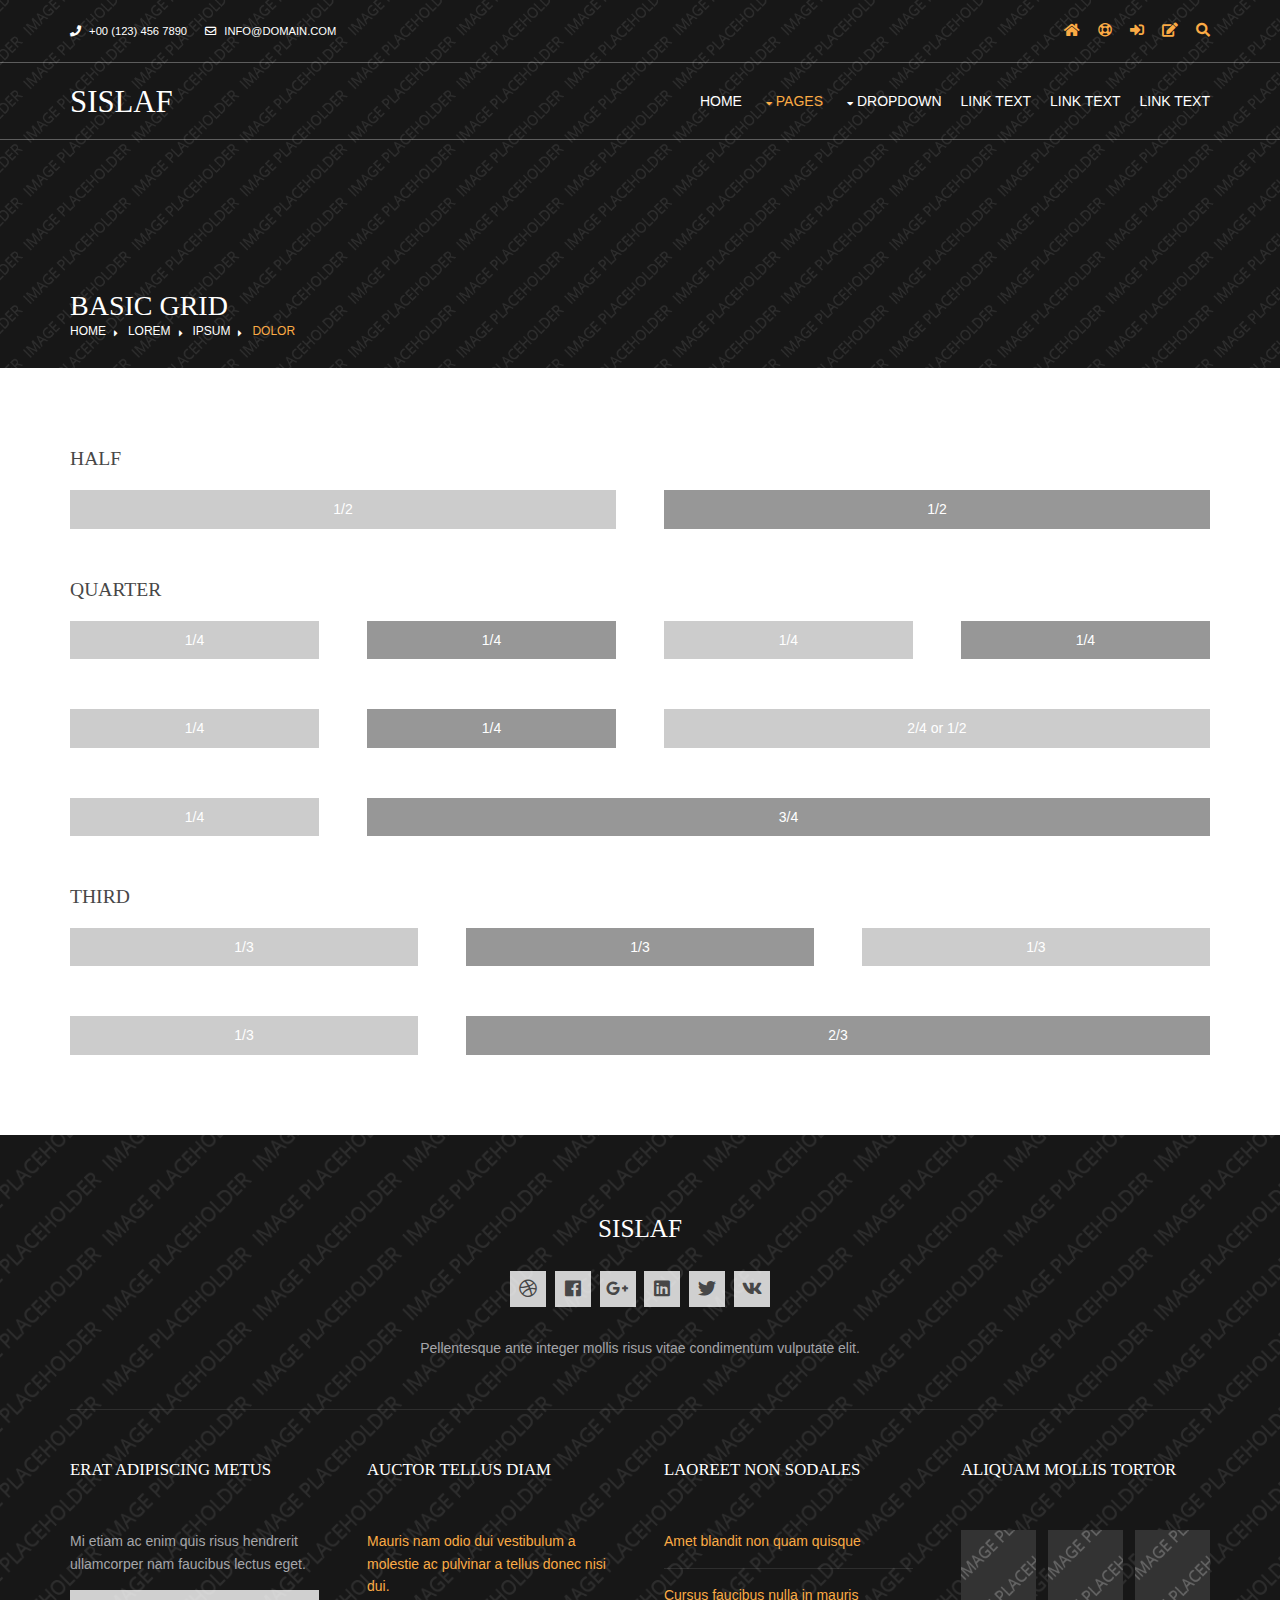
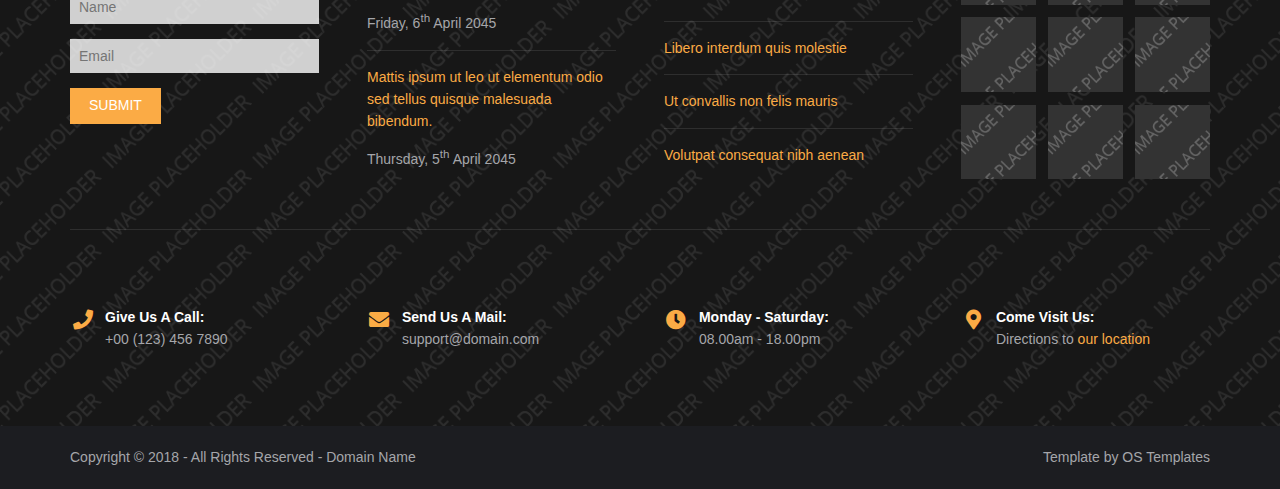
<file: pages/basic-grid.html>
<!DOCTYPE html>
<!--
Template Name: Sislaf
Author: <a href="https://www.os-templates.com/">OS Templates</a>
Author URI: https://www.os-templates.com/
Copyright: OS-Templates.com
Licence: Free to use under our free template licence terms
Licence URI: https://www.os-templates.com/template-terms
-->
<html lang="">
<!-- To declare your language - read more here: https://www.w3.org/International/questions/qa-html-language-declarations -->
<head>
<title>Sislaf | Pages | Basic Grid</title>
<meta charset="utf-8">
<meta name="viewport" content="width=device-width, initial-scale=1.0, maximum-scale=1.0, user-scalable=no">
<link href="../layout/styles/layout.css" rel="stylesheet" type="text/css" media="all">
<style type="text/css">
/* DEMO ONLY */
.container .demo{text-align:center;}
.container .demo div{padding:8px 0;}
.container .demo div:nth-child(odd){color:#FFFFFF; background:#CCCCCC;}
.container .demo div:nth-child(even){color:#FFFFFF; background:#979797;}
@media screen and (max-width:900px){.container .demo div{margin-bottom:0;}}
/* DEMO ONLY */
</style>
</head>
<body id="top">
<!-- ################################################################################################ -->
<!-- ################################################################################################ -->
<!-- ################################################################################################ -->
<!-- Top Background Image Wrapper -->
<div class="bgded overlay" style="background-image:url('../images/demo/backgrounds/01.png');"> 
  <!-- ################################################################################################ -->
  <div class="wrapper row0">
    <div id="topbar" class="hoc clear">
      <div class="fl_left"> 
        <!-- ################################################################################################ -->
        <ul class="nospace">
          <li><i class="fas fa-phone rgtspace-5"></i> +00 (123) 456 7890</li>
          <li><i class="far fa-envelope rgtspace-5"></i> info@domain.com</li>
        </ul>
        <!-- ################################################################################################ -->
      </div>
      <div class="fl_right"> 
        <!-- ################################################################################################ -->
        <ul class="nospace">
          <li><a href="../index.html"><i class="fas fa-home"></i></a></li>
          <li><a href="#" title="Help Centre"><i class="far fa-life-ring"></i></a></li>
          <li><a href="#" title="Login"><i class="fas fa-sign-in-alt"></i></a></li>
          <li><a href="#" title="Sign Up"><i class="fas fa-edit"></i></a></li>
          <li id="searchform">
            <div>
              <form action="#" method="post">
                <fieldset>
                  <legend>Quick Search:</legend>
                  <input type="text" placeholder="Enter search term&hellip;">
                  <button type="submit"><i class="fas fa-search"></i></button>
                </fieldset>
              </form>
            </div>
          </li>
        </ul>
        <!-- ################################################################################################ -->
      </div>
    </div>
  </div>
  <!-- ################################################################################################ -->
  <!-- ################################################################################################ -->
  <!-- ################################################################################################ -->
  <div class="wrapper row1">
    <header id="header" class="hoc clear">
      <div id="logo" class="fl_left"> 
        <!-- ################################################################################################ -->
        <h1><a href="../index.html">Sislaf</a></h1>
        <!-- ################################################################################################ -->
      </div>
      <nav id="mainav" class="fl_right"> 
        <!-- ################################################################################################ -->
        <ul class="clear">
          <li><a href="../index.html">Home</a></li>
          <li class="active"><a class="drop" href="#">Pages</a>
            <ul>
              <li><a href="gallery.html">Gallery</a></li>
              <li><a href="full-width.html">Full Width</a></li>
              <li><a href="sidebar-left.html">Sidebar Left</a></li>
              <li><a href="sidebar-right.html">Sidebar Right</a></li>
              <li class="active"><a href="basic-grid.html">Basic Grid</a></li>
              <li><a href="font-icons.html">Font Icons</a></li>
            </ul>
          </li>
          <li><a class="drop" href="#">Dropdown</a>
            <ul>
              <li><a href="#">Level 2</a></li>
              <li><a class="drop" href="#">Level 2 + Drop</a>
                <ul>
                  <li><a href="#">Level 3</a></li>
                  <li><a href="#">Level 3</a></li>
                  <li><a href="#">Level 3</a></li>
                </ul>
              </li>
              <li><a href="#">Level 2</a></li>
            </ul>
          </li>
          <li><a href="#">Link Text</a></li>
          <li><a href="#">Link Text</a></li>
          <li><a href="#">Link Text</a></li>
        </ul>
        <!-- ################################################################################################ -->
      </nav>
    </header>
  </div>
  <!-- ################################################################################################ -->
  <!-- ################################################################################################ -->
  <!-- ################################################################################################ -->
  <div id="breadcrumb" class="hoc clear"> 
    <!-- ################################################################################################ -->
    <h6 class="heading">Basic Grid</h6>
    <ul>
      <li><a href="#">Home</a></li>
      <li><a href="#">Lorem</a></li>
      <li><a href="#">Ipsum</a></li>
      <li><a href="#">Dolor</a></li>
    </ul>
    <!-- ################################################################################################ -->
  </div>
  <!-- ################################################################################################ -->
</div>
<!-- End Top Background Image Wrapper -->
<!-- ################################################################################################ -->
<!-- ################################################################################################ -->
<!-- ################################################################################################ -->
<div class="wrapper row3">
  <main class="hoc container clear"> 
    <!-- main body -->
    <!-- ################################################################################################ -->
    <div class="content"> 
      <!-- ################################################################################################ -->
      <h2>Half</h2>
      <!-- ################################################################################################ -->
      <div class="group btmspace-50 demo">
        <div class="one_half first">1/2</div>
        <div class="one_half">1/2</div>
      </div>
      <!-- ################################################################################################ -->
      <h2>Quarter</h2>
      <!-- ################################################################################################ -->
      <div class="group btmspace-50 demo">
        <div class="one_quarter first">1/4</div>
        <div class="one_quarter">1/4</div>
        <div class="one_quarter">1/4</div>
        <div class="one_quarter">1/4</div>
      </div>
      <div class="group btmspace-50 demo">
        <div class="one_quarter first">1/4</div>
        <div class="one_quarter">1/4</div>
        <div class="two_quarter">2/4 or 1/2</div>
      </div>
      <div class="group btmspace-50 demo">
        <div class="one_quarter first">1/4</div>
        <div class="three_quarter">3/4</div>
      </div>
      <!-- ################################################################################################ -->
      <h2>Third</h2>
      <!-- ################################################################################################ -->
      <div class="group btmspace-50 demo">
        <div class="one_third first">1/3</div>
        <div class="one_third">1/3</div>
        <div class="one_third">1/3</div>
      </div>
      <div class="group demo">
        <div class="one_third first">1/3</div>
        <div class="two_third">2/3</div>
      </div>
      <!-- ################################################################################################ -->
    </div>
    <!-- ################################################################################################ -->
    <!-- / main body -->
    <div class="clear"></div>
  </main>
</div>
<!-- ################################################################################################ -->
<!-- ################################################################################################ -->
<!-- ################################################################################################ -->
<div class="bgded overlay row4" style="background-image:url('../images/demo/backgrounds/05.png');">
  <footer id="footer" class="hoc clear"> 
    <!-- ################################################################################################ -->
    <div class="center btmspace-50">
      <h6 class="heading">Sislaf</h6>
      <ul class="faico clear">
        <li><a class="faicon-dribble" href="#"><i class="fab fa-dribbble"></i></a></li>
        <li><a class="faicon-facebook" href="#"><i class="fab fa-facebook"></i></a></li>
        <li><a class="faicon-google-plus" href="#"><i class="fab fa-google-plus-g"></i></a></li>
        <li><a class="faicon-linkedin" href="#"><i class="fab fa-linkedin"></i></a></li>
        <li><a class="faicon-twitter" href="#"><i class="fab fa-twitter"></i></a></li>
        <li><a class="faicon-vk" href="#"><i class="fab fa-vk"></i></a></li>
      </ul>
      <p class="nospace">Pellentesque ante integer mollis risus vitae condimentum vulputate elit.</p>
    </div>
    <!-- ################################################################################################ -->
    <hr class="btmspace-50">
    <!-- ################################################################################################ -->
    <div class="group btmspace-50">
      <div class="one_quarter first">
        <h6 class="heading">Erat adipiscing metus</h6>
        <p class="nospace btmspace-15">Mi etiam ac enim quis risus hendrerit ullamcorper nam faucibus lectus eget.</p>
        <form method="post" action="#">
          <fieldset>
            <legend>Newsletter:</legend>
            <input class="btmspace-15" type="text" value="" placeholder="Name">
            <input class="btmspace-15" type="text" value="" placeholder="Email">
            <button type="submit" value="submit">Submit</button>
          </fieldset>
        </form>
      </div>
      <div class="one_quarter">
        <h6 class="heading">Auctor tellus diam</h6>
        <ul class="nospace linklist">
          <li>
            <article>
              <p class="nospace btmspace-10"><a href="#">Mauris nam odio dui vestibulum a molestie ac pulvinar a tellus donec nisi dui.</a></p>
              <time class="block font-xs" datetime="2045-04-06">Friday, 6<sup>th</sup> April 2045</time>
            </article>
          </li>
          <li>
            <article>
              <p class="nospace btmspace-10"><a href="#">Mattis ipsum ut leo ut elementum odio sed tellus quisque malesuada bibendum.</a></p>
              <time class="block font-xs" datetime="2045-04-05">Thursday, 5<sup>th</sup> April 2045</time>
            </article>
          </li>
        </ul>
      </div>
      <div class="one_quarter">
        <h6 class="heading">Laoreet non sodales</h6>
        <ul class="nospace linklist">
          <li><a href="#">Amet blandit non quam quisque</a></li>
          <li><a href="#">Cursus faucibus nulla in mauris</a></li>
          <li><a href="#">Libero interdum quis molestie</a></li>
          <li><a href="#">Ut convallis non felis mauris</a></li>
          <li><a href="#">Volutpat consequat nibh aenean</a></li>
        </ul>
      </div>
      <div class="one_quarter">
        <h6 class="heading">Aliquam mollis tortor</h6>
        <ul class="nospace clear latestimg">
          <li><a class="imgover" href="#"><img src="../images/demo/100x100.png" alt=""></a></li>
          <li><a class="imgover" href="#"><img src="../images/demo/100x100.png" alt=""></a></li>
          <li><a class="imgover" href="#"><img src="../images/demo/100x100.png" alt=""></a></li>
          <li><a class="imgover" href="#"><img src="../images/demo/100x100.png" alt=""></a></li>
          <li><a class="imgover" href="#"><img src="../images/demo/100x100.png" alt=""></a></li>
          <li><a class="imgover" href="#"><img src="../images/demo/100x100.png" alt=""></a></li>
          <li><a class="imgover" href="#"><img src="../images/demo/100x100.png" alt=""></a></li>
          <li><a class="imgover" href="#"><img src="../images/demo/100x100.png" alt=""></a></li>
          <li><a class="imgover" href="#"><img src="../images/demo/100x100.png" alt=""></a></li>
        </ul>
      </div>
      <!-- ################################################################################################ -->
    </div>
    <div id="ctdetails" class="clear">
      <ul class="nospace clear">
        <li class="one_quarter first">
          <div class="block clear"><a href="#"><i class="fas fa-phone"></i></a> <span><strong>Give us a call:</strong> +00 (123) 456 7890</span></div>
        </li>
        <li class="one_quarter">
          <div class="block clear"><a href="#"><i class="fas fa-envelope"></i></a> <span><strong>Send us a mail:</strong> support@domain.com</span></div>
        </li>
        <li class="one_quarter">
          <div class="block clear"><a href="#"><i class="fas fa-clock"></i></a> <span><strong> Monday - Saturday:</strong> 08.00am - 18.00pm</span></div>
        </li>
        <li class="one_quarter">
          <div class="block clear"><a href="#"><i class="fas fa-map-marker-alt"></i></a> <span><strong>Come visit us:</strong> Directions to <a href="#">our location</a></span></div>
        </li>
      </ul>
    </div>
    <!-- ################################################################################################ -->
  </footer>
</div>
<!-- ################################################################################################ -->
<!-- ################################################################################################ -->
<!-- ################################################################################################ -->
<div class="wrapper row5">
  <div id="copyright" class="hoc clear"> 
    <!-- ################################################################################################ -->
    <p class="fl_left">Copyright &copy; 2018 - All Rights Reserved - <a href="#">Domain Name</a></p>
    <p class="fl_right">Template by <a target="_blank" href="https://www.os-templates.com/" title="Free Website Templates">OS Templates</a></p>
    <!-- ################################################################################################ -->
  </div>
</div>
<!-- ################################################################################################ -->
<!-- ################################################################################################ -->
<!-- ################################################################################################ -->
<a id="backtotop" href="#top"><i class="fas fa-chevron-up"></i></a>
<!-- JAVASCRIPTS -->
<script src="../layout/scripts/jquery.min.js"></script>
<script src="../layout/scripts/jquery.backtotop.js"></script>
<script src="../layout/scripts/jquery.mobilemenu.js"></script>
</body>
</html>
</file>
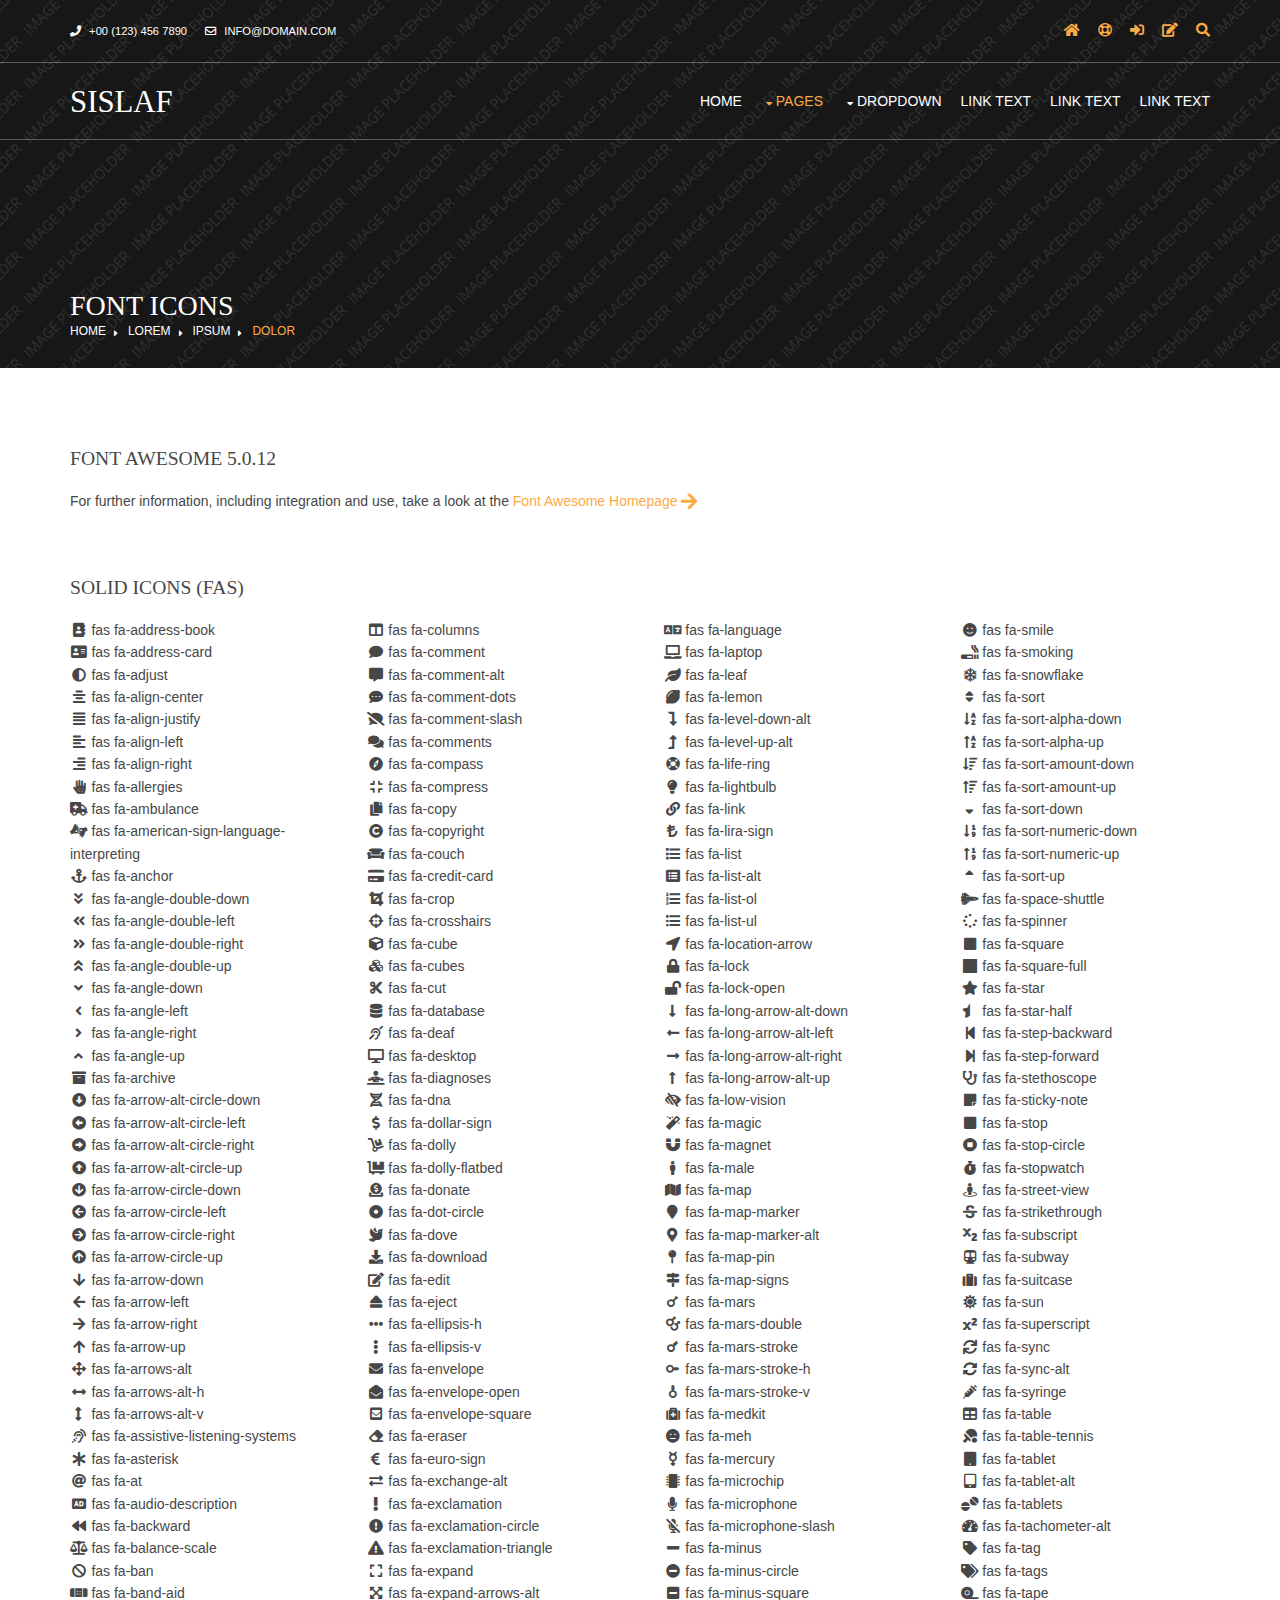
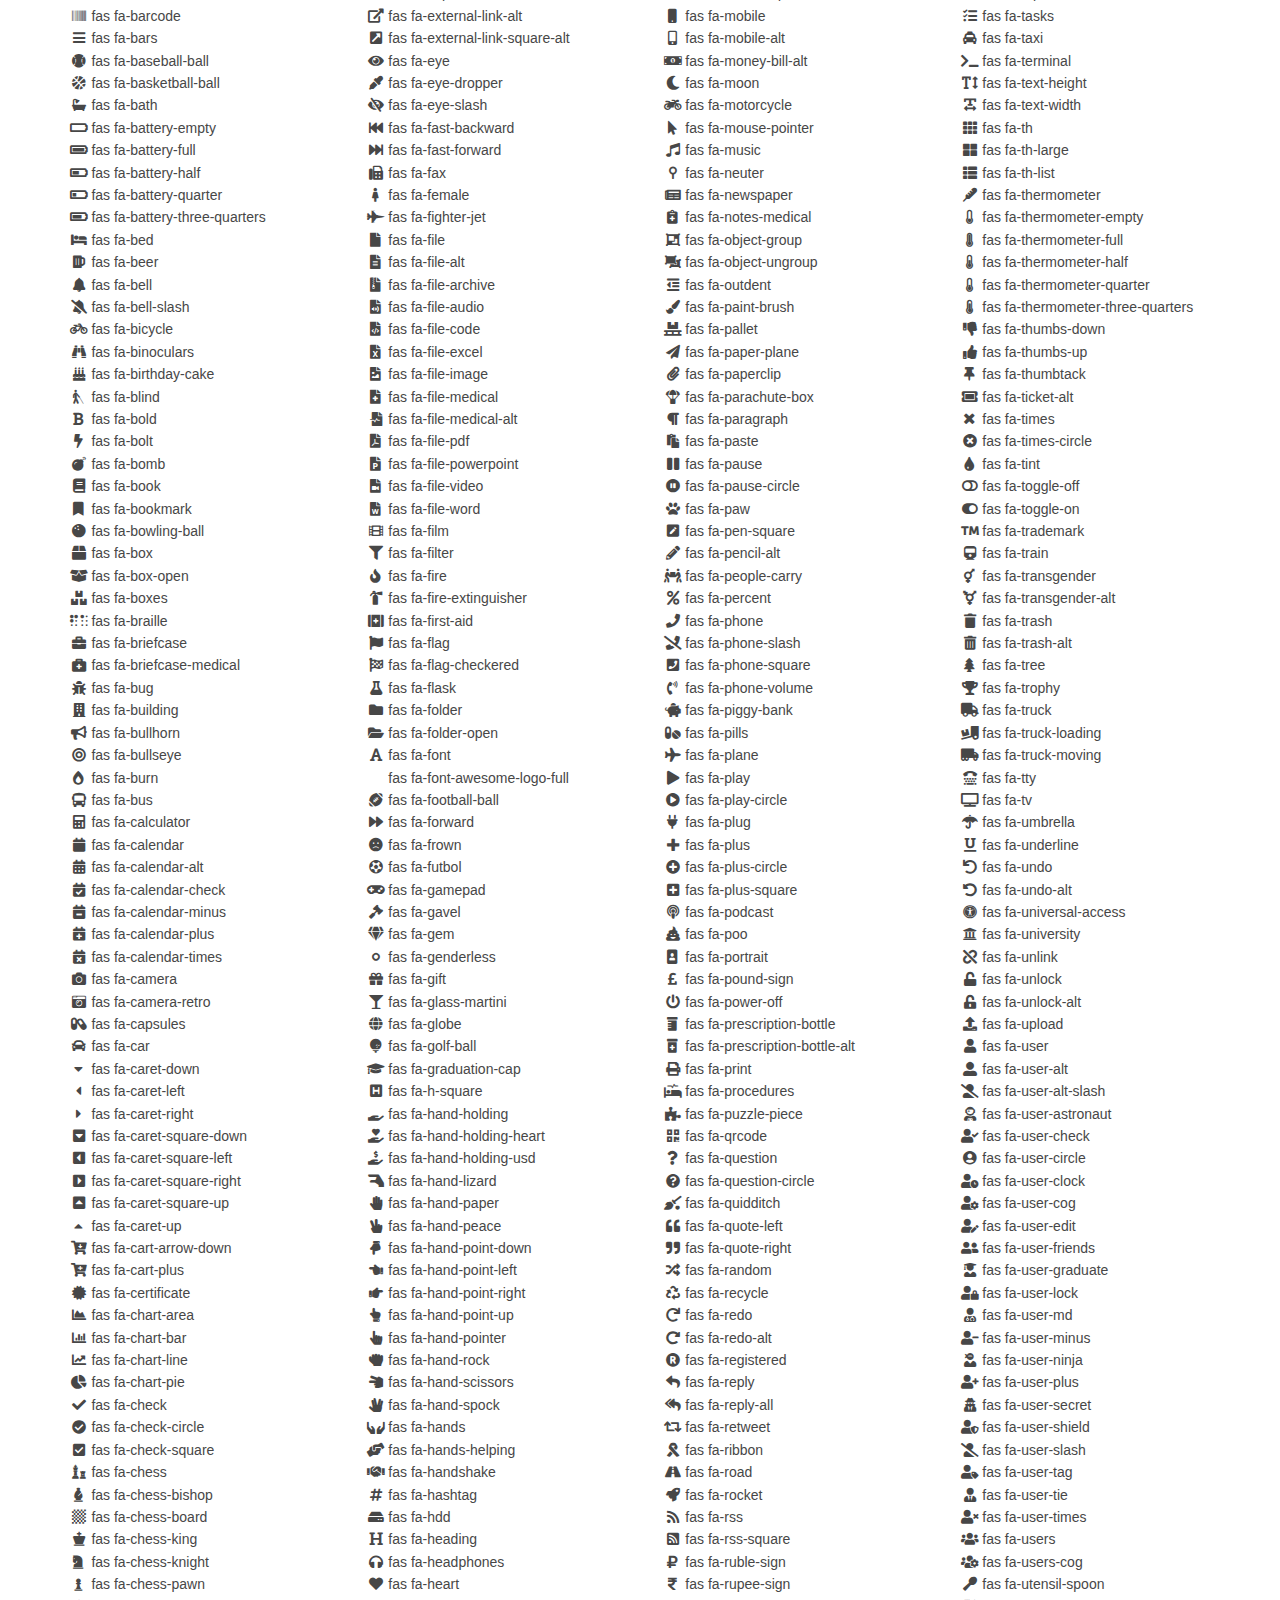
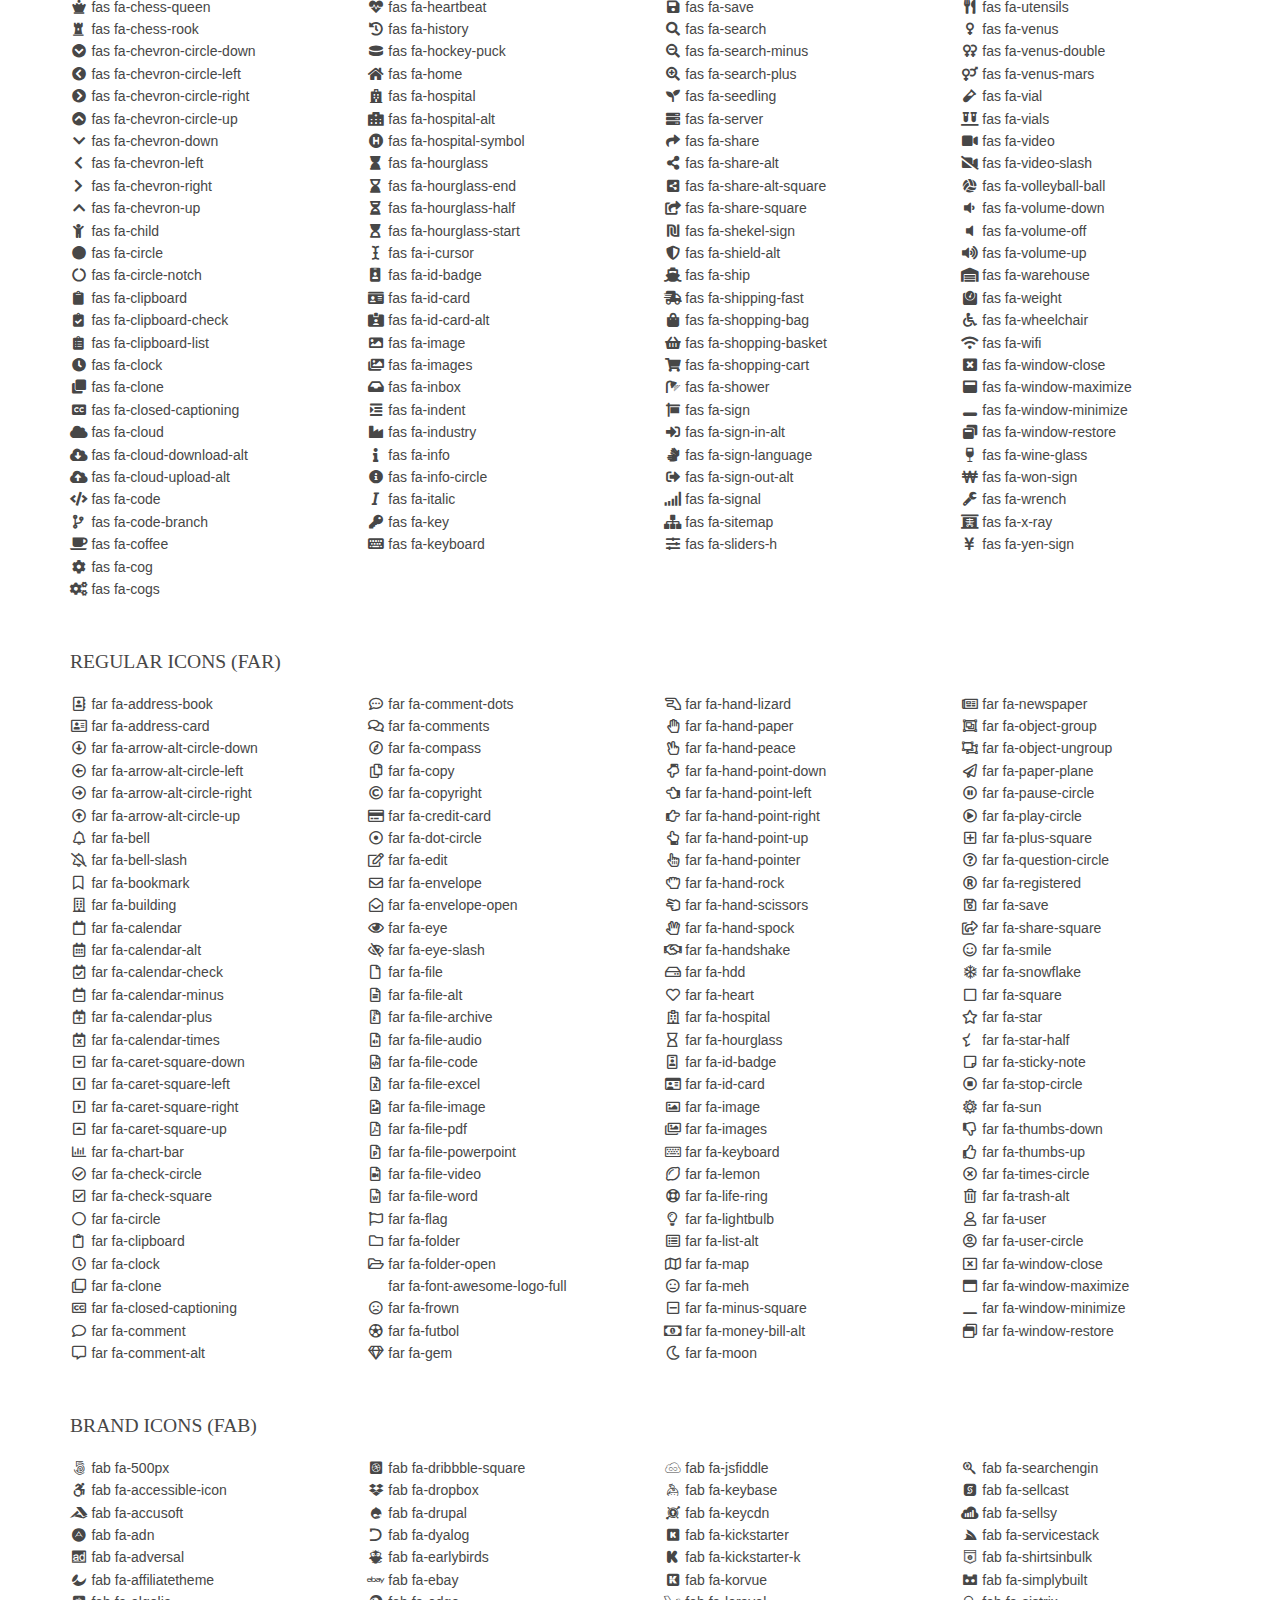
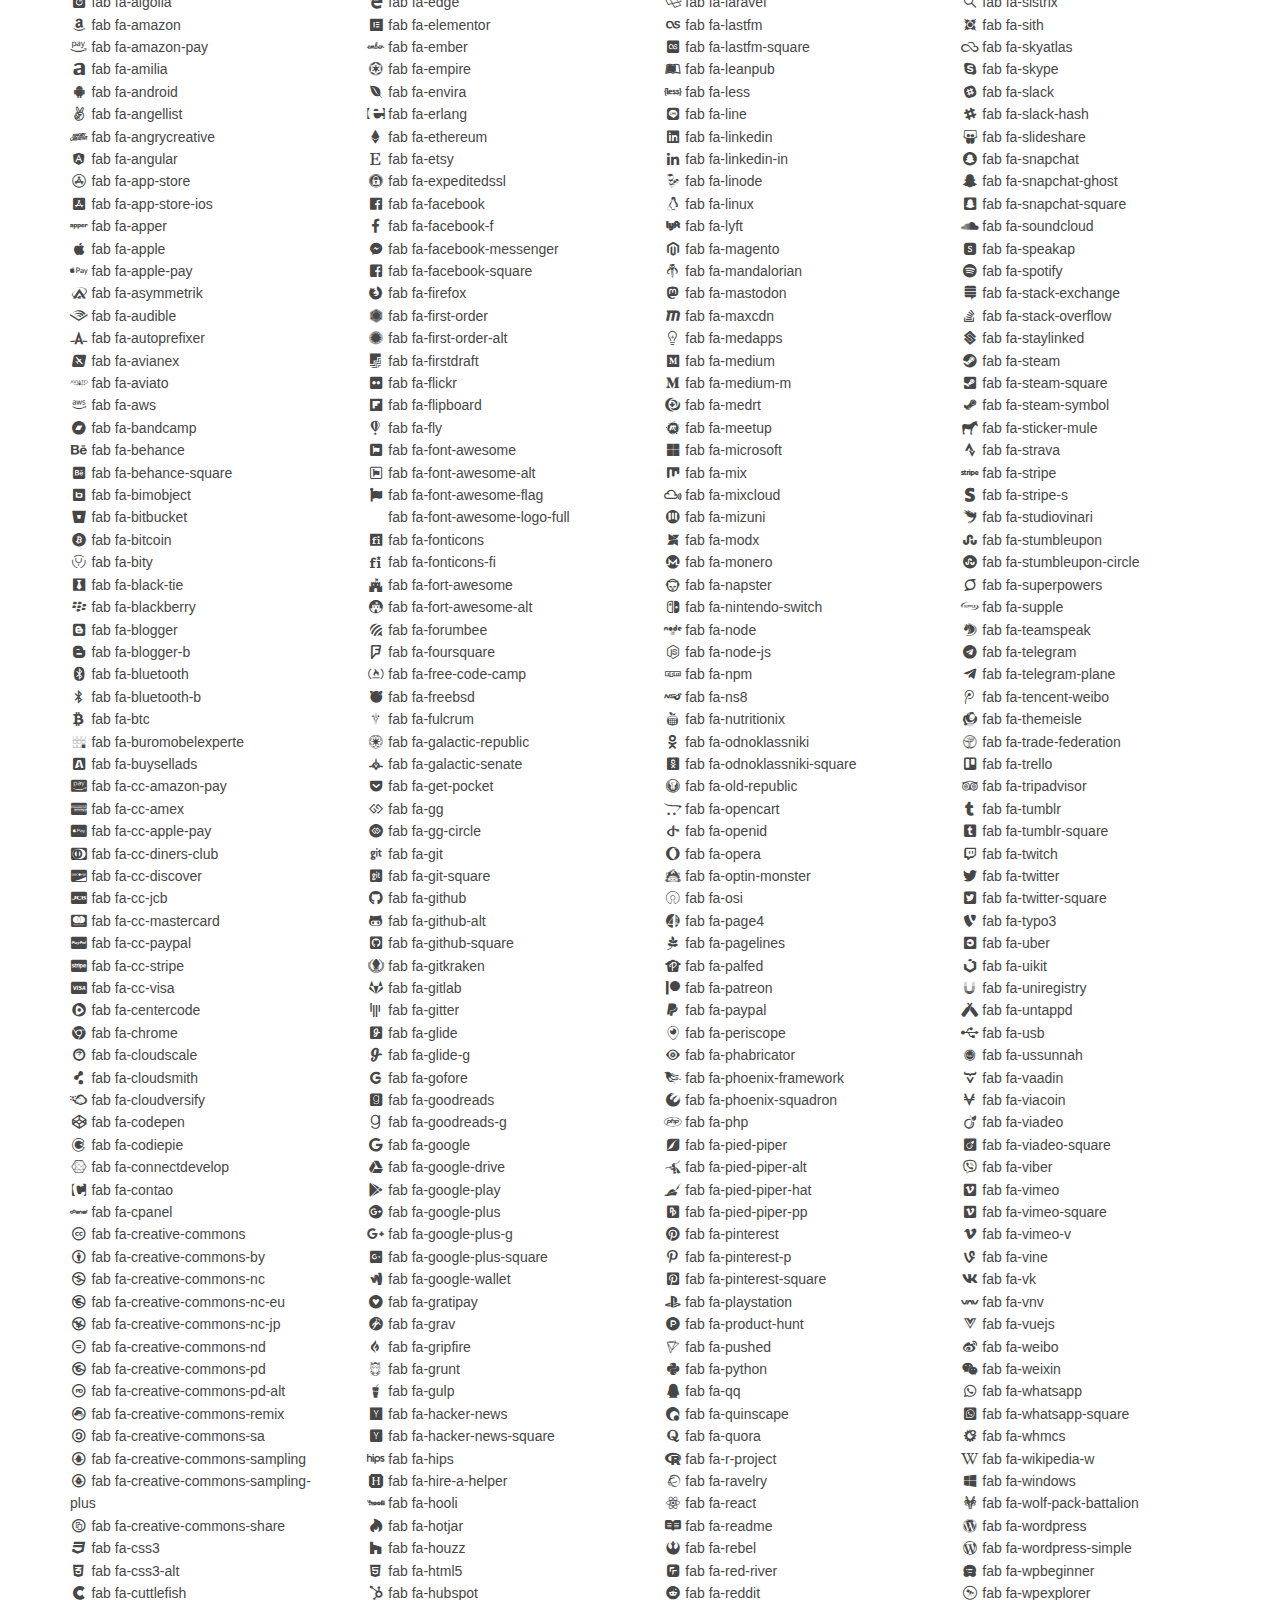
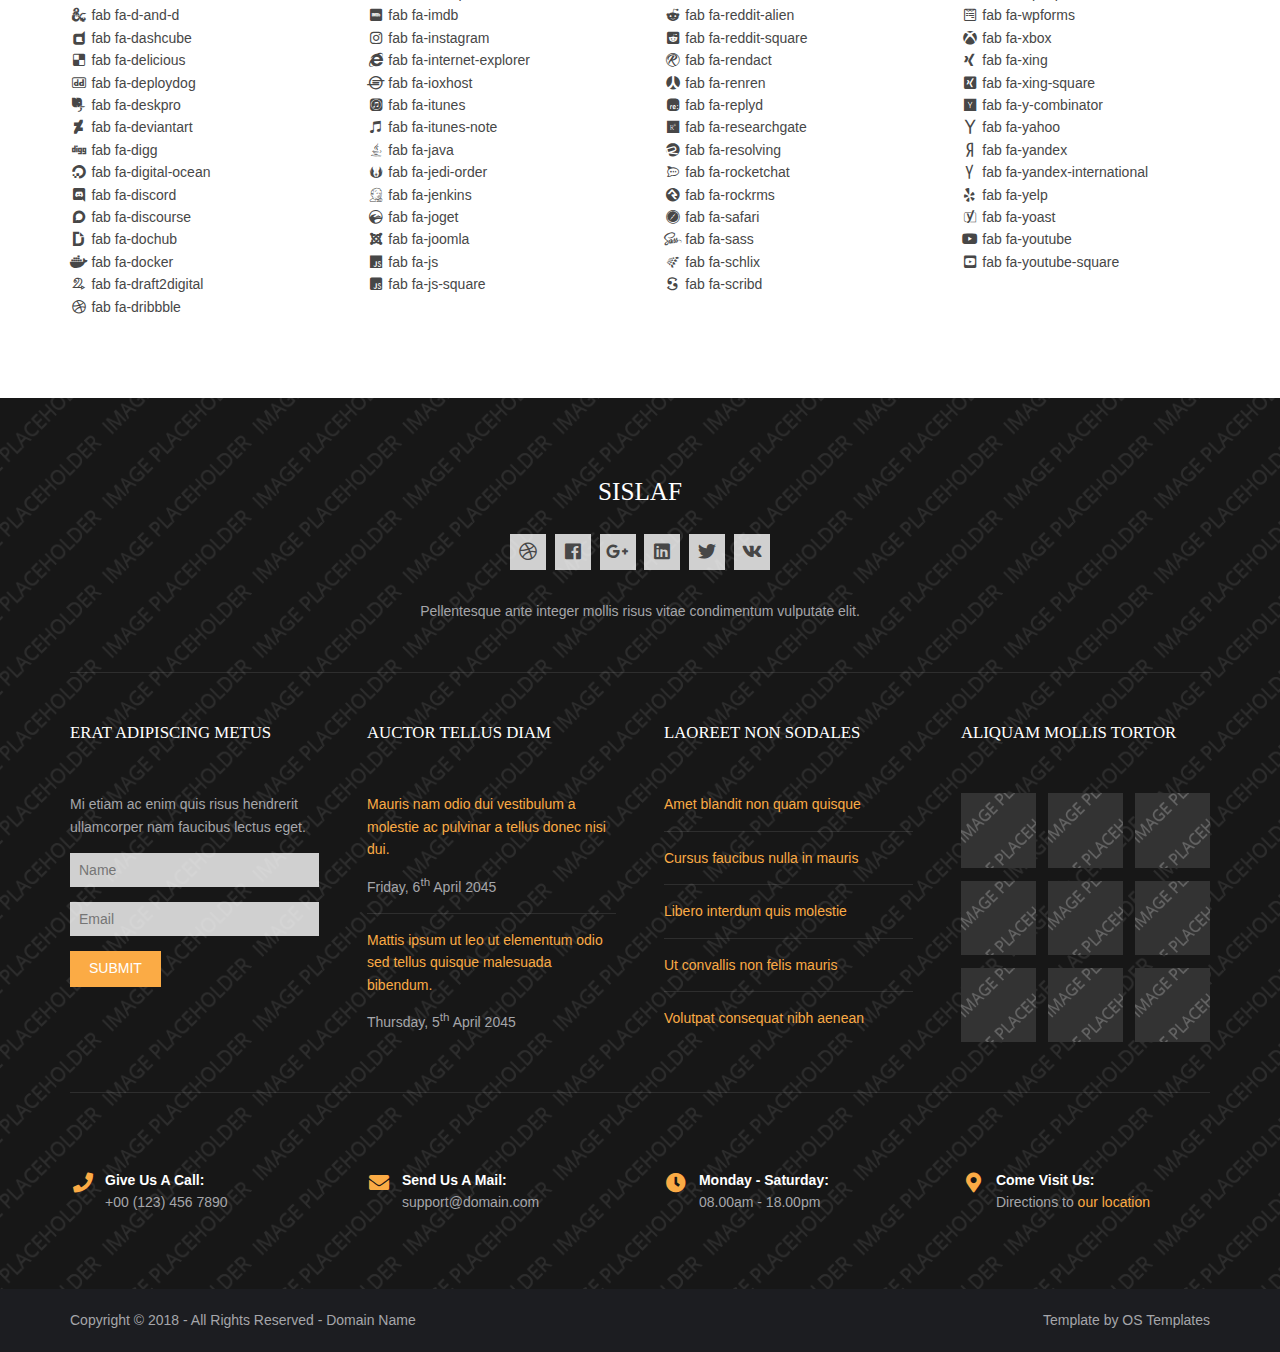
<file: pages/font-icons.html>
<!DOCTYPE html>
<!--
Template Name: Sislaf
Author: <a href="https://www.os-templates.com/">OS Templates</a>
Author URI: https://www.os-templates.com/
Copyright: OS-Templates.com
Licence: Free to use under our free template licence terms
Licence URI: https://www.os-templates.com/template-terms
-->
<html lang="">
<!-- To declare your language - read more here: https://www.w3.org/International/questions/qa-html-language-declarations -->
<head>
<title>Sislaf | Pages | Font Icons</title>
<meta charset="utf-8">
<meta name="viewport" content="width=device-width, initial-scale=1.0, maximum-scale=1.0, user-scalable=no">
<link href="../layout/styles/layout.css" rel="stylesheet" type="text/css" media="all">
</head>
<body id="top">
<!-- ################################################################################################ -->
<!-- ################################################################################################ -->
<!-- ################################################################################################ -->
<!-- Top Background Image Wrapper -->
<div class="bgded overlay" style="background-image:url('../images/demo/backgrounds/01.png');"> 
  <!-- ################################################################################################ -->
  <div class="wrapper row0">
    <div id="topbar" class="hoc clear">
      <div class="fl_left"> 
        <!-- ################################################################################################ -->
        <ul class="nospace">
          <li><i class="fas fa-phone rgtspace-5"></i> +00 (123) 456 7890</li>
          <li><i class="far fa-envelope rgtspace-5"></i> info@domain.com</li>
        </ul>
        <!-- ################################################################################################ -->
      </div>
      <div class="fl_right"> 
        <!-- ################################################################################################ -->
        <ul class="nospace">
          <li><a href="../index.html"><i class="fas fa-home"></i></a></li>
          <li><a href="#" title="Help Centre"><i class="far fa-life-ring"></i></a></li>
          <li><a href="#" title="Login"><i class="fas fa-sign-in-alt"></i></a></li>
          <li><a href="#" title="Sign Up"><i class="fas fa-edit"></i></a></li>
          <li id="searchform">
            <div>
              <form action="#" method="post">
                <fieldset>
                  <legend>Quick Search:</legend>
                  <input type="text" placeholder="Enter search term&hellip;">
                  <button type="submit"><i class="fas fa-search"></i></button>
                </fieldset>
              </form>
            </div>
          </li>
        </ul>
        <!-- ################################################################################################ -->
      </div>
    </div>
  </div>
  <!-- ################################################################################################ -->
  <!-- ################################################################################################ -->
  <!-- ################################################################################################ -->
  <div class="wrapper row1">
    <header id="header" class="hoc clear">
      <div id="logo" class="fl_left"> 
        <!-- ################################################################################################ -->
        <h1><a href="../index.html">Sislaf</a></h1>
        <!-- ################################################################################################ -->
      </div>
      <nav id="mainav" class="fl_right"> 
        <!-- ################################################################################################ -->
        <ul class="clear">
          <li><a href="../index.html">Home</a></li>
          <li class="active"><a class="drop" href="#">Pages</a>
            <ul>
              <li><a href="gallery.html">Gallery</a></li>
              <li><a href="full-width.html">Full Width</a></li>
              <li><a href="sidebar-left.html">Sidebar Left</a></li>
              <li><a href="sidebar-right.html">Sidebar Right</a></li>
              <li><a href="basic-grid.html">Basic Grid</a></li>
              <li class="active"><a href="font-icons.html">Font Icons</a></li>
            </ul>
          </li>
          <li><a class="drop" href="#">Dropdown</a>
            <ul>
              <li><a href="#">Level 2</a></li>
              <li><a class="drop" href="#">Level 2 + Drop</a>
                <ul>
                  <li><a href="#">Level 3</a></li>
                  <li><a href="#">Level 3</a></li>
                  <li><a href="#">Level 3</a></li>
                </ul>
              </li>
              <li><a href="#">Level 2</a></li>
            </ul>
          </li>
          <li><a href="#">Link Text</a></li>
          <li><a href="#">Link Text</a></li>
          <li><a href="#">Link Text</a></li>
        </ul>
        <!-- ################################################################################################ -->
      </nav>
    </header>
  </div>
  <!-- ################################################################################################ -->
  <!-- ################################################################################################ -->
  <!-- ################################################################################################ -->
  <div id="breadcrumb" class="hoc clear"> 
    <!-- ################################################################################################ -->
    <h6 class="heading">Font Icons</h6>
    <ul>
      <li><a href="#">Home</a></li>
      <li><a href="#">Lorem</a></li>
      <li><a href="#">Ipsum</a></li>
      <li><a href="#">Dolor</a></li>
    </ul>
    <!-- ################################################################################################ -->
  </div>
  <!-- ################################################################################################ -->
</div>
<!-- End Top Background Image Wrapper -->
<!-- ################################################################################################ -->
<!-- ################################################################################################ -->
<!-- ################################################################################################ -->
<div class="wrapper row3">
  <main class="hoc container clear"> 
    <!-- main body -->
    <!-- ################################################################################################ -->
    <div class="content"> 
      <!-- ################################################################################################ -->
      <div class="clear btmspace-50">
        <h2>Font Awesome 5.0.12</h2>
        <p class="clear">For further information, including integration and use, take a look at the <a target="_blank" rel="nofollow noopener" href="https://fontawesome.com/">Font Awesome Homepage <i class="fas fa-arrow-right fa-lg"></i></a></p>
      </div>
      <!-- ################################################################################################ -->
      <!-- ################################################################################################ -->
      <!-- ################################################################################################ -->
      <div class="clear btmspace-50">
        <h2>Solid Icons (fas)</h2>
        <div class="one_quarter first">
          <ul class="nospace">
            <li><i class="fa-address-book fa-fw fas"></i> fas fa-address-book</li>
            <li><i class="fa-address-card fa-fw fas"></i> fas fa-address-card</li>
            <li><i class="fa-adjust fa-fw fas"></i> fas fa-adjust</li>
            <li><i class="fa-align-center fa-fw fas"></i> fas fa-align-center</li>
            <li><i class="fa-align-justify fa-fw fas"></i> fas fa-align-justify</li>
            <li><i class="fa-align-left fa-fw fas"></i> fas fa-align-left</li>
            <li><i class="fa-align-right fa-fw fas"></i> fas fa-align-right</li>
            <li><i class="fa-allergies fa-fw fas"></i> fas fa-allergies</li>
            <li><i class="fa-ambulance fa-fw fas"></i> fas fa-ambulance</li>
            <li><i class="fa-american-sign-language-interpreting fa-fw fas"></i> fas fa-american-sign-language-interpreting</li>
            <li><i class="fa-anchor fa-fw fas"></i> fas fa-anchor</li>
            <li><i class="fa-angle-double-down fa-fw fas"></i> fas fa-angle-double-down</li>
            <li><i class="fa-angle-double-left fa-fw fas"></i> fas fa-angle-double-left</li>
            <li><i class="fa-angle-double-right fa-fw fas"></i> fas fa-angle-double-right</li>
            <li><i class="fa-angle-double-up fa-fw fas"></i> fas fa-angle-double-up</li>
            <li><i class="fa-angle-down fa-fw fas"></i> fas fa-angle-down</li>
            <li><i class="fa-angle-left fa-fw fas"></i> fas fa-angle-left</li>
            <li><i class="fa-angle-right fa-fw fas"></i> fas fa-angle-right</li>
            <li><i class="fa-angle-up fa-fw fas"></i> fas fa-angle-up</li>
            <li><i class="fa-archive fa-fw fas"></i> fas fa-archive</li>
            <li><i class="fa-arrow-alt-circle-down fa-fw fas"></i> fas fa-arrow-alt-circle-down</li>
            <li><i class="fa-arrow-alt-circle-left fa-fw fas"></i> fas fa-arrow-alt-circle-left</li>
            <li><i class="fa-arrow-alt-circle-right fa-fw fas"></i> fas fa-arrow-alt-circle-right</li>
            <li><i class="fa-arrow-alt-circle-up fa-fw fas"></i> fas fa-arrow-alt-circle-up</li>
            <li><i class="fa-arrow-circle-down fa-fw fas"></i> fas fa-arrow-circle-down</li>
            <li><i class="fa-arrow-circle-left fa-fw fas"></i> fas fa-arrow-circle-left</li>
            <li><i class="fa-arrow-circle-right fa-fw fas"></i> fas fa-arrow-circle-right</li>
            <li><i class="fa-arrow-circle-up fa-fw fas"></i> fas fa-arrow-circle-up</li>
            <li><i class="fa-arrow-down fa-fw fas"></i> fas fa-arrow-down</li>
            <li><i class="fa-arrow-left fa-fw fas"></i> fas fa-arrow-left</li>
            <li><i class="fa-arrow-right fa-fw fas"></i> fas fa-arrow-right</li>
            <li><i class="fa-arrow-up fa-fw fas"></i> fas fa-arrow-up</li>
            <li><i class="fa-arrows-alt fa-fw fas"></i> fas fa-arrows-alt</li>
            <li><i class="fa-arrows-alt-h fa-fw fas"></i> fas fa-arrows-alt-h</li>
            <li><i class="fa-arrows-alt-v fa-fw fas"></i> fas fa-arrows-alt-v</li>
            <li><i class="fa-assistive-listening-systems fa-fw fas"></i> fas fa-assistive-listening-systems</li>
            <li><i class="fa-asterisk fa-fw fas"></i> fas fa-asterisk</li>
            <li><i class="fa-at fa-fw fas"></i> fas fa-at</li>
            <li><i class="fa-audio-description fa-fw fas"></i> fas fa-audio-description</li>
            <li><i class="fa-backward fa-fw fas"></i> fas fa-backward</li>
            <li><i class="fa-balance-scale fa-fw fas"></i> fas fa-balance-scale</li>
            <li><i class="fa-ban fa-fw fas"></i> fas fa-ban</li>
            <li><i class="fa-band-aid fa-fw fas"></i> fas fa-band-aid</li>
            <li><i class="fa-barcode fa-fw fas"></i> fas fa-barcode</li>
            <li><i class="fa-bars fa-fw fas"></i> fas fa-bars</li>
            <li><i class="fa-baseball-ball fa-fw fas"></i> fas fa-baseball-ball</li>
            <li><i class="fa-basketball-ball fa-fw fas"></i> fas fa-basketball-ball</li>
            <li><i class="fa-bath fa-fw fas"></i> fas fa-bath</li>
            <li><i class="fa-battery-empty fa-fw fas"></i> fas fa-battery-empty</li>
            <li><i class="fa-battery-full fa-fw fas"></i> fas fa-battery-full</li>
            <li><i class="fa-battery-half fa-fw fas"></i> fas fa-battery-half</li>
            <li><i class="fa-battery-quarter fa-fw fas"></i> fas fa-battery-quarter</li>
            <li><i class="fa-battery-three-quarters fa-fw fas"></i> fas fa-battery-three-quarters</li>
            <li><i class="fa-bed fa-fw fas"></i> fas fa-bed</li>
            <li><i class="fa-beer fa-fw fas"></i> fas fa-beer</li>
            <li><i class="fa-bell fa-fw fas"></i> fas fa-bell</li>
            <li><i class="fa-bell-slash fa-fw fas"></i> fas fa-bell-slash</li>
            <li><i class="fa-bicycle fa-fw fas"></i> fas fa-bicycle</li>
            <li><i class="fa-binoculars fa-fw fas"></i> fas fa-binoculars</li>
            <li><i class="fa-birthday-cake fa-fw fas"></i> fas fa-birthday-cake</li>
            <li><i class="fa-blind fa-fw fas"></i> fas fa-blind</li>
            <li><i class="fa-bold fa-fw fas"></i> fas fa-bold</li>
            <li><i class="fa-bolt fa-fw fas"></i> fas fa-bolt</li>
            <li><i class="fa-bomb fa-fw fas"></i> fas fa-bomb</li>
            <li><i class="fa-book fa-fw fas"></i> fas fa-book</li>
            <li><i class="fa-bookmark fa-fw fas"></i> fas fa-bookmark</li>
            <li><i class="fa-bowling-ball fa-fw fas"></i> fas fa-bowling-ball</li>
            <li><i class="fa-box fa-fw fas"></i> fas fa-box</li>
            <li><i class="fa-box-open fa-fw fas"></i> fas fa-box-open</li>
            <li><i class="fa-boxes fa-fw fas"></i> fas fa-boxes</li>
            <li><i class="fa-braille fa-fw fas"></i> fas fa-braille</li>
            <li><i class="fa-briefcase fa-fw fas"></i> fas fa-briefcase</li>
            <li><i class="fa-briefcase-medical fa-fw fas"></i> fas fa-briefcase-medical</li>
            <li><i class="fa-bug fa-fw fas"></i> fas fa-bug</li>
            <li><i class="fa-building fa-fw fas"></i> fas fa-building</li>
            <li><i class="fa-bullhorn fa-fw fas"></i> fas fa-bullhorn</li>
            <li><i class="fa-bullseye fa-fw fas"></i> fas fa-bullseye</li>
            <li><i class="fa-burn fa-fw fas"></i> fas fa-burn</li>
            <li><i class="fa-bus fa-fw fas"></i> fas fa-bus</li>
            <li><i class="fa-calculator fa-fw fas"></i> fas fa-calculator</li>
            <li><i class="fa-calendar fa-fw fas"></i> fas fa-calendar</li>
            <li><i class="fa-calendar-alt fa-fw fas"></i> fas fa-calendar-alt</li>
            <li><i class="fa-calendar-check fa-fw fas"></i> fas fa-calendar-check</li>
            <li><i class="fa-calendar-minus fa-fw fas"></i> fas fa-calendar-minus</li>
            <li><i class="fa-calendar-plus fa-fw fas"></i> fas fa-calendar-plus</li>
            <li><i class="fa-calendar-times fa-fw fas"></i> fas fa-calendar-times</li>
            <li><i class="fa-camera fa-fw fas"></i> fas fa-camera</li>
            <li><i class="fa-camera-retro fa-fw fas"></i> fas fa-camera-retro</li>
            <li><i class="fa-capsules fa-fw fas"></i> fas fa-capsules</li>
            <li><i class="fa-car fa-fw fas"></i> fas fa-car</li>
            <li><i class="fa-caret-down fa-fw fas"></i> fas fa-caret-down</li>
            <li><i class="fa-caret-left fa-fw fas"></i> fas fa-caret-left</li>
            <li><i class="fa-caret-right fa-fw fas"></i> fas fa-caret-right</li>
            <li><i class="fa-caret-square-down fa-fw fas"></i> fas fa-caret-square-down</li>
            <li><i class="fa-caret-square-left fa-fw fas"></i> fas fa-caret-square-left</li>
            <li><i class="fa-caret-square-right fa-fw fas"></i> fas fa-caret-square-right</li>
            <li><i class="fa-caret-square-up fa-fw fas"></i> fas fa-caret-square-up</li>
            <li><i class="fa-caret-up fa-fw fas"></i> fas fa-caret-up</li>
            <li><i class="fa-cart-arrow-down fa-fw fas"></i> fas fa-cart-arrow-down</li>
            <li><i class="fa-cart-plus fa-fw fas"></i> fas fa-cart-plus</li>
            <li><i class="fa-certificate fa-fw fas"></i> fas fa-certificate</li>
            <li><i class="fa-chart-area fa-fw fas"></i> fas fa-chart-area</li>
            <li><i class="fa-chart-bar fa-fw fas"></i> fas fa-chart-bar</li>
            <li><i class="fa-chart-line fa-fw fas"></i> fas fa-chart-line</li>
            <li><i class="fa-chart-pie fa-fw fas"></i> fas fa-chart-pie</li>
            <li><i class="fa-check fa-fw fas"></i> fas fa-check</li>
            <li><i class="fa-check-circle fa-fw fas"></i> fas fa-check-circle</li>
            <li><i class="fa-check-square fa-fw fas"></i> fas fa-check-square</li>
            <li><i class="fa-chess fa-fw fas"></i> fas fa-chess</li>
            <li><i class="fa-chess-bishop fa-fw fas"></i> fas fa-chess-bishop</li>
            <li><i class="fa-chess-board fa-fw fas"></i> fas fa-chess-board</li>
            <li><i class="fa-chess-king fa-fw fas"></i> fas fa-chess-king</li>
            <li><i class="fa-chess-knight fa-fw fas"></i> fas fa-chess-knight</li>
            <li><i class="fa-chess-pawn fa-fw fas"></i> fas fa-chess-pawn</li>
            <li><i class="fa-chess-queen fa-fw fas"></i> fas fa-chess-queen</li>
            <li><i class="fa-chess-rook fa-fw fas"></i> fas fa-chess-rook</li>
            <li><i class="fa-chevron-circle-down fa-fw fas"></i> fas fa-chevron-circle-down</li>
            <li><i class="fa-chevron-circle-left fa-fw fas"></i> fas fa-chevron-circle-left</li>
            <li><i class="fa-chevron-circle-right fa-fw fas"></i> fas fa-chevron-circle-right</li>
            <li><i class="fa-chevron-circle-up fa-fw fas"></i> fas fa-chevron-circle-up</li>
            <li><i class="fa-chevron-down fa-fw fas"></i> fas fa-chevron-down</li>
            <li><i class="fa-chevron-left fa-fw fas"></i> fas fa-chevron-left</li>
            <li><i class="fa-chevron-right fa-fw fas"></i> fas fa-chevron-right</li>
            <li><i class="fa-chevron-up fa-fw fas"></i> fas fa-chevron-up</li>
            <li><i class="fa-child fa-fw fas"></i> fas fa-child</li>
            <li><i class="fa-circle fa-fw fas"></i> fas fa-circle</li>
            <li><i class="fa-circle-notch fa-fw fas"></i> fas fa-circle-notch</li>
            <li><i class="fa-clipboard fa-fw fas"></i> fas fa-clipboard</li>
            <li><i class="fa-clipboard-check fa-fw fas"></i> fas fa-clipboard-check</li>
            <li><i class="fa-clipboard-list fa-fw fas"></i> fas fa-clipboard-list</li>
            <li><i class="fa-clock fa-fw fas"></i> fas fa-clock</li>
            <li><i class="fa-clone fa-fw fas"></i> fas fa-clone</li>
            <li><i class="fa-closed-captioning fa-fw fas"></i> fas fa-closed-captioning</li>
            <li><i class="fa-cloud fa-fw fas"></i> fas fa-cloud</li>
            <li><i class="fa-cloud-download-alt fa-fw fas"></i> fas fa-cloud-download-alt</li>
            <li><i class="fa-cloud-upload-alt fa-fw fas"></i> fas fa-cloud-upload-alt</li>
            <li><i class="fa-code fa-fw fas"></i> fas fa-code</li>
            <li><i class="fa-code-branch fa-fw fas"></i> fas fa-code-branch</li>
            <li><i class="fa-coffee fa-fw fas"></i> fas fa-coffee</li>
            <li><i class="fa-cog fa-fw fas"></i> fas fa-cog</li>
            <li><i class="fa-cogs fa-fw fas"></i> fas fa-cogs</li>
          </ul>
        </div>
        <div class="one_quarter">
          <ul class="nospace">
            <li><i class="fa-columns fa-fw fas"></i> fas fa-columns</li>
            <li><i class="fa-comment fa-fw fas"></i> fas fa-comment</li>
            <li><i class="fa-comment-alt fa-fw fas"></i> fas fa-comment-alt</li>
            <li><i class="fa-comment-dots fa-fw fas"></i> fas fa-comment-dots</li>
            <li><i class="fa-comment-slash fa-fw fas"></i> fas fa-comment-slash</li>
            <li><i class="fa-comments fa-fw fas"></i> fas fa-comments</li>
            <li><i class="fa-compass fa-fw fas"></i> fas fa-compass</li>
            <li><i class="fa-compress fa-fw fas"></i> fas fa-compress</li>
            <li><i class="fa-copy fa-fw fas"></i> fas fa-copy</li>
            <li><i class="fa-copyright fa-fw fas"></i> fas fa-copyright</li>
            <li><i class="fa-couch fa-fw fas"></i> fas fa-couch</li>
            <li><i class="fa-credit-card fa-fw fas"></i> fas fa-credit-card</li>
            <li><i class="fa-crop fa-fw fas"></i> fas fa-crop</li>
            <li><i class="fa-crosshairs fa-fw fas"></i> fas fa-crosshairs</li>
            <li><i class="fa-cube fa-fw fas"></i> fas fa-cube</li>
            <li><i class="fa-cubes fa-fw fas"></i> fas fa-cubes</li>
            <li><i class="fa-cut fa-fw fas"></i> fas fa-cut</li>
            <li><i class="fa-database fa-fw fas"></i> fas fa-database</li>
            <li><i class="fa-deaf fa-fw fas"></i> fas fa-deaf</li>
            <li><i class="fa-desktop fa-fw fas"></i> fas fa-desktop</li>
            <li><i class="fa-diagnoses fa-fw fas"></i> fas fa-diagnoses</li>
            <li><i class="fa-dna fa-fw fas"></i> fas fa-dna</li>
            <li><i class="fa-dollar-sign fa-fw fas"></i> fas fa-dollar-sign</li>
            <li><i class="fa-dolly fa-fw fas"></i> fas fa-dolly</li>
            <li><i class="fa-dolly-flatbed fa-fw fas"></i> fas fa-dolly-flatbed</li>
            <li><i class="fa-donate fa-fw fas"></i> fas fa-donate</li>
            <li><i class="fa-dot-circle fa-fw fas"></i> fas fa-dot-circle</li>
            <li><i class="fa-dove fa-fw fas"></i> fas fa-dove</li>
            <li><i class="fa-download fa-fw fas"></i> fas fa-download</li>
            <li><i class="fa-edit fa-fw fas"></i> fas fa-edit</li>
            <li><i class="fa-eject fa-fw fas"></i> fas fa-eject</li>
            <li><i class="fa-ellipsis-h fa-fw fas"></i> fas fa-ellipsis-h</li>
            <li><i class="fa-ellipsis-v fa-fw fas"></i> fas fa-ellipsis-v</li>
            <li><i class="fa-envelope fa-fw fas"></i> fas fa-envelope</li>
            <li><i class="fa-envelope-open fa-fw fas"></i> fas fa-envelope-open</li>
            <li><i class="fa-envelope-square fa-fw fas"></i> fas fa-envelope-square</li>
            <li><i class="fa-eraser fa-fw fas"></i> fas fa-eraser</li>
            <li><i class="fa-euro-sign fa-fw fas"></i> fas fa-euro-sign</li>
            <li><i class="fa-exchange-alt fa-fw fas"></i> fas fa-exchange-alt</li>
            <li><i class="fa-exclamation fa-fw fas"></i> fas fa-exclamation</li>
            <li><i class="fa-exclamation-circle fa-fw fas"></i> fas fa-exclamation-circle</li>
            <li><i class="fa-exclamation-triangle fa-fw fas"></i> fas fa-exclamation-triangle</li>
            <li><i class="fa-expand fa-fw fas"></i> fas fa-expand</li>
            <li><i class="fa-expand-arrows-alt fa-fw fas"></i> fas fa-expand-arrows-alt</li>
            <li><i class="fa-external-link-alt fa-fw fas"></i> fas fa-external-link-alt</li>
            <li><i class="fa-external-link-square-alt fa-fw fas"></i> fas fa-external-link-square-alt</li>
            <li><i class="fa-eye fa-fw fas"></i> fas fa-eye</li>
            <li><i class="fa-eye-dropper fa-fw fas"></i> fas fa-eye-dropper</li>
            <li><i class="fa-eye-slash fa-fw fas"></i> fas fa-eye-slash</li>
            <li><i class="fa-fast-backward fa-fw fas"></i> fas fa-fast-backward</li>
            <li><i class="fa-fast-forward fa-fw fas"></i> fas fa-fast-forward</li>
            <li><i class="fa-fax fa-fw fas"></i> fas fa-fax</li>
            <li><i class="fa-female fa-fw fas"></i> fas fa-female</li>
            <li><i class="fa-fighter-jet fa-fw fas"></i> fas fa-fighter-jet</li>
            <li><i class="fa-file fa-fw fas"></i> fas fa-file</li>
            <li><i class="fa-file-alt fa-fw fas"></i> fas fa-file-alt</li>
            <li><i class="fa-file-archive fa-fw fas"></i> fas fa-file-archive</li>
            <li><i class="fa-file-audio fa-fw fas"></i> fas fa-file-audio</li>
            <li><i class="fa-file-code fa-fw fas"></i> fas fa-file-code</li>
            <li><i class="fa-file-excel fa-fw fas"></i> fas fa-file-excel</li>
            <li><i class="fa-file-image fa-fw fas"></i> fas fa-file-image</li>
            <li><i class="fa-file-medical fa-fw fas"></i> fas fa-file-medical</li>
            <li><i class="fa-file-medical-alt fa-fw fas"></i> fas fa-file-medical-alt</li>
            <li><i class="fa-file-pdf fa-fw fas"></i> fas fa-file-pdf</li>
            <li><i class="fa-file-powerpoint fa-fw fas"></i> fas fa-file-powerpoint</li>
            <li><i class="fa-file-video fa-fw fas"></i> fas fa-file-video</li>
            <li><i class="fa-file-word fa-fw fas"></i> fas fa-file-word</li>
            <li><i class="fa-film fa-fw fas"></i> fas fa-film</li>
            <li><i class="fa-filter fa-fw fas"></i> fas fa-filter</li>
            <li><i class="fa-fire fa-fw fas"></i> fas fa-fire</li>
            <li><i class="fa-fire-extinguisher fa-fw fas"></i> fas fa-fire-extinguisher</li>
            <li><i class="fa-first-aid fa-fw fas"></i> fas fa-first-aid</li>
            <li><i class="fa-flag fa-fw fas"></i> fas fa-flag</li>
            <li><i class="fa-flag-checkered fa-fw fas"></i> fas fa-flag-checkered</li>
            <li><i class="fa-flask fa-fw fas"></i> fas fa-flask</li>
            <li><i class="fa-folder fa-fw fas"></i> fas fa-folder</li>
            <li><i class="fa-folder-open fa-fw fas"></i> fas fa-folder-open</li>
            <li><i class="fa-font fa-fw fas"></i> fas fa-font</li>
            <li><i class="fa-font-awesome-logo-full fa-fw fas"></i> fas fa-font-awesome-logo-full</li>
            <li><i class="fa-football-ball fa-fw fas"></i> fas fa-football-ball</li>
            <li><i class="fa-forward fa-fw fas"></i> fas fa-forward</li>
            <li><i class="fa-frown fa-fw fas"></i> fas fa-frown</li>
            <li><i class="fa-futbol fa-fw fas"></i> fas fa-futbol</li>
            <li><i class="fa-gamepad fa-fw fas"></i> fas fa-gamepad</li>
            <li><i class="fa-gavel fa-fw fas"></i> fas fa-gavel</li>
            <li><i class="fa-gem fa-fw fas"></i> fas fa-gem</li>
            <li><i class="fa-genderless fa-fw fas"></i> fas fa-genderless</li>
            <li><i class="fa-gift fa-fw fas"></i> fas fa-gift</li>
            <li><i class="fa-glass-martini fa-fw fas"></i> fas fa-glass-martini</li>
            <li><i class="fa-globe fa-fw fas"></i> fas fa-globe</li>
            <li><i class="fa-golf-ball fa-fw fas"></i> fas fa-golf-ball</li>
            <li><i class="fa-graduation-cap fa-fw fas"></i> fas fa-graduation-cap</li>
            <li><i class="fa-h-square fa-fw fas"></i> fas fa-h-square</li>
            <li><i class="fa-hand-holding fa-fw fas"></i> fas fa-hand-holding</li>
            <li><i class="fa-hand-holding-heart fa-fw fas"></i> fas fa-hand-holding-heart</li>
            <li><i class="fa-hand-holding-usd fa-fw fas"></i> fas fa-hand-holding-usd</li>
            <li><i class="fa-hand-lizard fa-fw fas"></i> fas fa-hand-lizard</li>
            <li><i class="fa-hand-paper fa-fw fas"></i> fas fa-hand-paper</li>
            <li><i class="fa-hand-peace fa-fw fas"></i> fas fa-hand-peace</li>
            <li><i class="fa-hand-point-down fa-fw fas"></i> fas fa-hand-point-down</li>
            <li><i class="fa-hand-point-left fa-fw fas"></i> fas fa-hand-point-left</li>
            <li><i class="fa-hand-point-right fa-fw fas"></i> fas fa-hand-point-right</li>
            <li><i class="fa-hand-point-up fa-fw fas"></i> fas fa-hand-point-up</li>
            <li><i class="fa-hand-pointer fa-fw fas"></i> fas fa-hand-pointer</li>
            <li><i class="fa-hand-rock fa-fw fas"></i> fas fa-hand-rock</li>
            <li><i class="fa-hand-scissors fa-fw fas"></i> fas fa-hand-scissors</li>
            <li><i class="fa-hand-spock fa-fw fas"></i> fas fa-hand-spock</li>
            <li><i class="fa-hands fa-fw fas"></i> fas fa-hands</li>
            <li><i class="fa-hands-helping fa-fw fas"></i> fas fa-hands-helping</li>
            <li><i class="fa-handshake fa-fw fas"></i> fas fa-handshake</li>
            <li><i class="fa-hashtag fa-fw fas"></i> fas fa-hashtag</li>
            <li><i class="fa-hdd fa-fw fas"></i> fas fa-hdd</li>
            <li><i class="fa-heading fa-fw fas"></i> fas fa-heading</li>
            <li><i class="fa-headphones fa-fw fas"></i> fas fa-headphones</li>
            <li><i class="fa-heart fa-fw fas"></i> fas fa-heart</li>
            <li><i class="fa-heartbeat fa-fw fas"></i> fas fa-heartbeat</li>
            <li><i class="fa-history fa-fw fas"></i> fas fa-history</li>
            <li><i class="fa-hockey-puck fa-fw fas"></i> fas fa-hockey-puck</li>
            <li><i class="fa-home fa-fw fas"></i> fas fa-home</li>
            <li><i class="fa-hospital fa-fw fas"></i> fas fa-hospital</li>
            <li><i class="fa-hospital-alt fa-fw fas"></i> fas fa-hospital-alt</li>
            <li><i class="fa-hospital-symbol fa-fw fas"></i> fas fa-hospital-symbol</li>
            <li><i class="fa-hourglass fa-fw fas"></i> fas fa-hourglass</li>
            <li><i class="fa-hourglass-end fa-fw fas"></i> fas fa-hourglass-end</li>
            <li><i class="fa-hourglass-half fa-fw fas"></i> fas fa-hourglass-half</li>
            <li><i class="fa-hourglass-start fa-fw fas"></i> fas fa-hourglass-start</li>
            <li><i class="fa-i-cursor fa-fw fas"></i> fas fa-i-cursor</li>
            <li><i class="fa-id-badge fa-fw fas"></i> fas fa-id-badge</li>
            <li><i class="fa-id-card fa-fw fas"></i> fas fa-id-card</li>
            <li><i class="fa-id-card-alt fa-fw fas"></i> fas fa-id-card-alt</li>
            <li><i class="fa-image fa-fw fas"></i> fas fa-image</li>
            <li><i class="fa-images fa-fw fas"></i> fas fa-images</li>
            <li><i class="fa-inbox fa-fw fas"></i> fas fa-inbox</li>
            <li><i class="fa-indent fa-fw fas"></i> fas fa-indent</li>
            <li><i class="fa-industry fa-fw fas"></i> fas fa-industry</li>
            <li><i class="fa-info fa-fw fas"></i> fas fa-info</li>
            <li><i class="fa-info-circle fa-fw fas"></i> fas fa-info-circle</li>
            <li><i class="fa-italic fa-fw fas"></i> fas fa-italic</li>
            <li><i class="fa-key fa-fw fas"></i> fas fa-key</li>
            <li><i class="fa-keyboard fa-fw fas"></i> fas fa-keyboard</li>
          </ul>
        </div>
        <div class="one_quarter">
          <ul class="nospace">
            <li><i class="fa-language fa-fw fas"></i> fas fa-language</li>
            <li><i class="fa-laptop fa-fw fas"></i> fas fa-laptop</li>
            <li><i class="fa-leaf fa-fw fas"></i> fas fa-leaf</li>
            <li><i class="fa-lemon fa-fw fas"></i> fas fa-lemon</li>
            <li><i class="fa-level-down-alt fa-fw fas"></i> fas fa-level-down-alt</li>
            <li><i class="fa-level-up-alt fa-fw fas"></i> fas fa-level-up-alt</li>
            <li><i class="fa-life-ring fa-fw fas"></i> fas fa-life-ring</li>
            <li><i class="fa-lightbulb fa-fw fas"></i> fas fa-lightbulb</li>
            <li><i class="fa-link fa-fw fas"></i> fas fa-link</li>
            <li><i class="fa-lira-sign fa-fw fas"></i> fas fa-lira-sign</li>
            <li><i class="fa-list fa-fw fas"></i> fas fa-list</li>
            <li><i class="fa-list-alt fa-fw fas"></i> fas fa-list-alt</li>
            <li><i class="fa-list-ol fa-fw fas"></i> fas fa-list-ol</li>
            <li><i class="fa-list-ul fa-fw fas"></i> fas fa-list-ul</li>
            <li><i class="fa-location-arrow fa-fw fas"></i> fas fa-location-arrow</li>
            <li><i class="fa-lock fa-fw fas"></i> fas fa-lock</li>
            <li><i class="fa-lock-open fa-fw fas"></i> fas fa-lock-open</li>
            <li><i class="fa-long-arrow-alt-down fa-fw fas"></i> fas fa-long-arrow-alt-down</li>
            <li><i class="fa-long-arrow-alt-left fa-fw fas"></i> fas fa-long-arrow-alt-left</li>
            <li><i class="fa-long-arrow-alt-right fa-fw fas"></i> fas fa-long-arrow-alt-right</li>
            <li><i class="fa-long-arrow-alt-up fa-fw fas"></i> fas fa-long-arrow-alt-up</li>
            <li><i class="fa-low-vision fa-fw fas"></i> fas fa-low-vision</li>
            <li><i class="fa-magic fa-fw fas"></i> fas fa-magic</li>
            <li><i class="fa-magnet fa-fw fas"></i> fas fa-magnet</li>
            <li><i class="fa-male fa-fw fas"></i> fas fa-male</li>
            <li><i class="fa-map fa-fw fas"></i> fas fa-map</li>
            <li><i class="fa-map-marker fa-fw fas"></i> fas fa-map-marker</li>
            <li><i class="fa-map-marker-alt fa-fw fas"></i> fas fa-map-marker-alt</li>
            <li><i class="fa-map-pin fa-fw fas"></i> fas fa-map-pin</li>
            <li><i class="fa-map-signs fa-fw fas"></i> fas fa-map-signs</li>
            <li><i class="fa-mars fa-fw fas"></i> fas fa-mars</li>
            <li><i class="fa-mars-double fa-fw fas"></i> fas fa-mars-double</li>
            <li><i class="fa-mars-stroke fa-fw fas"></i> fas fa-mars-stroke</li>
            <li><i class="fa-mars-stroke-h fa-fw fas"></i> fas fa-mars-stroke-h</li>
            <li><i class="fa-mars-stroke-v fa-fw fas"></i> fas fa-mars-stroke-v</li>
            <li><i class="fa-medkit fa-fw fas"></i> fas fa-medkit</li>
            <li><i class="fa-meh fa-fw fas"></i> fas fa-meh</li>
            <li><i class="fa-mercury fa-fw fas"></i> fas fa-mercury</li>
            <li><i class="fa-microchip fa-fw fas"></i> fas fa-microchip</li>
            <li><i class="fa-microphone fa-fw fas"></i> fas fa-microphone</li>
            <li><i class="fa-microphone-slash fa-fw fas"></i> fas fa-microphone-slash</li>
            <li><i class="fa-minus fa-fw fas"></i> fas fa-minus</li>
            <li><i class="fa-minus-circle fa-fw fas"></i> fas fa-minus-circle</li>
            <li><i class="fa-minus-square fa-fw fas"></i> fas fa-minus-square</li>
            <li><i class="fa-mobile fa-fw fas"></i> fas fa-mobile</li>
            <li><i class="fa-mobile-alt fa-fw fas"></i> fas fa-mobile-alt</li>
            <li><i class="fa-money-bill-alt fa-fw fas"></i> fas fa-money-bill-alt</li>
            <li><i class="fa-moon fa-fw fas"></i> fas fa-moon</li>
            <li><i class="fa-motorcycle fa-fw fas"></i> fas fa-motorcycle</li>
            <li><i class="fa-mouse-pointer fa-fw fas"></i> fas fa-mouse-pointer</li>
            <li><i class="fa-music fa-fw fas"></i> fas fa-music</li>
            <li><i class="fa-neuter fa-fw fas"></i> fas fa-neuter</li>
            <li><i class="fa-newspaper fa-fw fas"></i> fas fa-newspaper</li>
            <li><i class="fa-notes-medical fa-fw fas"></i> fas fa-notes-medical</li>
            <li><i class="fa-object-group fa-fw fas"></i> fas fa-object-group</li>
            <li><i class="fa-object-ungroup fa-fw fas"></i> fas fa-object-ungroup</li>
            <li><i class="fa-outdent fa-fw fas"></i> fas fa-outdent</li>
            <li><i class="fa-paint-brush fa-fw fas"></i> fas fa-paint-brush</li>
            <li><i class="fa-pallet fa-fw fas"></i> fas fa-pallet</li>
            <li><i class="fa-paper-plane fa-fw fas"></i> fas fa-paper-plane</li>
            <li><i class="fa-paperclip fa-fw fas"></i> fas fa-paperclip</li>
            <li><i class="fa-parachute-box fa-fw fas"></i> fas fa-parachute-box</li>
            <li><i class="fa-paragraph fa-fw fas"></i> fas fa-paragraph</li>
            <li><i class="fa-paste fa-fw fas"></i> fas fa-paste</li>
            <li><i class="fa-pause fa-fw fas"></i> fas fa-pause</li>
            <li><i class="fa-pause-circle fa-fw fas"></i> fas fa-pause-circle</li>
            <li><i class="fa-paw fa-fw fas"></i> fas fa-paw</li>
            <li><i class="fa-pen-square fa-fw fas"></i> fas fa-pen-square</li>
            <li><i class="fa-pencil-alt fa-fw fas"></i> fas fa-pencil-alt</li>
            <li><i class="fa-people-carry fa-fw fas"></i> fas fa-people-carry</li>
            <li><i class="fa-percent fa-fw fas"></i> fas fa-percent</li>
            <li><i class="fa-phone fa-fw fas"></i> fas fa-phone</li>
            <li><i class="fa-phone-slash fa-fw fas"></i> fas fa-phone-slash</li>
            <li><i class="fa-phone-square fa-fw fas"></i> fas fa-phone-square</li>
            <li><i class="fa-phone-volume fa-fw fas"></i> fas fa-phone-volume</li>
            <li><i class="fa-piggy-bank fa-fw fas"></i> fas fa-piggy-bank</li>
            <li><i class="fa-pills fa-fw fas"></i> fas fa-pills</li>
            <li><i class="fa-plane fa-fw fas"></i> fas fa-plane</li>
            <li><i class="fa-play fa-fw fas"></i> fas fa-play</li>
            <li><i class="fa-play-circle fa-fw fas"></i> fas fa-play-circle</li>
            <li><i class="fa-plug fa-fw fas"></i> fas fa-plug</li>
            <li><i class="fa-plus fa-fw fas"></i> fas fa-plus</li>
            <li><i class="fa-plus-circle fa-fw fas"></i> fas fa-plus-circle</li>
            <li><i class="fa-plus-square fa-fw fas"></i> fas fa-plus-square</li>
            <li><i class="fa-podcast fa-fw fas"></i> fas fa-podcast</li>
            <li><i class="fa-poo fa-fw fas"></i> fas fa-poo</li>
            <li><i class="fa-portrait fa-fw fas"></i> fas fa-portrait</li>
            <li><i class="fa-pound-sign fa-fw fas"></i> fas fa-pound-sign</li>
            <li><i class="fa-power-off fa-fw fas"></i> fas fa-power-off</li>
            <li><i class="fa-prescription-bottle fa-fw fas"></i> fas fa-prescription-bottle</li>
            <li><i class="fa-prescription-bottle-alt fa-fw fas"></i> fas fa-prescription-bottle-alt</li>
            <li><i class="fa-print fa-fw fas"></i> fas fa-print</li>
            <li><i class="fa-procedures fa-fw fas"></i> fas fa-procedures</li>
            <li><i class="fa-puzzle-piece fa-fw fas"></i> fas fa-puzzle-piece</li>
            <li><i class="fa-qrcode fa-fw fas"></i> fas fa-qrcode</li>
            <li><i class="fa-question fa-fw fas"></i> fas fa-question</li>
            <li><i class="fa-question-circle fa-fw fas"></i> fas fa-question-circle</li>
            <li><i class="fa-quidditch fa-fw fas"></i> fas fa-quidditch</li>
            <li><i class="fa-quote-left fa-fw fas"></i> fas fa-quote-left</li>
            <li><i class="fa-quote-right fa-fw fas"></i> fas fa-quote-right</li>
            <li><i class="fa-random fa-fw fas"></i> fas fa-random</li>
            <li><i class="fa-recycle fa-fw fas"></i> fas fa-recycle</li>
            <li><i class="fa-redo fa-fw fas"></i> fas fa-redo</li>
            <li><i class="fa-redo-alt fa-fw fas"></i> fas fa-redo-alt</li>
            <li><i class="fa-registered fa-fw fas"></i> fas fa-registered</li>
            <li><i class="fa-reply fa-fw fas"></i> fas fa-reply</li>
            <li><i class="fa-reply-all fa-fw fas"></i> fas fa-reply-all</li>
            <li><i class="fa-retweet fa-fw fas"></i> fas fa-retweet</li>
            <li><i class="fa-ribbon fa-fw fas"></i> fas fa-ribbon</li>
            <li><i class="fa-road fa-fw fas"></i> fas fa-road</li>
            <li><i class="fa-rocket fa-fw fas"></i> fas fa-rocket</li>
            <li><i class="fa-rss fa-fw fas"></i> fas fa-rss</li>
            <li><i class="fa-rss-square fa-fw fas"></i> fas fa-rss-square</li>
            <li><i class="fa-ruble-sign fa-fw fas"></i> fas fa-ruble-sign</li>
            <li><i class="fa-rupee-sign fa-fw fas"></i> fas fa-rupee-sign</li>
            <li><i class="fa-save fa-fw fas"></i> fas fa-save</li>
            <li><i class="fa-search fa-fw fas"></i> fas fa-search</li>
            <li><i class="fa-search-minus fa-fw fas"></i> fas fa-search-minus</li>
            <li><i class="fa-search-plus fa-fw fas"></i> fas fa-search-plus</li>
            <li><i class="fa-seedling fa-fw fas"></i> fas fa-seedling</li>
            <li><i class="fa-server fa-fw fas"></i> fas fa-server</li>
            <li><i class="fa-share fa-fw fas"></i> fas fa-share</li>
            <li><i class="fa-share-alt fa-fw fas"></i> fas fa-share-alt</li>
            <li><i class="fa-share-alt-square fa-fw fas"></i> fas fa-share-alt-square</li>
            <li><i class="fa-share-square fa-fw fas"></i> fas fa-share-square</li>
            <li><i class="fa-shekel-sign fa-fw fas"></i> fas fa-shekel-sign</li>
            <li><i class="fa-shield-alt fa-fw fas"></i> fas fa-shield-alt</li>
            <li><i class="fa-ship fa-fw fas"></i> fas fa-ship</li>
            <li><i class="fa-shipping-fast fa-fw fas"></i> fas fa-shipping-fast</li>
            <li><i class="fa-shopping-bag fa-fw fas"></i> fas fa-shopping-bag</li>
            <li><i class="fa-shopping-basket fa-fw fas"></i> fas fa-shopping-basket</li>
            <li><i class="fa-shopping-cart fa-fw fas"></i> fas fa-shopping-cart</li>
            <li><i class="fa-shower fa-fw fas"></i> fas fa-shower</li>
            <li><i class="fa-sign fa-fw fas"></i> fas fa-sign</li>
            <li><i class="fa-sign-in-alt fa-fw fas"></i> fas fa-sign-in-alt</li>
            <li><i class="fa-sign-language fa-fw fas"></i> fas fa-sign-language</li>
            <li><i class="fa-sign-out-alt fa-fw fas"></i> fas fa-sign-out-alt</li>
            <li><i class="fa-signal fa-fw fas"></i> fas fa-signal</li>
            <li><i class="fa-sitemap fa-fw fas"></i> fas fa-sitemap</li>
            <li><i class="fa-sliders-h fa-fw fas"></i> fas fa-sliders-h</li>
          </ul>
        </div>
        <div class="one_quarter">
          <ul class="nospace">
            <li><i class="fa-smile fa-fw fas"></i> fas fa-smile</li>
            <li><i class="fa-smoking fa-fw fas"></i> fas fa-smoking</li>
            <li><i class="fa-snowflake fa-fw fas"></i> fas fa-snowflake</li>
            <li><i class="fa-sort fa-fw fas"></i> fas fa-sort</li>
            <li><i class="fa-sort-alpha-down fa-fw fas"></i> fas fa-sort-alpha-down</li>
            <li><i class="fa-sort-alpha-up fa-fw fas"></i> fas fa-sort-alpha-up</li>
            <li><i class="fa-sort-amount-down fa-fw fas"></i> fas fa-sort-amount-down</li>
            <li><i class="fa-sort-amount-up fa-fw fas"></i> fas fa-sort-amount-up</li>
            <li><i class="fa-sort-down fa-fw fas"></i> fas fa-sort-down</li>
            <li><i class="fa-sort-numeric-down fa-fw fas"></i> fas fa-sort-numeric-down</li>
            <li><i class="fa-sort-numeric-up fa-fw fas"></i> fas fa-sort-numeric-up</li>
            <li><i class="fa-sort-up fa-fw fas"></i> fas fa-sort-up</li>
            <li><i class="fa-space-shuttle fa-fw fas"></i> fas fa-space-shuttle</li>
            <li><i class="fa-spinner fa-fw fas"></i> fas fa-spinner</li>
            <li><i class="fa-square fa-fw fas"></i> fas fa-square</li>
            <li><i class="fa-square-full fa-fw fas"></i> fas fa-square-full</li>
            <li><i class="fa-star fa-fw fas"></i> fas fa-star</li>
            <li><i class="fa-star-half fa-fw fas"></i> fas fa-star-half</li>
            <li><i class="fa-step-backward fa-fw fas"></i> fas fa-step-backward</li>
            <li><i class="fa-step-forward fa-fw fas"></i> fas fa-step-forward</li>
            <li><i class="fa-stethoscope fa-fw fas"></i> fas fa-stethoscope</li>
            <li><i class="fa-sticky-note fa-fw fas"></i> fas fa-sticky-note</li>
            <li><i class="fa-stop fa-fw fas"></i> fas fa-stop</li>
            <li><i class="fa-stop-circle fa-fw fas"></i> fas fa-stop-circle</li>
            <li><i class="fa-stopwatch fa-fw fas"></i> fas fa-stopwatch</li>
            <li><i class="fa-street-view fa-fw fas"></i> fas fa-street-view</li>
            <li><i class="fa-strikethrough fa-fw fas"></i> fas fa-strikethrough</li>
            <li><i class="fa-subscript fa-fw fas"></i> fas fa-subscript</li>
            <li><i class="fa-subway fa-fw fas"></i> fas fa-subway</li>
            <li><i class="fa-suitcase fa-fw fas"></i> fas fa-suitcase</li>
            <li><i class="fa-sun fa-fw fas"></i> fas fa-sun</li>
            <li><i class="fa-superscript fa-fw fas"></i> fas fa-superscript</li>
            <li><i class="fa-sync fa-fw fas"></i> fas fa-sync</li>
            <li><i class="fa-sync-alt fa-fw fas"></i> fas fa-sync-alt</li>
            <li><i class="fa-syringe fa-fw fas"></i> fas fa-syringe</li>
            <li><i class="fa-table fa-fw fas"></i> fas fa-table</li>
            <li><i class="fa-table-tennis fa-fw fas"></i> fas fa-table-tennis</li>
            <li><i class="fa-tablet fa-fw fas"></i> fas fa-tablet</li>
            <li><i class="fa-tablet-alt fa-fw fas"></i> fas fa-tablet-alt</li>
            <li><i class="fa-tablets fa-fw fas"></i> fas fa-tablets</li>
            <li><i class="fa-tachometer-alt fa-fw fas"></i> fas fa-tachometer-alt</li>
            <li><i class="fa-tag fa-fw fas"></i> fas fa-tag</li>
            <li><i class="fa-tags fa-fw fas"></i> fas fa-tags</li>
            <li><i class="fa-tape fa-fw fas"></i> fas fa-tape</li>
            <li><i class="fa-tasks fa-fw fas"></i> fas fa-tasks</li>
            <li><i class="fa-taxi fa-fw fas"></i> fas fa-taxi</li>
            <li><i class="fa-terminal fa-fw fas"></i> fas fa-terminal</li>
            <li><i class="fa-text-height fa-fw fas"></i> fas fa-text-height</li>
            <li><i class="fa-text-width fa-fw fas"></i> fas fa-text-width</li>
            <li><i class="fa-th fa-fw fas"></i> fas fa-th</li>
            <li><i class="fa-th-large fa-fw fas"></i> fas fa-th-large</li>
            <li><i class="fa-th-list fa-fw fas"></i> fas fa-th-list</li>
            <li><i class="fa-thermometer fa-fw fas"></i> fas fa-thermometer</li>
            <li><i class="fa-thermometer-empty fa-fw fas"></i> fas fa-thermometer-empty</li>
            <li><i class="fa-thermometer-full fa-fw fas"></i> fas fa-thermometer-full</li>
            <li><i class="fa-thermometer-half fa-fw fas"></i> fas fa-thermometer-half</li>
            <li><i class="fa-thermometer-quarter fa-fw fas"></i> fas fa-thermometer-quarter</li>
            <li><i class="fa-thermometer-three-quarters fa-fw fas"></i> fas fa-thermometer-three-quarters</li>
            <li><i class="fa-thumbs-down fa-fw fas"></i> fas fa-thumbs-down</li>
            <li><i class="fa-thumbs-up fa-fw fas"></i> fas fa-thumbs-up</li>
            <li><i class="fa-thumbtack fa-fw fas"></i> fas fa-thumbtack</li>
            <li><i class="fa-ticket-alt fa-fw fas"></i> fas fa-ticket-alt</li>
            <li><i class="fa-times fa-fw fas"></i> fas fa-times</li>
            <li><i class="fa-times-circle fa-fw fas"></i> fas fa-times-circle</li>
            <li><i class="fa-tint fa-fw fas"></i> fas fa-tint</li>
            <li><i class="fa-toggle-off fa-fw fas"></i> fas fa-toggle-off</li>
            <li><i class="fa-toggle-on fa-fw fas"></i> fas fa-toggle-on</li>
            <li><i class="fa-trademark fa-fw fas"></i> fas fa-trademark</li>
            <li><i class="fa-train fa-fw fas"></i> fas fa-train</li>
            <li><i class="fa-transgender fa-fw fas"></i> fas fa-transgender</li>
            <li><i class="fa-transgender-alt fa-fw fas"></i> fas fa-transgender-alt</li>
            <li><i class="fa-trash fa-fw fas"></i> fas fa-trash</li>
            <li><i class="fa-trash-alt fa-fw fas"></i> fas fa-trash-alt</li>
            <li><i class="fa-tree fa-fw fas"></i> fas fa-tree</li>
            <li><i class="fa-trophy fa-fw fas"></i> fas fa-trophy</li>
            <li><i class="fa-truck fa-fw fas"></i> fas fa-truck</li>
            <li><i class="fa-truck-loading fa-fw fas"></i> fas fa-truck-loading</li>
            <li><i class="fa-truck-moving fa-fw fas"></i> fas fa-truck-moving</li>
            <li><i class="fa-tty fa-fw fas"></i> fas fa-tty</li>
            <li><i class="fa-tv fa-fw fas"></i> fas fa-tv</li>
            <li><i class="fa-umbrella fa-fw fas"></i> fas fa-umbrella</li>
            <li><i class="fa-underline fa-fw fas"></i> fas fa-underline</li>
            <li><i class="fa-undo fa-fw fas"></i> fas fa-undo</li>
            <li><i class="fa-undo-alt fa-fw fas"></i> fas fa-undo-alt</li>
            <li><i class="fa-universal-access fa-fw fas"></i> fas fa-universal-access</li>
            <li><i class="fa-university fa-fw fas"></i> fas fa-university</li>
            <li><i class="fa-unlink fa-fw fas"></i> fas fa-unlink</li>
            <li><i class="fa-unlock fa-fw fas"></i> fas fa-unlock</li>
            <li><i class="fa-unlock-alt fa-fw fas"></i> fas fa-unlock-alt</li>
            <li><i class="fa-upload fa-fw fas"></i> fas fa-upload</li>
            <li><i class="fa-user fa-fw fas"></i> fas fa-user</li>
            <li><i class="fa-user-alt fa-fw fas"></i> fas fa-user-alt</li>
            <li><i class="fa-user-alt-slash fa-fw fas"></i> fas fa-user-alt-slash</li>
            <li><i class="fa-user-astronaut fa-fw fas"></i> fas fa-user-astronaut</li>
            <li><i class="fa-user-check fa-fw fas"></i> fas fa-user-check</li>
            <li><i class="fa-user-circle fa-fw fas"></i> fas fa-user-circle</li>
            <li><i class="fa-user-clock fa-fw fas"></i> fas fa-user-clock</li>
            <li><i class="fa-user-cog fa-fw fas"></i> fas fa-user-cog</li>
            <li><i class="fa-user-edit fa-fw fas"></i> fas fa-user-edit</li>
            <li><i class="fa-user-friends fa-fw fas"></i> fas fa-user-friends</li>
            <li><i class="fa-user-graduate fa-fw fas"></i> fas fa-user-graduate</li>
            <li><i class="fa-user-lock fa-fw fas"></i> fas fa-user-lock</li>
            <li><i class="fa-user-md fa-fw fas"></i> fas fa-user-md</li>
            <li><i class="fa-user-minus fa-fw fas"></i> fas fa-user-minus</li>
            <li><i class="fa-user-ninja fa-fw fas"></i> fas fa-user-ninja</li>
            <li><i class="fa-user-plus fa-fw fas"></i> fas fa-user-plus</li>
            <li><i class="fa-user-secret fa-fw fas"></i> fas fa-user-secret</li>
            <li><i class="fa-user-shield fa-fw fas"></i> fas fa-user-shield</li>
            <li><i class="fa-user-slash fa-fw fas"></i> fas fa-user-slash</li>
            <li><i class="fa-user-tag fa-fw fas"></i> fas fa-user-tag</li>
            <li><i class="fa-user-tie fa-fw fas"></i> fas fa-user-tie</li>
            <li><i class="fa-user-times fa-fw fas"></i> fas fa-user-times</li>
            <li><i class="fa-users fa-fw fas"></i> fas fa-users</li>
            <li><i class="fa-users-cog fa-fw fas"></i> fas fa-users-cog</li>
            <li><i class="fa-utensil-spoon fa-fw fas"></i> fas fa-utensil-spoon</li>
            <li><i class="fa-utensils fa-fw fas"></i> fas fa-utensils</li>
            <li><i class="fa-venus fa-fw fas"></i> fas fa-venus</li>
            <li><i class="fa-venus-double fa-fw fas"></i> fas fa-venus-double</li>
            <li><i class="fa-venus-mars fa-fw fas"></i> fas fa-venus-mars</li>
            <li><i class="fa-vial fa-fw fas"></i> fas fa-vial</li>
            <li><i class="fa-vials fa-fw fas"></i> fas fa-vials</li>
            <li><i class="fa-video fa-fw fas"></i> fas fa-video</li>
            <li><i class="fa-video-slash fa-fw fas"></i> fas fa-video-slash</li>
            <li><i class="fa-volleyball-ball fa-fw fas"></i> fas fa-volleyball-ball</li>
            <li><i class="fa-volume-down fa-fw fas"></i> fas fa-volume-down</li>
            <li><i class="fa-volume-off fa-fw fas"></i> fas fa-volume-off</li>
            <li><i class="fa-volume-up fa-fw fas"></i> fas fa-volume-up</li>
            <li><i class="fa-warehouse fa-fw fas"></i> fas fa-warehouse</li>
            <li><i class="fa-weight fa-fw fas"></i> fas fa-weight</li>
            <li><i class="fa-wheelchair fa-fw fas"></i> fas fa-wheelchair</li>
            <li><i class="fa-wifi fa-fw fas"></i> fas fa-wifi</li>
            <li><i class="fa-window-close fa-fw fas"></i> fas fa-window-close</li>
            <li><i class="fa-window-maximize fa-fw fas"></i> fas fa-window-maximize</li>
            <li><i class="fa-window-minimize fa-fw fas"></i> fas fa-window-minimize</li>
            <li><i class="fa-window-restore fa-fw fas"></i> fas fa-window-restore</li>
            <li><i class="fa-wine-glass fa-fw fas"></i> fas fa-wine-glass</li>
            <li><i class="fa-won-sign fa-fw fas"></i> fas fa-won-sign</li>
            <li><i class="fa-wrench fa-fw fas"></i> fas fa-wrench</li>
            <li><i class="fa-x-ray fa-fw fas"></i> fas fa-x-ray</li>
            <li><i class="fa-yen-sign fa-fw fas"></i> fas fa-yen-sign</li>
          </ul>
        </div>
      </div>
      <div class="clear btmspace-50">
        <h2>Regular Icons (far)</h2>
        <div class="one_quarter first">
          <ul class="nospace">
            <li><i class="fa-address-book fa-fw far"></i> far fa-address-book</li>
            <li><i class="fa-address-card fa-fw far"></i> far fa-address-card</li>
            <li><i class="fa-arrow-alt-circle-down fa-fw far"></i> far fa-arrow-alt-circle-down</li>
            <li><i class="fa-arrow-alt-circle-left fa-fw far"></i> far fa-arrow-alt-circle-left</li>
            <li><i class="fa-arrow-alt-circle-right fa-fw far"></i> far fa-arrow-alt-circle-right</li>
            <li><i class="fa-arrow-alt-circle-up fa-fw far"></i> far fa-arrow-alt-circle-up</li>
            <li><i class="fa-bell fa-fw far"></i> far fa-bell</li>
            <li><i class="fa-bell-slash fa-fw far"></i> far fa-bell-slash</li>
            <li><i class="fa-bookmark fa-fw far"></i> far fa-bookmark</li>
            <li><i class="fa-building fa-fw far"></i> far fa-building</li>
            <li><i class="fa-calendar fa-fw far"></i> far fa-calendar</li>
            <li><i class="fa-calendar-alt fa-fw far"></i> far fa-calendar-alt</li>
            <li><i class="fa-calendar-check fa-fw far"></i> far fa-calendar-check</li>
            <li><i class="fa-calendar-minus fa-fw far"></i> far fa-calendar-minus</li>
            <li><i class="fa-calendar-plus fa-fw far"></i> far fa-calendar-plus</li>
            <li><i class="fa-calendar-times fa-fw far"></i> far fa-calendar-times</li>
            <li><i class="fa-caret-square-down fa-fw far"></i> far fa-caret-square-down</li>
            <li><i class="fa-caret-square-left fa-fw far"></i> far fa-caret-square-left</li>
            <li><i class="fa-caret-square-right fa-fw far"></i> far fa-caret-square-right</li>
            <li><i class="fa-caret-square-up fa-fw far"></i> far fa-caret-square-up</li>
            <li><i class="fa-chart-bar fa-fw far"></i> far fa-chart-bar</li>
            <li><i class="fa-check-circle fa-fw far"></i> far fa-check-circle</li>
            <li><i class="fa-check-square fa-fw far"></i> far fa-check-square</li>
            <li><i class="fa-circle fa-fw far"></i> far fa-circle</li>
            <li><i class="fa-clipboard fa-fw far"></i> far fa-clipboard</li>
            <li><i class="fa-clock fa-fw far"></i> far fa-clock</li>
            <li><i class="fa-clone fa-fw far"></i> far fa-clone</li>
            <li><i class="fa-closed-captioning fa-fw far"></i> far fa-closed-captioning</li>
            <li><i class="fa-comment fa-fw far"></i> far fa-comment</li>
            <li><i class="fa-comment-alt fa-fw far"></i> far fa-comment-alt</li>
          </ul>
        </div>
        <div class="one_quarter">
          <ul class="nospace">
            <li><i class="fa-comment-dots fa-fw far"></i> far fa-comment-dots</li>
            <li><i class="fa-comments fa-fw far"></i> far fa-comments</li>
            <li><i class="fa-compass fa-fw far"></i> far fa-compass</li>
            <li><i class="fa-copy fa-fw far"></i> far fa-copy</li>
            <li><i class="fa-copyright fa-fw far"></i> far fa-copyright</li>
            <li><i class="fa-credit-card fa-fw far"></i> far fa-credit-card</li>
            <li><i class="fa-dot-circle fa-fw far"></i> far fa-dot-circle</li>
            <li><i class="fa-edit fa-fw far"></i> far fa-edit</li>
            <li><i class="fa-envelope fa-fw far"></i> far fa-envelope</li>
            <li><i class="fa-envelope-open fa-fw far"></i> far fa-envelope-open</li>
            <li><i class="fa-eye fa-fw far"></i> far fa-eye</li>
            <li><i class="fa-eye-slash fa-fw far"></i> far fa-eye-slash</li>
            <li><i class="fa-file fa-fw far"></i> far fa-file</li>
            <li><i class="fa-file-alt fa-fw far"></i> far fa-file-alt</li>
            <li><i class="fa-file-archive fa-fw far"></i> far fa-file-archive</li>
            <li><i class="fa-file-audio fa-fw far"></i> far fa-file-audio</li>
            <li><i class="fa-file-code fa-fw far"></i> far fa-file-code</li>
            <li><i class="fa-file-excel fa-fw far"></i> far fa-file-excel</li>
            <li><i class="fa-file-image fa-fw far"></i> far fa-file-image</li>
            <li><i class="fa-file-pdf fa-fw far"></i> far fa-file-pdf</li>
            <li><i class="fa-file-powerpoint fa-fw far"></i> far fa-file-powerpoint</li>
            <li><i class="fa-file-video fa-fw far"></i> far fa-file-video</li>
            <li><i class="fa-file-word fa-fw far"></i> far fa-file-word</li>
            <li><i class="fa-flag fa-fw far"></i> far fa-flag</li>
            <li><i class="fa-folder fa-fw far"></i> far fa-folder</li>
            <li><i class="fa-folder-open fa-fw far"></i> far fa-folder-open</li>
            <li><i class="fa-font-awesome-logo-full fa-fw far"></i> far fa-font-awesome-logo-full</li>
            <li><i class="fa-frown fa-fw far"></i> far fa-frown</li>
            <li><i class="fa-futbol fa-fw far"></i> far fa-futbol</li>
            <li><i class="fa-gem fa-fw far"></i> far fa-gem</li>
          </ul>
        </div>
        <div class="one_quarter">
          <ul class="nospace">
            <li><i class="fa-hand-lizard fa-fw far"></i> far fa-hand-lizard</li>
            <li><i class="fa-hand-paper fa-fw far"></i> far fa-hand-paper</li>
            <li><i class="fa-hand-peace fa-fw far"></i> far fa-hand-peace</li>
            <li><i class="fa-hand-point-down fa-fw far"></i> far fa-hand-point-down</li>
            <li><i class="fa-hand-point-left fa-fw far"></i> far fa-hand-point-left</li>
            <li><i class="fa-hand-point-right fa-fw far"></i> far fa-hand-point-right</li>
            <li><i class="fa-hand-point-up fa-fw far"></i> far fa-hand-point-up</li>
            <li><i class="fa-hand-pointer fa-fw far"></i> far fa-hand-pointer</li>
            <li><i class="fa-hand-rock fa-fw far"></i> far fa-hand-rock</li>
            <li><i class="fa-hand-scissors fa-fw far"></i> far fa-hand-scissors</li>
            <li><i class="fa-hand-spock fa-fw far"></i> far fa-hand-spock</li>
            <li><i class="fa-handshake fa-fw far"></i> far fa-handshake</li>
            <li><i class="fa-hdd fa-fw far"></i> far fa-hdd</li>
            <li><i class="fa-heart fa-fw far"></i> far fa-heart</li>
            <li><i class="fa-hospital fa-fw far"></i> far fa-hospital</li>
            <li><i class="fa-hourglass fa-fw far"></i> far fa-hourglass</li>
            <li><i class="fa-id-badge fa-fw far"></i> far fa-id-badge</li>
            <li><i class="fa-id-card fa-fw far"></i> far fa-id-card</li>
            <li><i class="fa-image fa-fw far"></i> far fa-image</li>
            <li><i class="fa-images fa-fw far"></i> far fa-images</li>
            <li><i class="fa-keyboard fa-fw far"></i> far fa-keyboard</li>
            <li><i class="fa-lemon fa-fw far"></i> far fa-lemon</li>
            <li><i class="fa-life-ring fa-fw far"></i> far fa-life-ring</li>
            <li><i class="fa-lightbulb fa-fw far"></i> far fa-lightbulb</li>
            <li><i class="fa-list-alt fa-fw far"></i> far fa-list-alt</li>
            <li><i class="fa-map fa-fw far"></i> far fa-map</li>
            <li><i class="fa-meh fa-fw far"></i> far fa-meh</li>
            <li><i class="fa-minus-square fa-fw far"></i> far fa-minus-square</li>
            <li><i class="fa-money-bill-alt fa-fw far"></i> far fa-money-bill-alt</li>
            <li><i class="fa-moon fa-fw far"></i> far fa-moon</li>
          </ul>
        </div>
        <div class="one_quarter">
          <ul class="nospace">
            <li><i class="fa-newspaper fa-fw far"></i> far fa-newspaper</li>
            <li><i class="fa-object-group fa-fw far"></i> far fa-object-group</li>
            <li><i class="fa-object-ungroup fa-fw far"></i> far fa-object-ungroup</li>
            <li><i class="fa-paper-plane fa-fw far"></i> far fa-paper-plane</li>
            <li><i class="fa-pause-circle fa-fw far"></i> far fa-pause-circle</li>
            <li><i class="fa-play-circle fa-fw far"></i> far fa-play-circle</li>
            <li><i class="fa-plus-square fa-fw far"></i> far fa-plus-square</li>
            <li><i class="fa-question-circle fa-fw far"></i> far fa-question-circle</li>
            <li><i class="fa-registered fa-fw far"></i> far fa-registered</li>
            <li><i class="fa-save fa-fw far"></i> far fa-save</li>
            <li><i class="fa-share-square fa-fw far"></i> far fa-share-square</li>
            <li><i class="fa-smile fa-fw far"></i> far fa-smile</li>
            <li><i class="fa-snowflake fa-fw far"></i> far fa-snowflake</li>
            <li><i class="fa-square fa-fw far"></i> far fa-square</li>
            <li><i class="fa-star fa-fw far"></i> far fa-star</li>
            <li><i class="fa-star-half fa-fw far"></i> far fa-star-half</li>
            <li><i class="fa-sticky-note fa-fw far"></i> far fa-sticky-note</li>
            <li><i class="fa-stop-circle fa-fw far"></i> far fa-stop-circle</li>
            <li><i class="fa-sun fa-fw far"></i> far fa-sun</li>
            <li><i class="fa-thumbs-down fa-fw far"></i> far fa-thumbs-down</li>
            <li><i class="fa-thumbs-up fa-fw far"></i> far fa-thumbs-up</li>
            <li><i class="fa-times-circle fa-fw far"></i> far fa-times-circle</li>
            <li><i class="fa-trash-alt fa-fw far"></i> far fa-trash-alt</li>
            <li><i class="fa-user fa-fw far"></i> far fa-user</li>
            <li><i class="fa-user-circle fa-fw far"></i> far fa-user-circle</li>
            <li><i class="fa-window-close fa-fw far"></i> far fa-window-close</li>
            <li><i class="fa-window-maximize fa-fw far"></i> far fa-window-maximize</li>
            <li><i class="fa-window-minimize fa-fw far"></i> far fa-window-minimize</li>
            <li><i class="fa-window-restore fa-fw far"></i> far fa-window-restore</li>
          </ul>
        </div>
      </div>
      <div class="clear">
        <h2>Brand Icons (fab)</h2>
        <div class="one_quarter first">
          <ul class="nospace">
            <li><i class="fa-500px fa-fw fab"></i> fab fa-500px</li>
            <li><i class="fa-accessible-icon fa-fw fab"></i> fab fa-accessible-icon</li>
            <li><i class="fa-accusoft fa-fw fab"></i> fab fa-accusoft</li>
            <li><i class="fa-adn fa-fw fab"></i> fab fa-adn</li>
            <li><i class="fa-adversal fa-fw fab"></i> fab fa-adversal</li>
            <li><i class="fa-affiliatetheme fa-fw fab"></i> fab fa-affiliatetheme</li>
            <li><i class="fa-algolia fa-fw fab"></i> fab fa-algolia</li>
            <li><i class="fa-amazon fa-fw fab"></i> fab fa-amazon</li>
            <li><i class="fa-amazon-pay fa-fw fab"></i> fab fa-amazon-pay</li>
            <li><i class="fa-amilia fa-fw fab"></i> fab fa-amilia</li>
            <li><i class="fa-android fa-fw fab"></i> fab fa-android</li>
            <li><i class="fa-angellist fa-fw fab"></i> fab fa-angellist</li>
            <li><i class="fa-angrycreative fa-fw fab"></i> fab fa-angrycreative</li>
            <li><i class="fa-angular fa-fw fab"></i> fab fa-angular</li>
            <li><i class="fa-app-store fa-fw fab"></i> fab fa-app-store</li>
            <li><i class="fa-app-store-ios fa-fw fab"></i> fab fa-app-store-ios</li>
            <li><i class="fa-apper fa-fw fab"></i> fab fa-apper</li>
            <li><i class="fa-apple fa-fw fab"></i> fab fa-apple</li>
            <li><i class="fa-apple-pay fa-fw fab"></i> fab fa-apple-pay</li>
            <li><i class="fa-asymmetrik fa-fw fab"></i> fab fa-asymmetrik</li>
            <li><i class="fa-audible fa-fw fab"></i> fab fa-audible</li>
            <li><i class="fa-autoprefixer fa-fw fab"></i> fab fa-autoprefixer</li>
            <li><i class="fa-avianex fa-fw fab"></i> fab fa-avianex</li>
            <li><i class="fa-aviato fa-fw fab"></i> fab fa-aviato</li>
            <li><i class="fa-aws fa-fw fab"></i> fab fa-aws</li>
            <li><i class="fa-bandcamp fa-fw fab"></i> fab fa-bandcamp</li>
            <li><i class="fa-behance fa-fw fab"></i> fab fa-behance</li>
            <li><i class="fa-behance-square fa-fw fab"></i> fab fa-behance-square</li>
            <li><i class="fa-bimobject fa-fw fab"></i> fab fa-bimobject</li>
            <li><i class="fa-bitbucket fa-fw fab"></i> fab fa-bitbucket</li>
            <li><i class="fa-bitcoin fa-fw fab"></i> fab fa-bitcoin</li>
            <li><i class="fa-bity fa-fw fab"></i> fab fa-bity</li>
            <li><i class="fa-black-tie fa-fw fab"></i> fab fa-black-tie</li>
            <li><i class="fa-blackberry fa-fw fab"></i> fab fa-blackberry</li>
            <li><i class="fa-blogger fa-fw fab"></i> fab fa-blogger</li>
            <li><i class="fa-blogger-b fa-fw fab"></i> fab fa-blogger-b</li>
            <li><i class="fa-bluetooth fa-fw fab"></i> fab fa-bluetooth</li>
            <li><i class="fa-bluetooth-b fa-fw fab"></i> fab fa-bluetooth-b</li>
            <li><i class="fa-btc fa-fw fab"></i> fab fa-btc</li>
            <li><i class="fa-buromobelexperte fa-fw fab"></i> fab fa-buromobelexperte</li>
            <li><i class="fa-buysellads fa-fw fab"></i> fab fa-buysellads</li>
            <li><i class="fa-cc-amazon-pay fa-fw fab"></i> fab fa-cc-amazon-pay</li>
            <li><i class="fa-cc-amex fa-fw fab"></i> fab fa-cc-amex</li>
            <li><i class="fa-cc-apple-pay fa-fw fab"></i> fab fa-cc-apple-pay</li>
            <li><i class="fa-cc-diners-club fa-fw fab"></i> fab fa-cc-diners-club</li>
            <li><i class="fa-cc-discover fa-fw fab"></i> fab fa-cc-discover</li>
            <li><i class="fa-cc-jcb fa-fw fab"></i> fab fa-cc-jcb</li>
            <li><i class="fa-cc-mastercard fa-fw fab"></i> fab fa-cc-mastercard</li>
            <li><i class="fa-cc-paypal fa-fw fab"></i> fab fa-cc-paypal</li>
            <li><i class="fa-cc-stripe fa-fw fab"></i> fab fa-cc-stripe</li>
            <li><i class="fa-cc-visa fa-fw fab"></i> fab fa-cc-visa</li>
            <li><i class="fa-centercode fa-fw fab"></i> fab fa-centercode</li>
            <li><i class="fa-chrome fa-fw fab"></i> fab fa-chrome</li>
            <li><i class="fa-cloudscale fa-fw fab"></i> fab fa-cloudscale</li>
            <li><i class="fa-cloudsmith fa-fw fab"></i> fab fa-cloudsmith</li>
            <li><i class="fa-cloudversify fa-fw fab"></i> fab fa-cloudversify</li>
            <li><i class="fa-codepen fa-fw fab"></i> fab fa-codepen</li>
            <li><i class="fa-codiepie fa-fw fab"></i> fab fa-codiepie</li>
            <li><i class="fa-connectdevelop fa-fw fab"></i> fab fa-connectdevelop</li>
            <li><i class="fa-contao fa-fw fab"></i> fab fa-contao</li>
            <li><i class="fa-cpanel fa-fw fab"></i> fab fa-cpanel</li>
            <li><i class="fa-creative-commons fa-fw fab"></i> fab fa-creative-commons</li>
            <li><i class="fa-creative-commons-by fa-fw fab"></i> fab fa-creative-commons-by</li>
            <li><i class="fa-creative-commons-nc fa-fw fab"></i> fab fa-creative-commons-nc</li>
            <li><i class="fa-creative-commons-nc-eu fa-fw fab"></i> fab fa-creative-commons-nc-eu</li>
            <li><i class="fa-creative-commons-nc-jp fa-fw fab"></i> fab fa-creative-commons-nc-jp</li>
            <li><i class="fa-creative-commons-nd fa-fw fab"></i> fab fa-creative-commons-nd</li>
            <li><i class="fa-creative-commons-pd fa-fw fab"></i> fab fa-creative-commons-pd</li>
            <li><i class="fa-creative-commons-pd-alt fa-fw fab"></i> fab fa-creative-commons-pd-alt</li>
            <li><i class="fa-creative-commons-remix fa-fw fab"></i> fab fa-creative-commons-remix</li>
            <li><i class="fa-creative-commons-sa fa-fw fab"></i> fab fa-creative-commons-sa</li>
            <li><i class="fa-creative-commons-sampling fa-fw fab"></i> fab fa-creative-commons-sampling</li>
            <li><i class="fa-creative-commons-sampling-plus fa-fw fab"></i> fab fa-creative-commons-sampling-plus</li>
            <li><i class="fa-creative-commons-share fa-fw fab"></i> fab fa-creative-commons-share</li>
            <li><i class="fa-css3 fa-fw fab"></i> fab fa-css3</li>
            <li><i class="fa-css3-alt fa-fw fab"></i> fab fa-css3-alt</li>
            <li><i class="fa-cuttlefish fa-fw fab"></i> fab fa-cuttlefish</li>
            <li><i class="fa-d-and-d fa-fw fab"></i> fab fa-d-and-d</li>
            <li><i class="fa-dashcube fa-fw fab"></i> fab fa-dashcube</li>
            <li><i class="fa-delicious fa-fw fab"></i> fab fa-delicious</li>
            <li><i class="fa-deploydog fa-fw fab"></i> fab fa-deploydog</li>
            <li><i class="fa-deskpro fa-fw fab"></i> fab fa-deskpro</li>
            <li><i class="fa-deviantart fa-fw fab"></i> fab fa-deviantart</li>
            <li><i class="fa-digg fa-fw fab"></i> fab fa-digg</li>
            <li><i class="fa-digital-ocean fa-fw fab"></i> fab fa-digital-ocean</li>
            <li><i class="fa-discord fa-fw fab"></i> fab fa-discord</li>
            <li><i class="fa-discourse fa-fw fab"></i> fab fa-discourse</li>
            <li><i class="fa-dochub fa-fw fab"></i> fab fa-dochub</li>
            <li><i class="fa-docker fa-fw fab"></i> fab fa-docker</li>
            <li><i class="fa-draft2digital fa-fw fab"></i> fab fa-draft2digital</li>
            <li><i class="fa-dribbble fa-fw fab"></i> fab fa-dribbble</li>
          </ul>
        </div>
        <div class="one_quarter">
          <ul class="nospace">
            <li><i class="fa-dribbble-square fa-fw fab"></i> fab fa-dribbble-square</li>
            <li><i class="fa-dropbox fa-fw fab"></i> fab fa-dropbox</li>
            <li><i class="fa-drupal fa-fw fab"></i> fab fa-drupal</li>
            <li><i class="fa-dyalog fa-fw fab"></i> fab fa-dyalog</li>
            <li><i class="fa-earlybirds fa-fw fab"></i> fab fa-earlybirds</li>
            <li><i class="fa-ebay fa-fw fab"></i> fab fa-ebay</li>
            <li><i class="fa-edge fa-fw fab"></i> fab fa-edge</li>
            <li><i class="fa-elementor fa-fw fab"></i> fab fa-elementor</li>
            <li><i class="fa-ember fa-fw fab"></i> fab fa-ember</li>
            <li><i class="fa-empire fa-fw fab"></i> fab fa-empire</li>
            <li><i class="fa-envira fa-fw fab"></i> fab fa-envira</li>
            <li><i class="fa-erlang fa-fw fab"></i> fab fa-erlang</li>
            <li><i class="fa-ethereum fa-fw fab"></i> fab fa-ethereum</li>
            <li><i class="fa-etsy fa-fw fab"></i> fab fa-etsy</li>
            <li><i class="fa-expeditedssl fa-fw fab"></i> fab fa-expeditedssl</li>
            <li><i class="fa-facebook fa-fw fab"></i> fab fa-facebook</li>
            <li><i class="fa-facebook-f fa-fw fab"></i> fab fa-facebook-f</li>
            <li><i class="fa-facebook-messenger fa-fw fab"></i> fab fa-facebook-messenger</li>
            <li><i class="fa-facebook-square fa-fw fab"></i> fab fa-facebook-square</li>
            <li><i class="fa-firefox fa-fw fab"></i> fab fa-firefox</li>
            <li><i class="fa-first-order fa-fw fab"></i> fab fa-first-order</li>
            <li><i class="fa-first-order-alt fa-fw fab"></i> fab fa-first-order-alt</li>
            <li><i class="fa-firstdraft fa-fw fab"></i> fab fa-firstdraft</li>
            <li><i class="fa-flickr fa-fw fab"></i> fab fa-flickr</li>
            <li><i class="fa-flipboard fa-fw fab"></i> fab fa-flipboard</li>
            <li><i class="fa-fly fa-fw fab"></i> fab fa-fly</li>
            <li><i class="fa-font-awesome fa-fw fab"></i> fab fa-font-awesome</li>
            <li><i class="fa-font-awesome-alt fa-fw fab"></i> fab fa-font-awesome-alt</li>
            <li><i class="fa-font-awesome-flag fa-fw fab"></i> fab fa-font-awesome-flag</li>
            <li><i class="fa-font-awesome-logo-full fa-fw fab"></i> fab fa-font-awesome-logo-full</li>
            <li><i class="fa-fonticons fa-fw fab"></i> fab fa-fonticons</li>
            <li><i class="fa-fonticons-fi fa-fw fab"></i> fab fa-fonticons-fi</li>
            <li><i class="fa-fort-awesome fa-fw fab"></i> fab fa-fort-awesome</li>
            <li><i class="fa-fort-awesome-alt fa-fw fab"></i> fab fa-fort-awesome-alt</li>
            <li><i class="fa-forumbee fa-fw fab"></i> fab fa-forumbee</li>
            <li><i class="fa-foursquare fa-fw fab"></i> fab fa-foursquare</li>
            <li><i class="fa-free-code-camp fa-fw fab"></i> fab fa-free-code-camp</li>
            <li><i class="fa-freebsd fa-fw fab"></i> fab fa-freebsd</li>
            <li><i class="fa-fulcrum fa-fw fab"></i> fab fa-fulcrum</li>
            <li><i class="fa-galactic-republic fa-fw fab"></i> fab fa-galactic-republic</li>
            <li><i class="fa-galactic-senate fa-fw fab"></i> fab fa-galactic-senate</li>
            <li><i class="fa-get-pocket fa-fw fab"></i> fab fa-get-pocket</li>
            <li><i class="fa-gg fa-fw fab"></i> fab fa-gg</li>
            <li><i class="fa-gg-circle fa-fw fab"></i> fab fa-gg-circle</li>
            <li><i class="fa-git fa-fw fab"></i> fab fa-git</li>
            <li><i class="fa-git-square fa-fw fab"></i> fab fa-git-square</li>
            <li><i class="fa-github fa-fw fab"></i> fab fa-github</li>
            <li><i class="fa-github-alt fa-fw fab"></i> fab fa-github-alt</li>
            <li><i class="fa-github-square fa-fw fab"></i> fab fa-github-square</li>
            <li><i class="fa-gitkraken fa-fw fab"></i> fab fa-gitkraken</li>
            <li><i class="fa-gitlab fa-fw fab"></i> fab fa-gitlab</li>
            <li><i class="fa-gitter fa-fw fab"></i> fab fa-gitter</li>
            <li><i class="fa-glide fa-fw fab"></i> fab fa-glide</li>
            <li><i class="fa-glide-g fa-fw fab"></i> fab fa-glide-g</li>
            <li><i class="fa-gofore fa-fw fab"></i> fab fa-gofore</li>
            <li><i class="fa-goodreads fa-fw fab"></i> fab fa-goodreads</li>
            <li><i class="fa-goodreads-g fa-fw fab"></i> fab fa-goodreads-g</li>
            <li><i class="fa-google fa-fw fab"></i> fab fa-google</li>
            <li><i class="fa-google-drive fa-fw fab"></i> fab fa-google-drive</li>
            <li><i class="fa-google-play fa-fw fab"></i> fab fa-google-play</li>
            <li><i class="fa-google-plus fa-fw fab"></i> fab fa-google-plus</li>
            <li><i class="fa-google-plus-g fa-fw fab"></i> fab fa-google-plus-g</li>
            <li><i class="fa-google-plus-square fa-fw fab"></i> fab fa-google-plus-square</li>
            <li><i class="fa-google-wallet fa-fw fab"></i> fab fa-google-wallet</li>
            <li><i class="fa-gratipay fa-fw fab"></i> fab fa-gratipay</li>
            <li><i class="fa-grav fa-fw fab"></i> fab fa-grav</li>
            <li><i class="fa-gripfire fa-fw fab"></i> fab fa-gripfire</li>
            <li><i class="fa-grunt fa-fw fab"></i> fab fa-grunt</li>
            <li><i class="fa-gulp fa-fw fab"></i> fab fa-gulp</li>
            <li><i class="fa-hacker-news fa-fw fab"></i> fab fa-hacker-news</li>
            <li><i class="fa-hacker-news-square fa-fw fab"></i> fab fa-hacker-news-square</li>
            <li><i class="fa-hips fa-fw fab"></i> fab fa-hips</li>
            <li><i class="fa-hire-a-helper fa-fw fab"></i> fab fa-hire-a-helper</li>
            <li><i class="fa-hooli fa-fw fab"></i> fab fa-hooli</li>
            <li><i class="fa-hotjar fa-fw fab"></i> fab fa-hotjar</li>
            <li><i class="fa-houzz fa-fw fab"></i> fab fa-houzz</li>
            <li><i class="fa-html5 fa-fw fab"></i> fab fa-html5</li>
            <li><i class="fa-hubspot fa-fw fab"></i> fab fa-hubspot</li>
            <li><i class="fa-imdb fa-fw fab"></i> fab fa-imdb</li>
            <li><i class="fa-instagram fa-fw fab"></i> fab fa-instagram</li>
            <li><i class="fa-internet-explorer fa-fw fab"></i> fab fa-internet-explorer</li>
            <li><i class="fa-ioxhost fa-fw fab"></i> fab fa-ioxhost</li>
            <li><i class="fa-itunes fa-fw fab"></i> fab fa-itunes</li>
            <li><i class="fa-itunes-note fa-fw fab"></i> fab fa-itunes-note</li>
            <li><i class="fa-java fa-fw fab"></i> fab fa-java</li>
            <li><i class="fa-jedi-order fa-fw fab"></i> fab fa-jedi-order</li>
            <li><i class="fa-jenkins fa-fw fab"></i> fab fa-jenkins</li>
            <li><i class="fa-joget fa-fw fab"></i> fab fa-joget</li>
            <li><i class="fa-joomla fa-fw fab"></i> fab fa-joomla</li>
            <li><i class="fa-js fa-fw fab"></i> fab fa-js</li>
            <li><i class="fa-js-square fa-fw fab"></i> fab fa-js-square</li>
          </ul>
        </div>
        <div class="one_quarter">
          <ul class="nospace">
            <li><i class="fa-jsfiddle fa-fw fab"></i> fab fa-jsfiddle</li>
            <li><i class="fa-keybase fa-fw fab"></i> fab fa-keybase</li>
            <li><i class="fa-keycdn fa-fw fab"></i> fab fa-keycdn</li>
            <li><i class="fa-kickstarter fa-fw fab"></i> fab fa-kickstarter</li>
            <li><i class="fa-kickstarter-k fa-fw fab"></i> fab fa-kickstarter-k</li>
            <li><i class="fa-korvue fa-fw fab"></i> fab fa-korvue</li>
            <li><i class="fa-laravel fa-fw fab"></i> fab fa-laravel</li>
            <li><i class="fa-lastfm fa-fw fab"></i> fab fa-lastfm</li>
            <li><i class="fa-lastfm-square fa-fw fab"></i> fab fa-lastfm-square</li>
            <li><i class="fa-leanpub fa-fw fab"></i> fab fa-leanpub</li>
            <li><i class="fa-less fa-fw fab"></i> fab fa-less</li>
            <li><i class="fa-line fa-fw fab"></i> fab fa-line</li>
            <li><i class="fa-linkedin fa-fw fab"></i> fab fa-linkedin</li>
            <li><i class="fa-linkedin-in fa-fw fab"></i> fab fa-linkedin-in</li>
            <li><i class="fa-linode fa-fw fab"></i> fab fa-linode</li>
            <li><i class="fa-linux fa-fw fab"></i> fab fa-linux</li>
            <li><i class="fa-lyft fa-fw fab"></i> fab fa-lyft</li>
            <li><i class="fa-magento fa-fw fab"></i> fab fa-magento</li>
            <li><i class="fa-mandalorian fa-fw fab"></i> fab fa-mandalorian</li>
            <li><i class="fa-mastodon fa-fw fab"></i> fab fa-mastodon</li>
            <li><i class="fa-maxcdn fa-fw fab"></i> fab fa-maxcdn</li>
            <li><i class="fa-medapps fa-fw fab"></i> fab fa-medapps</li>
            <li><i class="fa-medium fa-fw fab"></i> fab fa-medium</li>
            <li><i class="fa-medium-m fa-fw fab"></i> fab fa-medium-m</li>
            <li><i class="fa-medrt fa-fw fab"></i> fab fa-medrt</li>
            <li><i class="fa-meetup fa-fw fab"></i> fab fa-meetup</li>
            <li><i class="fa-microsoft fa-fw fab"></i> fab fa-microsoft</li>
            <li><i class="fa-mix fa-fw fab"></i> fab fa-mix</li>
            <li><i class="fa-mixcloud fa-fw fab"></i> fab fa-mixcloud</li>
            <li><i class="fa-mizuni fa-fw fab"></i> fab fa-mizuni</li>
            <li><i class="fa-modx fa-fw fab"></i> fab fa-modx</li>
            <li><i class="fa-monero fa-fw fab"></i> fab fa-monero</li>
            <li><i class="fa-napster fa-fw fab"></i> fab fa-napster</li>
            <li><i class="fa-nintendo-switch fa-fw fab"></i> fab fa-nintendo-switch</li>
            <li><i class="fa-node fa-fw fab"></i> fab fa-node</li>
            <li><i class="fa-node-js fa-fw fab"></i> fab fa-node-js</li>
            <li><i class="fa-npm fa-fw fab"></i> fab fa-npm</li>
            <li><i class="fa-ns8 fa-fw fab"></i> fab fa-ns8</li>
            <li><i class="fa-nutritionix fa-fw fab"></i> fab fa-nutritionix</li>
            <li><i class="fa-odnoklassniki fa-fw fab"></i> fab fa-odnoklassniki</li>
            <li><i class="fa-odnoklassniki-square fa-fw fab"></i> fab fa-odnoklassniki-square</li>
            <li><i class="fa-old-republic fa-fw fab"></i> fab fa-old-republic</li>
            <li><i class="fa-opencart fa-fw fab"></i> fab fa-opencart</li>
            <li><i class="fa-openid fa-fw fab"></i> fab fa-openid</li>
            <li><i class="fa-opera fa-fw fab"></i> fab fa-opera</li>
            <li><i class="fa-optin-monster fa-fw fab"></i> fab fa-optin-monster</li>
            <li><i class="fa-osi fa-fw fab"></i> fab fa-osi</li>
            <li><i class="fa-page4 fa-fw fab"></i> fab fa-page4</li>
            <li><i class="fa-pagelines fa-fw fab"></i> fab fa-pagelines</li>
            <li><i class="fa-palfed fa-fw fab"></i> fab fa-palfed</li>
            <li><i class="fa-patreon fa-fw fab"></i> fab fa-patreon</li>
            <li><i class="fa-paypal fa-fw fab"></i> fab fa-paypal</li>
            <li><i class="fa-periscope fa-fw fab"></i> fab fa-periscope</li>
            <li><i class="fa-phabricator fa-fw fab"></i> fab fa-phabricator</li>
            <li><i class="fa-phoenix-framework fa-fw fab"></i> fab fa-phoenix-framework</li>
            <li><i class="fa-phoenix-squadron fa-fw fab"></i> fab fa-phoenix-squadron</li>
            <li><i class="fa-php fa-fw fab"></i> fab fa-php</li>
            <li><i class="fa-pied-piper fa-fw fab"></i> fab fa-pied-piper</li>
            <li><i class="fa-pied-piper-alt fa-fw fab"></i> fab fa-pied-piper-alt</li>
            <li><i class="fa-pied-piper-hat fa-fw fab"></i> fab fa-pied-piper-hat</li>
            <li><i class="fa-pied-piper-pp fa-fw fab"></i> fab fa-pied-piper-pp</li>
            <li><i class="fa-pinterest fa-fw fab"></i> fab fa-pinterest</li>
            <li><i class="fa-pinterest-p fa-fw fab"></i> fab fa-pinterest-p</li>
            <li><i class="fa-pinterest-square fa-fw fab"></i> fab fa-pinterest-square</li>
            <li><i class="fa-playstation fa-fw fab"></i> fab fa-playstation</li>
            <li><i class="fa-product-hunt fa-fw fab"></i> fab fa-product-hunt</li>
            <li><i class="fa-pushed fa-fw fab"></i> fab fa-pushed</li>
            <li><i class="fa-python fa-fw fab"></i> fab fa-python</li>
            <li><i class="fa-qq fa-fw fab"></i> fab fa-qq</li>
            <li><i class="fa-quinscape fa-fw fab"></i> fab fa-quinscape</li>
            <li><i class="fa-quora fa-fw fab"></i> fab fa-quora</li>
            <li><i class="fa-r-project fa-fw fab"></i> fab fa-r-project</li>
            <li><i class="fa-ravelry fa-fw fab"></i> fab fa-ravelry</li>
            <li><i class="fa-react fa-fw fab"></i> fab fa-react</li>
            <li><i class="fa-readme fa-fw fab"></i> fab fa-readme</li>
            <li><i class="fa-rebel fa-fw fab"></i> fab fa-rebel</li>
            <li><i class="fa-red-river fa-fw fab"></i> fab fa-red-river</li>
            <li><i class="fa-reddit fa-fw fab"></i> fab fa-reddit</li>
            <li><i class="fa-reddit-alien fa-fw fab"></i> fab fa-reddit-alien</li>
            <li><i class="fa-reddit-square fa-fw fab"></i> fab fa-reddit-square</li>
            <li><i class="fa-rendact fa-fw fab"></i> fab fa-rendact</li>
            <li><i class="fa-renren fa-fw fab"></i> fab fa-renren</li>
            <li><i class="fa-replyd fa-fw fab"></i> fab fa-replyd</li>
            <li><i class="fa-researchgate fa-fw fab"></i> fab fa-researchgate</li>
            <li><i class="fa-resolving fa-fw fab"></i> fab fa-resolving</li>
            <li><i class="fa-rocketchat fa-fw fab"></i> fab fa-rocketchat</li>
            <li><i class="fa-rockrms fa-fw fab"></i> fab fa-rockrms</li>
            <li><i class="fa-safari fa-fw fab"></i> fab fa-safari</li>
            <li><i class="fa-sass fa-fw fab"></i> fab fa-sass</li>
            <li><i class="fa-schlix fa-fw fab"></i> fab fa-schlix</li>
            <li><i class="fa-scribd fa-fw fab"></i> fab fa-scribd</li>
          </ul>
        </div>
        <div class="one_quarter">
          <ul class="nospace">
            <li><i class="fa-searchengin fa-fw fab"></i> fab fa-searchengin</li>
            <li><i class="fa-sellcast fa-fw fab"></i> fab fa-sellcast</li>
            <li><i class="fa-sellsy fa-fw fab"></i> fab fa-sellsy</li>
            <li><i class="fa-servicestack fa-fw fab"></i> fab fa-servicestack</li>
            <li><i class="fa-shirtsinbulk fa-fw fab"></i> fab fa-shirtsinbulk</li>
            <li><i class="fa-simplybuilt fa-fw fab"></i> fab fa-simplybuilt</li>
            <li><i class="fa-sistrix fa-fw fab"></i> fab fa-sistrix</li>
            <li><i class="fa-sith fa-fw fab"></i> fab fa-sith</li>
            <li><i class="fa-skyatlas fa-fw fab"></i> fab fa-skyatlas</li>
            <li><i class="fa-skype fa-fw fab"></i> fab fa-skype</li>
            <li><i class="fa-slack fa-fw fab"></i> fab fa-slack</li>
            <li><i class="fa-slack-hash fa-fw fab"></i> fab fa-slack-hash</li>
            <li><i class="fa-slideshare fa-fw fab"></i> fab fa-slideshare</li>
            <li><i class="fa-snapchat fa-fw fab"></i> fab fa-snapchat</li>
            <li><i class="fa-snapchat-ghost fa-fw fab"></i> fab fa-snapchat-ghost</li>
            <li><i class="fa-snapchat-square fa-fw fab"></i> fab fa-snapchat-square</li>
            <li><i class="fa-soundcloud fa-fw fab"></i> fab fa-soundcloud</li>
            <li><i class="fa-speakap fa-fw fab"></i> fab fa-speakap</li>
            <li><i class="fa-spotify fa-fw fab"></i> fab fa-spotify</li>
            <li><i class="fa-stack-exchange fa-fw fab"></i> fab fa-stack-exchange</li>
            <li><i class="fa-stack-overflow fa-fw fab"></i> fab fa-stack-overflow</li>
            <li><i class="fa-staylinked fa-fw fab"></i> fab fa-staylinked</li>
            <li><i class="fa-steam fa-fw fab"></i> fab fa-steam</li>
            <li><i class="fa-steam-square fa-fw fab"></i> fab fa-steam-square</li>
            <li><i class="fa-steam-symbol fa-fw fab"></i> fab fa-steam-symbol</li>
            <li><i class="fa-sticker-mule fa-fw fab"></i> fab fa-sticker-mule</li>
            <li><i class="fa-strava fa-fw fab"></i> fab fa-strava</li>
            <li><i class="fa-stripe fa-fw fab"></i> fab fa-stripe</li>
            <li><i class="fa-stripe-s fa-fw fab"></i> fab fa-stripe-s</li>
            <li><i class="fa-studiovinari fa-fw fab"></i> fab fa-studiovinari</li>
            <li><i class="fa-stumbleupon fa-fw fab"></i> fab fa-stumbleupon</li>
            <li><i class="fa-stumbleupon-circle fa-fw fab"></i> fab fa-stumbleupon-circle</li>
            <li><i class="fa-superpowers fa-fw fab"></i> fab fa-superpowers</li>
            <li><i class="fa-supple fa-fw fab"></i> fab fa-supple</li>
            <li><i class="fa-teamspeak fa-fw fab"></i> fab fa-teamspeak</li>
            <li><i class="fa-telegram fa-fw fab"></i> fab fa-telegram</li>
            <li><i class="fa-telegram-plane fa-fw fab"></i> fab fa-telegram-plane</li>
            <li><i class="fa-tencent-weibo fa-fw fab"></i> fab fa-tencent-weibo</li>
            <li><i class="fa-themeisle fa-fw fab"></i> fab fa-themeisle</li>
            <li><i class="fa-trade-federation fa-fw fab"></i> fab fa-trade-federation</li>
            <li><i class="fa-trello fa-fw fab"></i> fab fa-trello</li>
            <li><i class="fa-tripadvisor fa-fw fab"></i> fab fa-tripadvisor</li>
            <li><i class="fa-tumblr fa-fw fab"></i> fab fa-tumblr</li>
            <li><i class="fa-tumblr-square fa-fw fab"></i> fab fa-tumblr-square</li>
            <li><i class="fa-twitch fa-fw fab"></i> fab fa-twitch</li>
            <li><i class="fa-twitter fa-fw fab"></i> fab fa-twitter</li>
            <li><i class="fa-twitter-square fa-fw fab"></i> fab fa-twitter-square</li>
            <li><i class="fa-typo3 fa-fw fab"></i> fab fa-typo3</li>
            <li><i class="fa-uber fa-fw fab"></i> fab fa-uber</li>
            <li><i class="fa-uikit fa-fw fab"></i> fab fa-uikit</li>
            <li><i class="fa-uniregistry fa-fw fab"></i> fab fa-uniregistry</li>
            <li><i class="fa-untappd fa-fw fab"></i> fab fa-untappd</li>
            <li><i class="fa-usb fa-fw fab"></i> fab fa-usb</li>
            <li><i class="fa-ussunnah fa-fw fab"></i> fab fa-ussunnah</li>
            <li><i class="fa-vaadin fa-fw fab"></i> fab fa-vaadin</li>
            <li><i class="fa-viacoin fa-fw fab"></i> fab fa-viacoin</li>
            <li><i class="fa-viadeo fa-fw fab"></i> fab fa-viadeo</li>
            <li><i class="fa-viadeo-square fa-fw fab"></i> fab fa-viadeo-square</li>
            <li><i class="fa-viber fa-fw fab"></i> fab fa-viber</li>
            <li><i class="fa-vimeo fa-fw fab"></i> fab fa-vimeo</li>
            <li><i class="fa-vimeo-square fa-fw fab"></i> fab fa-vimeo-square</li>
            <li><i class="fa-vimeo-v fa-fw fab"></i> fab fa-vimeo-v</li>
            <li><i class="fa-vine fa-fw fab"></i> fab fa-vine</li>
            <li><i class="fa-vk fa-fw fab"></i> fab fa-vk</li>
            <li><i class="fa-vnv fa-fw fab"></i> fab fa-vnv</li>
            <li><i class="fa-vuejs fa-fw fab"></i> fab fa-vuejs</li>
            <li><i class="fa-weibo fa-fw fab"></i> fab fa-weibo</li>
            <li><i class="fa-weixin fa-fw fab"></i> fab fa-weixin</li>
            <li><i class="fa-whatsapp fa-fw fab"></i> fab fa-whatsapp</li>
            <li><i class="fa-whatsapp-square fa-fw fab"></i> fab fa-whatsapp-square</li>
            <li><i class="fa-whmcs fa-fw fab"></i> fab fa-whmcs</li>
            <li><i class="fa-wikipedia-w fa-fw fab"></i> fab fa-wikipedia-w</li>
            <li><i class="fa-windows fa-fw fab"></i> fab fa-windows</li>
            <li><i class="fa-wolf-pack-battalion fa-fw fab"></i> fab fa-wolf-pack-battalion</li>
            <li><i class="fa-wordpress fa-fw fab"></i> fab fa-wordpress</li>
            <li><i class="fa-wordpress-simple fa-fw fab"></i> fab fa-wordpress-simple</li>
            <li><i class="fa-wpbeginner fa-fw fab"></i> fab fa-wpbeginner</li>
            <li><i class="fa-wpexplorer fa-fw fab"></i> fab fa-wpexplorer</li>
            <li><i class="fa-wpforms fa-fw fab"></i> fab fa-wpforms</li>
            <li><i class="fa-xbox fa-fw fab"></i> fab fa-xbox</li>
            <li><i class="fa-xing fa-fw fab"></i> fab fa-xing</li>
            <li><i class="fa-xing-square fa-fw fab"></i> fab fa-xing-square</li>
            <li><i class="fa-y-combinator fa-fw fab"></i> fab fa-y-combinator</li>
            <li><i class="fa-yahoo fa-fw fab"></i> fab fa-yahoo</li>
            <li><i class="fa-yandex fa-fw fab"></i> fab fa-yandex</li>
            <li><i class="fa-yandex-international fa-fw fab"></i> fab fa-yandex-international</li>
            <li><i class="fa-yelp fa-fw fab"></i> fab fa-yelp</li>
            <li><i class="fa-yoast fa-fw fab"></i> fab fa-yoast</li>
            <li><i class="fa-youtube fa-fw fab"></i> fab fa-youtube</li>
            <li><i class="fa-youtube-square fa-fw fab"></i> fab fa-youtube-square</li>
          </ul>
        </div>
      </div>
      <!-- ################################################################################################ -->
    </div>
    <!-- ################################################################################################ -->
    <!-- / main body -->
    <div class="clear"></div>
  </main>
</div>
<!-- ################################################################################################ -->
<!-- ################################################################################################ -->
<!-- ################################################################################################ -->
<div class="bgded overlay row4" style="background-image:url('../images/demo/backgrounds/05.png');">
  <footer id="footer" class="hoc clear"> 
    <!-- ################################################################################################ -->
    <div class="center btmspace-50">
      <h6 class="heading">Sislaf</h6>
      <ul class="faico clear">
        <li><a class="faicon-dribble" href="#"><i class="fab fa-dribbble"></i></a></li>
        <li><a class="faicon-facebook" href="#"><i class="fab fa-facebook"></i></a></li>
        <li><a class="faicon-google-plus" href="#"><i class="fab fa-google-plus-g"></i></a></li>
        <li><a class="faicon-linkedin" href="#"><i class="fab fa-linkedin"></i></a></li>
        <li><a class="faicon-twitter" href="#"><i class="fab fa-twitter"></i></a></li>
        <li><a class="faicon-vk" href="#"><i class="fab fa-vk"></i></a></li>
      </ul>
      <p class="nospace">Pellentesque ante integer mollis risus vitae condimentum vulputate elit.</p>
    </div>
    <!-- ################################################################################################ -->
    <hr class="btmspace-50">
    <!-- ################################################################################################ -->
    <div class="group btmspace-50">
      <div class="one_quarter first">
        <h6 class="heading">Erat adipiscing metus</h6>
        <p class="nospace btmspace-15">Mi etiam ac enim quis risus hendrerit ullamcorper nam faucibus lectus eget.</p>
        <form method="post" action="#">
          <fieldset>
            <legend>Newsletter:</legend>
            <input class="btmspace-15" type="text" value="" placeholder="Name">
            <input class="btmspace-15" type="text" value="" placeholder="Email">
            <button type="submit" value="submit">Submit</button>
          </fieldset>
        </form>
      </div>
      <div class="one_quarter">
        <h6 class="heading">Auctor tellus diam</h6>
        <ul class="nospace linklist">
          <li>
            <article>
              <p class="nospace btmspace-10"><a href="#">Mauris nam odio dui vestibulum a molestie ac pulvinar a tellus donec nisi dui.</a></p>
              <time class="block font-xs" datetime="2045-04-06">Friday, 6<sup>th</sup> April 2045</time>
            </article>
          </li>
          <li>
            <article>
              <p class="nospace btmspace-10"><a href="#">Mattis ipsum ut leo ut elementum odio sed tellus quisque malesuada bibendum.</a></p>
              <time class="block font-xs" datetime="2045-04-05">Thursday, 5<sup>th</sup> April 2045</time>
            </article>
          </li>
        </ul>
      </div>
      <div class="one_quarter">
        <h6 class="heading">Laoreet non sodales</h6>
        <ul class="nospace linklist">
          <li><a href="#">Amet blandit non quam quisque</a></li>
          <li><a href="#">Cursus faucibus nulla in mauris</a></li>
          <li><a href="#">Libero interdum quis molestie</a></li>
          <li><a href="#">Ut convallis non felis mauris</a></li>
          <li><a href="#">Volutpat consequat nibh aenean</a></li>
        </ul>
      </div>
      <div class="one_quarter">
        <h6 class="heading">Aliquam mollis tortor</h6>
        <ul class="nospace clear latestimg">
          <li><a class="imgover" href="#"><img src="../images/demo/100x100.png" alt=""></a></li>
          <li><a class="imgover" href="#"><img src="../images/demo/100x100.png" alt=""></a></li>
          <li><a class="imgover" href="#"><img src="../images/demo/100x100.png" alt=""></a></li>
          <li><a class="imgover" href="#"><img src="../images/demo/100x100.png" alt=""></a></li>
          <li><a class="imgover" href="#"><img src="../images/demo/100x100.png" alt=""></a></li>
          <li><a class="imgover" href="#"><img src="../images/demo/100x100.png" alt=""></a></li>
          <li><a class="imgover" href="#"><img src="../images/demo/100x100.png" alt=""></a></li>
          <li><a class="imgover" href="#"><img src="../images/demo/100x100.png" alt=""></a></li>
          <li><a class="imgover" href="#"><img src="../images/demo/100x100.png" alt=""></a></li>
        </ul>
      </div>
      <!-- ################################################################################################ -->
    </div>
    <div id="ctdetails" class="clear">
      <ul class="nospace clear">
        <li class="one_quarter first">
          <div class="block clear"><a href="#"><i class="fas fa-phone"></i></a> <span><strong>Give us a call:</strong> +00 (123) 456 7890</span></div>
        </li>
        <li class="one_quarter">
          <div class="block clear"><a href="#"><i class="fas fa-envelope"></i></a> <span><strong>Send us a mail:</strong> support@domain.com</span></div>
        </li>
        <li class="one_quarter">
          <div class="block clear"><a href="#"><i class="fas fa-clock"></i></a> <span><strong> Monday - Saturday:</strong> 08.00am - 18.00pm</span></div>
        </li>
        <li class="one_quarter">
          <div class="block clear"><a href="#"><i class="fas fa-map-marker-alt"></i></a> <span><strong>Come visit us:</strong> Directions to <a href="#">our location</a></span></div>
        </li>
      </ul>
    </div>
    <!-- ################################################################################################ -->
  </footer>
</div>
<!-- ################################################################################################ -->
<!-- ################################################################################################ -->
<!-- ################################################################################################ -->
<div class="wrapper row5">
  <div id="copyright" class="hoc clear"> 
    <!-- ################################################################################################ -->
    <p class="fl_left">Copyright &copy; 2018 - All Rights Reserved - <a href="#">Domain Name</a></p>
    <p class="fl_right">Template by <a target="_blank" href="https://www.os-templates.com/" title="Free Website Templates">OS Templates</a></p>
    <!-- ################################################################################################ -->
  </div>
</div>
<!-- ################################################################################################ -->
<!-- ################################################################################################ -->
<!-- ################################################################################################ -->
<a id="backtotop" href="#top"><i class="fas fa-chevron-up"></i></a>
<!-- JAVASCRIPTS -->
<script src="../layout/scripts/jquery.min.js"></script>
<script src="../layout/scripts/jquery.backtotop.js"></script>
<script src="../layout/scripts/jquery.mobilemenu.js"></script>
</body>
</html>
</file>
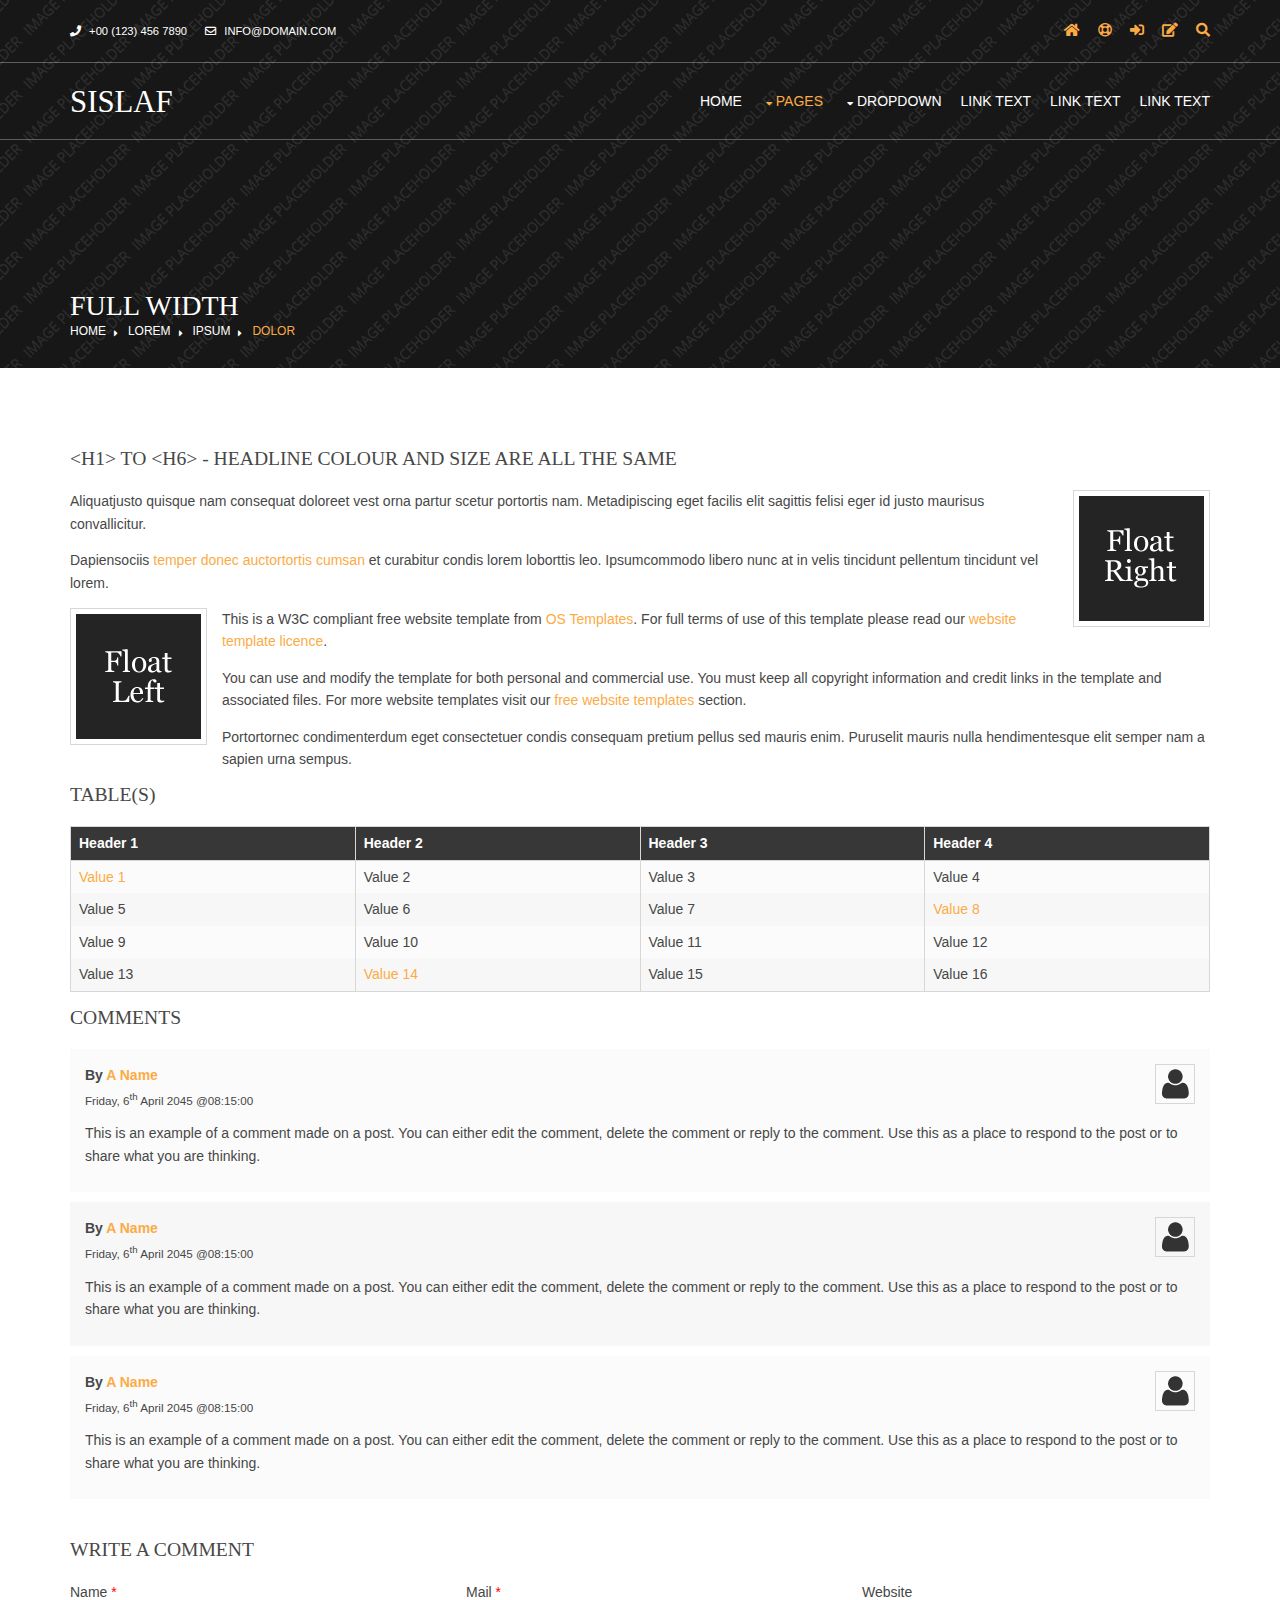
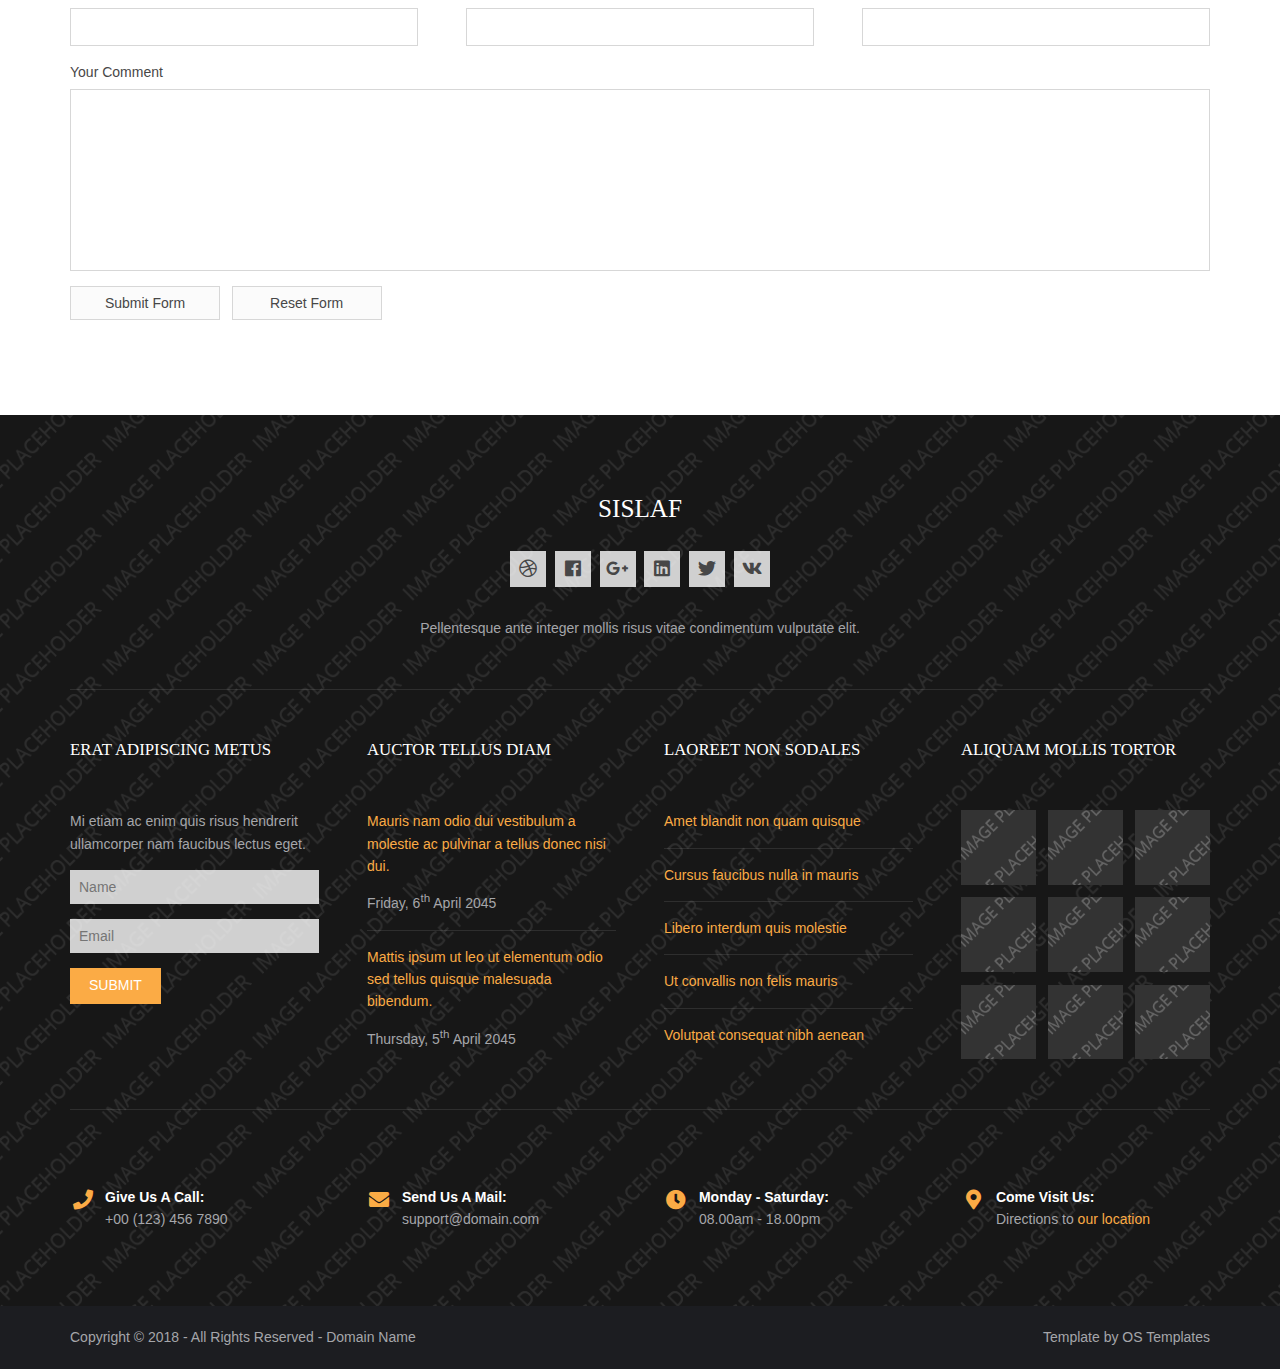
<file: pages/full-width.html>
<!DOCTYPE html>
<!--
Template Name: Sislaf
Author: <a href="https://www.os-templates.com/">OS Templates</a>
Author URI: https://www.os-templates.com/
Copyright: OS-Templates.com
Licence: Free to use under our free template licence terms
Licence URI: https://www.os-templates.com/template-terms
-->
<html lang="">
<!-- To declare your language - read more here: https://www.w3.org/International/questions/qa-html-language-declarations -->
<head>
<title>Sislaf | Pages | Full Width</title>
<meta charset="utf-8">
<meta name="viewport" content="width=device-width, initial-scale=1.0, maximum-scale=1.0, user-scalable=no">
<link href="../layout/styles/layout.css" rel="stylesheet" type="text/css" media="all">
</head>
<body id="top">
<!-- ################################################################################################ -->
<!-- ################################################################################################ -->
<!-- ################################################################################################ -->
<!-- Top Background Image Wrapper -->
<div class="bgded overlay" style="background-image:url('../images/demo/backgrounds/01.png');"> 
  <!-- ################################################################################################ -->
  <div class="wrapper row0">
    <div id="topbar" class="hoc clear">
      <div class="fl_left"> 
        <!-- ################################################################################################ -->
        <ul class="nospace">
          <li><i class="fas fa-phone rgtspace-5"></i> +00 (123) 456 7890</li>
          <li><i class="far fa-envelope rgtspace-5"></i> info@domain.com</li>
        </ul>
        <!-- ################################################################################################ -->
      </div>
      <div class="fl_right"> 
        <!-- ################################################################################################ -->
        <ul class="nospace">
          <li><a href="../index.html"><i class="fas fa-home"></i></a></li>
          <li><a href="#" title="Help Centre"><i class="far fa-life-ring"></i></a></li>
          <li><a href="#" title="Login"><i class="fas fa-sign-in-alt"></i></a></li>
          <li><a href="#" title="Sign Up"><i class="fas fa-edit"></i></a></li>
          <li id="searchform">
            <div>
              <form action="#" method="post">
                <fieldset>
                  <legend>Quick Search:</legend>
                  <input type="text" placeholder="Enter search term&hellip;">
                  <button type="submit"><i class="fas fa-search"></i></button>
                </fieldset>
              </form>
            </div>
          </li>
        </ul>
        <!-- ################################################################################################ -->
      </div>
    </div>
  </div>
  <!-- ################################################################################################ -->
  <!-- ################################################################################################ -->
  <!-- ################################################################################################ -->
  <div class="wrapper row1">
    <header id="header" class="hoc clear">
      <div id="logo" class="fl_left"> 
        <!-- ################################################################################################ -->
        <h1><a href="../index.html">Sislaf</a></h1>
        <!-- ################################################################################################ -->
      </div>
      <nav id="mainav" class="fl_right"> 
        <!-- ################################################################################################ -->
        <ul class="clear">
          <li><a href="../index.html">Home</a></li>
          <li class="active"><a class="drop" href="#">Pages</a>
            <ul>
              <li><a href="gallery.html">Gallery</a></li>
              <li class="active"><a href="full-width.html">Full Width</a></li>
              <li><a href="sidebar-left.html">Sidebar Left</a></li>
              <li><a href="sidebar-right.html">Sidebar Right</a></li>
              <li><a href="basic-grid.html">Basic Grid</a></li>
              <li><a href="font-icons.html">Font Icons</a></li>
            </ul>
          </li>
          <li><a class="drop" href="#">Dropdown</a>
            <ul>
              <li><a href="#">Level 2</a></li>
              <li><a class="drop" href="#">Level 2 + Drop</a>
                <ul>
                  <li><a href="#">Level 3</a></li>
                  <li><a href="#">Level 3</a></li>
                  <li><a href="#">Level 3</a></li>
                </ul>
              </li>
              <li><a href="#">Level 2</a></li>
            </ul>
          </li>
          <li><a href="#">Link Text</a></li>
          <li><a href="#">Link Text</a></li>
          <li><a href="#">Link Text</a></li>
        </ul>
        <!-- ################################################################################################ -->
      </nav>
    </header>
  </div>
  <!-- ################################################################################################ -->
  <!-- ################################################################################################ -->
  <!-- ################################################################################################ -->
  <div id="breadcrumb" class="hoc clear"> 
    <!-- ################################################################################################ -->
    <h6 class="heading">Full Width</h6>
    <ul>
      <li><a href="#">Home</a></li>
      <li><a href="#">Lorem</a></li>
      <li><a href="#">Ipsum</a></li>
      <li><a href="#">Dolor</a></li>
    </ul>
    <!-- ################################################################################################ -->
  </div>
  <!-- ################################################################################################ -->
</div>
<!-- End Top Background Image Wrapper -->
<!-- ################################################################################################ -->
<!-- ################################################################################################ -->
<!-- ################################################################################################ -->
<div class="wrapper row3">
  <main class="hoc container clear"> 
    <!-- main body -->
    <!-- ################################################################################################ -->
    <div class="content"> 
      <!-- ################################################################################################ -->
      <h1>&lt;h1&gt; to &lt;h6&gt; - Headline Colour and Size Are All The Same</h1>
      <img class="imgr borderedbox inspace-5" src="../images/demo/imgr.gif" alt="">
      <p>Aliquatjusto quisque nam consequat doloreet vest orna partur scetur portortis nam. Metadipiscing eget facilis elit sagittis felisi eger id justo maurisus convallicitur.</p>
      <p>Dapiensociis <a href="#">temper donec auctortortis cumsan</a> et curabitur condis lorem loborttis leo. Ipsumcommodo libero nunc at in velis tincidunt pellentum tincidunt vel lorem.</p>
      <img class="imgl borderedbox inspace-5" src="../images/demo/imgl.gif" alt="">
      <p>This is a W3C compliant free website template from <a href="https://www.os-templates.com/" title="Free Website Templates">OS Templates</a>. For full terms of use of this template please read our <a href="https://www.os-templates.com/template-terms">website template licence</a>.</p>
      <p>You can use and modify the template for both personal and commercial use. You must keep all copyright information and credit links in the template and associated files. For more website templates visit our <a href="https://www.os-templates.com/">free website templates</a> section.</p>
      <p>Portortornec condimenterdum eget consectetuer condis consequam pretium pellus sed mauris enim. Puruselit mauris nulla hendimentesque elit semper nam a sapien urna sempus.</p>
      <h1>Table(s)</h1>
      <div class="scrollable">
        <table>
          <thead>
            <tr>
              <th>Header 1</th>
              <th>Header 2</th>
              <th>Header 3</th>
              <th>Header 4</th>
            </tr>
          </thead>
          <tbody>
            <tr>
              <td><a href="#">Value 1</a></td>
              <td>Value 2</td>
              <td>Value 3</td>
              <td>Value 4</td>
            </tr>
            <tr>
              <td>Value 5</td>
              <td>Value 6</td>
              <td>Value 7</td>
              <td><a href="#">Value 8</a></td>
            </tr>
            <tr>
              <td>Value 9</td>
              <td>Value 10</td>
              <td>Value 11</td>
              <td>Value 12</td>
            </tr>
            <tr>
              <td>Value 13</td>
              <td><a href="#">Value 14</a></td>
              <td>Value 15</td>
              <td>Value 16</td>
            </tr>
          </tbody>
        </table>
      </div>
      <div id="comments">
        <h2>Comments</h2>
        <ul>
          <li>
            <article>
              <header>
                <figure class="avatar"><img src="../images/demo/avatar.png" alt=""></figure>
                <address>
                By <a href="#">A Name</a>
                </address>
                <time datetime="2045-04-06T08:15+00:00">Friday, 6<sup>th</sup> April 2045 @08:15:00</time>
              </header>
              <div class="comcont">
                <p>This is an example of a comment made on a post. You can either edit the comment, delete the comment or reply to the comment. Use this as a place to respond to the post or to share what you are thinking.</p>
              </div>
            </article>
          </li>
          <li>
            <article>
              <header>
                <figure class="avatar"><img src="../images/demo/avatar.png" alt=""></figure>
                <address>
                By <a href="#">A Name</a>
                </address>
                <time datetime="2045-04-06T08:15+00:00">Friday, 6<sup>th</sup> April 2045 @08:15:00</time>
              </header>
              <div class="comcont">
                <p>This is an example of a comment made on a post. You can either edit the comment, delete the comment or reply to the comment. Use this as a place to respond to the post or to share what you are thinking.</p>
              </div>
            </article>
          </li>
          <li>
            <article>
              <header>
                <figure class="avatar"><img src="../images/demo/avatar.png" alt=""></figure>
                <address>
                By <a href="#">A Name</a>
                </address>
                <time datetime="2045-04-06T08:15+00:00">Friday, 6<sup>th</sup> April 2045 @08:15:00</time>
              </header>
              <div class="comcont">
                <p>This is an example of a comment made on a post. You can either edit the comment, delete the comment or reply to the comment. Use this as a place to respond to the post or to share what you are thinking.</p>
              </div>
            </article>
          </li>
        </ul>
        <h2>Write A Comment</h2>
        <form action="#" method="post">
          <div class="one_third first">
            <label for="name">Name <span>*</span></label>
            <input type="text" name="name" id="name" value="" size="22" required>
          </div>
          <div class="one_third">
            <label for="email">Mail <span>*</span></label>
            <input type="email" name="email" id="email" value="" size="22" required>
          </div>
          <div class="one_third">
            <label for="url">Website</label>
            <input type="url" name="url" id="url" value="" size="22">
          </div>
          <div class="block clear">
            <label for="comment">Your Comment</label>
            <textarea name="comment" id="comment" cols="25" rows="10"></textarea>
          </div>
          <div>
            <input type="submit" name="submit" value="Submit Form">
            &nbsp;
            <input type="reset" name="reset" value="Reset Form">
          </div>
        </form>
      </div>
      <!-- ################################################################################################ -->
    </div>
    <!-- ################################################################################################ -->
    <!-- / main body -->
    <div class="clear"></div>
  </main>
</div>
<!-- ################################################################################################ -->
<!-- ################################################################################################ -->
<!-- ################################################################################################ -->
<div class="bgded overlay row4" style="background-image:url('../images/demo/backgrounds/05.png');">
  <footer id="footer" class="hoc clear"> 
    <!-- ################################################################################################ -->
    <div class="center btmspace-50">
      <h6 class="heading">Sislaf</h6>
      <ul class="faico clear">
        <li><a class="faicon-dribble" href="#"><i class="fab fa-dribbble"></i></a></li>
        <li><a class="faicon-facebook" href="#"><i class="fab fa-facebook"></i></a></li>
        <li><a class="faicon-google-plus" href="#"><i class="fab fa-google-plus-g"></i></a></li>
        <li><a class="faicon-linkedin" href="#"><i class="fab fa-linkedin"></i></a></li>
        <li><a class="faicon-twitter" href="#"><i class="fab fa-twitter"></i></a></li>
        <li><a class="faicon-vk" href="#"><i class="fab fa-vk"></i></a></li>
      </ul>
      <p class="nospace">Pellentesque ante integer mollis risus vitae condimentum vulputate elit.</p>
    </div>
    <!-- ################################################################################################ -->
    <hr class="btmspace-50">
    <!-- ################################################################################################ -->
    <div class="group btmspace-50">
      <div class="one_quarter first">
        <h6 class="heading">Erat adipiscing metus</h6>
        <p class="nospace btmspace-15">Mi etiam ac enim quis risus hendrerit ullamcorper nam faucibus lectus eget.</p>
        <form method="post" action="#">
          <fieldset>
            <legend>Newsletter:</legend>
            <input class="btmspace-15" type="text" value="" placeholder="Name">
            <input class="btmspace-15" type="text" value="" placeholder="Email">
            <button type="submit" value="submit">Submit</button>
          </fieldset>
        </form>
      </div>
      <div class="one_quarter">
        <h6 class="heading">Auctor tellus diam</h6>
        <ul class="nospace linklist">
          <li>
            <article>
              <p class="nospace btmspace-10"><a href="#">Mauris nam odio dui vestibulum a molestie ac pulvinar a tellus donec nisi dui.</a></p>
              <time class="block font-xs" datetime="2045-04-06">Friday, 6<sup>th</sup> April 2045</time>
            </article>
          </li>
          <li>
            <article>
              <p class="nospace btmspace-10"><a href="#">Mattis ipsum ut leo ut elementum odio sed tellus quisque malesuada bibendum.</a></p>
              <time class="block font-xs" datetime="2045-04-05">Thursday, 5<sup>th</sup> April 2045</time>
            </article>
          </li>
        </ul>
      </div>
      <div class="one_quarter">
        <h6 class="heading">Laoreet non sodales</h6>
        <ul class="nospace linklist">
          <li><a href="#">Amet blandit non quam quisque</a></li>
          <li><a href="#">Cursus faucibus nulla in mauris</a></li>
          <li><a href="#">Libero interdum quis molestie</a></li>
          <li><a href="#">Ut convallis non felis mauris</a></li>
          <li><a href="#">Volutpat consequat nibh aenean</a></li>
        </ul>
      </div>
      <div class="one_quarter">
        <h6 class="heading">Aliquam mollis tortor</h6>
        <ul class="nospace clear latestimg">
          <li><a class="imgover" href="#"><img src="../images/demo/100x100.png" alt=""></a></li>
          <li><a class="imgover" href="#"><img src="../images/demo/100x100.png" alt=""></a></li>
          <li><a class="imgover" href="#"><img src="../images/demo/100x100.png" alt=""></a></li>
          <li><a class="imgover" href="#"><img src="../images/demo/100x100.png" alt=""></a></li>
          <li><a class="imgover" href="#"><img src="../images/demo/100x100.png" alt=""></a></li>
          <li><a class="imgover" href="#"><img src="../images/demo/100x100.png" alt=""></a></li>
          <li><a class="imgover" href="#"><img src="../images/demo/100x100.png" alt=""></a></li>
          <li><a class="imgover" href="#"><img src="../images/demo/100x100.png" alt=""></a></li>
          <li><a class="imgover" href="#"><img src="../images/demo/100x100.png" alt=""></a></li>
        </ul>
      </div>
      <!-- ################################################################################################ -->
    </div>
    <div id="ctdetails" class="clear">
      <ul class="nospace clear">
        <li class="one_quarter first">
          <div class="block clear"><a href="#"><i class="fas fa-phone"></i></a> <span><strong>Give us a call:</strong> +00 (123) 456 7890</span></div>
        </li>
        <li class="one_quarter">
          <div class="block clear"><a href="#"><i class="fas fa-envelope"></i></a> <span><strong>Send us a mail:</strong> support@domain.com</span></div>
        </li>
        <li class="one_quarter">
          <div class="block clear"><a href="#"><i class="fas fa-clock"></i></a> <span><strong> Monday - Saturday:</strong> 08.00am - 18.00pm</span></div>
        </li>
        <li class="one_quarter">
          <div class="block clear"><a href="#"><i class="fas fa-map-marker-alt"></i></a> <span><strong>Come visit us:</strong> Directions to <a href="#">our location</a></span></div>
        </li>
      </ul>
    </div>
    <!-- ################################################################################################ -->
  </footer>
</div>
<!-- ################################################################################################ -->
<!-- ################################################################################################ -->
<!-- ################################################################################################ -->
<div class="wrapper row5">
  <div id="copyright" class="hoc clear"> 
    <!-- ################################################################################################ -->
    <p class="fl_left">Copyright &copy; 2018 - All Rights Reserved - <a href="#">Domain Name</a></p>
    <p class="fl_right">Template by <a target="_blank" href="https://www.os-templates.com/" title="Free Website Templates">OS Templates</a></p>
    <!-- ################################################################################################ -->
  </div>
</div>
<!-- ################################################################################################ -->
<!-- ################################################################################################ -->
<!-- ################################################################################################ -->
<a id="backtotop" href="#top"><i class="fas fa-chevron-up"></i></a>
<!-- JAVASCRIPTS -->
<script src="../layout/scripts/jquery.min.js"></script>
<script src="../layout/scripts/jquery.backtotop.js"></script>
<script src="../layout/scripts/jquery.mobilemenu.js"></script>
</body>
</html>
</file>
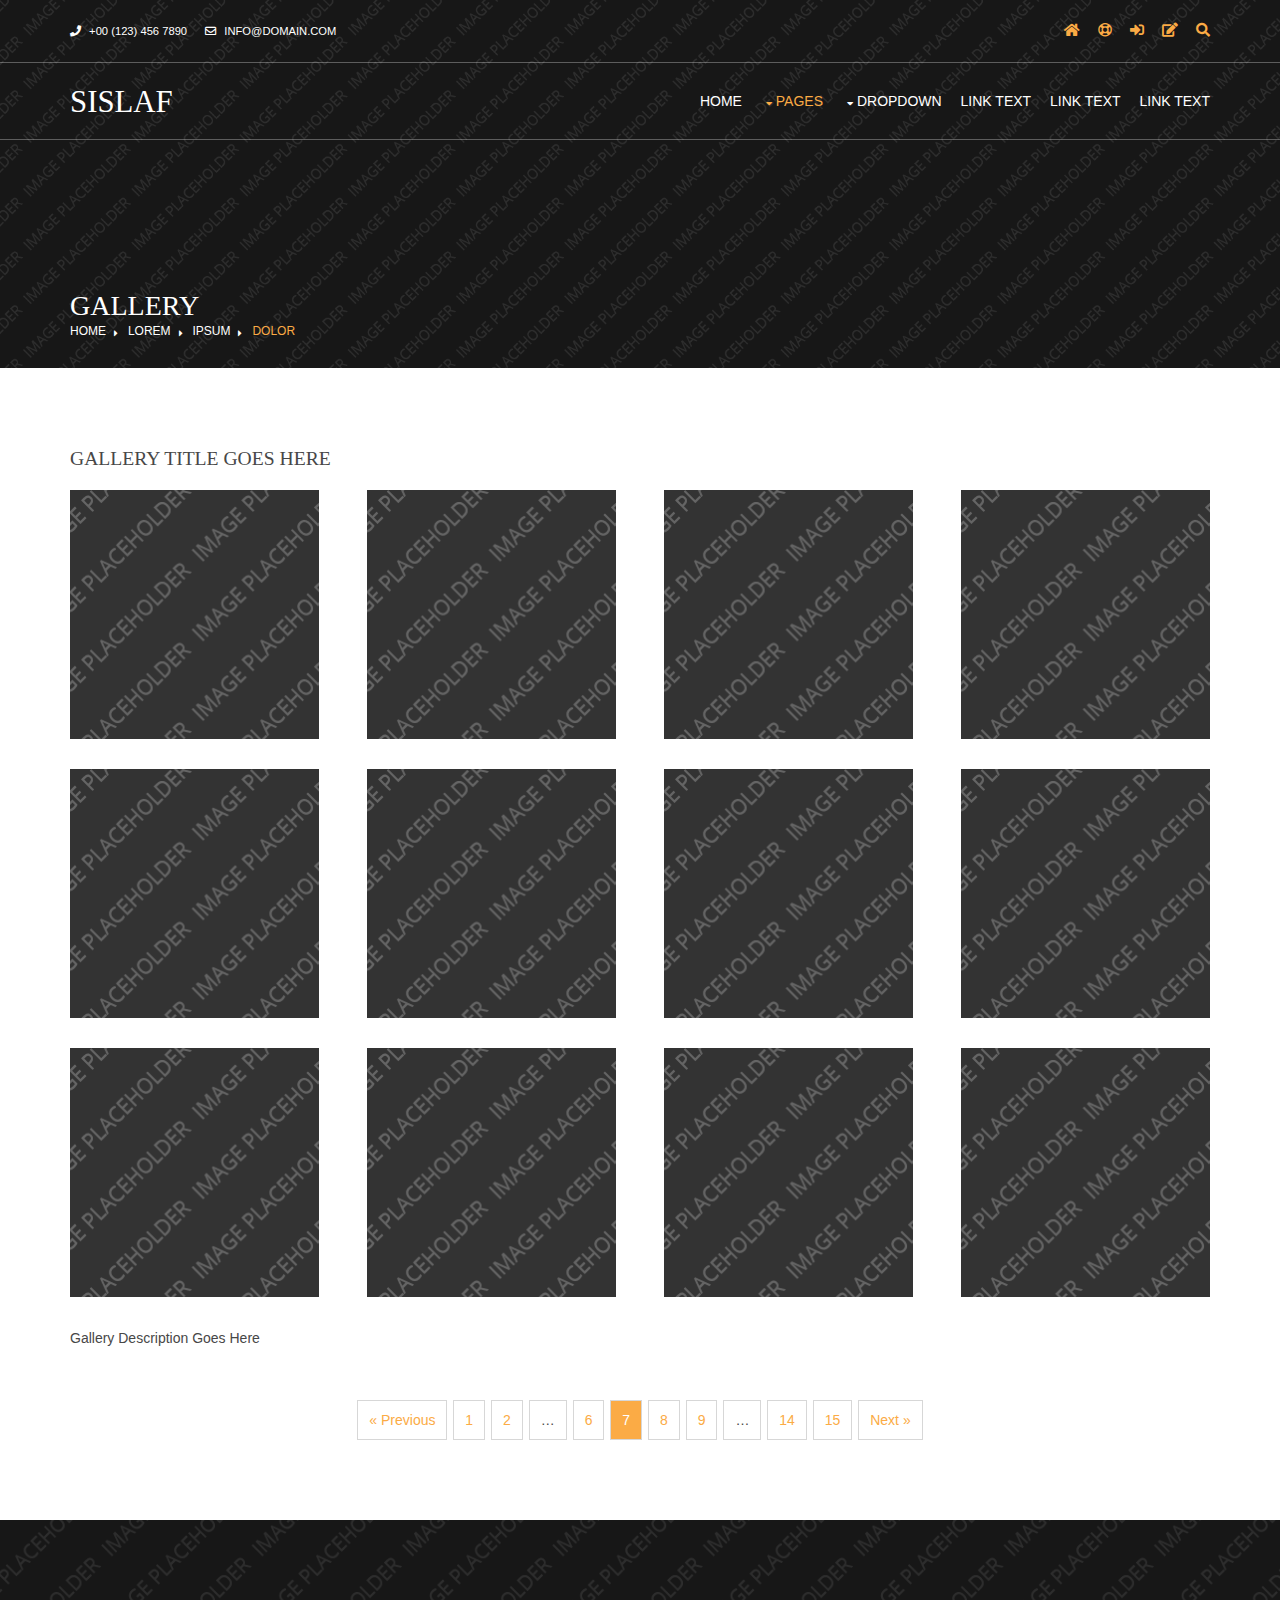
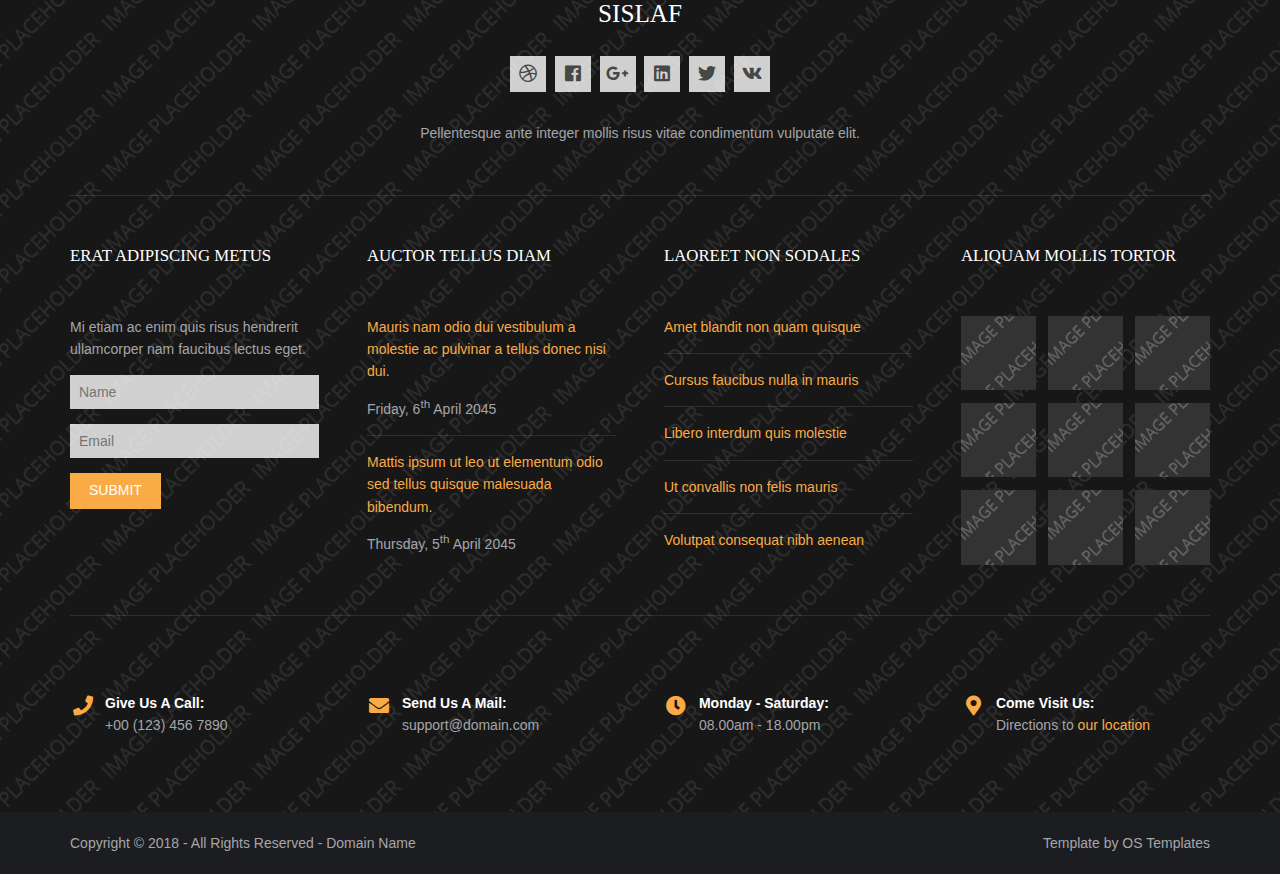
<file: pages/gallery.html>
<!DOCTYPE html>
<!--
Template Name: Sislaf
Author: <a href="https://www.os-templates.com/">OS Templates</a>
Author URI: https://www.os-templates.com/
Copyright: OS-Templates.com
Licence: Free to use under our free template licence terms
Licence URI: https://www.os-templates.com/template-terms
-->
<html lang="">
<!-- To declare your language - read more here: https://www.w3.org/International/questions/qa-html-language-declarations -->
<head>
<title>Sislaf | Pages | Gallery</title>
<meta charset="utf-8">
<meta name="viewport" content="width=device-width, initial-scale=1.0, maximum-scale=1.0, user-scalable=no">
<link href="../layout/styles/layout.css" rel="stylesheet" type="text/css" media="all">
</head>
<body id="top">
<!-- ################################################################################################ -->
<!-- ################################################################################################ -->
<!-- ################################################################################################ -->
<!-- Top Background Image Wrapper -->
<div class="bgded overlay" style="background-image:url('../images/demo/backgrounds/01.png');"> 
  <!-- ################################################################################################ -->
  <div class="wrapper row0">
    <div id="topbar" class="hoc clear">
      <div class="fl_left"> 
        <!-- ################################################################################################ -->
        <ul class="nospace">
          <li><i class="fas fa-phone rgtspace-5"></i> +00 (123) 456 7890</li>
          <li><i class="far fa-envelope rgtspace-5"></i> info@domain.com</li>
        </ul>
        <!-- ################################################################################################ -->
      </div>
      <div class="fl_right"> 
        <!-- ################################################################################################ -->
        <ul class="nospace">
          <li><a href="../index.html"><i class="fas fa-home"></i></a></li>
          <li><a href="#" title="Help Centre"><i class="far fa-life-ring"></i></a></li>
          <li><a href="#" title="Login"><i class="fas fa-sign-in-alt"></i></a></li>
          <li><a href="#" title="Sign Up"><i class="fas fa-edit"></i></a></li>
          <li id="searchform">
            <div>
              <form action="#" method="post">
                <fieldset>
                  <legend>Quick Search:</legend>
                  <input type="text" placeholder="Enter search term&hellip;">
                  <button type="submit"><i class="fas fa-search"></i></button>
                </fieldset>
              </form>
            </div>
          </li>
        </ul>
        <!-- ################################################################################################ -->
      </div>
    </div>
  </div>
  <!-- ################################################################################################ -->
  <!-- ################################################################################################ -->
  <!-- ################################################################################################ -->
  <div class="wrapper row1">
    <header id="header" class="hoc clear">
      <div id="logo" class="fl_left"> 
        <!-- ################################################################################################ -->
        <h1><a href="../index.html">Sislaf</a></h1>
        <!-- ################################################################################################ -->
      </div>
      <nav id="mainav" class="fl_right"> 
        <!-- ################################################################################################ -->
        <ul class="clear">
          <li><a href="../index.html">Home</a></li>
          <li class="active"><a class="drop" href="#">Pages</a>
            <ul>
              <li class="active"><a href="gallery.html">Gallery</a></li>
              <li><a href="full-width.html">Full Width</a></li>
              <li><a href="sidebar-left.html">Sidebar Left</a></li>
              <li><a href="sidebar-right.html">Sidebar Right</a></li>
              <li><a href="basic-grid.html">Basic Grid</a></li>
              <li><a href="font-icons.html">Font Icons</a></li>
            </ul>
          </li>
          <li><a class="drop" href="#">Dropdown</a>
            <ul>
              <li><a href="#">Level 2</a></li>
              <li><a class="drop" href="#">Level 2 + Drop</a>
                <ul>
                  <li><a href="#">Level 3</a></li>
                  <li><a href="#">Level 3</a></li>
                  <li><a href="#">Level 3</a></li>
                </ul>
              </li>
              <li><a href="#">Level 2</a></li>
            </ul>
          </li>
          <li><a href="#">Link Text</a></li>
          <li><a href="#">Link Text</a></li>
          <li><a href="#">Link Text</a></li>
        </ul>
        <!-- ################################################################################################ -->
      </nav>
    </header>
  </div>
  <!-- ################################################################################################ -->
  <!-- ################################################################################################ -->
  <!-- ################################################################################################ -->
  <div id="breadcrumb" class="hoc clear"> 
    <!-- ################################################################################################ -->
    <h6 class="heading">Gallery</h6>
    <ul>
      <li><a href="#">Home</a></li>
      <li><a href="#">Lorem</a></li>
      <li><a href="#">Ipsum</a></li>
      <li><a href="#">Dolor</a></li>
    </ul>
    <!-- ################################################################################################ -->
  </div>
  <!-- ################################################################################################ -->
</div>
<!-- End Top Background Image Wrapper -->
<!-- ################################################################################################ -->
<!-- ################################################################################################ -->
<!-- ################################################################################################ -->
<div class="wrapper row3">
  <main class="hoc container clear"> 
    <!-- main body -->
    <!-- ################################################################################################ -->
    <div class="content"> 
      <!-- ################################################################################################ -->
      <div id="gallery">
        <figure>
          <header class="heading">Gallery Title Goes Here</header>
          <ul class="nospace clear">
            <li class="one_quarter first"><a href="#"><img src="../images/demo/gallery/01.png" alt=""></a></li>
            <li class="one_quarter"><a href="#"><img src="../images/demo/gallery/01.png" alt=""></a></li>
            <li class="one_quarter"><a href="#"><img src="../images/demo/gallery/01.png" alt=""></a></li>
            <li class="one_quarter"><a href="#"><img src="../images/demo/gallery/01.png" alt=""></a></li>
            <li class="one_quarter first"><a href="#"><img src="../images/demo/gallery/01.png" alt=""></a></li>
            <li class="one_quarter"><a href="#"><img src="../images/demo/gallery/01.png" alt=""></a></li>
            <li class="one_quarter"><a href="#"><img src="../images/demo/gallery/01.png" alt=""></a></li>
            <li class="one_quarter"><a href="#"><img src="../images/demo/gallery/01.png" alt=""></a></li>
            <li class="one_quarter first"><a href="#"><img src="../images/demo/gallery/01.png" alt=""></a></li>
            <li class="one_quarter"><a href="#"><img src="../images/demo/gallery/01.png" alt=""></a></li>
            <li class="one_quarter"><a href="#"><img src="../images/demo/gallery/01.png" alt=""></a></li>
            <li class="one_quarter"><a href="#"><img src="../images/demo/gallery/01.png" alt=""></a></li>
          </ul>
          <figcaption>Gallery Description Goes Here</figcaption>
        </figure>
      </div>
      <!-- ################################################################################################ -->
      <!-- ################################################################################################ -->
      <nav class="pagination">
        <ul>
          <li><a href="#">&laquo; Previous</a></li>
          <li><a href="#">1</a></li>
          <li><a href="#">2</a></li>
          <li><strong>&hellip;</strong></li>
          <li><a href="#">6</a></li>
          <li class="current"><strong>7</strong></li>
          <li><a href="#">8</a></li>
          <li><a href="#">9</a></li>
          <li><strong>&hellip;</strong></li>
          <li><a href="#">14</a></li>
          <li><a href="#">15</a></li>
          <li><a href="#">Next &raquo;</a></li>
        </ul>
      </nav>
      <!-- ################################################################################################ -->
    </div>
    <!-- ################################################################################################ -->
    <!-- / main body -->
    <div class="clear"></div>
  </main>
</div>
<!-- ################################################################################################ -->
<!-- ################################################################################################ -->
<!-- ################################################################################################ -->
<div class="bgded overlay row4" style="background-image:url('../images/demo/backgrounds/05.png');">
  <footer id="footer" class="hoc clear"> 
    <!-- ################################################################################################ -->
    <div class="center btmspace-50">
      <h6 class="heading">Sislaf</h6>
      <ul class="faico clear">
        <li><a class="faicon-dribble" href="#"><i class="fab fa-dribbble"></i></a></li>
        <li><a class="faicon-facebook" href="#"><i class="fab fa-facebook"></i></a></li>
        <li><a class="faicon-google-plus" href="#"><i class="fab fa-google-plus-g"></i></a></li>
        <li><a class="faicon-linkedin" href="#"><i class="fab fa-linkedin"></i></a></li>
        <li><a class="faicon-twitter" href="#"><i class="fab fa-twitter"></i></a></li>
        <li><a class="faicon-vk" href="#"><i class="fab fa-vk"></i></a></li>
      </ul>
      <p class="nospace">Pellentesque ante integer mollis risus vitae condimentum vulputate elit.</p>
    </div>
    <!-- ################################################################################################ -->
    <hr class="btmspace-50">
    <!-- ################################################################################################ -->
    <div class="group btmspace-50">
      <div class="one_quarter first">
        <h6 class="heading">Erat adipiscing metus</h6>
        <p class="nospace btmspace-15">Mi etiam ac enim quis risus hendrerit ullamcorper nam faucibus lectus eget.</p>
        <form method="post" action="#">
          <fieldset>
            <legend>Newsletter:</legend>
            <input class="btmspace-15" type="text" value="" placeholder="Name">
            <input class="btmspace-15" type="text" value="" placeholder="Email">
            <button type="submit" value="submit">Submit</button>
          </fieldset>
        </form>
      </div>
      <div class="one_quarter">
        <h6 class="heading">Auctor tellus diam</h6>
        <ul class="nospace linklist">
          <li>
            <article>
              <p class="nospace btmspace-10"><a href="#">Mauris nam odio dui vestibulum a molestie ac pulvinar a tellus donec nisi dui.</a></p>
              <time class="block font-xs" datetime="2045-04-06">Friday, 6<sup>th</sup> April 2045</time>
            </article>
          </li>
          <li>
            <article>
              <p class="nospace btmspace-10"><a href="#">Mattis ipsum ut leo ut elementum odio sed tellus quisque malesuada bibendum.</a></p>
              <time class="block font-xs" datetime="2045-04-05">Thursday, 5<sup>th</sup> April 2045</time>
            </article>
          </li>
        </ul>
      </div>
      <div class="one_quarter">
        <h6 class="heading">Laoreet non sodales</h6>
        <ul class="nospace linklist">
          <li><a href="#">Amet blandit non quam quisque</a></li>
          <li><a href="#">Cursus faucibus nulla in mauris</a></li>
          <li><a href="#">Libero interdum quis molestie</a></li>
          <li><a href="#">Ut convallis non felis mauris</a></li>
          <li><a href="#">Volutpat consequat nibh aenean</a></li>
        </ul>
      </div>
      <div class="one_quarter">
        <h6 class="heading">Aliquam mollis tortor</h6>
        <ul class="nospace clear latestimg">
          <li><a class="imgover" href="#"><img src="../images/demo/100x100.png" alt=""></a></li>
          <li><a class="imgover" href="#"><img src="../images/demo/100x100.png" alt=""></a></li>
          <li><a class="imgover" href="#"><img src="../images/demo/100x100.png" alt=""></a></li>
          <li><a class="imgover" href="#"><img src="../images/demo/100x100.png" alt=""></a></li>
          <li><a class="imgover" href="#"><img src="../images/demo/100x100.png" alt=""></a></li>
          <li><a class="imgover" href="#"><img src="../images/demo/100x100.png" alt=""></a></li>
          <li><a class="imgover" href="#"><img src="../images/demo/100x100.png" alt=""></a></li>
          <li><a class="imgover" href="#"><img src="../images/demo/100x100.png" alt=""></a></li>
          <li><a class="imgover" href="#"><img src="../images/demo/100x100.png" alt=""></a></li>
        </ul>
      </div>
      <!-- ################################################################################################ -->
    </div>
    <div id="ctdetails" class="clear">
      <ul class="nospace clear">
        <li class="one_quarter first">
          <div class="block clear"><a href="#"><i class="fas fa-phone"></i></a> <span><strong>Give us a call:</strong> +00 (123) 456 7890</span></div>
        </li>
        <li class="one_quarter">
          <div class="block clear"><a href="#"><i class="fas fa-envelope"></i></a> <span><strong>Send us a mail:</strong> support@domain.com</span></div>
        </li>
        <li class="one_quarter">
          <div class="block clear"><a href="#"><i class="fas fa-clock"></i></a> <span><strong> Monday - Saturday:</strong> 08.00am - 18.00pm</span></div>
        </li>
        <li class="one_quarter">
          <div class="block clear"><a href="#"><i class="fas fa-map-marker-alt"></i></a> <span><strong>Come visit us:</strong> Directions to <a href="#">our location</a></span></div>
        </li>
      </ul>
    </div>
    <!-- ################################################################################################ -->
  </footer>
</div>
<!-- ################################################################################################ -->
<!-- ################################################################################################ -->
<!-- ################################################################################################ -->
<div class="wrapper row5">
  <div id="copyright" class="hoc clear"> 
    <!-- ################################################################################################ -->
    <p class="fl_left">Copyright &copy; 2018 - All Rights Reserved - <a href="#">Domain Name</a></p>
    <p class="fl_right">Template by <a target="_blank" href="https://www.os-templates.com/" title="Free Website Templates">OS Templates</a></p>
    <!-- ################################################################################################ -->
  </div>
</div>
<!-- ################################################################################################ -->
<!-- ################################################################################################ -->
<!-- ################################################################################################ -->
<a id="backtotop" href="#top"><i class="fas fa-chevron-up"></i></a>
<!-- JAVASCRIPTS -->
<script src="../layout/scripts/jquery.min.js"></script>
<script src="../layout/scripts/jquery.backtotop.js"></script>
<script src="../layout/scripts/jquery.mobilemenu.js"></script>
</body>
</html>
</file>
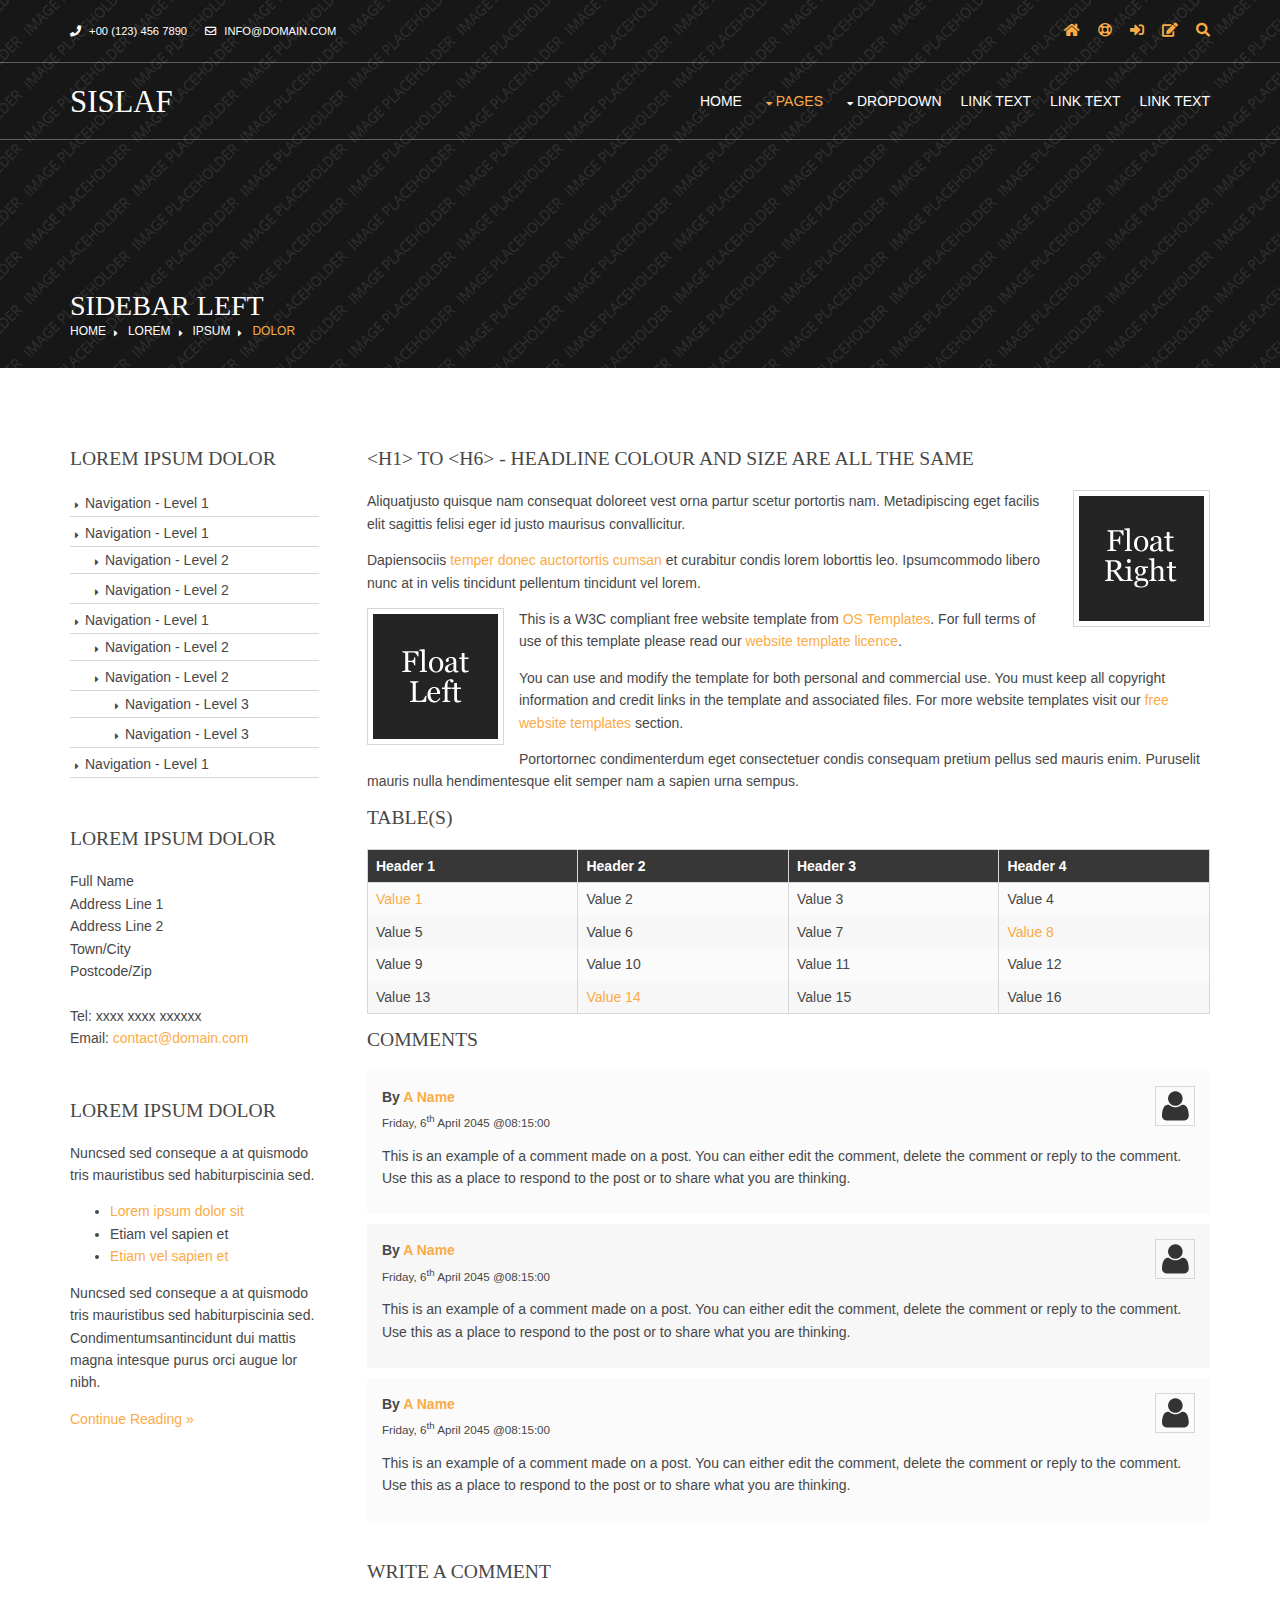
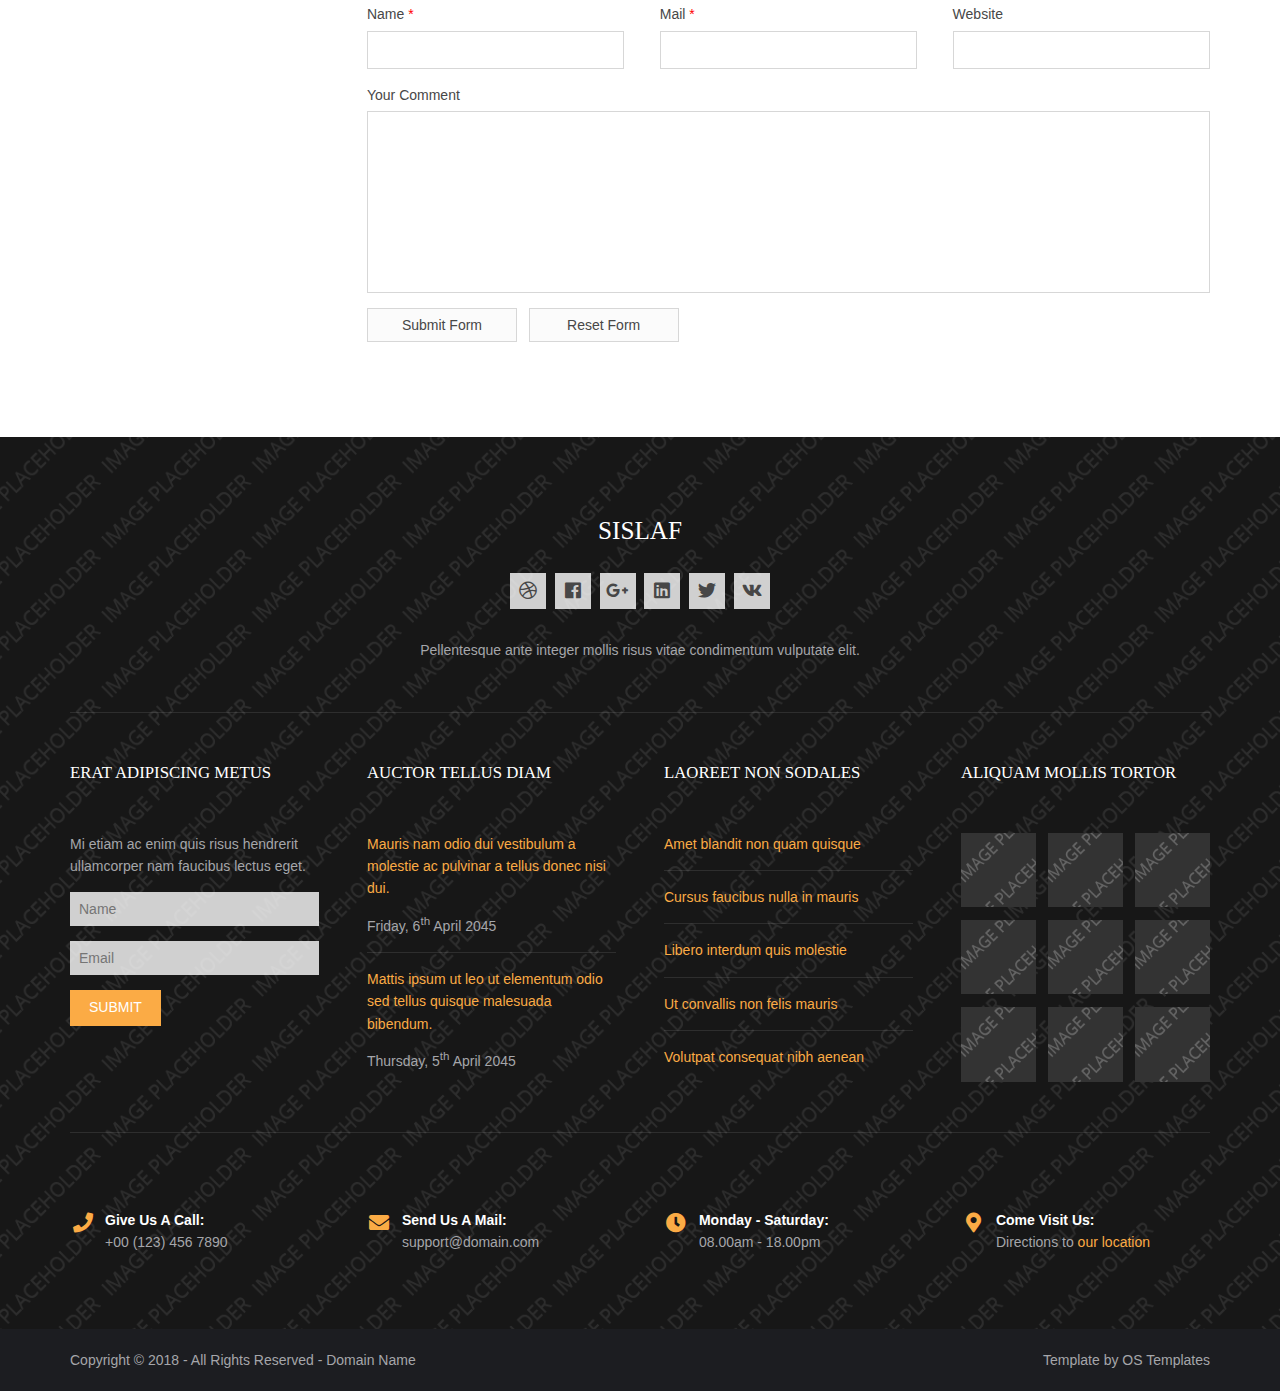
<file: pages/sidebar-left.html>
<!DOCTYPE html>
<!--
Template Name: Sislaf
Author: <a href="https://www.os-templates.com/">OS Templates</a>
Author URI: https://www.os-templates.com/
Copyright: OS-Templates.com
Licence: Free to use under our free template licence terms
Licence URI: https://www.os-templates.com/template-terms
-->
<html lang="">
<!-- To declare your language - read more here: https://www.w3.org/International/questions/qa-html-language-declarations -->
<head>
<title>Sislaf | Pages | Sidebar Left</title>
<meta charset="utf-8">
<meta name="viewport" content="width=device-width, initial-scale=1.0, maximum-scale=1.0, user-scalable=no">
<link href="../layout/styles/layout.css" rel="stylesheet" type="text/css" media="all">
</head>
<body id="top">
<!-- ################################################################################################ -->
<!-- ################################################################################################ -->
<!-- ################################################################################################ -->
<!-- Top Background Image Wrapper -->
<div class="bgded overlay" style="background-image:url('../images/demo/backgrounds/01.png');"> 
  <!-- ################################################################################################ -->
  <div class="wrapper row0">
    <div id="topbar" class="hoc clear">
      <div class="fl_left"> 
        <!-- ################################################################################################ -->
        <ul class="nospace">
          <li><i class="fas fa-phone rgtspace-5"></i> +00 (123) 456 7890</li>
          <li><i class="far fa-envelope rgtspace-5"></i> info@domain.com</li>
        </ul>
        <!-- ################################################################################################ -->
      </div>
      <div class="fl_right"> 
        <!-- ################################################################################################ -->
        <ul class="nospace">
          <li><a href="../index.html"><i class="fas fa-home"></i></a></li>
          <li><a href="#" title="Help Centre"><i class="far fa-life-ring"></i></a></li>
          <li><a href="#" title="Login"><i class="fas fa-sign-in-alt"></i></a></li>
          <li><a href="#" title="Sign Up"><i class="fas fa-edit"></i></a></li>
          <li id="searchform">
            <div>
              <form action="#" method="post">
                <fieldset>
                  <legend>Quick Search:</legend>
                  <input type="text" placeholder="Enter search term&hellip;">
                  <button type="submit"><i class="fas fa-search"></i></button>
                </fieldset>
              </form>
            </div>
          </li>
        </ul>
        <!-- ################################################################################################ -->
      </div>
    </div>
  </div>
  <!-- ################################################################################################ -->
  <!-- ################################################################################################ -->
  <!-- ################################################################################################ -->
  <div class="wrapper row1">
    <header id="header" class="hoc clear">
      <div id="logo" class="fl_left"> 
        <!-- ################################################################################################ -->
        <h1><a href="../index.html">Sislaf</a></h1>
        <!-- ################################################################################################ -->
      </div>
      <nav id="mainav" class="fl_right"> 
        <!-- ################################################################################################ -->
        <ul class="clear">
          <li><a href="../index.html">Home</a></li>
          <li class="active"><a class="drop" href="#">Pages</a>
            <ul>
              <li><a href="gallery.html">Gallery</a></li>
              <li><a href="full-width.html">Full Width</a></li>
              <li class="active"><a href="sidebar-left.html">Sidebar Left</a></li>
              <li><a href="sidebar-right.html">Sidebar Right</a></li>
              <li><a href="basic-grid.html">Basic Grid</a></li>
              <li><a href="font-icons.html">Font Icons</a></li>
            </ul>
          </li>
          <li><a class="drop" href="#">Dropdown</a>
            <ul>
              <li><a href="#">Level 2</a></li>
              <li><a class="drop" href="#">Level 2 + Drop</a>
                <ul>
                  <li><a href="#">Level 3</a></li>
                  <li><a href="#">Level 3</a></li>
                  <li><a href="#">Level 3</a></li>
                </ul>
              </li>
              <li><a href="#">Level 2</a></li>
            </ul>
          </li>
          <li><a href="#">Link Text</a></li>
          <li><a href="#">Link Text</a></li>
          <li><a href="#">Link Text</a></li>
        </ul>
        <!-- ################################################################################################ -->
      </nav>
    </header>
  </div>
  <!-- ################################################################################################ -->
  <!-- ################################################################################################ -->
  <!-- ################################################################################################ -->
  <div id="breadcrumb" class="hoc clear"> 
    <!-- ################################################################################################ -->
    <h6 class="heading">Sidebar Left</h6>
    <ul>
      <li><a href="#">Home</a></li>
      <li><a href="#">Lorem</a></li>
      <li><a href="#">Ipsum</a></li>
      <li><a href="#">Dolor</a></li>
    </ul>
    <!-- ################################################################################################ -->
  </div>
  <!-- ################################################################################################ -->
</div>
<!-- End Top Background Image Wrapper -->
<!-- ################################################################################################ -->
<!-- ################################################################################################ -->
<!-- ################################################################################################ -->
<div class="wrapper row3">
  <main class="hoc container clear"> 
    <!-- main body -->
    <!-- ################################################################################################ -->
    <div class="sidebar one_quarter first"> 
      <!-- ################################################################################################ -->
      <h6>Lorem ipsum dolor</h6>
      <nav class="sdb_holder">
        <ul>
          <li><a href="#">Navigation - Level 1</a></li>
          <li><a href="#">Navigation - Level 1</a>
            <ul>
              <li><a href="#">Navigation - Level 2</a></li>
              <li><a href="#">Navigation - Level 2</a></li>
            </ul>
          </li>
          <li><a href="#">Navigation - Level 1</a>
            <ul>
              <li><a href="#">Navigation - Level 2</a></li>
              <li><a href="#">Navigation - Level 2</a>
                <ul>
                  <li><a href="#">Navigation - Level 3</a></li>
                  <li><a href="#">Navigation - Level 3</a></li>
                </ul>
              </li>
            </ul>
          </li>
          <li><a href="#">Navigation - Level 1</a></li>
        </ul>
      </nav>
      <div class="sdb_holder">
        <h6>Lorem ipsum dolor</h6>
        <address>
        Full Name<br>
        Address Line 1<br>
        Address Line 2<br>
        Town/City<br>
        Postcode/Zip<br>
        <br>
        Tel: xxxx xxxx xxxxxx<br>
        Email: <a href="#">contact@domain.com</a>
        </address>
      </div>
      <div class="sdb_holder">
        <article>
          <h6>Lorem ipsum dolor</h6>
          <p>Nuncsed sed conseque a at quismodo tris mauristibus sed habiturpiscinia sed.</p>
          <ul>
            <li><a href="#">Lorem ipsum dolor sit</a></li>
            <li>Etiam vel sapien et</li>
            <li><a href="#">Etiam vel sapien et</a></li>
          </ul>
          <p>Nuncsed sed conseque a at quismodo tris mauristibus sed habiturpiscinia sed. Condimentumsantincidunt dui mattis magna intesque purus orci augue lor nibh.</p>
          <p class="more"><a href="#">Continue Reading &raquo;</a></p>
        </article>
      </div>
      <!-- ################################################################################################ -->
    </div>
    <!-- ################################################################################################ -->
    <!-- ################################################################################################ -->
    <div class="content three_quarter"> 
      <!-- ################################################################################################ -->
      <h1>&lt;h1&gt; to &lt;h6&gt; - Headline Colour and Size Are All The Same</h1>
      <img class="imgr borderedbox inspace-5" src="../images/demo/imgr.gif" alt="">
      <p>Aliquatjusto quisque nam consequat doloreet vest orna partur scetur portortis nam. Metadipiscing eget facilis elit sagittis felisi eger id justo maurisus convallicitur.</p>
      <p>Dapiensociis <a href="#">temper donec auctortortis cumsan</a> et curabitur condis lorem loborttis leo. Ipsumcommodo libero nunc at in velis tincidunt pellentum tincidunt vel lorem.</p>
      <img class="imgl borderedbox inspace-5" src="../images/demo/imgl.gif" alt="">
      <p>This is a W3C compliant free website template from <a href="https://www.os-templates.com/" title="Free Website Templates">OS Templates</a>. For full terms of use of this template please read our <a href="https://www.os-templates.com/template-terms">website template licence</a>.</p>
      <p>You can use and modify the template for both personal and commercial use. You must keep all copyright information and credit links in the template and associated files. For more website templates visit our <a href="https://www.os-templates.com/">free website templates</a> section.</p>
      <p>Portortornec condimenterdum eget consectetuer condis consequam pretium pellus sed mauris enim. Puruselit mauris nulla hendimentesque elit semper nam a sapien urna sempus.</p>
      <h1>Table(s)</h1>
      <div class="scrollable">
        <table>
          <thead>
            <tr>
              <th>Header 1</th>
              <th>Header 2</th>
              <th>Header 3</th>
              <th>Header 4</th>
            </tr>
          </thead>
          <tbody>
            <tr>
              <td><a href="#">Value 1</a></td>
              <td>Value 2</td>
              <td>Value 3</td>
              <td>Value 4</td>
            </tr>
            <tr>
              <td>Value 5</td>
              <td>Value 6</td>
              <td>Value 7</td>
              <td><a href="#">Value 8</a></td>
            </tr>
            <tr>
              <td>Value 9</td>
              <td>Value 10</td>
              <td>Value 11</td>
              <td>Value 12</td>
            </tr>
            <tr>
              <td>Value 13</td>
              <td><a href="#">Value 14</a></td>
              <td>Value 15</td>
              <td>Value 16</td>
            </tr>
          </tbody>
        </table>
      </div>
      <div id="comments">
        <h2>Comments</h2>
        <ul>
          <li>
            <article>
              <header>
                <figure class="avatar"><img src="../images/demo/avatar.png" alt=""></figure>
                <address>
                By <a href="#">A Name</a>
                </address>
                <time datetime="2045-04-06T08:15+00:00">Friday, 6<sup>th</sup> April 2045 @08:15:00</time>
              </header>
              <div class="comcont">
                <p>This is an example of a comment made on a post. You can either edit the comment, delete the comment or reply to the comment. Use this as a place to respond to the post or to share what you are thinking.</p>
              </div>
            </article>
          </li>
          <li>
            <article>
              <header>
                <figure class="avatar"><img src="../images/demo/avatar.png" alt=""></figure>
                <address>
                By <a href="#">A Name</a>
                </address>
                <time datetime="2045-04-06T08:15+00:00">Friday, 6<sup>th</sup> April 2045 @08:15:00</time>
              </header>
              <div class="comcont">
                <p>This is an example of a comment made on a post. You can either edit the comment, delete the comment or reply to the comment. Use this as a place to respond to the post or to share what you are thinking.</p>
              </div>
            </article>
          </li>
          <li>
            <article>
              <header>
                <figure class="avatar"><img src="../images/demo/avatar.png" alt=""></figure>
                <address>
                By <a href="#">A Name</a>
                </address>
                <time datetime="2045-04-06T08:15+00:00">Friday, 6<sup>th</sup> April 2045 @08:15:00</time>
              </header>
              <div class="comcont">
                <p>This is an example of a comment made on a post. You can either edit the comment, delete the comment or reply to the comment. Use this as a place to respond to the post or to share what you are thinking.</p>
              </div>
            </article>
          </li>
        </ul>
        <h2>Write A Comment</h2>
        <form action="#" method="post">
          <div class="one_third first">
            <label for="name">Name <span>*</span></label>
            <input type="text" name="name" id="name" value="" size="22" required>
          </div>
          <div class="one_third">
            <label for="email">Mail <span>*</span></label>
            <input type="email" name="email" id="email" value="" size="22" required>
          </div>
          <div class="one_third">
            <label for="url">Website</label>
            <input type="url" name="url" id="url" value="" size="22">
          </div>
          <div class="block clear">
            <label for="comment">Your Comment</label>
            <textarea name="comment" id="comment" cols="25" rows="10"></textarea>
          </div>
          <div>
            <input type="submit" name="submit" value="Submit Form">
            &nbsp;
            <input type="reset" name="reset" value="Reset Form">
          </div>
        </form>
      </div>
      <!-- ################################################################################################ -->
    </div>
    <!-- ################################################################################################ -->
    <!-- / main body -->
    <div class="clear"></div>
  </main>
</div>
<!-- ################################################################################################ -->
<!-- ################################################################################################ -->
<!-- ################################################################################################ -->
<div class="bgded overlay row4" style="background-image:url('../images/demo/backgrounds/05.png');">
  <footer id="footer" class="hoc clear"> 
    <!-- ################################################################################################ -->
    <div class="center btmspace-50">
      <h6 class="heading">Sislaf</h6>
      <ul class="faico clear">
        <li><a class="faicon-dribble" href="#"><i class="fab fa-dribbble"></i></a></li>
        <li><a class="faicon-facebook" href="#"><i class="fab fa-facebook"></i></a></li>
        <li><a class="faicon-google-plus" href="#"><i class="fab fa-google-plus-g"></i></a></li>
        <li><a class="faicon-linkedin" href="#"><i class="fab fa-linkedin"></i></a></li>
        <li><a class="faicon-twitter" href="#"><i class="fab fa-twitter"></i></a></li>
        <li><a class="faicon-vk" href="#"><i class="fab fa-vk"></i></a></li>
      </ul>
      <p class="nospace">Pellentesque ante integer mollis risus vitae condimentum vulputate elit.</p>
    </div>
    <!-- ################################################################################################ -->
    <hr class="btmspace-50">
    <!-- ################################################################################################ -->
    <div class="group btmspace-50">
      <div class="one_quarter first">
        <h6 class="heading">Erat adipiscing metus</h6>
        <p class="nospace btmspace-15">Mi etiam ac enim quis risus hendrerit ullamcorper nam faucibus lectus eget.</p>
        <form method="post" action="#">
          <fieldset>
            <legend>Newsletter:</legend>
            <input class="btmspace-15" type="text" value="" placeholder="Name">
            <input class="btmspace-15" type="text" value="" placeholder="Email">
            <button type="submit" value="submit">Submit</button>
          </fieldset>
        </form>
      </div>
      <div class="one_quarter">
        <h6 class="heading">Auctor tellus diam</h6>
        <ul class="nospace linklist">
          <li>
            <article>
              <p class="nospace btmspace-10"><a href="#">Mauris nam odio dui vestibulum a molestie ac pulvinar a tellus donec nisi dui.</a></p>
              <time class="block font-xs" datetime="2045-04-06">Friday, 6<sup>th</sup> April 2045</time>
            </article>
          </li>
          <li>
            <article>
              <p class="nospace btmspace-10"><a href="#">Mattis ipsum ut leo ut elementum odio sed tellus quisque malesuada bibendum.</a></p>
              <time class="block font-xs" datetime="2045-04-05">Thursday, 5<sup>th</sup> April 2045</time>
            </article>
          </li>
        </ul>
      </div>
      <div class="one_quarter">
        <h6 class="heading">Laoreet non sodales</h6>
        <ul class="nospace linklist">
          <li><a href="#">Amet blandit non quam quisque</a></li>
          <li><a href="#">Cursus faucibus nulla in mauris</a></li>
          <li><a href="#">Libero interdum quis molestie</a></li>
          <li><a href="#">Ut convallis non felis mauris</a></li>
          <li><a href="#">Volutpat consequat nibh aenean</a></li>
        </ul>
      </div>
      <div class="one_quarter">
        <h6 class="heading">Aliquam mollis tortor</h6>
        <ul class="nospace clear latestimg">
          <li><a class="imgover" href="#"><img src="../images/demo/100x100.png" alt=""></a></li>
          <li><a class="imgover" href="#"><img src="../images/demo/100x100.png" alt=""></a></li>
          <li><a class="imgover" href="#"><img src="../images/demo/100x100.png" alt=""></a></li>
          <li><a class="imgover" href="#"><img src="../images/demo/100x100.png" alt=""></a></li>
          <li><a class="imgover" href="#"><img src="../images/demo/100x100.png" alt=""></a></li>
          <li><a class="imgover" href="#"><img src="../images/demo/100x100.png" alt=""></a></li>
          <li><a class="imgover" href="#"><img src="../images/demo/100x100.png" alt=""></a></li>
          <li><a class="imgover" href="#"><img src="../images/demo/100x100.png" alt=""></a></li>
          <li><a class="imgover" href="#"><img src="../images/demo/100x100.png" alt=""></a></li>
        </ul>
      </div>
      <!-- ################################################################################################ -->
    </div>
    <div id="ctdetails" class="clear">
      <ul class="nospace clear">
        <li class="one_quarter first">
          <div class="block clear"><a href="#"><i class="fas fa-phone"></i></a> <span><strong>Give us a call:</strong> +00 (123) 456 7890</span></div>
        </li>
        <li class="one_quarter">
          <div class="block clear"><a href="#"><i class="fas fa-envelope"></i></a> <span><strong>Send us a mail:</strong> support@domain.com</span></div>
        </li>
        <li class="one_quarter">
          <div class="block clear"><a href="#"><i class="fas fa-clock"></i></a> <span><strong> Monday - Saturday:</strong> 08.00am - 18.00pm</span></div>
        </li>
        <li class="one_quarter">
          <div class="block clear"><a href="#"><i class="fas fa-map-marker-alt"></i></a> <span><strong>Come visit us:</strong> Directions to <a href="#">our location</a></span></div>
        </li>
      </ul>
    </div>
    <!-- ################################################################################################ -->
  </footer>
</div>
<!-- ################################################################################################ -->
<!-- ################################################################################################ -->
<!-- ################################################################################################ -->
<div class="wrapper row5">
  <div id="copyright" class="hoc clear"> 
    <!-- ################################################################################################ -->
    <p class="fl_left">Copyright &copy; 2018 - All Rights Reserved - <a href="#">Domain Name</a></p>
    <p class="fl_right">Template by <a target="_blank" href="https://www.os-templates.com/" title="Free Website Templates">OS Templates</a></p>
    <!-- ################################################################################################ -->
  </div>
</div>
<!-- ################################################################################################ -->
<!-- ################################################################################################ -->
<!-- ################################################################################################ -->
<a id="backtotop" href="#top"><i class="fas fa-chevron-up"></i></a>
<!-- JAVASCRIPTS -->
<script src="../layout/scripts/jquery.min.js"></script>
<script src="../layout/scripts/jquery.backtotop.js"></script>
<script src="../layout/scripts/jquery.mobilemenu.js"></script>
</body>
</html>
</file>
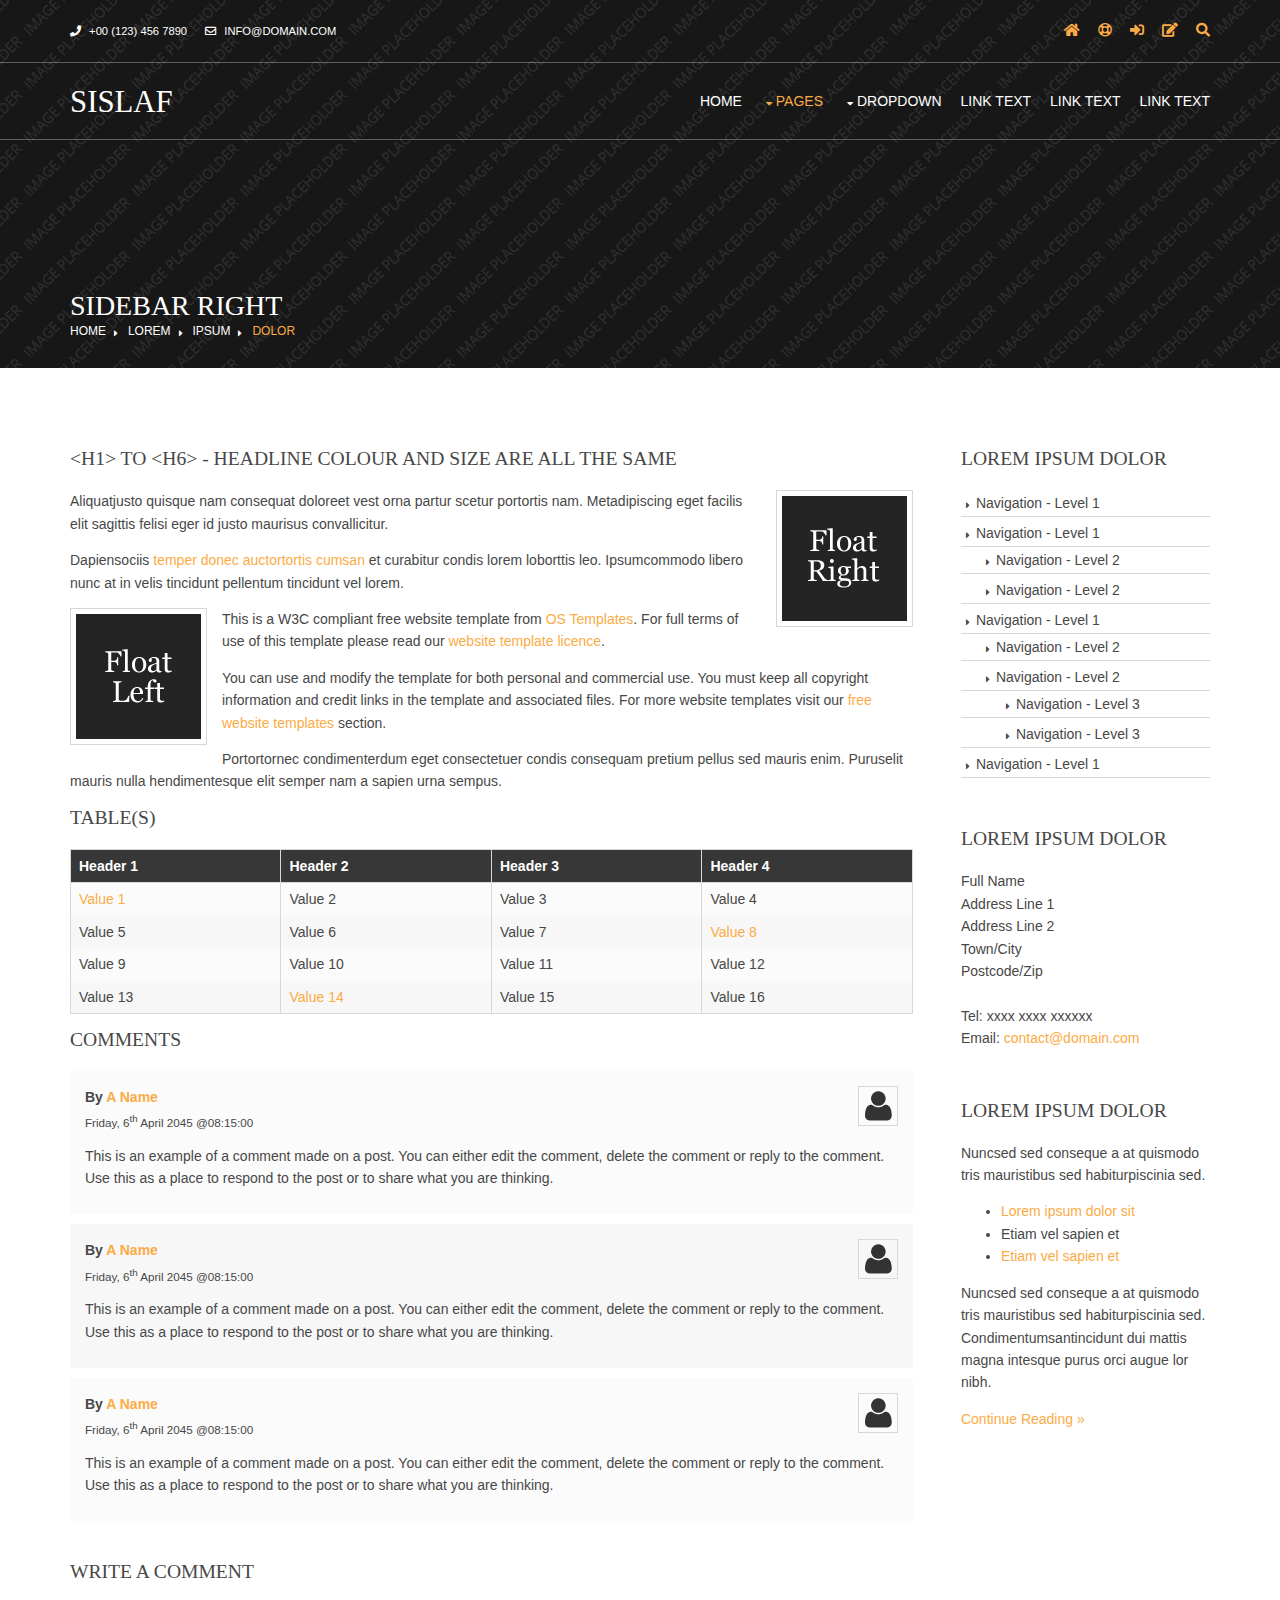
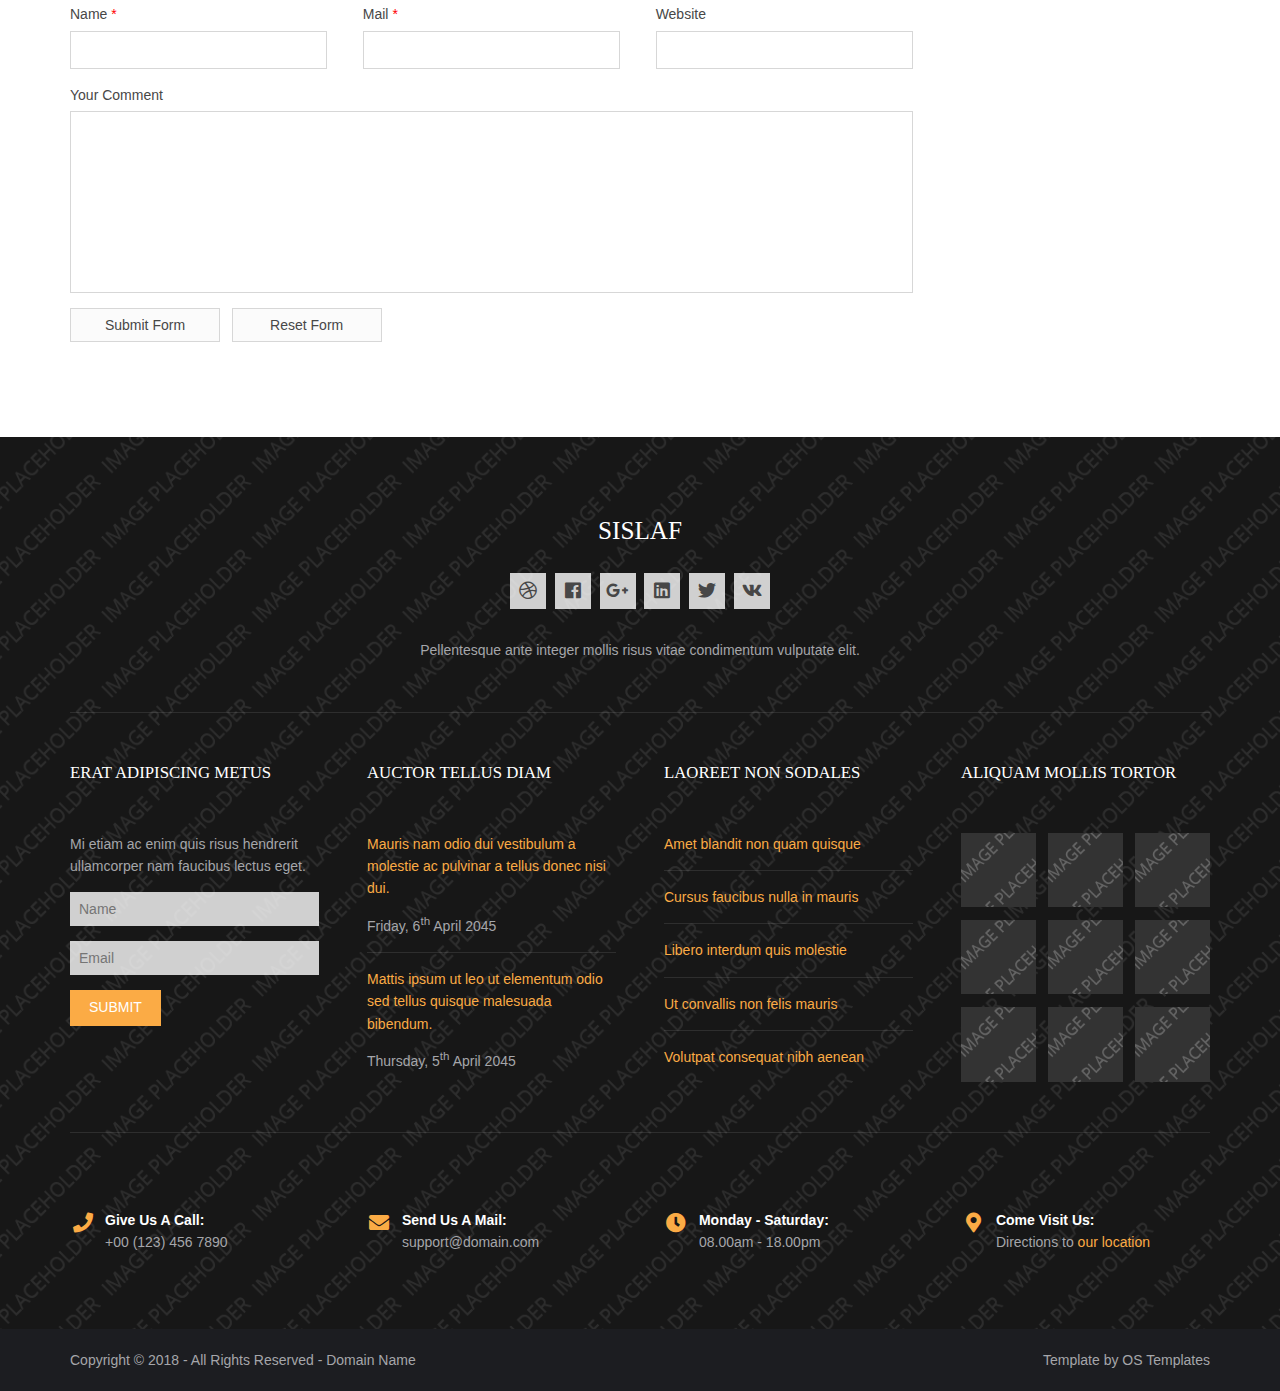
<file: pages/sidebar-right.html>
<!DOCTYPE html>
<!--
Template Name: Sislaf
Author: <a href="https://www.os-templates.com/">OS Templates</a>
Author URI: https://www.os-templates.com/
Copyright: OS-Templates.com
Licence: Free to use under our free template licence terms
Licence URI: https://www.os-templates.com/template-terms
-->
<html lang="">
<!-- To declare your language - read more here: https://www.w3.org/International/questions/qa-html-language-declarations -->
<head>
<title>Sislaf | Pages | Sidebar Right</title>
<meta charset="utf-8">
<meta name="viewport" content="width=device-width, initial-scale=1.0, maximum-scale=1.0, user-scalable=no">
<link href="../layout/styles/layout.css" rel="stylesheet" type="text/css" media="all">
</head>
<body id="top">
<!-- ################################################################################################ -->
<!-- ################################################################################################ -->
<!-- ################################################################################################ -->
<!-- Top Background Image Wrapper -->
<div class="bgded overlay" style="background-image:url('../images/demo/backgrounds/01.png');"> 
  <!-- ################################################################################################ -->
  <div class="wrapper row0">
    <div id="topbar" class="hoc clear">
      <div class="fl_left"> 
        <!-- ################################################################################################ -->
        <ul class="nospace">
          <li><i class="fas fa-phone rgtspace-5"></i> +00 (123) 456 7890</li>
          <li><i class="far fa-envelope rgtspace-5"></i> info@domain.com</li>
        </ul>
        <!-- ################################################################################################ -->
      </div>
      <div class="fl_right"> 
        <!-- ################################################################################################ -->
        <ul class="nospace">
          <li><a href="../index.html"><i class="fas fa-home"></i></a></li>
          <li><a href="#" title="Help Centre"><i class="far fa-life-ring"></i></a></li>
          <li><a href="#" title="Login"><i class="fas fa-sign-in-alt"></i></a></li>
          <li><a href="#" title="Sign Up"><i class="fas fa-edit"></i></a></li>
          <li id="searchform">
            <div>
              <form action="#" method="post">
                <fieldset>
                  <legend>Quick Search:</legend>
                  <input type="text" placeholder="Enter search term&hellip;">
                  <button type="submit"><i class="fas fa-search"></i></button>
                </fieldset>
              </form>
            </div>
          </li>
        </ul>
        <!-- ################################################################################################ -->
      </div>
    </div>
  </div>
  <!-- ################################################################################################ -->
  <!-- ################################################################################################ -->
  <!-- ################################################################################################ -->
  <div class="wrapper row1">
    <header id="header" class="hoc clear">
      <div id="logo" class="fl_left"> 
        <!-- ################################################################################################ -->
        <h1><a href="../index.html">Sislaf</a></h1>
        <!-- ################################################################################################ -->
      </div>
      <nav id="mainav" class="fl_right"> 
        <!-- ################################################################################################ -->
        <ul class="clear">
          <li><a href="../index.html">Home</a></li>
          <li class="active"><a class="drop" href="#">Pages</a>
            <ul>
              <li><a href="gallery.html">Gallery</a></li>
              <li><a href="full-width.html">Full Width</a></li>
              <li><a href="sidebar-left.html">Sidebar Left</a></li>
              <li class="active"><a href="sidebar-right.html">Sidebar Right</a></li>
              <li><a href="basic-grid.html">Basic Grid</a></li>
              <li><a href="font-icons.html">Font Icons</a></li>
            </ul>
          </li>
          <li><a class="drop" href="#">Dropdown</a>
            <ul>
              <li><a href="#">Level 2</a></li>
              <li><a class="drop" href="#">Level 2 + Drop</a>
                <ul>
                  <li><a href="#">Level 3</a></li>
                  <li><a href="#">Level 3</a></li>
                  <li><a href="#">Level 3</a></li>
                </ul>
              </li>
              <li><a href="#">Level 2</a></li>
            </ul>
          </li>
          <li><a href="#">Link Text</a></li>
          <li><a href="#">Link Text</a></li>
          <li><a href="#">Link Text</a></li>
        </ul>
        <!-- ################################################################################################ -->
      </nav>
    </header>
  </div>
  <!-- ################################################################################################ -->
  <!-- ################################################################################################ -->
  <!-- ################################################################################################ -->
  <div id="breadcrumb" class="hoc clear"> 
    <!-- ################################################################################################ -->
    <h6 class="heading">Sidebar Right</h6>
    <ul>
      <li><a href="#">Home</a></li>
      <li><a href="#">Lorem</a></li>
      <li><a href="#">Ipsum</a></li>
      <li><a href="#">Dolor</a></li>
    </ul>
    <!-- ################################################################################################ -->
  </div>
  <!-- ################################################################################################ -->
</div>
<!-- End Top Background Image Wrapper -->
<!-- ################################################################################################ -->
<!-- ################################################################################################ -->
<!-- ################################################################################################ -->
<div class="wrapper row3">
  <main class="hoc container clear"> 
    <!-- main body -->
    <!-- ################################################################################################ -->
    <div class="content three_quarter first"> 
      <!-- ################################################################################################ -->
      <h1>&lt;h1&gt; to &lt;h6&gt; - Headline Colour and Size Are All The Same</h1>
      <img class="imgr borderedbox inspace-5" src="../images/demo/imgr.gif" alt="">
      <p>Aliquatjusto quisque nam consequat doloreet vest orna partur scetur portortis nam. Metadipiscing eget facilis elit sagittis felisi eger id justo maurisus convallicitur.</p>
      <p>Dapiensociis <a href="#">temper donec auctortortis cumsan</a> et curabitur condis lorem loborttis leo. Ipsumcommodo libero nunc at in velis tincidunt pellentum tincidunt vel lorem.</p>
      <img class="imgl borderedbox inspace-5" src="../images/demo/imgl.gif" alt="">
      <p>This is a W3C compliant free website template from <a href="https://www.os-templates.com/" title="Free Website Templates">OS Templates</a>. For full terms of use of this template please read our <a href="https://www.os-templates.com/template-terms">website template licence</a>.</p>
      <p>You can use and modify the template for both personal and commercial use. You must keep all copyright information and credit links in the template and associated files. For more website templates visit our <a href="https://www.os-templates.com/">free website templates</a> section.</p>
      <p>Portortornec condimenterdum eget consectetuer condis consequam pretium pellus sed mauris enim. Puruselit mauris nulla hendimentesque elit semper nam a sapien urna sempus.</p>
      <h1>Table(s)</h1>
      <div class="scrollable">
        <table>
          <thead>
            <tr>
              <th>Header 1</th>
              <th>Header 2</th>
              <th>Header 3</th>
              <th>Header 4</th>
            </tr>
          </thead>
          <tbody>
            <tr>
              <td><a href="#">Value 1</a></td>
              <td>Value 2</td>
              <td>Value 3</td>
              <td>Value 4</td>
            </tr>
            <tr>
              <td>Value 5</td>
              <td>Value 6</td>
              <td>Value 7</td>
              <td><a href="#">Value 8</a></td>
            </tr>
            <tr>
              <td>Value 9</td>
              <td>Value 10</td>
              <td>Value 11</td>
              <td>Value 12</td>
            </tr>
            <tr>
              <td>Value 13</td>
              <td><a href="#">Value 14</a></td>
              <td>Value 15</td>
              <td>Value 16</td>
            </tr>
          </tbody>
        </table>
      </div>
      <div id="comments">
        <h2>Comments</h2>
        <ul>
          <li>
            <article>
              <header>
                <figure class="avatar"><img src="../images/demo/avatar.png" alt=""></figure>
                <address>
                By <a href="#">A Name</a>
                </address>
                <time datetime="2045-04-06T08:15+00:00">Friday, 6<sup>th</sup> April 2045 @08:15:00</time>
              </header>
              <div class="comcont">
                <p>This is an example of a comment made on a post. You can either edit the comment, delete the comment or reply to the comment. Use this as a place to respond to the post or to share what you are thinking.</p>
              </div>
            </article>
          </li>
          <li>
            <article>
              <header>
                <figure class="avatar"><img src="../images/demo/avatar.png" alt=""></figure>
                <address>
                By <a href="#">A Name</a>
                </address>
                <time datetime="2045-04-06T08:15+00:00">Friday, 6<sup>th</sup> April 2045 @08:15:00</time>
              </header>
              <div class="comcont">
                <p>This is an example of a comment made on a post. You can either edit the comment, delete the comment or reply to the comment. Use this as a place to respond to the post or to share what you are thinking.</p>
              </div>
            </article>
          </li>
          <li>
            <article>
              <header>
                <figure class="avatar"><img src="../images/demo/avatar.png" alt=""></figure>
                <address>
                By <a href="#">A Name</a>
                </address>
                <time datetime="2045-04-06T08:15+00:00">Friday, 6<sup>th</sup> April 2045 @08:15:00</time>
              </header>
              <div class="comcont">
                <p>This is an example of a comment made on a post. You can either edit the comment, delete the comment or reply to the comment. Use this as a place to respond to the post or to share what you are thinking.</p>
              </div>
            </article>
          </li>
        </ul>
        <h2>Write A Comment</h2>
        <form action="#" method="post">
          <div class="one_third first">
            <label for="name">Name <span>*</span></label>
            <input type="text" name="name" id="name" value="" size="22" required>
          </div>
          <div class="one_third">
            <label for="email">Mail <span>*</span></label>
            <input type="email" name="email" id="email" value="" size="22" required>
          </div>
          <div class="one_third">
            <label for="url">Website</label>
            <input type="url" name="url" id="url" value="" size="22">
          </div>
          <div class="block clear">
            <label for="comment">Your Comment</label>
            <textarea name="comment" id="comment" cols="25" rows="10"></textarea>
          </div>
          <div>
            <input type="submit" name="submit" value="Submit Form">
            &nbsp;
            <input type="reset" name="reset" value="Reset Form">
          </div>
        </form>
      </div>
      <!-- ################################################################################################ -->
    </div>
    <!-- ################################################################################################ -->
    <!-- ################################################################################################ -->
    <div class="sidebar one_quarter"> 
      <!-- ################################################################################################ -->
      <h6>Lorem ipsum dolor</h6>
      <nav class="sdb_holder">
        <ul>
          <li><a href="#">Navigation - Level 1</a></li>
          <li><a href="#">Navigation - Level 1</a>
            <ul>
              <li><a href="#">Navigation - Level 2</a></li>
              <li><a href="#">Navigation - Level 2</a></li>
            </ul>
          </li>
          <li><a href="#">Navigation - Level 1</a>
            <ul>
              <li><a href="#">Navigation - Level 2</a></li>
              <li><a href="#">Navigation - Level 2</a>
                <ul>
                  <li><a href="#">Navigation - Level 3</a></li>
                  <li><a href="#">Navigation - Level 3</a></li>
                </ul>
              </li>
            </ul>
          </li>
          <li><a href="#">Navigation - Level 1</a></li>
        </ul>
      </nav>
      <div class="sdb_holder">
        <h6>Lorem ipsum dolor</h6>
        <address>
        Full Name<br>
        Address Line 1<br>
        Address Line 2<br>
        Town/City<br>
        Postcode/Zip<br>
        <br>
        Tel: xxxx xxxx xxxxxx<br>
        Email: <a href="#">contact@domain.com</a>
        </address>
      </div>
      <div class="sdb_holder">
        <article>
          <h6>Lorem ipsum dolor</h6>
          <p>Nuncsed sed conseque a at quismodo tris mauristibus sed habiturpiscinia sed.</p>
          <ul>
            <li><a href="#">Lorem ipsum dolor sit</a></li>
            <li>Etiam vel sapien et</li>
            <li><a href="#">Etiam vel sapien et</a></li>
          </ul>
          <p>Nuncsed sed conseque a at quismodo tris mauristibus sed habiturpiscinia sed. Condimentumsantincidunt dui mattis magna intesque purus orci augue lor nibh.</p>
          <p class="more"><a href="#">Continue Reading &raquo;</a></p>
        </article>
      </div>
      <!-- ################################################################################################ -->
    </div>
    <!-- ################################################################################################ -->
    <!-- / main body -->
    <div class="clear"></div>
  </main>
</div>
<!-- ################################################################################################ -->
<!-- ################################################################################################ -->
<!-- ################################################################################################ -->
<div class="bgded overlay row4" style="background-image:url('../images/demo/backgrounds/05.png');">
  <footer id="footer" class="hoc clear"> 
    <!-- ################################################################################################ -->
    <div class="center btmspace-50">
      <h6 class="heading">Sislaf</h6>
      <ul class="faico clear">
        <li><a class="faicon-dribble" href="#"><i class="fab fa-dribbble"></i></a></li>
        <li><a class="faicon-facebook" href="#"><i class="fab fa-facebook"></i></a></li>
        <li><a class="faicon-google-plus" href="#"><i class="fab fa-google-plus-g"></i></a></li>
        <li><a class="faicon-linkedin" href="#"><i class="fab fa-linkedin"></i></a></li>
        <li><a class="faicon-twitter" href="#"><i class="fab fa-twitter"></i></a></li>
        <li><a class="faicon-vk" href="#"><i class="fab fa-vk"></i></a></li>
      </ul>
      <p class="nospace">Pellentesque ante integer mollis risus vitae condimentum vulputate elit.</p>
    </div>
    <!-- ################################################################################################ -->
    <hr class="btmspace-50">
    <!-- ################################################################################################ -->
    <div class="group btmspace-50">
      <div class="one_quarter first">
        <h6 class="heading">Erat adipiscing metus</h6>
        <p class="nospace btmspace-15">Mi etiam ac enim quis risus hendrerit ullamcorper nam faucibus lectus eget.</p>
        <form method="post" action="#">
          <fieldset>
            <legend>Newsletter:</legend>
            <input class="btmspace-15" type="text" value="" placeholder="Name">
            <input class="btmspace-15" type="text" value="" placeholder="Email">
            <button type="submit" value="submit">Submit</button>
          </fieldset>
        </form>
      </div>
      <div class="one_quarter">
        <h6 class="heading">Auctor tellus diam</h6>
        <ul class="nospace linklist">
          <li>
            <article>
              <p class="nospace btmspace-10"><a href="#">Mauris nam odio dui vestibulum a molestie ac pulvinar a tellus donec nisi dui.</a></p>
              <time class="block font-xs" datetime="2045-04-06">Friday, 6<sup>th</sup> April 2045</time>
            </article>
          </li>
          <li>
            <article>
              <p class="nospace btmspace-10"><a href="#">Mattis ipsum ut leo ut elementum odio sed tellus quisque malesuada bibendum.</a></p>
              <time class="block font-xs" datetime="2045-04-05">Thursday, 5<sup>th</sup> April 2045</time>
            </article>
          </li>
        </ul>
      </div>
      <div class="one_quarter">
        <h6 class="heading">Laoreet non sodales</h6>
        <ul class="nospace linklist">
          <li><a href="#">Amet blandit non quam quisque</a></li>
          <li><a href="#">Cursus faucibus nulla in mauris</a></li>
          <li><a href="#">Libero interdum quis molestie</a></li>
          <li><a href="#">Ut convallis non felis mauris</a></li>
          <li><a href="#">Volutpat consequat nibh aenean</a></li>
        </ul>
      </div>
      <div class="one_quarter">
        <h6 class="heading">Aliquam mollis tortor</h6>
        <ul class="nospace clear latestimg">
          <li><a class="imgover" href="#"><img src="../images/demo/100x100.png" alt=""></a></li>
          <li><a class="imgover" href="#"><img src="../images/demo/100x100.png" alt=""></a></li>
          <li><a class="imgover" href="#"><img src="../images/demo/100x100.png" alt=""></a></li>
          <li><a class="imgover" href="#"><img src="../images/demo/100x100.png" alt=""></a></li>
          <li><a class="imgover" href="#"><img src="../images/demo/100x100.png" alt=""></a></li>
          <li><a class="imgover" href="#"><img src="../images/demo/100x100.png" alt=""></a></li>
          <li><a class="imgover" href="#"><img src="../images/demo/100x100.png" alt=""></a></li>
          <li><a class="imgover" href="#"><img src="../images/demo/100x100.png" alt=""></a></li>
          <li><a class="imgover" href="#"><img src="../images/demo/100x100.png" alt=""></a></li>
        </ul>
      </div>
      <!-- ################################################################################################ -->
    </div>
    <div id="ctdetails" class="clear">
      <ul class="nospace clear">
        <li class="one_quarter first">
          <div class="block clear"><a href="#"><i class="fas fa-phone"></i></a> <span><strong>Give us a call:</strong> +00 (123) 456 7890</span></div>
        </li>
        <li class="one_quarter">
          <div class="block clear"><a href="#"><i class="fas fa-envelope"></i></a> <span><strong>Send us a mail:</strong> support@domain.com</span></div>
        </li>
        <li class="one_quarter">
          <div class="block clear"><a href="#"><i class="fas fa-clock"></i></a> <span><strong> Monday - Saturday:</strong> 08.00am - 18.00pm</span></div>
        </li>
        <li class="one_quarter">
          <div class="block clear"><a href="#"><i class="fas fa-map-marker-alt"></i></a> <span><strong>Come visit us:</strong> Directions to <a href="#">our location</a></span></div>
        </li>
      </ul>
    </div>
    <!-- ################################################################################################ -->
  </footer>
</div>
<!-- ################################################################################################ -->
<!-- ################################################################################################ -->
<!-- ################################################################################################ -->
<div class="wrapper row5">
  <div id="copyright" class="hoc clear"> 
    <!-- ################################################################################################ -->
    <p class="fl_left">Copyright &copy; 2018 - All Rights Reserved - <a href="#">Domain Name</a></p>
    <p class="fl_right">Template by <a target="_blank" href="https://www.os-templates.com/" title="Free Website Templates">OS Templates</a></p>
    <!-- ################################################################################################ -->
  </div>
</div>
<!-- ################################################################################################ -->
<!-- ################################################################################################ -->
<!-- ################################################################################################ -->
<a id="backtotop" href="#top"><i class="fas fa-chevron-up"></i></a>
<!-- JAVASCRIPTS -->
<script src="../layout/scripts/jquery.min.js"></script>
<script src="../layout/scripts/jquery.backtotop.js"></script>
<script src="../layout/scripts/jquery.mobilemenu.js"></script>
</body>
</html>
</file>
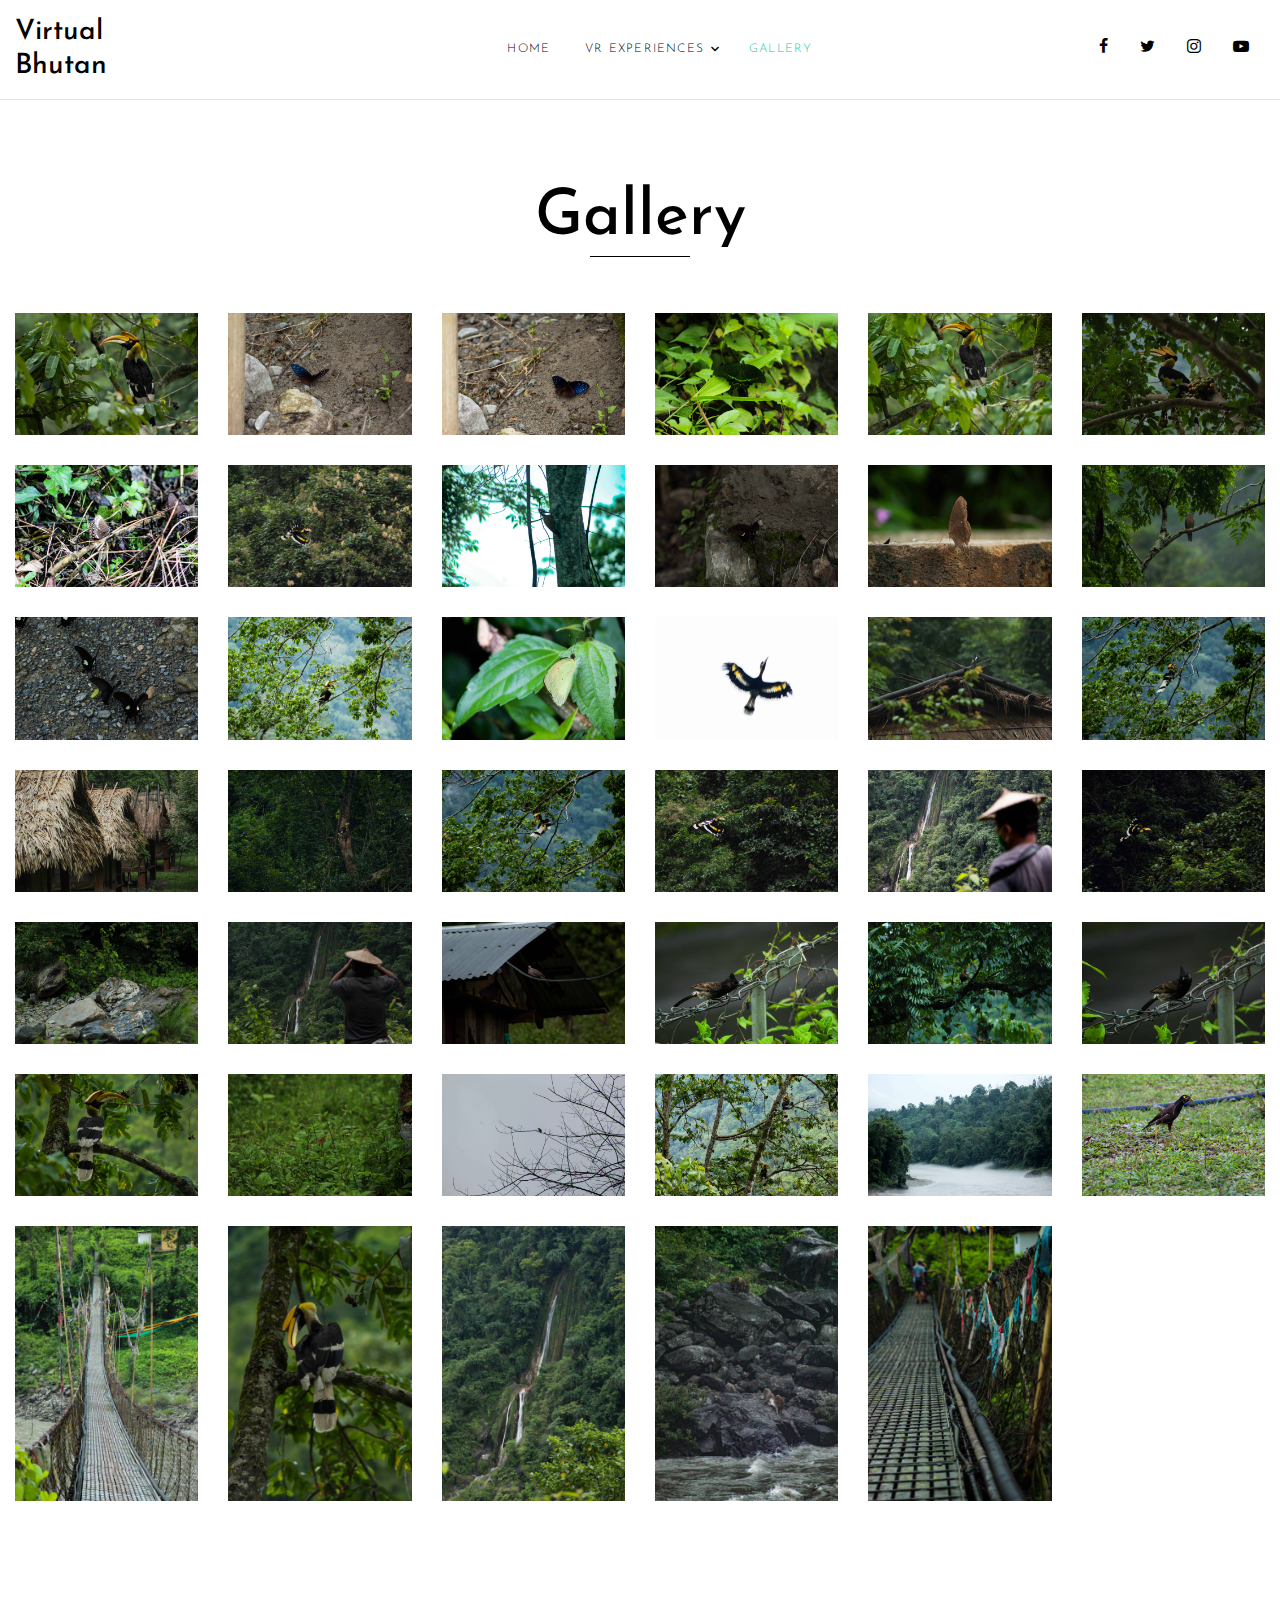
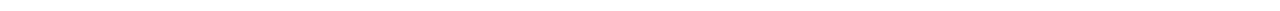
<file: web-pages/gallery.html>
<!DOCTYPE html>
<html lang="en">

<head>
    <title> Gallery</title>
    <link rel="icon" type="image/png" href="../images/icons/kenya.png">
    <meta charset="utf-8">
    <meta name="viewport" content="width=device-width, initial-scale=1, shrink-to-fit=no">
    <link href="https://fonts.googleapis.com/css?family=Josefin+Sans:300i,400,700" rel="stylesheet">
    <link rel="stylesheet" href="fonts/icomoon/style.css">
    <link rel="stylesheet" href="css/bootstrap.min.css">
    <link rel="stylesheet" href="css/magnific-popup.css">
    <link rel="stylesheet" href="css/jquery-ui.css">
    <link rel="stylesheet" href="css/owl.carousel.min.css">
    <link rel="stylesheet" href="css/owl.theme.default.min.css">
    <link rel="stylesheet" href="css/lightgallery.min.css">
    <link rel="stylesheet" href="css/bootstrap-datepicker.css">
    <link rel="stylesheet" href="fonts/flaticon/font/flaticon.css">
    <link rel="stylesheet" href="css/swiper.css">
    <link rel="stylesheet" href="css/aos.css">
    <link rel="stylesheet" href="css/style.css">
    <script async src="https://www.googletagmanager.com/gtag/js?id=UA-153603735-1"></script>
    <script>
        window.dataLayer = window.dataLayer || [];
        function gtag() { dataLayer.push(arguments); }
        gtag('js', new Date());
        gtag('config', 'UA-153603735-1');
    </script>
</head>

<body>
    <div class="site-wrap">
        <div class="site-mobile-menu">
            <div class="site-mobile-menu-header">
                <div class="site-mobile-menu-close mt-3">
                    <span class="icon-close2 js-menu-toggle"></span>
                </div>
            </div>
            <div class="site-mobile-menu-body"></div>
        </div>
        <header class="site-navbar py-3 border-bottom" role="banner">

            <div class="container-fluid">
                <div class="row align-items-center">

                    <div class="col-6 col-xl-2" data-aos="fade-down">
                        <h6 class="mb-0"><a href="../index.html" class="text-black h3 mb-0">Virtual
                                Bhutan</a></h6>
                    </div>
                    <div class="col-10 col-md-8 d-none d-xl-block" data-aos="fade-down">
                        <nav class="site-navigation position-relative text-right text-lg-center" role="navigation">

                            <ul class="site-menu js-clone-nav mx-auto d-none d-lg-block">
                                <li><a href="../index.html">Home</a></li>
                                <li class=" has-children">
                                    <a href="https://phuens.github.io/Watson/gallery_templates/gallery.html">VR
                                        Experiences</a>
                                    <ul class="dropdown">
                                        <li><a href="./twinwaterfall.html">Twin Waterfall</a></li>
                                        <li><a href="./naturewalk.html">Nature Walk</a></li>
                                        <li><a href="./rafting.html">Rafting</a></li>
                                        <li><a href="./junglelodge.html">Jungle Lodge</a></li>
                                        <li><a href="twinbridge.html">Twin Bridge</a></li>

                                    </ul>
                                </li>
                                <li class="active">
                                    <a href="gallery.html">Gallery</a>
                                </li>
                            </ul>
                        </nav>
                    </div>
                    <!-----------------------------------------------------------------------------------------------
            S O C I A L     M E D I A
            ------------------------------------------------------------------------------------------------>
                    <div class="col-6 col-xl-2 text-right" data-aos="fade-down">
                        <div class="d-none d-xl-inline-block">
                            <ul class="site-menu js-clone-nav ml-auto list-unstyled d-flex text-right mb-0"
                                data-class="social">
                                <li>
                                    <a href="https://www.facebook.com/c.phuntshonorbu" class="pl-0 pr-3"><span
                                            class="icon-facebook"></span></a>
                                </li>
                                <li>
                                    <a href="https://twitter.com/Pnorbs09" class="pl-3 pr-3"><span
                                            class="icon-twitter"></span></a>
                                </li>
                                <li>
                                    <a href="https://www.instagram.com/phuens/" class="pl-3 pr-3"><span
                                            class="icon-instagram"></span></a>
                                </li>
                                <li>
                                    <a href="https://www.youtube.com/channel/UCUWdiufzkd3yDDD-18oRGhA?view_as=subscriber"
                                        class="pl-3 pr-3"><span class="icon-youtube-play"></span></a>
                                </li>
                            </ul>
                        </div>
                        <div class="d-inline-block d-xl-none ml-md-0 mr-auto py-3"
                            style="position: relative; top: 3px;"><a href="#"
                                class="site-menu-toggle js-menu-toggle text-black"><span
                                    class="icon-menu h3"></span></a></div>
                    </div>
                </div>
            </div>
        </header>

        <!-----------------------------------------------------------------------------------------------
      P I C T U R E S
      ------------------------------------------------------------------------------------------------>
        <div class="site-section" data-aos="fade">
            <div class="container-fluid">
                <div class="row justify-content-center">
                    <div class="col-md-7">
                        <div class="row mb-5">
                            <div class="col-12 ">
                                <h2 class="site-section-heading text-center">Gallery</h2>
                            </div>
                        </div>
                    </div>
                </div>
                <div class="row" id="lightgallery">
                    <div class="col-sm-6 col-md-4 col-lg-3 col-xl-2 item" data-aos="fade"
                        data-src="../images/gallery/IMG_8879.jpg" data-sub-html="<a href=" #"> <img
                            src="../images/gallery/IMG_8879.jpg" alt="IMG_8879.jpg" class="img-fluid"></a>
                    </div>
                    <div class="col-sm-6 col-md-4 col-lg-3 col-xl-2 item" data-aos="fade"
                        data-src="../images/gallery/IMG_8716.jpg" data-sub-html="<a href=" #"> <img
                            src="../images/gallery/IMG_8716.jpg" alt="IMG_8716.jpg" class="img-fluid"></a>
                    </div>
                    <div class="col-sm-6 col-md-4 col-lg-3 col-xl-2 item" data-aos="fade"
                        data-src="../images/gallery/IMG_8717.jpg" data-sub-html="<a href=" #"> <img
                            src="../images/gallery/IMG_8717.jpg" alt="IMG_8717.jpg" class="img-fluid"></a>
                    </div>
                    <div class="col-sm-6 col-md-4 col-lg-3 col-xl-2 item" data-aos="fade"
                        data-src="../images/gallery/IMG_8703.jpg" data-sub-html="<a href=" #"> <img
                            src="../images/gallery/IMG_8703.jpg" alt="IMG_8703.jpg" class="img-fluid"></a>
                    </div>
                    <div class="col-sm-6 col-md-4 col-lg-3 col-xl-2 item" data-aos="fade"
                        data-src="../images/gallery/IMG_8878.jpg" data-sub-html="<a href=" #"> <img
                            src="../images/gallery/IMG_8878.jpg" alt="IMG_8878.jpg" class="img-fluid"></a>
                    </div>
                    <div class="col-sm-6 col-md-4 col-lg-3 col-xl-2 item" data-aos="fade"
                        data-src="../images/gallery/IMG_8850.jpg" data-sub-html="<a href=" #"> <img
                            src="../images/gallery/IMG_8850.jpg" alt="IMG_8850.jpg" class="img-fluid"></a>
                    </div>
                    <div class="col-sm-6 col-md-4 col-lg-3 col-xl-2 item" data-aos="fade"
                        data-src="../images/gallery/IMG_8648.jpg" data-sub-html="<a href=" #"> <img
                            src="../images/gallery/IMG_8648.jpg" alt="IMG_8648.jpg" class="img-fluid"></a>
                    </div>
                    <div class="col-sm-6 col-md-4 col-lg-3 col-xl-2 item" data-aos="fade"
                        data-src="../images/gallery/IMG_8739.jpg" data-sub-html="<a href=" #"> <img
                            src="../images/gallery/IMG_8739.jpg" alt="IMG_8739.jpg" class="img-fluid"></a>
                    </div>
                    <div class="col-sm-6 col-md-4 col-lg-3 col-xl-2 item" data-aos="fade"
                        data-src="../images/gallery/IMG_8711.jpg" data-sub-html="<a href=" #"> <img
                            src="../images/gallery/IMG_8711.jpg" alt="IMG_8711.jpg" class="img-fluid"></a>
                    </div>
                    <div class="col-sm-6 col-md-4 col-lg-3 col-xl-2 item" data-aos="fade"
                        data-src="../images/gallery/IMG_8713.jpg" data-sub-html="<a href=" #"> <img
                            src="../images/gallery/IMG_8713.jpg" alt="IMG_8713.jpg" class="img-fluid"></a>
                    </div>


                    <div class="col-sm-6 col-md-4 col-lg-3 col-xl-2 item" data-aos="fade"
                        data-src="../images/gallery/IMG_8826.jpg" data-sub-html="<a href=" #"> <img
                            src="../images/gallery/IMG_8826.jpg" alt="IMG_8826.jpg" class="img-fluid"></a>
                    </div>
                    <div class="col-sm-6 col-md-4 col-lg-3 col-xl-2 item" data-aos="fade"
                        data-src="../images/gallery/IMG_8601.jpg" data-sub-html="<a href=" #"> <img
                            src="../images/gallery/IMG_8601.jpg" alt="IMG_8601.jpg" class="img-fluid"></a>
                    </div>
                    <div class="col-sm-6 col-md-4 col-lg-3 col-xl-2 item" data-aos="fade"
                        data-src="../images/gallery/IMG_8808.jpg" data-sub-html="<a href=" #"> <img
                            src="../images/gallery/IMG_8808.jpg" alt="IMG_8808.jpg" class="img-fluid"></a>
                    </div>
                    <div class="col-sm-6 col-md-4 col-lg-3 col-xl-2 item" data-aos="fade"
                        data-src="../images/gallery/IMG_8834.jpg" data-sub-html="<a href=" #"> <img
                            src="../images/gallery/IMG_8834.jpg" alt="IMG_8834.jpg" class="img-fluid"></a>
                    </div>
                    <div class="col-sm-6 col-md-4 col-lg-3 col-xl-2 item" data-aos="fade"
                        data-src="../images/gallery/IMG_8613.jpg" data-sub-html="<a href=" #"> <img
                            src="../images/gallery/IMG_8613.jpg" alt="IMG_8613.jpg" class="img-fluid"></a>
                    </div>
                    <div class="col-sm-6 col-md-4 col-lg-3 col-xl-2 item" data-aos="fade"
                        data-src="../images/gallery/IMG_8773.jpg" data-sub-html="<a href=" #"> <img
                            src="../images/gallery/IMG_8773.jpg" alt="IMG_8773.jpg" class="img-fluid"></a>
                    </div>
                    <div class="col-sm-6 col-md-4 col-lg-3 col-xl-2 item" data-aos="fade"
                        data-src="../images/gallery/IMG_8570.jpg" data-sub-html="<a href=" #"> <img
                            src="../images/gallery/IMG_8570.jpg" alt="IMG_8570.jpg" class="img-fluid"></a>
                    </div>
                    <div class="col-sm-6 col-md-4 col-lg-3 col-xl-2 item" data-aos="fade"
                        data-src="../images/gallery/IMG_8835.jpg" data-sub-html="<a href=" #"> <img
                            src="../images/gallery/IMG_8835.jpg" alt="IMG_8835.jpg" class="img-fluid"></a>
                    </div>
                    <div class="col-sm-6 col-md-4 col-lg-3 col-xl-2 item" data-aos="fade"
                        data-src="../images/gallery/IMG_8566.jpg" data-sub-html="<a href=" #"> <img
                            src="../images/gallery/IMG_8566.jpg" alt="IMG_8566.jpg" class="img-fluid"></a>
                    </div>
                    <div class="col-sm-6 col-md-4 col-lg-3 col-xl-2 item" data-aos="fade"
                        data-src="../images/gallery/IMG_8759.jpg" data-sub-html="<a href=" #"> <img
                            src="../images/gallery/IMG_8759.jpg" alt="IMG_8759.jpg" class="img-fluid"></a>
                    </div>
                    <div class="col-sm-6 col-md-4 col-lg-3 col-xl-2 item" data-aos="fade"
                        data-src="../images/gallery/IMG_8836.jpg" data-sub-html="<a href=" #"> <img
                            src="../images/gallery/IMG_8836.jpg" alt="IMG_8836.jpg" class="img-fluid"></a>
                    </div>
                    <div class="col-sm-6 col-md-4 col-lg-3 col-xl-2 item" data-aos="fade"
                        data-src="../images/gallery/IMG_8740.jpg" data-sub-html="<a href=" #"> <img
                            src="../images/gallery/IMG_8740.jpg" alt="IMG_8740.jpg" class="img-fluid"></a>
                    </div>
                    <div class="col-sm-6 col-md-4 col-lg-3 col-xl-2 item" data-aos="fade"
                        data-src="../images/gallery/IMG_8796.jpg" data-sub-html="<a href=" #"> <img
                            src="../images/gallery/IMG_8796.jpg" alt="IMG_8796.jpg" class="img-fluid"></a>
                    </div>
                    <div class="col-sm-6 col-md-4 col-lg-3 col-xl-2 item" data-aos="fade"
                        data-src="../images/gallery/IMG_8742.jpg" data-sub-html="<a href=" #"> <img
                            src="../images/gallery/IMG_8742.jpg" alt="IMG_8742.jpg" class="img-fluid"></a>
                    </div>
                    <div class="col-sm-6 col-md-4 col-lg-3 col-xl-2 item" data-aos="fade"
                        data-src="../images/gallery/IMG_8592.jpg" data-sub-html="<a href=" #"> <img
                            src="../images/gallery/IMG_8592.jpg" alt="IMG_8592.jpg" class="img-fluid"></a>
                    </div>

                    <div class="col-sm-6 col-md-4 col-lg-3 col-xl-2 item" data-aos="fade"
                        data-src="../images/gallery/IMG_8803.jpg" data-sub-html="<a href=" #"> <img
                            src="../images/gallery/IMG_8803.jpg" alt="IMG_8803.jpg" class="img-fluid"></a>
                    </div>
                    <div class="col-sm-6 col-md-4 col-lg-3 col-xl-2 item" data-aos="fade"
                        data-src="../images/gallery/IMG_8737.jpg" data-sub-html="<a href=" #"> <img
                            src="../images/gallery/IMG_8737.jpg" alt="IMG_8737.jpg" class="img-fluid"></a>
                    </div>
                    <div class="col-sm-6 col-md-4 col-lg-3 col-xl-2 item" data-aos="fade"
                        data-src="../images/gallery/IMG_8695.jpg" data-sub-html="<a href=" #"> <img
                            src="../images/gallery/IMG_8695.jpg" alt="IMG_8695.jpg" class="img-fluid"></a>
                    </div>

                    <div class="col-sm-6 col-md-4 col-lg-3 col-xl-2 item" data-aos="fade"
                        data-src="../images/gallery/IMG_8668.jpg" data-sub-html="<a href=" #"> <img
                            src="../images/gallery/IMG_8668.jpg" alt="IMG_8668.jpg" class="img-fluid"></a>
                    </div>
                    <div class="col-sm-6 col-md-4 col-lg-3 col-xl-2 item" data-aos="fade"
                        data-src="../images/gallery/IMG_8696.jpg" data-sub-html="<a href=" #"> <img
                            src="../images/gallery/IMG_8696.jpg" alt="IMG_8696.jpg" class="img-fluid"></a>
                    </div>
                    <div class="col-sm-6 col-md-4 col-lg-3 col-xl-2 item" data-aos="fade"
                        data-src="../images/gallery/IMG_8866.jpg" data-sub-html="<a href=" #"> <img
                            src="../images/gallery/IMG_8866.jpg" alt="IMG_8866.jpg" class="img-fluid"></a>
                    </div>
                    <div class="col-sm-6 col-md-4 col-lg-3 col-xl-2 item" data-aos="fade"
                        data-src="../images/gallery/IMG_8692.jpg" data-sub-html="<a href=" #"> <img
                            src="../images/gallery/IMG_8692.jpg" alt="IMG_8692.jpg" class="img-fluid"></a>
                    </div>
                    <div class="col-sm-6 col-md-4 col-lg-3 col-xl-2 item" data-aos="fade"
                        data-src="../images/gallery/IMG_8644.jpg" data-sub-html="<a href=" #"> <img
                            src="../images/gallery/IMG_8644.jpg" alt="IMG_8644.jpg" class="img-fluid"></a>
                    </div>
                    <div class="col-sm-6 col-md-4 col-lg-3 col-xl-2 item" data-aos="fade"
                        data-src="../images/gallery/IMG_8863.jpg" data-sub-html="<a href=" #"> <img
                            src="../images/gallery/IMG_8863.jpg" alt="IMG_8863.jpg" class="img-fluid"></a>
                    </div>
                    <div class="col-sm-6 col-md-4 col-lg-3 col-xl-2 item" data-aos="fade"
                        data-src="../images/gallery/IMG_8687.jpg" data-sub-html="<a href=" #"> <img
                            src="../images/gallery/IMG_8687.jpg" alt="IMG_8687.jpg" class="img-fluid"></a>
                    </div>

                    <div class="col-sm-6 col-md-4 col-lg-3 col-xl-2 item" data-aos="fade"
                        data-src="../images/gallery/IMG_8653.jpg" data-sub-html="<a href=" #"> <img
                            src="../images/gallery/IMG_8653.jpg" alt="IMG_8653.jpg" class="img-fluid"></a>
                    </div>
                    <!-- ------- LONG IMAGES ------- -->
                    <div class="col-sm-6 col-md-4 col-lg-3 col-xl-2 item" data-aos="fade"
                        data-src="../images/gallery/IMG_8672.jpg" data-sub-html="<a href=" #"> <img
                            src="../images/gallery/IMG_8672.jpg" alt="IMG_8672.jpg" class="img-fluid"></a>
                    </div>
                    <div class="col-sm-6 col-md-4 col-lg-3 col-xl-2 item" data-aos="fade"
                        data-src="../images/gallery/IMG_8869.jpg" data-sub-html="<a href=" #"> <img
                            src="../images/gallery/IMG_8869.jpg" alt="IMG_8869.jpg" class="img-fluid"></a>
                    </div>
                    <div class="col-sm-6 col-md-4 col-lg-3 col-xl-2 item" data-aos="fade"
                        data-src="../images/gallery/IMG_8800.jpg" data-sub-html="<a href=" #"> <img
                            src="../images/gallery/IMG_8800.jpg" alt="IMG_8800.jpg" class="img-fluid"></a>
                    </div>
                    <div class="col-sm-6 col-md-4 col-lg-3 col-xl-2 item" data-aos="fade"
                        data-src="../images/gallery/IMG_8683.jpg" data-sub-html="<a href=" #"> <img
                            src="../images/gallery/IMG_8683.jpg" alt="IMG_8683.jpg" class="img-fluid"></a>
                    </div>
                    <div class="col-sm-6 col-md-4 col-lg-3 col-xl-2 item" data-aos="fade"
                        data-src="../images/gallery/IMG_8685.jpg" data-sub-html="<a href=" #"> <img
                            src="../images/gallery/IMG_8685.jpg" alt="IMG_8685.jpg" class="img-fluid"></a>
                    </div>
                </div>
            </div>
        </div>
        <!-----------------------------------------------------------------------------------------------
    F O O T E R
    ------------------------------------------------------------------------------------------------>
        <script src="js/jquery-3.3.1.min.js"></script>
        <script src="js/jquery-migrate-3.0.1.min.js"></script>
        <script src="js/jquery-ui.js"></script>
        <script src="js/popper.min.js"></script>
        <script src="js/bootstrap.min.js"></script>
        <script src="js/owl.carousel.min.js"></script>
        <script src="js/jquery.stellar.min.js"></script>
        <script src="js/jquery.countdown.min.js"></script>
        <script src="js/jquery.magnific-popup.min.js"></script>
        <script src="js/bootstrap-datepicker.min.js"></script>
        <script src="js/swiper.min.js"></script>
        <script src="js/aos.js"></script>
        <script src="js/picturefill.min.js"></script>
        <script src="js/lightgallery-all.min.js"></script>
        <script src="js/jquery.mousewheel.min.js"></script>
        <script src="js/main.js"></script>
        <script>
            $(document).ready(function () { $("#lightgallery").lightGallery(); });
        </script>
</body>

</html>
</file>
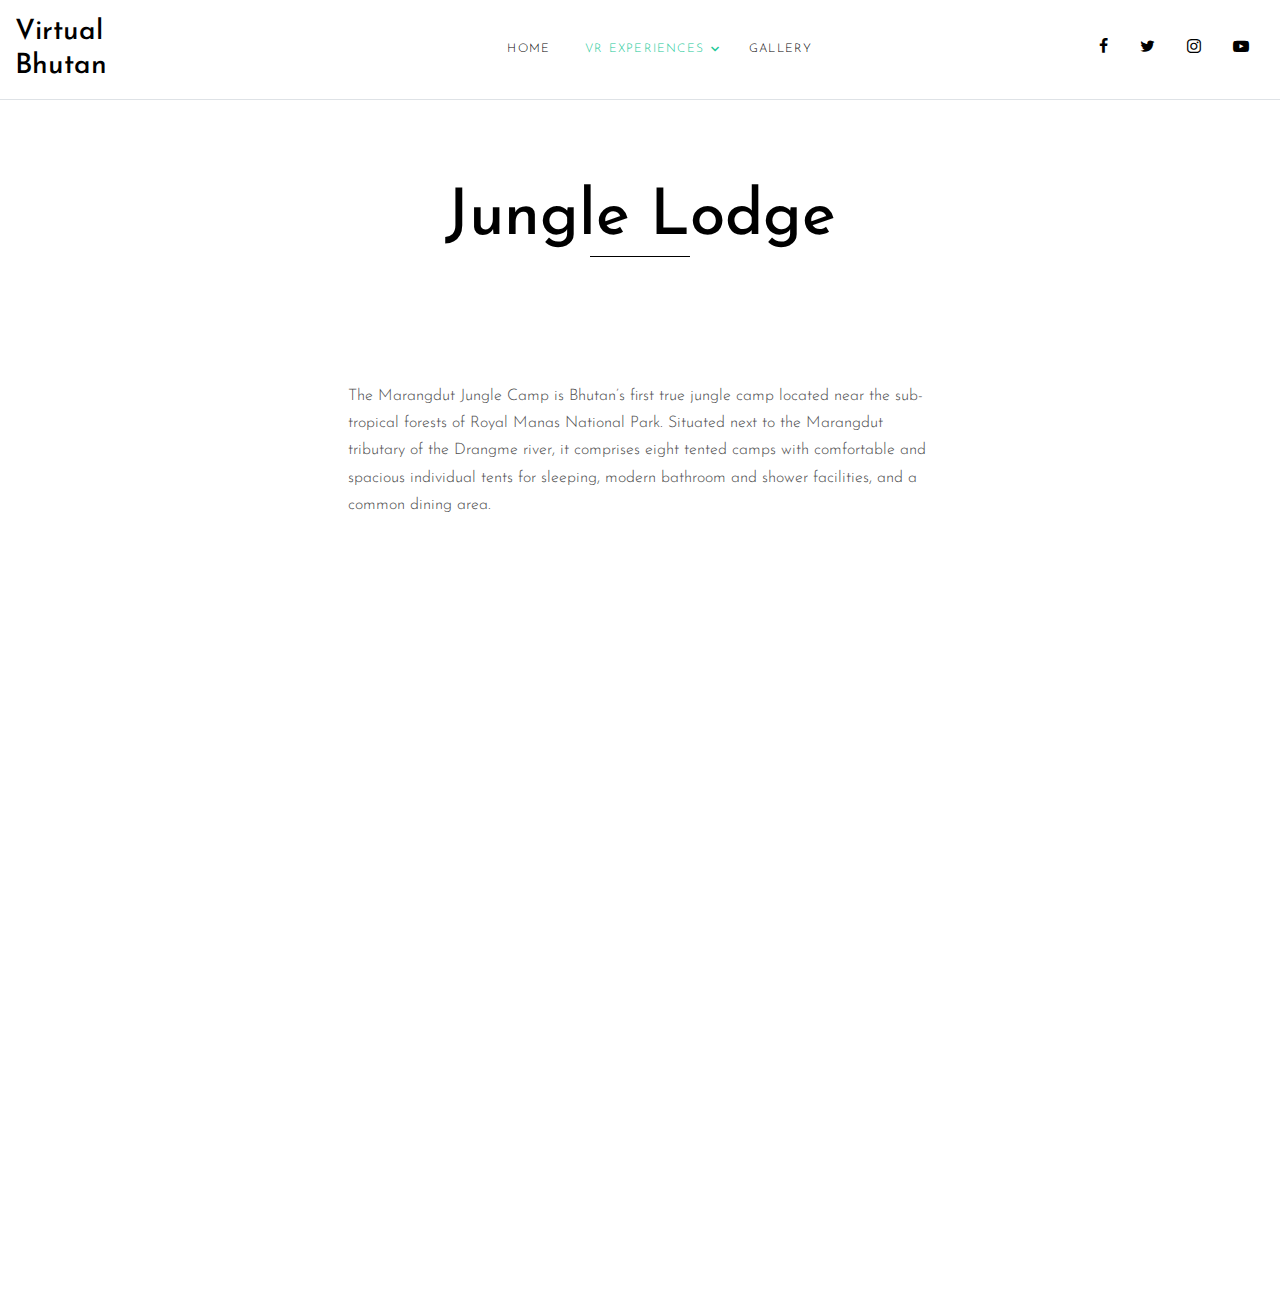
<file: web-pages/junglelodge.html>
<!DOCTYPE html>
<html lang="en">

<head>
    <title> VR: Jungle Lodge</title>
    <link rel="icon" type="image/png" href="../images/icons/kenya.png">
    <meta charset="utf-8">
    <meta name="viewport" content="width=device-width, initial-scale=1, shrink-to-fit=no">
    <link href="https://fonts.googleapis.com/css?family=Josefin+Sans:300i,400,700" rel="stylesheet">
    <link rel="stylesheet" href="fonts/icomoon/style.css">
    <link rel="stylesheet" href="css/bootstrap.min.css">
    <link rel="stylesheet" href="css/magnific-popup.css">
    <link rel="stylesheet" href="css/jquery-ui.css">
    <link rel="stylesheet" href="css/owl.carousel.min.css">
    <link rel="stylesheet" href="css/owl.theme.default.min.css">
    <link rel="stylesheet" href="css/lightgallery.min.css">
    <link rel="stylesheet" href="css/bootstrap-datepicker.css">
    <link rel="stylesheet" href="fonts/flaticon/font/flaticon.css">
    <link rel="stylesheet" href="css/swiper.css">
    <link rel="stylesheet" href="css/aos.css">
    <link rel="stylesheet" href="css/style.css">
    <script async src="https://www.googletagmanager.com/gtag/js?id=UA-153603735-1"></script>
    <script>
        window.dataLayer = window.dataLayer || [];
        function gtag() { dataLayer.push(arguments); }
        gtag('js', new Date());
        gtag('config', 'UA-153603735-1');
    </script>
</head>

<body>
    <div class="site-wrap">
        <div class="site-mobile-menu">
            <div class="site-mobile-menu-header">
                <div class="site-mobile-menu-close mt-3">
                    <span class="icon-close2 js-menu-toggle"></span>
                </div>
            </div>
            <div class="site-mobile-menu-body"></div>
        </div>
        <header class="site-navbar py-3 border-bottom" role="banner">

            <div class="container-fluid">
                <div class="row align-items-center">

                    <div class="col-6 col-xl-2" data-aos="fade-down">
                        <h6 class="mb-0"><a href="../index.html" class="text-black h3 mb-0">Virtual
                                Bhutan</a></h6>
                    </div>
                    <div class="col-10 col-md-8 d-none d-xl-block" data-aos="fade-down">
                        <nav class="site-navigation position-relative text-right text-lg-center" role="navigation">

                            <ul class="site-menu js-clone-nav mx-auto d-none d-lg-block">
                                <li><a href="../index.html">Home</a></li>
                                <li class=" has-children active">
                                    <a href="https://phuens.github.io/Watson/gallery_templates/gallery.html">VR
                                        Experiences</a>
                                    <ul class="dropdown">
                                        <li><a href="./twinwaterfall.html">Twin Waterfall</a></li>
                                        <li><a href="./naturewalk.html">Nature Walk</a></li>
                                        <li><a href="./rafting.html">Rafting</a></li>
                                        <li class="active"><a href="./junglelodge.html">Jungle Lodge</a></li>
                                        <li><a href="twinbridge.html">Twin Bridge</a></li>

                                    </ul>
                                </li>
                                <li class="">
                                    <a href="./gallery.html">Gallery</a>
                                </li>
                            </ul>
                        </nav>
                    </div>
                    <!-----------------------------------------------------------------------------------------------
            S O C I A L     M E D I A
            ------------------------------------------------------------------------------------------------>
                    <div class="col-6 col-xl-2 text-right" data-aos="fade-down">
                        <div class="d-none d-xl-inline-block">
                            <ul class="site-menu js-clone-nav ml-auto list-unstyled d-flex text-right mb-0"
                                data-class="social">
                                <li>
                                    <a href="https://www.facebook.com/c.phuntshonorbu" class="pl-0 pr-3"><span
                                            class="icon-facebook"></span></a>
                                </li>
                                <li>
                                    <a href="https://twitter.com/Pnorbs09" class="pl-3 pr-3"><span
                                            class="icon-twitter"></span></a>
                                </li>
                                <li>
                                    <a href="https://www.instagram.com/phuens/" class="pl-3 pr-3"><span
                                            class="icon-instagram"></span></a>
                                </li>
                                <li>
                                    <a href="https://www.youtube.com/channel/UCUWdiufzkd3yDDD-18oRGhA?view_as=subscriber"
                                        class="pl-3 pr-3"><span class="icon-youtube-play"></span></a>
                                </li>
                            </ul>
                        </div>
                        <div class="d-inline-block d-xl-none ml-md-0 mr-auto py-3"
                            style="position: relative; top: 3px;"><a href="#"
                                class="site-menu-toggle js-menu-toggle text-black"><span
                                    class="icon-menu h3"></span></a></div>
                    </div>
                </div>
            </div>
        </header>

        <!-----------------------------------------------------------------------------------------------
      P I C T U R E S
      ------------------------------------------------------------------------------------------------>
        <div class="site-section" data-aos="fade">
            <div class="container-fluid" style="padding: 0 !important">
                <div class="row justify-content-center">
                    <div class="col-md-7">
                        <div class="row mb-5">
                            <div class="col-12 ">
                                <h2 class="site-section-heading text-center">Jungle Lodge</h2>
                            </div>
                        </div>
                    </div>
                    <div class="col-md-6" style="margin-top: 50px;">
                        <div class="row mb-5">
                            <div class="col-12 ">
                                <p style="padding:20px"> The Marangdut Jungle Camp is Bhutan’s first true jungle camp
                                    located near the sub-tropical forests of Royal
                                    Manas National Park. Situated next to the Marangdut tributary of the Drangme river,
                                    it comprises eight
                                    tented camps with comfortable and spacious individual tents for sleeping, modern
                                    bathroom and shower
                                    facilities, and a common dining area.</p>
                            </div>
                        </div>
                    </div>
                    <div class="col-12">
                        <iframe width="100%" height="600" src="https://www.youtube.com/embed/bID0G38ZKlE"
                            title="YouTube video player" frameborder="0"
                            allow="accelerometer; autoplay; clipboard-write; encrypted-media; gyroscope; picture-in-picture"
                            allowfullscreen></iframe>
                    </div>

                </div>
            </div>
        </div>
        <!-----------------------------------------------------------------------------------------------
    F O O T E R
    ------------------------------------------------------------------------------------------------>
        <script src="js/jquery-3.3.1.min.js"></script>
        <script src="js/jquery-migrate-3.0.1.min.js"></script>
        <script src="js/jquery-ui.js"></script>
        <script src="js/popper.min.js"></script>
        <script src="js/bootstrap.min.js"></script>
        <script src="js/owl.carousel.min.js"></script>
        <script src="js/jquery.stellar.min.js"></script>
        <script src="js/jquery.countdown.min.js"></script>
        <script src="js/jquery.magnific-popup.min.js"></script>
        <script src="js/bootstrap-datepicker.min.js"></script>
        <script src="js/swiper.min.js"></script>
        <script src="js/aos.js"></script>
        <script src="js/picturefill.min.js"></script>
        <script src="js/lightgallery-all.min.js"></script>
        <script src="js/jquery.mousewheel.min.js"></script>
        <script src="js/main.js"></script>
        <script>
            $(document).ready(function () { $("#lightgallery").lightGallery(); });
        </script>
</body>

</html>
</file>
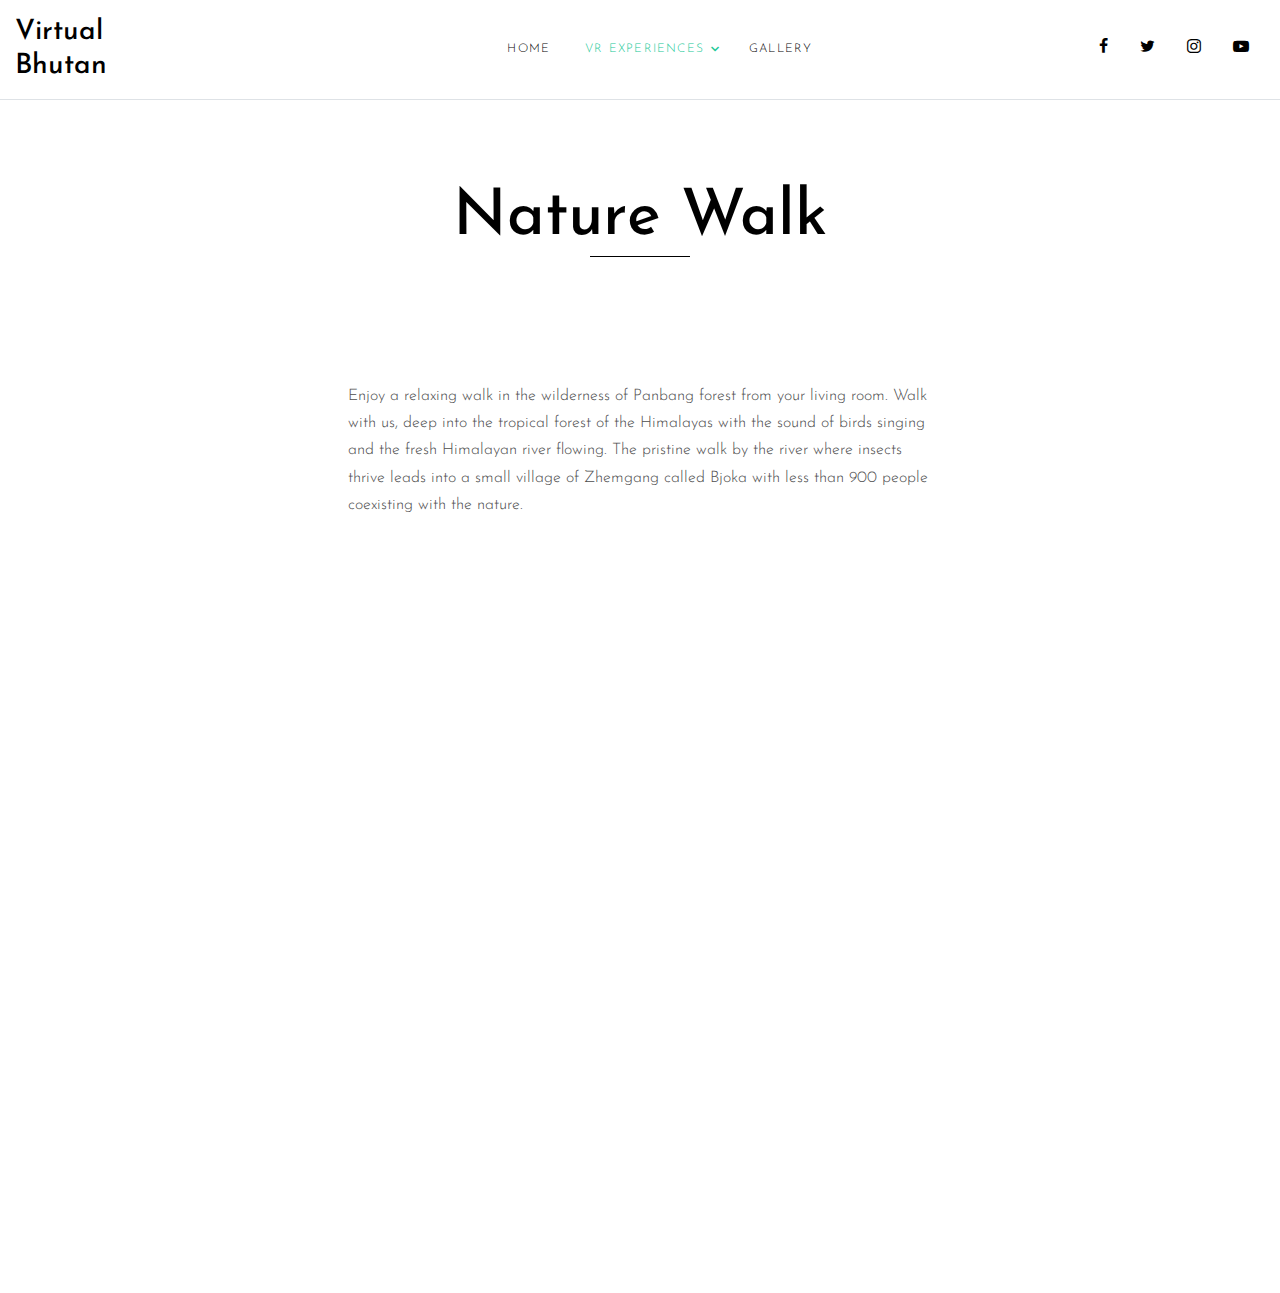
<file: web-pages/naturewalk.html>
<!DOCTYPE html>
<html lang="en">

<head>
    <title> VR: Nature Walk</title>
    <link rel="icon" type="image/png" href="../images/icons/kenya.png">
    <meta charset="utf-8">
    <meta name="viewport" content="width=device-width, initial-scale=1, shrink-to-fit=no">
    <link href="https://fonts.googleapis.com/css?family=Josefin+Sans:300i,400,700" rel="stylesheet">
    <link rel="stylesheet" href="fonts/icomoon/style.css">
    <link rel="stylesheet" href="css/bootstrap.min.css">
    <link rel="stylesheet" href="css/magnific-popup.css">
    <link rel="stylesheet" href="css/jquery-ui.css">
    <link rel="stylesheet" href="css/owl.carousel.min.css">
    <link rel="stylesheet" href="css/owl.theme.default.min.css">
    <link rel="stylesheet" href="css/lightgallery.min.css">
    <link rel="stylesheet" href="css/bootstrap-datepicker.css">
    <link rel="stylesheet" href="fonts/flaticon/font/flaticon.css">
    <link rel="stylesheet" href="css/swiper.css">
    <link rel="stylesheet" href="css/aos.css">
    <link rel="stylesheet" href="css/style.css">
    <script async src="https://www.googletagmanager.com/gtag/js?id=UA-153603735-1"></script>
    <script>
        window.dataLayer = window.dataLayer || [];
        function gtag() { dataLayer.push(arguments); }
        gtag('js', new Date());
        gtag('config', 'UA-153603735-1');
    </script>
</head>

<body>
    <div class="site-wrap">
        <div class="site-mobile-menu">
            <div class="site-mobile-menu-header">
                <div class="site-mobile-menu-close mt-3">
                    <span class="icon-close2 js-menu-toggle"></span>
                </div>
            </div>
            <div class="site-mobile-menu-body"></div>
        </div>
        <header class="site-navbar py-3 border-bottom" role="banner">

            <div class="container-fluid">
                <div class="row align-items-center">

                    <div class="col-6 col-xl-2" data-aos="fade-down">
                        <h6 class="mb-0"><a href="../index.html" class="text-black h3 mb-0">Virtual
                                Bhutan</a></h6>
                    </div>
                    <div class="col-10 col-md-8 d-none d-xl-block" data-aos="fade-down">
                        <nav class="site-navigation position-relative text-right text-lg-center" role="navigation">

                            <ul class="site-menu js-clone-nav mx-auto d-none d-lg-block">
                                <li><a href="../index.html">Home</a></li>
                                <li class=" has-children active">
                                    <a href="https://phuens.github.io/Watson/gallery_templates/gallery.html">VR
                                        Experiences</a>
                                    <ul class="dropdown">
                                        <li><a href="./twinwaterfall.html">Twin Waterfall</a></li>
                                        <li class="active"><a href="./naturewalk.html">Nature Walk</a></li>
                                        <li><a href="./rafting.html">Rafting</a></li>
                                        <li><a href="./junglelodge.html">Jungle Lodge</a></li>
                                        <li><a href="twinbridge.html">Twin Bridge</a></li>

                                    </ul>
                                </li>
                                <li class="">
                                    <a href="./gallery.html">Gallery</a>
                                </li>
                            </ul>
                        </nav>
                    </div>
                    <!-----------------------------------------------------------------------------------------------
            S O C I A L     M E D I A
            ------------------------------------------------------------------------------------------------>
                    <div class="col-6 col-xl-2 text-right" data-aos="fade-down">
                        <div class="d-none d-xl-inline-block">
                            <ul class="site-menu js-clone-nav ml-auto list-unstyled d-flex text-right mb-0"
                                data-class="social">
                                <li>
                                    <a href="https://www.facebook.com/c.phuntshonorbu" class="pl-0 pr-3"><span
                                            class="icon-facebook"></span></a>
                                </li>
                                <li>
                                    <a href="https://twitter.com/Pnorbs09" class="pl-3 pr-3"><span
                                            class="icon-twitter"></span></a>
                                </li>
                                <li>
                                    <a href="https://www.instagram.com/phuens/" class="pl-3 pr-3"><span
                                            class="icon-instagram"></span></a>
                                </li>
                                <li>
                                    <a href="https://www.youtube.com/channel/UCUWdiufzkd3yDDD-18oRGhA?view_as=subscriber"
                                        class="pl-3 pr-3"><span class="icon-youtube-play"></span></a>
                                </li>
                            </ul>
                        </div>
                        <div class="d-inline-block d-xl-none ml-md-0 mr-auto py-3"
                            style="position: relative; top: 3px;"><a href="#"
                                class="site-menu-toggle js-menu-toggle text-black"><span
                                    class="icon-menu h3"></span></a></div>
                    </div>
                </div>
            </div>
        </header>

        <!-----------------------------------------------------------------------------------------------
      P I C T U R E S
      ------------------------------------------------------------------------------------------------>
        <div class="site-section" data-aos="fade">
            <div class="container-fluid" style="padding: 0 !important">
                <div class="row justify-content-center">
                    <div class="col-md-7">
                        <div class="row mb-5">
                            <div class="col-12 ">
                                <h2 class="site-section-heading text-center">Nature Walk</h2>
                            </div>
                        </div>
                    </div>
                    <div class="col-md-6" style="margin-top: 50px;">
                        <div class="row mb-5">
                            <div class="col-12 ">
                                <p style="padding:20px">Enjoy a relaxing walk in the wilderness of Panbang forest from
                                    your living room. Walk with us, deep into the tropical
                                    forest of the Himalayas with the sound of birds singing and the fresh Himalayan
                                    river flowing. The pristine walk by the
                                    river where insects thrive leads into a small village of Zhemgang called Bjoka with
                                    less than 900 people coexisting with
                                    the nature.</p>
                            </div>
                        </div>
                    </div>
                    <div class="col-12">
                        <iframe width="100%" height="600px" src="https://www.youtube.com/embed/-8TrINDRXEs"
                            title="YouTube video player" frameborder="0"
                            allow="accelerometer; autoplay; clipboard-write; encrypted-media; gyroscope; picture-in-picture"
                            allowfullscreen>
                        </iframe>
                    </div>

                </div>
            </div>
        </div>
        <!-----------------------------------------------------------------------------------------------
    F O O T E R
    ------------------------------------------------------------------------------------------------>
        <script src="js/jquery-3.3.1.min.js"></script>
        <script src="js/jquery-migrate-3.0.1.min.js"></script>
        <script src="js/jquery-ui.js"></script>
        <script src="js/popper.min.js"></script>
        <script src="js/bootstrap.min.js"></script>
        <script src="js/owl.carousel.min.js"></script>
        <script src="js/jquery.stellar.min.js"></script>
        <script src="js/jquery.countdown.min.js"></script>
        <script src="js/jquery.magnific-popup.min.js"></script>
        <script src="js/bootstrap-datepicker.min.js"></script>
        <script src="js/swiper.min.js"></script>
        <script src="js/aos.js"></script>
        <script src="js/picturefill.min.js"></script>
        <script src="js/lightgallery-all.min.js"></script>
        <script src="js/jquery.mousewheel.min.js"></script>
        <script src="js/main.js"></script>
        <script>
            $(document).ready(function () { $("#lightgallery").lightGallery(); });
        </script>
</body>

</html>
</file>
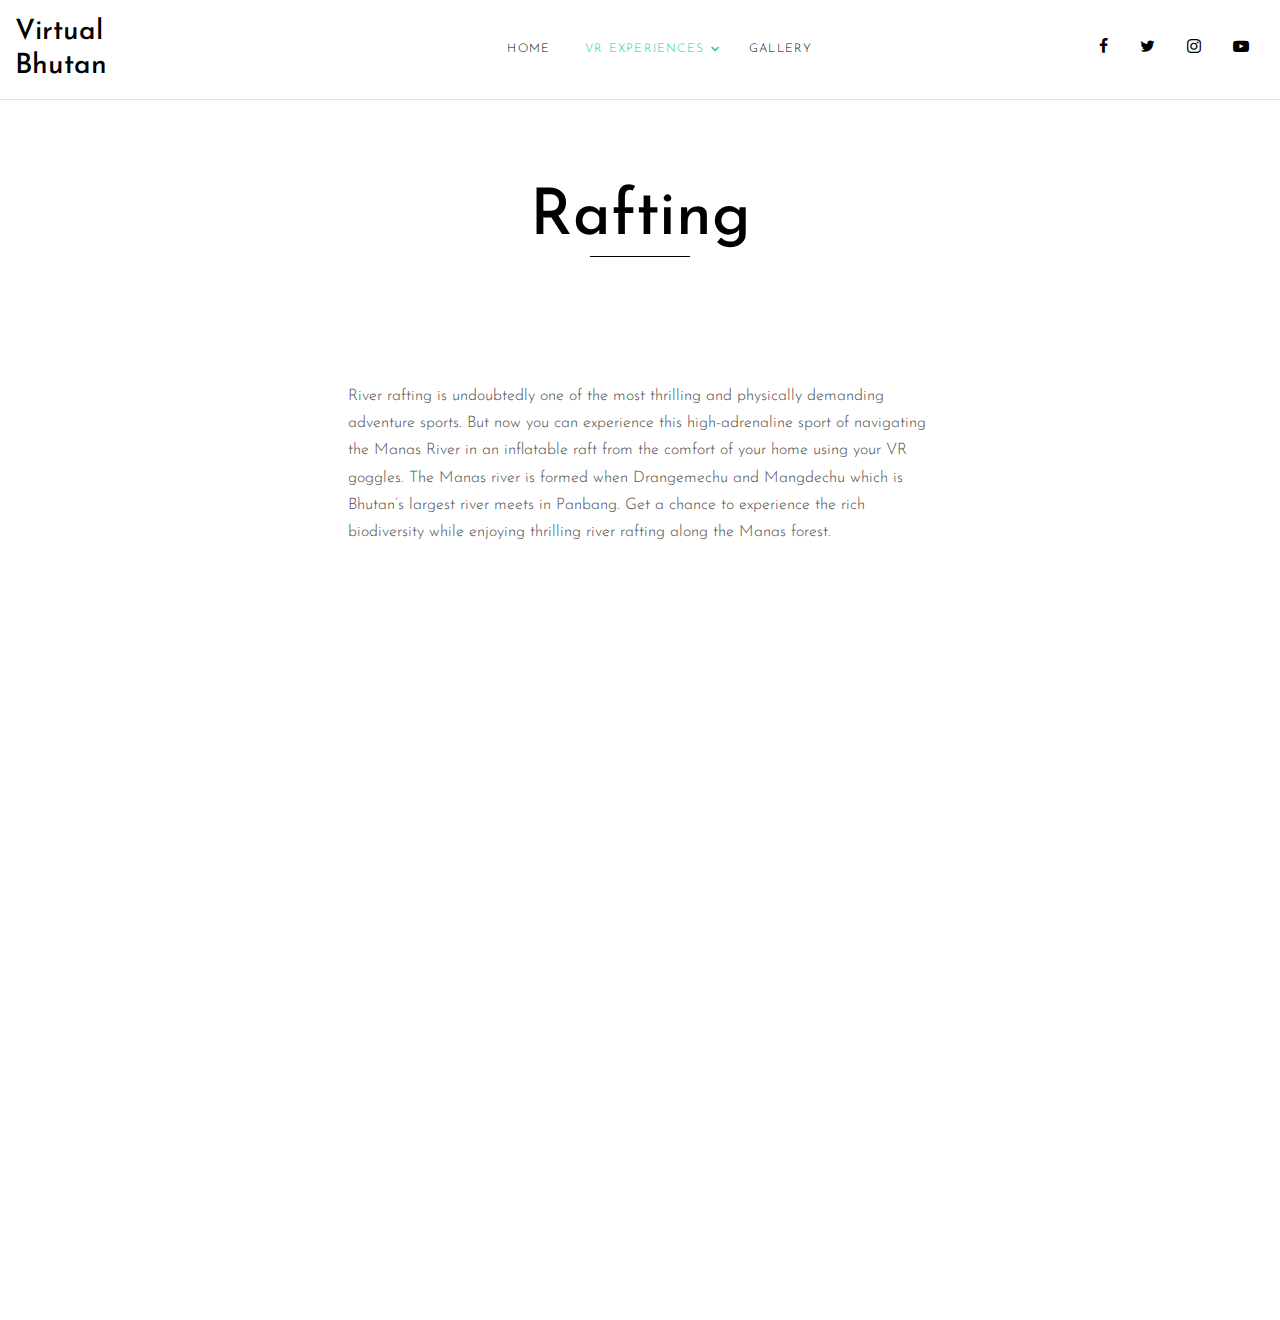
<file: web-pages/rafting.html>
<!DOCTYPE html>
<html lang="en">

<head>
    <title> VR: Rafting</title>
    <link rel="icon" type="image/png" href="../images/icons/kenya.png">
    <meta charset="utf-8">
    <meta name="viewport" content="width=device-width, initial-scale=1, shrink-to-fit=no">
    <link href="https://fonts.googleapis.com/css?family=Josefin+Sans:300i,400,700" rel="stylesheet">
    <link rel="stylesheet" href="fonts/icomoon/style.css">
    <link rel="stylesheet" href="css/bootstrap.min.css">
    <link rel="stylesheet" href="css/magnific-popup.css">
    <link rel="stylesheet" href="css/jquery-ui.css">
    <link rel="stylesheet" href="css/owl.carousel.min.css">
    <link rel="stylesheet" href="css/owl.theme.default.min.css">
    <link rel="stylesheet" href="css/lightgallery.min.css">
    <link rel="stylesheet" href="css/bootstrap-datepicker.css">
    <link rel="stylesheet" href="fonts/flaticon/font/flaticon.css">
    <link rel="stylesheet" href="css/swiper.css">
    <link rel="stylesheet" href="css/aos.css">
    <link rel="stylesheet" href="css/style.css">
    <script async src="https://www.googletagmanager.com/gtag/js?id=UA-153603735-1"></script>
    <script>
        window.dataLayer = window.dataLayer || [];
        function gtag() { dataLayer.push(arguments); }
        gtag('js', new Date());
        gtag('config', 'UA-153603735-1');
    </script>
</head>

<body>
    <div class="site-wrap">
        <div class="site-mobile-menu">
            <div class="site-mobile-menu-header">
                <div class="site-mobile-menu-close mt-3">
                    <span class="icon-close2 js-menu-toggle"></span>
                </div>
            </div>
            <div class="site-mobile-menu-body"></div>
        </div>
        <header class="site-navbar py-3 border-bottom" role="banner">

            <div class="container-fluid">
                <div class="row align-items-center">

                    <div class="col-6 col-xl-2" data-aos="fade-down">
                        <h6 class="mb-0"><a href="../index.html" class="text-black h3 mb-0">Virtual
                                Bhutan</a></h6>
                    </div>
                    <div class="col-10 col-md-8 d-none d-xl-block" data-aos="fade-down">
                        <nav class="site-navigation position-relative text-right text-lg-center" role="navigation">

                            <ul class="site-menu js-clone-nav mx-auto d-none d-lg-block">
                                <li><a href="../index.html">Home</a></li>
                                <li class=" has-children active">
                                    <a href="https://phuens.github.io/Watson/gallery_templates/gallery.html">VR
                                        Experiences</a>
                                    <ul class="dropdown">
                                        <li><a href="./twinwaterfall.html">Twin Waterfall</a></li>
                                        <li><a href="./naturewalk.html">Nature Walk</a></li>
                                        <li class="active"><a href="./rafting.html">Rafting</a></li>
                                        <li><a href="./junglelodge.html">Jungle Lodge</a></li>
                                        <li><a href="twinbridge.html">Twin Bridge</a></li>

                                    </ul>
                                </li>
                                <li class="">
                                    <a href="./gallery.html">Gallery</a>
                                </li>
                            </ul>
                        </nav>
                    </div>
                    <!-----------------------------------------------------------------------------------------------
            S O C I A L     M E D I A
            ------------------------------------------------------------------------------------------------>
                    <div class="col-6 col-xl-2 text-right" data-aos="fade-down">
                        <div class="d-none d-xl-inline-block">
                            <ul class="site-menu js-clone-nav ml-auto list-unstyled d-flex text-right mb-0"
                                data-class="social">
                                <li>
                                    <a href="https://www.facebook.com/c.phuntshonorbu" class="pl-0 pr-3"><span
                                            class="icon-facebook"></span></a>
                                </li>
                                <li>
                                    <a href="https://twitter.com/Pnorbs09" class="pl-3 pr-3"><span
                                            class="icon-twitter"></span></a>
                                </li>
                                <li>
                                    <a href="https://www.instagram.com/phuens/" class="pl-3 pr-3"><span
                                            class="icon-instagram"></span></a>
                                </li>
                                <li>
                                    <a href="https://www.youtube.com/channel/UCUWdiufzkd3yDDD-18oRGhA?view_as=subscriber"
                                        class="pl-3 pr-3"><span class="icon-youtube-play"></span></a>
                                </li>
                            </ul>
                        </div>
                        <div class="d-inline-block d-xl-none ml-md-0 mr-auto py-3"
                            style="position: relative; top: 3px;"><a href="#"
                                class="site-menu-toggle js-menu-toggle text-black"><span
                                    class="icon-menu h3"></span></a></div>
                    </div>
                </div>
            </div>
        </header>

        <!-----------------------------------------------------------------------------------------------
      P I C T U R E S
      ------------------------------------------------------------------------------------------------>
        <div class="site-section" data-aos="fade">
            <div class="container-fluid" style="padding: 0 !important">
                <div class="row justify-content-center">
                    <div class="col-md-7">
                        <div class="row mb-5">
                            <div class="col-12 ">
                                <h2 class="site-section-heading text-center">Rafting</h2>
                            </div>
                        </div>
                    </div>
                    <div class="col-md-6" style="margin-top: 50px;">
                        <div class="row mb-5">
                            <div class="col-12 ">
                                <p style="padding:20px"> River rafting is undoubtedly one of the most thrilling and
                                    physically demanding adventure sports. But now you can
                                    experience this high-adrenaline sport of navigating the Manas River in an inflatable
                                    raft from the comfort of your home
                                    using your VR goggles. The Manas river is formed when Drangemechu and Mangdechu
                                    which is Bhutan’s largest river meets in
                                    Panbang. Get a chance to experience the rich biodiversity while enjoying thrilling
                                    river rafting along the Manas forest.</p>
                            </div>
                        </div>
                    </div>
                    <div class="col-12">
                        <iframe width="100%" height="600" src="https://www.youtube.com/embed/YvQ0Bo-O6fs"
                            title="YouTube video player" frameborder="0"
                            allow="accelerometer; autoplay; clipboard-write; encrypted-media; gyroscope; picture-in-picture"
                            allowfullscreen></iframe>
                    </div>

                </div>
            </div>
        </div>
        <!-----------------------------------------------------------------------------------------------
    F O O T E R
    ------------------------------------------------------------------------------------------------>
        <script src="js/jquery-3.3.1.min.js"></script>
        <script src="js/jquery-migrate-3.0.1.min.js"></script>
        <script src="js/jquery-ui.js"></script>
        <script src="js/popper.min.js"></script>
        <script src="js/bootstrap.min.js"></script>
        <script src="js/owl.carousel.min.js"></script>
        <script src="js/jquery.stellar.min.js"></script>
        <script src="js/jquery.countdown.min.js"></script>
        <script src="js/jquery.magnific-popup.min.js"></script>
        <script src="js/bootstrap-datepicker.min.js"></script>
        <script src="js/swiper.min.js"></script>
        <script src="js/aos.js"></script>
        <script src="js/picturefill.min.js"></script>
        <script src="js/lightgallery-all.min.js"></script>
        <script src="js/jquery.mousewheel.min.js"></script>
        <script src="js/main.js"></script>
        <script>
            $(document).ready(function () { $("#lightgallery").lightGallery(); });
        </script>
</body>

</html>
</file>
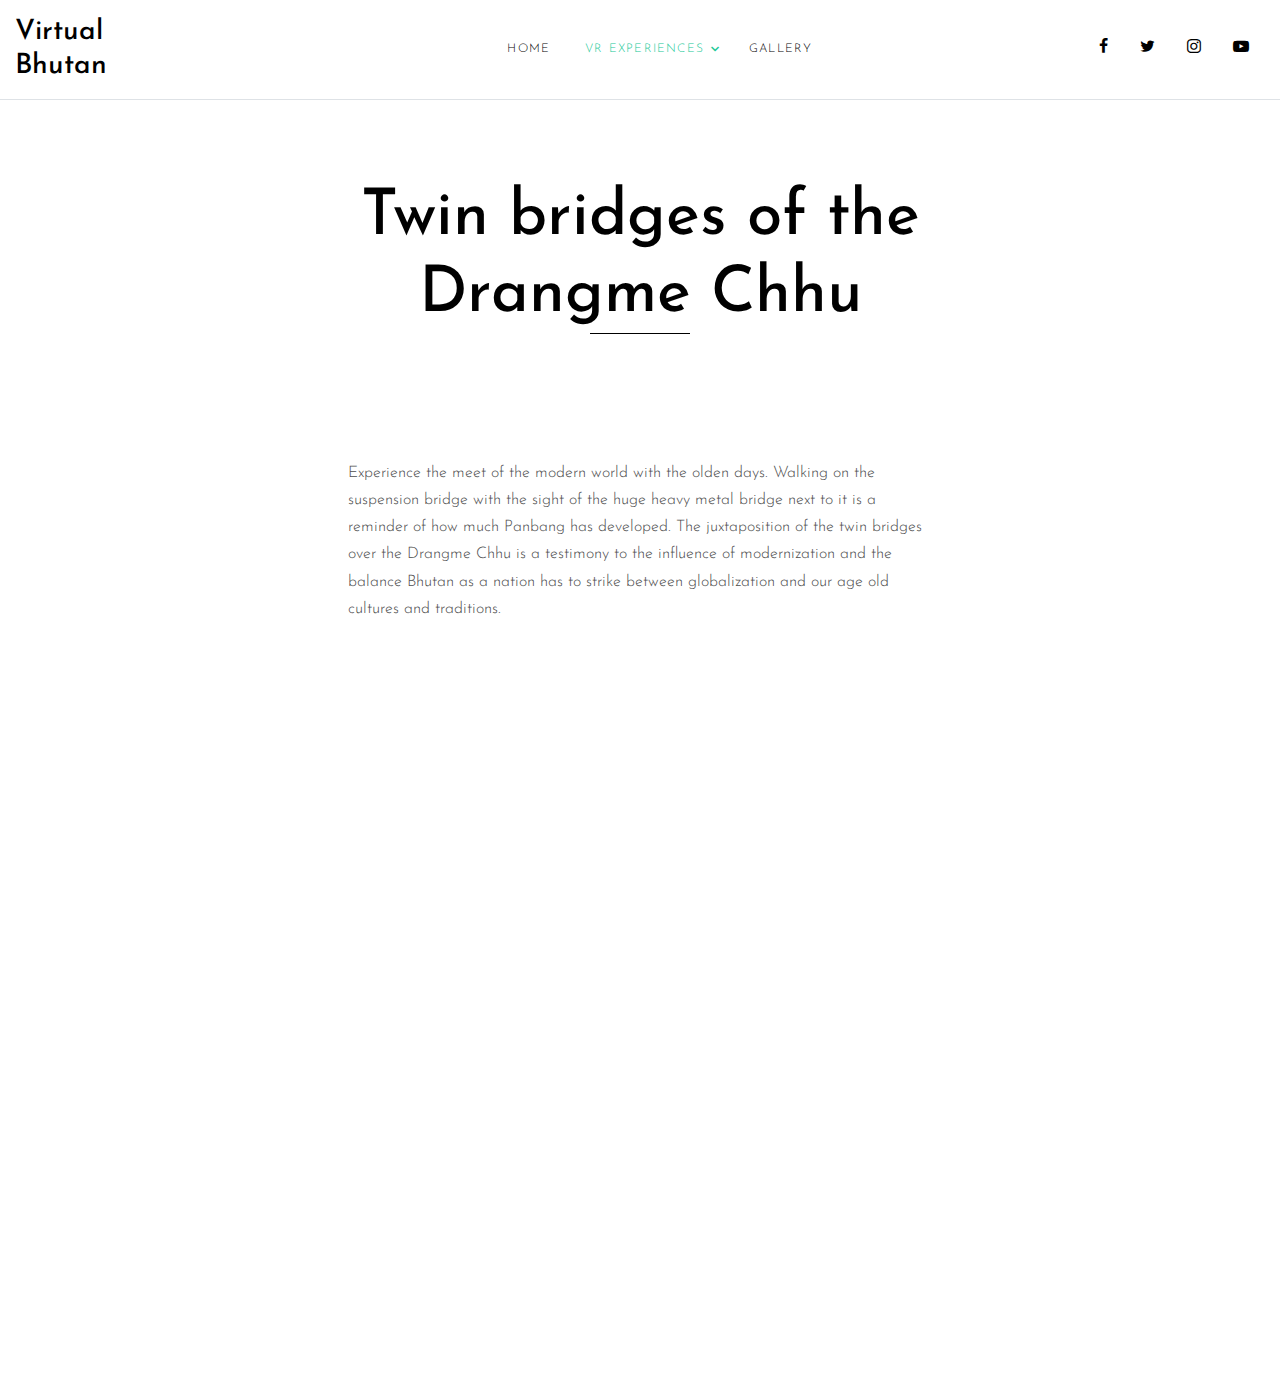
<file: web-pages/twinbridge.html>
<!DOCTYPE html>
<html lang="en">

<head>
    <title> VR: Twin Bridge</title>
    <link rel="icon" type="image/png" href="../images/icons/kenya.png">
    <meta charset="utf-8">
    <meta name="viewport" content="width=device-width, initial-scale=1, shrink-to-fit=no">
    <link href="https://fonts.googleapis.com/css?family=Josefin+Sans:300i,400,700" rel="stylesheet">
    <link rel="stylesheet" href="fonts/icomoon/style.css">
    <link rel="stylesheet" href="css/bootstrap.min.css">
    <link rel="stylesheet" href="css/magnific-popup.css">
    <link rel="stylesheet" href="css/jquery-ui.css">
    <link rel="stylesheet" href="css/owl.carousel.min.css">
    <link rel="stylesheet" href="css/owl.theme.default.min.css">
    <link rel="stylesheet" href="css/lightgallery.min.css">
    <link rel="stylesheet" href="css/bootstrap-datepicker.css">
    <link rel="stylesheet" href="fonts/flaticon/font/flaticon.css">
    <link rel="stylesheet" href="css/swiper.css">
    <link rel="stylesheet" href="css/aos.css">
    <link rel="stylesheet" href="css/style.css">
    <script async src="https://www.googletagmanager.com/gtag/js?id=UA-153603735-1"></script>
    <script>
        window.dataLayer = window.dataLayer || [];
        function gtag() { dataLayer.push(arguments); }
        gtag('js', new Date());
        gtag('config', 'UA-153603735-1');
    </script>
</head>

<body>
    <div class="site-wrap">
        <div class="site-mobile-menu">
            <div class="site-mobile-menu-header">
                <div class="site-mobile-menu-close mt-3">
                    <span class="icon-close2 js-menu-toggle"></span>
                </div>
            </div>
            <div class="site-mobile-menu-body"></div>
        </div>
        <header class="site-navbar py-3 border-bottom" role="banner">

            <div class="container-fluid">
                <div class="row align-items-center">

                    <div class="col-6 col-xl-2" data-aos="fade-down">
                        <h6 class="mb-0"><a href="../index.html" class="text-black h3 mb-0">Virtual
                                Bhutan</a></h6>
                    </div>
                    <div class="col-10 col-md-8 d-none d-xl-block" data-aos="fade-down">
                        <nav class="site-navigation position-relative text-right text-lg-center" role="navigation">

                            <ul class="site-menu js-clone-nav mx-auto d-none d-lg-block">
                                <li><a href="../index.html">Home</a></li>
                                <li class=" has-children active">
                                    <a href="https://phuens.github.io/Watson/gallery_templates/gallery.html">VR
                                        Experiences</a>
                                    <ul class="dropdown">
                                        <li><a href="./twinwaterfall.html">Twin Waterfall</a></li>
                                        <li><a href="./naturewalk.html">Nature Walk</a></li>
                                        <li><a href="./rafting.html">Rafting</a></li>
                                        <li><a href="./junglelodge.html">Jungle Lodge</a></li>
                                        <li class="active"><a href="twinbridge.html">Twin Bridge</a></li>

                                    </ul>
                                </li>
                                <li class="">
                                    <a href="./gallery.html">Gallery</a>
                                </li>
                            </ul>
                        </nav>
                    </div>
                    <!-----------------------------------------------------------------------------------------------
            S O C I A L     M E D I A
            ------------------------------------------------------------------------------------------------>
                    <div class="col-6 col-xl-2 text-right" data-aos="fade-down">
                        <div class="d-none d-xl-inline-block">
                            <ul class="site-menu js-clone-nav ml-auto list-unstyled d-flex text-right mb-0"
                                data-class="social">
                                <li>
                                    <a href="https://www.facebook.com/c.phuntshonorbu" class="pl-0 pr-3"><span
                                            class="icon-facebook"></span></a>
                                </li>
                                <li>
                                    <a href="https://twitter.com/Pnorbs09" class="pl-3 pr-3"><span
                                            class="icon-twitter"></span></a>
                                </li>
                                <li>
                                    <a href="https://www.instagram.com/phuens/" class="pl-3 pr-3"><span
                                            class="icon-instagram"></span></a>
                                </li>
                                <li>
                                    <a href="https://www.youtube.com/channel/UCUWdiufzkd3yDDD-18oRGhA?view_as=subscriber"
                                        class="pl-3 pr-3"><span class="icon-youtube-play"></span></a>
                                </li>
                            </ul>
                        </div>
                        <div class="d-inline-block d-xl-none ml-md-0 mr-auto py-3"
                            style="position: relative; top: 3px;"><a href="#"
                                class="site-menu-toggle js-menu-toggle text-black"><span
                                    class="icon-menu h3"></span></a></div>
                    </div>
                </div>
            </div>
        </header>

        <!-----------------------------------------------------------------------------------------------
      P I C T U R E S
      ------------------------------------------------------------------------------------------------>
        <div class="site-section" data-aos="fade">
            <div class="container-fluid" style="padding: 0 !important">
                <div class="row justify-content-center">
                    <div class="col-md-7">
                        <div class="row mb-5">
                            <div class="col-12 ">
                                <h2 class="site-section-heading text-center">Twin bridges of the Drangme Chhu</h2>
                            </div>
                        </div>
                    </div>
                    <div class="col-md-6" style="margin-top: 50px;">
                        <div class="row mb-5">
                            <div class="col-12 ">
                                <p style="padding:20px"> Experience the meet of the modern world with the olden days.
                                    Walking on the suspension bridge with the sight
                                    of the huge heavy metal bridge next to it is a reminder of how much Panbang has
                                    developed.
                                    The juxtaposition of the twin bridges over the Drangme Chhu is a testimony to the
                                    influence of modernization
                                    and the balance Bhutan as a
                                    nation has to strike between globalization and our age old cultures and
                                    traditions.</p>
                            </div>
                        </div>
                    </div>
                    <div class="col-12">
                        <iframe width="100%" height="600px" src="https://www.youtube.com/embed/XuRQJdaeInw"
                            title="YouTube video player" frameborder="0"
                            allow="accelerometer; autoplay; clipboard-write; encrypted-media; gyroscope; picture-in-picture"
                            allowfullscreen></iframe>
                    </div>

                </div>
            </div>
        </div>
        <!-----------------------------------------------------------------------------------------------
    F O O T E R
    ------------------------------------------------------------------------------------------------>
        <script src="js/jquery-3.3.1.min.js"></script>
        <script src="js/jquery-migrate-3.0.1.min.js"></script>
        <script src="js/jquery-ui.js"></script>
        <script src="js/popper.min.js"></script>
        <script src="js/bootstrap.min.js"></script>
        <script src="js/owl.carousel.min.js"></script>
        <script src="js/jquery.stellar.min.js"></script>
        <script src="js/jquery.countdown.min.js"></script>
        <script src="js/jquery.magnific-popup.min.js"></script>
        <script src="js/bootstrap-datepicker.min.js"></script>
        <script src="js/swiper.min.js"></script>
        <script src="js/aos.js"></script>
        <script src="js/picturefill.min.js"></script>
        <script src="js/lightgallery-all.min.js"></script>
        <script src="js/jquery.mousewheel.min.js"></script>
        <script src="js/main.js"></script>
        <script>
            $(document).ready(function () { $("#lightgallery").lightGallery(); });
        </script>
</body>

</html>
</file>
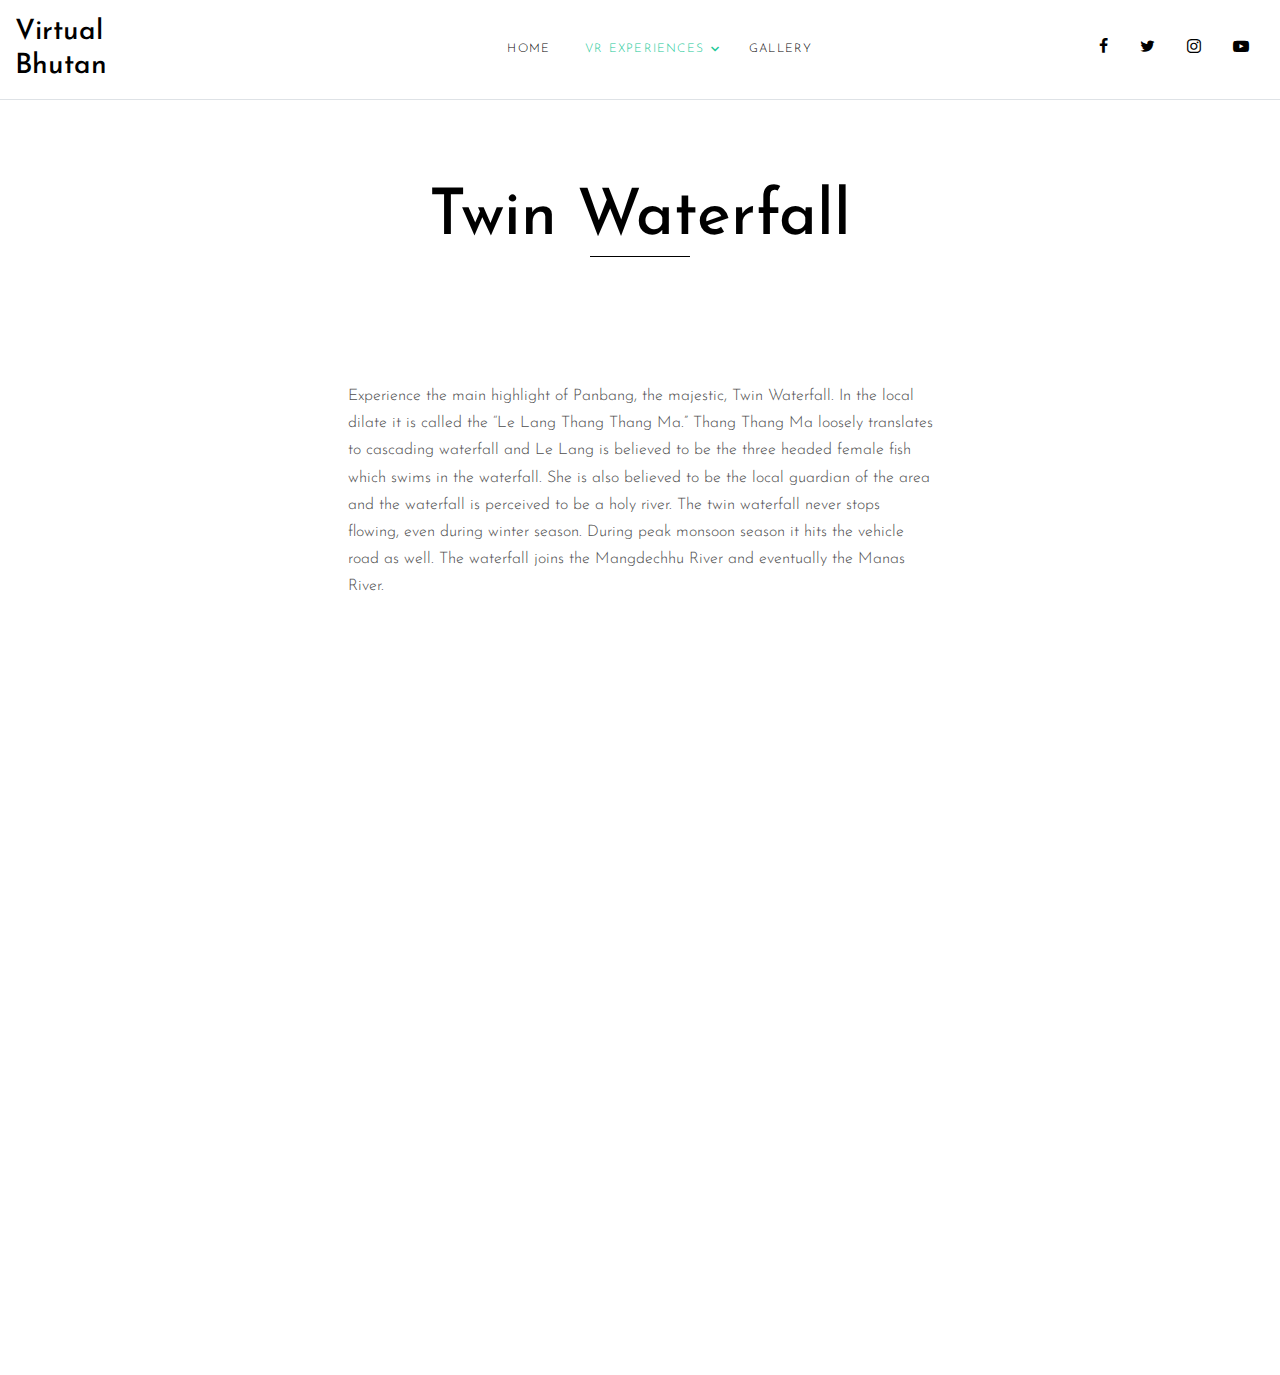
<file: web-pages/twinwaterfall.html>
<!DOCTYPE html>
<html lang="en">

<head>
    <title> VR: Twin Waterfall</title>
    <link rel="icon" type="image/png" href="../images/icons/kenya.png">
    <meta charset="utf-8">
    <meta name="viewport" content="width=device-width, initial-scale=1, shrink-to-fit=no">
    <link href="https://fonts.googleapis.com/css?family=Josefin+Sans:300i,400,700" rel="stylesheet">
    <link rel="stylesheet" href="fonts/icomoon/style.css">
    <link rel="stylesheet" href="css/bootstrap.min.css">
    <link rel="stylesheet" href="css/magnific-popup.css">
    <link rel="stylesheet" href="css/jquery-ui.css">
    <link rel="stylesheet" href="css/owl.carousel.min.css">
    <link rel="stylesheet" href="css/owl.theme.default.min.css">
    <link rel="stylesheet" href="css/lightgallery.min.css">
    <link rel="stylesheet" href="css/bootstrap-datepicker.css">
    <link rel="stylesheet" href="fonts/flaticon/font/flaticon.css">
    <link rel="stylesheet" href="css/swiper.css">
    <link rel="stylesheet" href="css/aos.css">
    <link rel="stylesheet" href="css/style.css">
    <script async src="https://www.googletagmanager.com/gtag/js?id=UA-153603735-1"></script>
    <script>
        window.dataLayer = window.dataLayer || [];
        function gtag() { dataLayer.push(arguments); }
        gtag('js', new Date());
        gtag('config', 'UA-153603735-1');
    </script>
</head>

<body>
    <div class="site-wrap">
        <div class="site-mobile-menu">
            <div class="site-mobile-menu-header">
                <div class="site-mobile-menu-close mt-3">
                    <span class="icon-close2 js-menu-toggle"></span>
                </div>
            </div>
            <div class="site-mobile-menu-body"></div>
        </div>
        <header class="site-navbar py-3 border-bottom" role="banner">

            <div class="container-fluid">
                <div class="row align-items-center">

                    <div class="col-6 col-xl-2" data-aos="fade-down">
                        <h6 class="mb-0"><a href="../index.html" class="text-black h3 mb-0">Virtual
                                Bhutan</a></h6>
                    </div>
                    <div class="col-10 col-md-8 d-none d-xl-block" data-aos="fade-down">
                        <nav class="site-navigation position-relative text-right text-lg-center" role="navigation">

                            <ul class="site-menu js-clone-nav mx-auto d-none d-lg-block">
                                <li><a href="../index.html">Home</a></li>
                                <li class=" has-children active">
                                    <a href="https://phuens.github.io/Watson/gallery_templates/gallery.html">VR
                                        Experiences</a>
                                    <ul class="dropdown">
                                        <li class="active"><a href="./twinwaterfall.html">Twin Waterfall</a></li>
                                        <li><a href="./naturewalk.html">Nature Walk</a></li>
                                        <li><a href="./rafting.html">Rafting</a></li>
                                        <li><a href="./junglelodge.html">Jungle Lodge</a></li>
                                        <li><a href="twinbridge.html">Twin Bridge</a></li>

                                    </ul>
                                </li>
                                <li class="">
                                    <a href="./gallery.html">Gallery</a>
                                </li>
                            </ul>
                        </nav>
                    </div>
                    <!-----------------------------------------------------------------------------------------------
            S O C I A L     M E D I A
            ------------------------------------------------------------------------------------------------>
                    <div class="col-6 col-xl-2 text-right" data-aos="fade-down">
                        <div class="d-none d-xl-inline-block">
                            <ul class="site-menu js-clone-nav ml-auto list-unstyled d-flex text-right mb-0"
                                data-class="social">
                                <li>
                                    <a href="https://www.facebook.com/c.phuntshonorbu" class="pl-0 pr-3"><span
                                            class="icon-facebook"></span></a>
                                </li>
                                <li>
                                    <a href="https://twitter.com/Pnorbs09" class="pl-3 pr-3"><span
                                            class="icon-twitter"></span></a>
                                </li>
                                <li>
                                    <a href="https://www.instagram.com/phuens/" class="pl-3 pr-3"><span
                                            class="icon-instagram"></span></a>
                                </li>
                                <li>
                                    <a href="https://www.youtube.com/channel/UCUWdiufzkd3yDDD-18oRGhA?view_as=subscriber"
                                        class="pl-3 pr-3"><span class="icon-youtube-play"></span></a>
                                </li>
                            </ul>
                        </div>
                        <div class="d-inline-block d-xl-none ml-md-0 mr-auto py-3"
                            style="position: relative; top: 3px;"><a href="#"
                                class="site-menu-toggle js-menu-toggle text-black"><span
                                    class="icon-menu h3"></span></a></div>
                    </div>
                </div>
            </div>
        </header>

        <!-----------------------------------------------------------------------------------------------
      P I C T U R E S
      ------------------------------------------------------------------------------------------------>
        <div class="site-section" data-aos="fade">
            <div class="container-fluid" style="padding: 0 !important">
                <div class="row justify-content-center">
                    <div class="col-md-7">
                        <div class="row mb-5">
                            <div class="col-12 ">
                                <h2 class="site-section-heading text-center">Twin Waterfall</h2>
                            </div>
                        </div>
                    </div>
                    <div class="col-md-6" style="margin-top: 50px;">
                        <div class="row mb-5">
                            <div class="col-12 ">
                                <p style="padding:20px"> Experience the main highlight of Panbang, the majestic, Twin
                                    Waterfall. In the local dilate it is called the “Le Lang
                                    Thang Thang Ma.” Thang Thang Ma loosely translates to cascading waterfall and Le
                                    Lang is believed to be the three headed
                                    female fish which swims in the waterfall. She is also believed to be the local
                                    guardian of the area and the waterfall is
                                    perceived to be a holy river. The twin waterfall never stops flowing, even during
                                    winter season. During peak monsoon
                                    season it hits the vehicle road as well. The waterfall joins the Mangdechhu River
                                    and eventually the Manas River.</p>
                            </div>
                        </div>
                    </div>
                    <div class="col-12">
                        <iframe width="100%" height="600" src="https://www.youtube.com/embed/6uhMPfsmHTQ"
                            title="YouTube video player" frameborder="0"
                            allow="accelerometer; autoplay; clipboard-write; encrypted-media; gyroscope; picture-in-picture"
                            allowfullscreen></iframe>
                    </div>

                </div>
            </div>
        </div>
        <!-----------------------------------------------------------------------------------------------
    F O O T E R
    ------------------------------------------------------------------------------------------------>
        <script src="js/jquery-3.3.1.min.js"></script>
        <script src="js/jquery-migrate-3.0.1.min.js"></script>
        <script src="js/jquery-ui.js"></script>
        <script src="js/popper.min.js"></script>
        <script src="js/bootstrap.min.js"></script>
        <script src="js/owl.carousel.min.js"></script>
        <script src="js/jquery.stellar.min.js"></script>
        <script src="js/jquery.countdown.min.js"></script>
        <script src="js/jquery.magnific-popup.min.js"></script>
        <script src="js/bootstrap-datepicker.min.js"></script>
        <script src="js/swiper.min.js"></script>
        <script src="js/aos.js"></script>
        <script src="js/picturefill.min.js"></script>
        <script src="js/lightgallery-all.min.js"></script>
        <script src="js/jquery.mousewheel.min.js"></script>
        <script src="js/main.js"></script>
        <script>
            $(document).ready(function () { $("#lightgallery").lightGallery(); });
        </script>
</body>

</html>
</file>
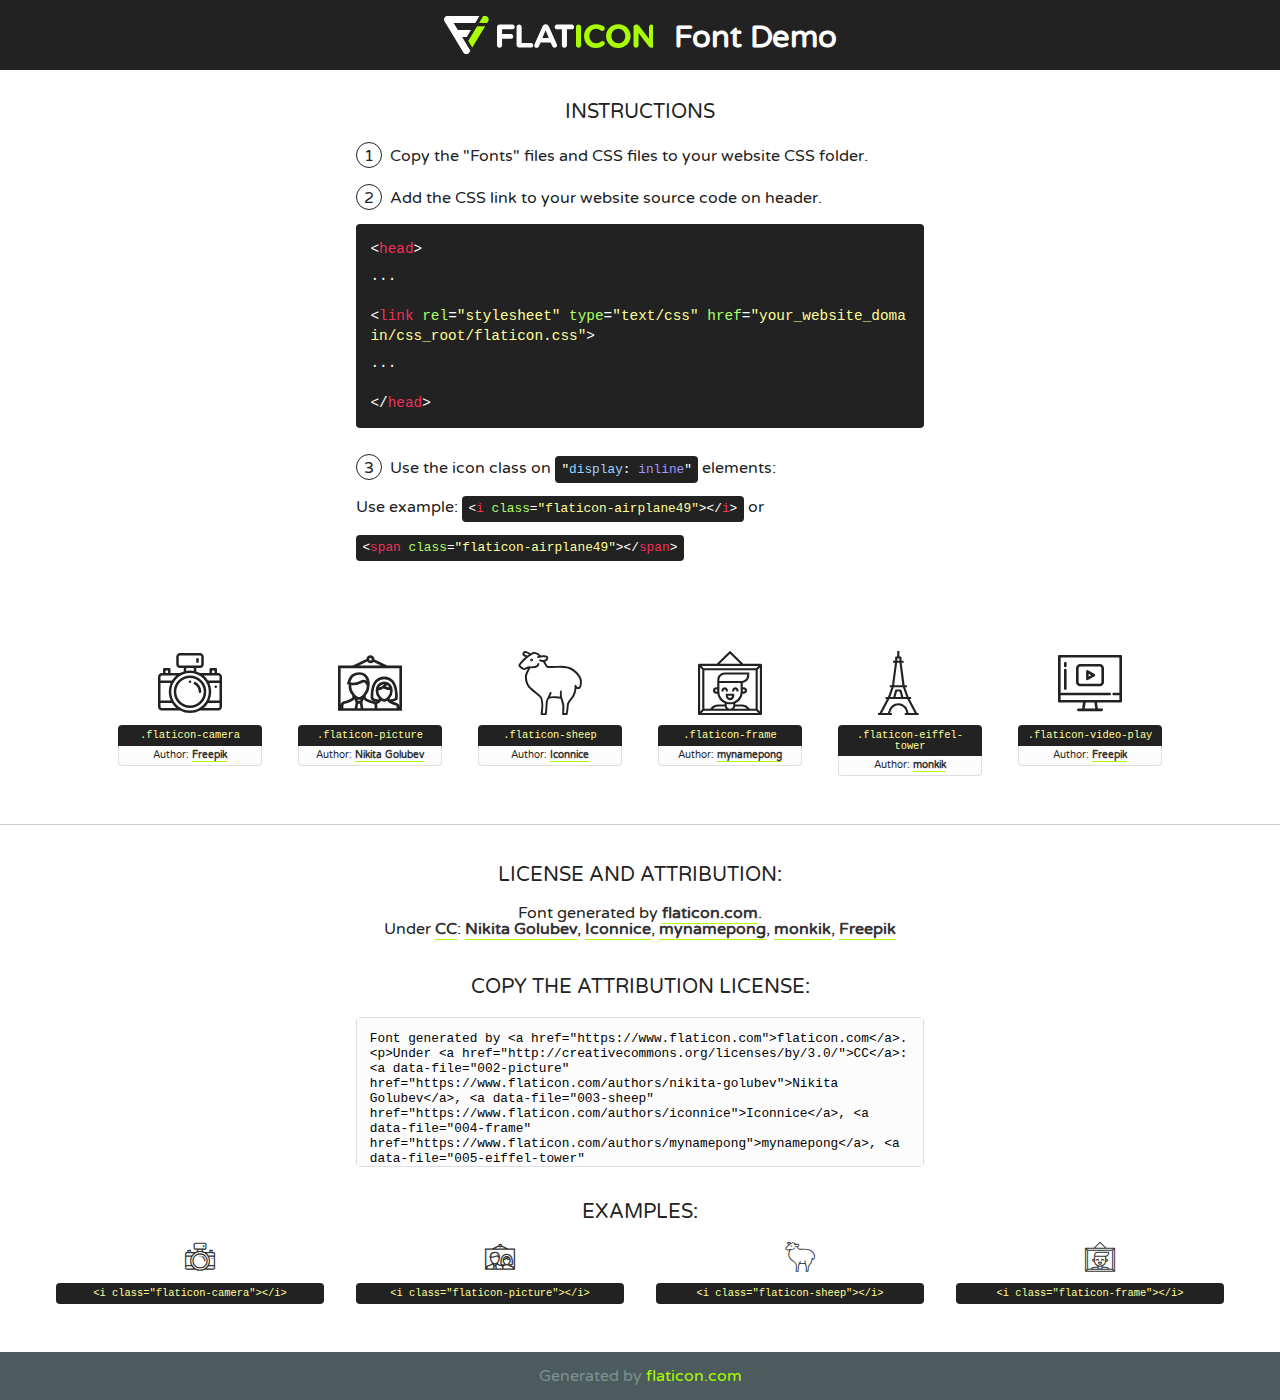
<file: web-pages/fonts/flaticon/font/flaticon.html>
<!DOCTYPE html>
<!--
  Flaticon icon font: Flaticon
  Creation date: 07/12/2018 03:18
-->
<html>
<!DOCTYPE html>
<html>

<head>
    <title>Flaticon WebFont</title>
    <link href="http://fonts.googleapis.com/css?family=Varela+Round" rel="stylesheet" type="text/css" />
    <link rel="stylesheet" type="text/css" href="flaticon.css">
    <meta charset="UTF-8">
    <style>
    html, body, div, span, applet, object, iframe,
    h1, h2, h3, h4, h5, h6, p, blockquote, pre,
    a, abbr, acronym, address, big, cite, code,
    del, dfn, em, img, ins, kbd, q, s, samp,
    small, strike, strong, sub, sup, tt, var,
    b, u, i, center,
    dl, dt, dd, ol, ul, li,
    fieldset, form, label, legend,
    table, caption, tbody, tfoot, thead, tr, th, td,
    article, aside, canvas, details, embed, 
    figure, figcaption, footer, header, hgroup, 
    menu, nav, output, ruby, section, summary,
    time, mark, audio, video {
        margin: 0;
        padding: 0;
        border: 0;
        font-size: 100%;
        font: inherit;
        vertical-align: baseline;
    }
    /* HTML5 display-role reset for older browsers */
    article, aside, details, figcaption, figure, 
    footer, header, hgroup, menu, nav, section {
        display: block;
    }
    body {
        line-height: 1;
    }
    ol, ul {
        list-style: none;
    }
    blockquote, q {
        quotes: none;
    }
    blockquote:before, blockquote:after,
    q:before, q:after {
        content: '';
        content: none;
    }
    table {
        border-collapse: collapse;
        border-spacing: 0;
    }
    body {
        font-family: 'Varela Round', Helvetica, Arial, sans-serif;
        font-size: 16px;
        color: #222;
    }
    a {
        color: #333;
        border-bottom: 1px solid #a9fd00;
        font-weight: bold;
        text-decoration: none;
    }
    * {
        -moz-box-sizing: border-box;
        -webkit-box-sizing: border-box;
        box-sizing: border-box;
        margin: 0;
        padding: 0;
    }
    [class^="flaticon-"]:before, [class*=" flaticon-"]:before, [class^="flaticon-"]:after, [class*=" flaticon-"]:after {
        font-family: Flaticon;
        font-size: 30px;
        font-style: normal;
        margin-left: 20px;
        color: #333;
    }
    .wrapper {
        max-width: 600px;
        margin: auto;
        padding: 0 1em;
    }
    .title {
        font-size: 1.25em;
        text-align: center;
        margin-bottom: 1em;
        text-transform: uppercase;
    }
    header {
        text-align: center;
        background-color: #222;
        color: #fff;
        padding: 1em;
    }
    header .logo {
        width: 210px;
        height: 38px;
        display: inline-block;
        vertical-align: middle;
        margin-right: 1em;
        border: none;
    }
    header strong {
        font-size: 1.95em;
        font-weight: bold;
        vertical-align: middle;
        margin-top: 5px;
        display: inline-block;
    }
    .demo {
        margin: 2em auto;
        line-height: 1.25em;
    }
    .demo ul li {
        margin-bottom: 1em;
    }
    .demo ul li .num {
        color: #222;
        border-radius: 20px;
        display: inline-block;
        width: 26px;
        padding: 3px;
        height: 26px;
        text-align: center;
        margin-right: 0.5em;
        border: 1px solid #222;
    }
    .demo ul li code {
        background-color: #222;
        border-radius: 4px;
        padding: 0.25em 0.5em;
        display: inline-block;
        color: #fff;
        font-family: Consolas,Monaco,Lucida Console,Liberation Mono,DejaVu Sans Mono,Bitstream Vera Sans Mono,Courier New, monospace;
        font-weight: lighter;
        margin-top: 1em;
        font-size: 0.8em;
        word-break: break-all;
    }
    .demo ul li code.big {
        padding: 1em;
        font-size: 0.9em;
    }
    .demo ul li code .red {
        color: #EF3159;
    }
    .demo ul li code .green {
        color: #ACFF65;
    }
    .demo ul li code .yellow {
        color: #FFFF99;
    }
    .demo ul li code .blue {
        color: #99D3FF;
    }
    .demo ul li code .purple {
        color: #A295FF;
    }
    .demo ul li code .dots {
        margin-top: 0.5em;
        display: block;
    }
    #glyphs {
        border-bottom: 1px solid #ccc;
        padding: 2em 0;
        text-align: center;
    }
    .glyph {
        display: inline-block;
        width: 9em;
        margin: 1em;
        text-align: center;
        vertical-align: top;
        background: #FFF;
    }
    .glyph .glyph-icon {
        padding: 10px;
        display: block;
        font-family:"Flaticon";
        font-size: 64px;
        line-height: 1;
    }
    .glyph .glyph-icon:before {
        font-size: 64px;
        color: #222;
        margin-left: 0;
    }
    .class-name {
        font-size: 0.65em;
        background-color: #222;
        color: #fff;
        border-radius: 4px 4px 0 0;
        padding: 0.5em;
        color: #FFFF99;
        font-family: Consolas,Monaco,Lucida Console,Liberation Mono,DejaVu Sans Mono,Bitstream Vera Sans Mono,Courier New, monospace;
    }
    .author-name {
        font-size: 0.6em;
        background-color: #fcfcfd;
        border: 1px solid #DEDEE4;
        border-top: 0;
        border-radius: 0 0 4px 4px;
        padding: 0.5em;
    }
    .class-name:last-child {
        font-size: 10px;
        color:#888;
    }
    .class-name:last-child a {
        font-size: 10px;
        color:#555;
    }
    .class-name:last-child a:hover {
        color:#a9fd00;
    }
    .glyph > input {
        display: block;
        width: 100px;
        margin: 5px auto;
        text-align: center;
        font-size: 12px;
        cursor: text;
    }
    .glyph > input.icon-input {
        font-family:"Flaticon";
        font-size: 16px;
        margin-bottom: 10px;
    }
    .attribution .title {
        margin-top: 2em;
    }
    .attribution textarea {
        background-color: #fcfcfd;
        padding: 1em;
        border: none;
        box-shadow: none;
        border: 1px solid #DEDEE4;
        border-radius: 4px;
        resize: none;
        width: 100%;
        height: 150px;
        font-size: 0.8em;
        font-family: Consolas,Monaco,Lucida Console,Liberation Mono,DejaVu Sans Mono,Bitstream Vera Sans Mono,Courier New, monospace;
        -webkit-appearance: none;
    }
    .iconsuse {
        margin: 2em auto;
        text-align: center;
        max-width: 1200px;
    }
    .iconsuse:after {
        content: '';
        display: table;
        clear: both;
    }
    .iconsuse .image {
        float: left;
        width: 25%;
        padding: 0 1em;
    }
    .iconsuse .image p {
        margin-bottom: 1em;
    }
    .iconsuse .image span {
        display: block;
        font-size: 0.65em;
        background-color: #222;
        color: #fff;
        border-radius: 4px;
        padding: 0.5em;
        color: #FFFF99;
        margin-top: 1em;
        font-family: Consolas,Monaco,Lucida Console,Liberation Mono,DejaVu Sans Mono,Bitstream Vera Sans Mono,Courier New, monospace;
    }
    #footer {
        text-align: center;
        background-color: #4C5B5C;
        color: #7c9192;
        padding: 1em;
    }
    #footer a {
        border: none;
        color: #a9fd00;
        font-weight: normal;
    }
    @media (max-width: 960px) {
        .iconsuse .image {
            width: 50%;
        }
    }
    @media (max-width: 560px) {
        .iconsuse .image {
            width: 100%;
        }
    }
    </style>
</head>

<body class="characters-off">

    <header>
        <a href="https://www.flaticon.com" target="_blank" class="logo">
            <svg version="1.1" xmlns="http://www.w3.org/2000/svg" xmlns:xlink="http://www.w3.org/1999/xlink" xmlns:a="http://ns.adobe.com/AdobeSVGViewerExtensions/3.0/" viewBox="0 0 560.875 102.036" enable-background="new 0 0 560.875 102.036" xml:space="preserve">
                <defs>
                </defs>
                <g>
                    <g class="letters">
                        <path fill="#ffffff" d="M141.596,29.675c0-3.777,2.985-6.767,6.764-6.767h34.438c3.426,0,6.15,2.728,6.15,6.15
                        c0,3.43-2.724,6.149-6.15,6.149h-27.674v13.091h23.719c3.429,0,6.151,2.724,6.151,6.15c0,3.43-2.723,6.149-6.151,6.149h-23.719
                        v17.574c0,3.773-2.986,6.761-6.764,6.761c-3.779,0-6.764-2.989-6.764-6.761V29.675z"></path>
                        <path fill="#ffffff" d="M193.844,29.149c0-3.781,2.985-6.767,6.764-6.767c3.776,0,6.763,2.985,6.763,6.767v42.957h25.039
                        c3.426,0,6.149,2.726,6.149,6.153c0,3.425-2.723,6.15-6.149,6.15h-31.802c-3.779,0-6.764-2.986-6.764-6.768V29.149z"></path>
                        <path fill="#ffffff" d="M241.891,75.71l21.438-48.407c1.492-3.341,4.215-5.357,7.906-5.357h0.792
                        c3.686,0,6.323,2.017,7.815,5.357l21.439,48.407c0.436,0.967,0.701,1.845,0.701,2.723c0,3.602-2.809,6.501-6.414,6.501
                        c-3.161,0-5.269-1.845-6.499-4.655l-4.132-9.661h-27.059l-4.301,10.102c-1.144,2.631-3.426,4.214-6.237,4.214
                        c-3.517,0-6.24-2.81-6.24-6.325C241.1,77.64,241.451,76.677,241.891,75.71z M279.932,58.666l-8.521-20.297l-8.526,20.297H279.932
                        z"></path>
                        <path fill="#ffffff" d="M314.864,35.387H301.86c-3.429,0-6.239-2.813-6.239-6.238c0-3.429,2.811-6.24,6.239-6.24h39.533
                        c3.426,0,6.237,2.811,6.237,6.24c0,3.425-2.811,6.238-6.237,6.238h-13.001v42.785c0,3.773-2.99,6.761-6.764,6.761
                        c-3.779,0-6.764-2.989-6.764-6.761V35.387z"></path>
                        <path fill="#A9FD00" d="M352.615,29.149c0-3.781,2.985-6.767,6.767-6.767c3.774,0,6.761,2.985,6.761,6.767v49.024
                        c0,3.773-2.987,6.761-6.761,6.761c-3.781,0-6.767-2.989-6.767-6.761V29.149z"></path>
                        <path fill="#A9FD00" d="M374.132,53.836v-0.179c0-17.481,13.178-31.801,32.065-31.801c9.22,0,15.459,2.458,20.557,6.238
                        c1.402,1.054,2.637,2.985,2.637,5.357c0,3.692-2.985,6.59-6.681,6.59c-1.845,0-3.071-0.702-4.044-1.319
                        c-3.776-2.813-7.729-4.393-12.562-4.393c-10.364,0-17.831,8.611-17.831,19.154v0.173c0,10.542,7.291,19.329,17.831,19.329
                        c5.715,0,9.492-1.756,13.359-4.834c1.049-0.874,2.458-1.491,4.039-1.491c3.429,0,6.325,2.813,6.325,6.236
                        c0,2.106-1.056,3.78-2.282,4.834c-5.539,4.834-12.036,7.733-21.878,7.733C387.572,85.464,374.132,71.493,374.132,53.836z"></path>
                        <path fill="#A9FD00" d="M433.009,53.836v-0.179c0-17.481,13.79-31.801,32.766-31.801c18.981,0,32.592,14.143,32.592,31.628v0.173
                        c0,17.483-13.785,31.807-32.769,31.807C446.625,85.464,433.009,71.32,433.009,53.836z M484.224,53.836v-0.179
                        c0-10.539-7.725-19.326-18.626-19.326c-10.893,0-18.449,8.611-18.449,19.154v0.173c0,10.542,7.73,19.329,18.626,19.329
                        C476.676,72.986,484.224,64.378,484.224,53.836z"></path>
                        <path fill="#A9FD00" d="M506.233,29.321c0-3.774,2.99-6.763,6.767-6.763h1.401c3.252,0,5.183,1.583,7.029,3.953l26.093,34.265
                        V29.059c0-3.692,2.99-6.677,6.681-6.677c3.683,0,6.671,2.985,6.671,6.677v48.934c0,3.78-2.987,6.765-6.764,6.765h-0.436
                        c-3.257,0-5.188-1.581-7.034-3.953l-27.056-35.492v32.944c0,3.687-2.985,6.676-6.678,6.676c-3.683,0-6.673-2.989-6.673-6.676
                        V29.321z"></path>
                    </g>
                    <g class="insignia">
                        <path fill="#ffffff" d="M48.372,56.137h12.517l11.156-18.537H37.186L25.688,18.539h57.825L94.668,0H9.271
                        C5.925,0,2.842,1.801,1.198,4.716c-1.644,2.907-1.593,6.482,0.134,9.343l50.38,83.501c1.678,2.781,4.689,4.476,7.938,4.476
                        c3.246,0,6.257-1.695,7.935-4.476l2.898-4.804L48.372,56.137z"></path>
                        <g class="i">
                            <path fill="#A9FD00" d="M93.575,18.539h0.031v0.004l21.652,0.004l2.705-4.488c1.727-2.861,1.778-6.436,0.133-9.343
                            C116.454,1.801,113.371,0,110.026,0h-5.294L93.575,18.539z"></path>
                            <polygon fill="#A9FD00" points="88.291,27.356 64.725,66.486 75.519,84.404 109.942,27.356"></polygon>
                        </g>
                    </g>
                </g>
            </svg>
        </a>
        <strong>Font Demo</strong>
    </header>


    <section class="demo wrapper">

        <p class="title">Instructions</p>

        <ul>
            <li>
                <span class="num">1</span>Copy the "Fonts" files and CSS files to your website CSS folder.
            </li>
            <li>
                <span class="num">2</span>Add the CSS link to your website source code on header.
                <code class="big">
                    &lt;<span class="red">head</span>&gt;
                    <br/><span class="dots">...</span>
                    <br/>&lt;<span class="red">link</span> <span class="green">rel</span>=<span class="yellow">"stylesheet"</span> <span class="green">type</span>=<span class="yellow">"text/css"</span> <span class="green">href</span>=<span class="yellow">"your_website_domain/css_root/flaticon.css"</span>&gt;
                    <br/><span class="dots">...</span>
                    <br/>&lt;/<span class="red">head</span>&gt;
                </code>
            </li>

            <li>
                <p>
                    <span class="num">3</span>Use the icon class on <code>"<span class="blue">display</span>:<span class="purple"> inline</span>"</code> elements:
                    <br />
                    Use example: <code>&lt;<span class="red">i</span> <span class="green">class</span>=<span class="yellow">&quot;flaticon-airplane49&quot;</span>&gt;&lt;/<span class="red">i</span>&gt;</code> or <code>&lt;<span class="red">span</span> <span class="green">class</span>=<span class="yellow">&quot;flaticon-airplane49&quot;</span>&gt;&lt;/<span class="red">span</span>&gt;</code>
            </li>
        </ul>

    </section>




   <section id="glyphs">          
    
      
        <div class="glyph"><div class="glyph-icon flaticon-camera"></div>
            <div class="class-name">.flaticon-camera</div>
            <div class="author-name">Author: <a data-file="001-camera" href="http://www.freepik.com">Freepik</a> </div> 
        </div>        
        
        <div class="glyph"><div class="glyph-icon flaticon-picture"></div>
            <div class="class-name">.flaticon-picture</div>
            <div class="author-name">Author: <a data-file="002-picture" href="https://www.flaticon.com/authors/nikita-golubev">Nikita Golubev</a> </div> 
        </div>        
        
        <div class="glyph"><div class="glyph-icon flaticon-sheep"></div>
            <div class="class-name">.flaticon-sheep</div>
            <div class="author-name">Author: <a data-file="003-sheep" href="https://www.flaticon.com/authors/iconnice">Iconnice</a> </div> 
        </div>        
        
        <div class="glyph"><div class="glyph-icon flaticon-frame"></div>
            <div class="class-name">.flaticon-frame</div>
            <div class="author-name">Author: <a data-file="004-frame" href="https://www.flaticon.com/authors/mynamepong">mynamepong</a> </div> 
        </div>        
        
        <div class="glyph"><div class="glyph-icon flaticon-eiffel-tower"></div>
            <div class="class-name">.flaticon-eiffel-tower</div>
            <div class="author-name">Author: <a data-file="005-eiffel-tower" href="https://www.flaticon.com/authors/monkik">monkik</a> </div> 
        </div>        
        
        <div class="glyph"><div class="glyph-icon flaticon-video-play"></div>
            <div class="class-name">.flaticon-video-play</div>
            <div class="author-name">Author: <a data-file="006-video-play" href="http://www.freepik.com">Freepik</a> </div> 
        </div>        
        

    </section>



    <section class="attribution wrapper"   style="text-align:center;">

      <div class="title">License and attribution:</div><div class="attrDiv">Font generated by <a href="https://www.flaticon.com">flaticon.com</a>. <div><p>Under <a href="http://creativecommons.org/licenses/by/3.0/">CC</a>: <a data-file="002-picture" href="https://www.flaticon.com/authors/nikita-golubev">Nikita Golubev</a>, <a data-file="003-sheep" href="https://www.flaticon.com/authors/iconnice">Iconnice</a>, <a data-file="004-frame" href="https://www.flaticon.com/authors/mynamepong">mynamepong</a>, <a data-file="005-eiffel-tower" href="https://www.flaticon.com/authors/monkik">monkik</a>, <a data-file="001-camera" href="http://www.freepik.com">Freepik</a></p>  </div>
      </div>
      <div class="title">Copy the Attribution License:</div>

    <textarea onclick="this.focus();this.select();">Font generated by &lt;a href=&quot;https://www.flaticon.com&quot;&gt;flaticon.com&lt;/a&gt;. <p>Under <a href="http://creativecommons.org/licenses/by/3.0/">CC</a>: <a data-file="002-picture" href="https://www.flaticon.com/authors/nikita-golubev">Nikita Golubev</a>, <a data-file="003-sheep" href="https://www.flaticon.com/authors/iconnice">Iconnice</a>, <a data-file="004-frame" href="https://www.flaticon.com/authors/mynamepong">mynamepong</a>, <a data-file="005-eiffel-tower" href="https://www.flaticon.com/authors/monkik">monkik</a>, <a data-file="001-camera" href="http://www.freepik.com">Freepik</a></p>  
     </textarea>

    </section>

    <section class="iconsuse">

          <div class="title">Examples:</div>            
             
            <div class="image">
                <p>
                    <i class="glyph-icon flaticon-camera"></i> 
                    <span>&lt;i class=&quot;flaticon-camera&quot;&gt;&lt;/i&gt;</span>
                </p>
            </div>
            
            <div class="image">
                <p>
                    <i class="glyph-icon flaticon-picture"></i> 
                    <span>&lt;i class=&quot;flaticon-picture&quot;&gt;&lt;/i&gt;</span>
                </p>
            </div>
            
            <div class="image">
                <p>
                    <i class="glyph-icon flaticon-sheep"></i> 
                    <span>&lt;i class=&quot;flaticon-sheep&quot;&gt;&lt;/i&gt;</span>
                </p>
            </div>
            
            <div class="image">
                <p>
                    <i class="glyph-icon flaticon-frame"></i> 
                    <span>&lt;i class=&quot;flaticon-frame&quot;&gt;&lt;/i&gt;</span>
                </p>
            </div>
                       
        </div>
                            
    </section>

<div id="footer">
    <div>Generated by <a href="https://www.flaticon.com">flaticon.com</a>
    </div>
</div>



</body>
</html>
</file>
<file: layout/styles/layout.css>
@charset "utf-8";
/*
Template Name: Sislaf
Author: <a href="https://www.os-templates.com/">OS Templates</a>
Author URI: https://www.os-templates.com/
Copyright: OS-Templates.com
Licence: Free to use under our free template licence terms
Licence URI: https://www.os-templates.com/template-terms
File: Layout CSS
*/

@import url("fontawesome-free/css/fontawesome-all.min.css");
@import url("framework.css");

/*---------  C U S T O M   C S S   A D D E D   B Y   P H U N T S H O  -----------*/
.aspiration_video{
	width: 50%;
	padding: 30px;
	margin: 0 auto;
}

/*---------  E N D  O F  C U S T O M   C S S   A D D E D   B Y   P H U N T S H O  -----------*/

/* Rows
--------------------------------------------------------------------------------------------------------------- */
.row0,
.row0 a {}

.row1 {
	border: solid;
	border-width: 1px 0;
}

.row2,
.row2 a {}

.row3,
.row3 a {}

.row4,
.row4 a {}

.row5,
.row5 a {}


/* Top Bar
--------------------------------------------------------------------------------------------------------------- */
#topbar {
	padding: 20px 0;
	font-size: .8rem;
	text-transform: uppercase;
}

#topbar ul li {
	display: inline-block;
	margin-right: 15px;
}

#topbar ul li:last-child {
	margin-right: 0;
	padding-right: 0;
	border-right: none;
}

#topbar i {
	line-height: normal;
}

#topbar>div:nth-of-type(2) i {
	font-size: 1rem;
}

/* Search Form */
#topbar #searchform {
	position: relative;
	line-height: 1;
	z-index: 9999;
}

#topbar #searchform::after {
	display: block;
	height: 18px;
	line-height: 18px;
	padding: 0;
	font-family: "Font Awesome\ 5 Free";
	font-weight: 900;
	font-size: 1rem;
	content: "\f002"
		/* fa-search */
	;
}

#topbar #searchform:hover::after,
#topbar #searchform button {
	cursor: pointer;
}

#topbar #searchform>div {
	position: absolute;
	top: 18px;
	right: 0;
	width: 280px;
	visibility: hidden;
	opacity: 0
		/* Required for transition effect */
	;
}

#topbar #searchform:hover>div {
	visibility: visible;
	opacity: 1
		/* Required for transition effect */
	;
}

#topbar #searchform form {
	display: block;
	position: relative;
}

#topbar #searchform form * {
	border: none;
}

#topbar #searchform input {
	display: block;
	width: 100%;
	height: 36px;
	padding: 8px 40px 8px 10px;
	font-size: 1rem;
}

#topbar #searchform ::placeholder {
	text-transform: capitalize;
}

#topbar #searchform button {
	display: block;
	position: absolute;
	top: 3px;
	right: 2px;
	height: 30px;
	font-size: 16px;
	line-height: 1;
}


/* Header
--------------------------------------------------------------------------------------------------------------- */
#header {}

#header #logo {
	margin: 22px 0 0 0;
}

#header #logo h1 {
	margin: 0;
	padding: 0;
	font-size: 2.2rem;
	text-transform: uppercase;
}


/* Page Intro
--------------------------------------------------------------------------------------------------------------- */
#pageintro {
	padding: 250px 0 400px;
}

/* 300px => 100px for #introblocks negative margin */

#pageintro article,
#pageintro article p {
	display: block;
	max-width: 75%;
	margin: 0 auto;
	text-align: center;
}

#pageintro article p {
	max-width: 65%;
	line-height: 2rem;
}

#pageintro .heading {
	margin-bottom: 20px;
	font-size: 4rem;
}

#pageintro footer {
	margin-top: 50px;
}


/* Content Area
--------------------------------------------------------------------------------------------------------------- */
.container {
	padding: 80px 0;
}

/* Content */
.container .content {}

.sectiontitle {
	display: block;
	max-width: 55%;
	margin: 0 auto 80px;
	text-align: center;
}

.sectiontitle * {
	margin: 0;
}

/* Introblocks - x3 */
#introblocks {
	display: block;
	position: relative;
	margin: -180px 0 0 0;
	z-index: 1;
	text-align: center;
}

/* 180px => 100px + container padding */
#introblocks figure {}

#introblocks figure figcaption {
	display: block;
	padding: 30px 0 0 0;
	text-align: center;
}

#introblocks figure figcaption>a {}

#introblocks figure figcaption .heading {
	font-size: 1.2rem;
	font-weight: 700;
	margin-bottom: 0;
}

#introblocks figure figcaption .heading.underline::after {
	left: 50%;
	margin-left: -12%;
}

/* Overview - for services etc. */
#overview {}

#overview li {
	margin-bottom: 50px;
}

#overview li:nth-last-child(-n+3) {
	margin-bottom: 0;
}

/* Removes bottom margin from the last three items - margin is restored in the media queries when items stack */
#overview li:nth-child(3n+1) {
	margin-left: 0;
	clear: left;
}

/* Removes the need to add class="first" */
#overview article {}

#overview article * {
	margin: 0;
	padding: 0;
}

#overview article>div {
	display: block;
	position: relative;
	min-height: 36px;
	margin: 0 0 20px 0;
	padding: 8px 0 0 55px;
}

#overview article>div * {
	line-height: 1;
}

#overview article>div i {
	display: block;
	position: absolute;
	top: 0;
	left: 0;
	font-size: 36px;
}

#overview article>div .heading {}

#overview article p {}

/* Split Fifty */
#splitfifty {}

#splitfifty * {
	margin: 0;
}

#splitfifty>.sectiontitle {
	max-width: none;
	margin: 0 0 50px 0;
	text-align: left;
}

#splitfifty>.sectiontitle .heading.underline::after {
	left: 0;
	margin-left: 0;
}

#splitfifty>div:nth-of-type(2) article {
	display: block;
	float: left;
	width: 50%;
	padding: 50px;
}

#splitfifty>div:nth-of-type(2) article * {
	margin: 0 0 30px 0;
}

#splitfifty>div:nth-of-type(2) article .heading {}

#splitfifty>div:nth-of-type(2) article p {}

#splitfifty>div:nth-of-type(2) article footer,
#splitfifty>div:nth-of-type(2) article footer a {
	margin: 0;
}

#splitfifty.disright>div:nth-of-type(2) article {
	float: right;
}

/* Display the block to the right, instead of left - depends on your preference */

/* Team Members */
.team {}

.team li:last-child {
	margin-bottom: 0;
}

/* Used when elements stack in small viewports */
.team figure {
	display: block;
	text-align: center;
}

.team figure * {
	margin: 0;
	padding: 0;
}

.team figure a {}

.team figure img {}

.team figure figcaption {
	padding: 20px 10px;
	line-height: 1;
}

.team figure strong {
	display: block;
	margin-bottom: 8px;
	font-size: 1.4rem;
	font-weight: 400;
}

.team figure em {
	display: block;
	font-style: normal;
	font-size: .8rem;
}

/* Stats */
#stats {}

#stats>li {
	display: block;
	float: left;
	width: 25%;
	border: solid;
	border-width: 0 1px 0 0;
	text-align: center;
}

#stats>li:last-child {
	border: none;
}

#stats>li * {
	margin: 0;
	padding: 0;
}

#stats>li i {
	margin-bottom: 30px;
	font-size: 5rem;
}

#stats>li p:first-of-type {
	margin-bottom: 15px;
	font-size: 3rem;
	font-weight: 700;
	line-height: 1;
}

#stats>li p:last-of-type {
	text-transform: uppercase;
}

/* Testimonials */
#testimonials {}

#testimonials>.one_half {
	margin: 0;
}

#testimonials ul {
	margin: 0;
	padding: 50px;
	list-style: none;
}

#testimonials ul li {
	margin: 0 0 50px 0;
}

#testimonials ul li:last-child {
	margin: 0;
}

#testimonials blockquote {
	display: block;
	position: relative;
	width: 100%;
	margin: 0 0 30px 0;
	padding: 30px;
	line-height: 1.4;
	z-index: 1;
	border-radius: 10px;
}

#testimonials blockquote::before {
	display: block;
	position: absolute;
	top: 10px;
	left: 10px;
	font-family: "Font Awesome\ 5 Free";
	font-weight: 900;
	font-size: 32px;
	line-height: 32px;
	content: "\f10d";
	z-index: -1;
}

#testimonials blockquote::after {
	display: block;
	position: absolute;
	bottom: -15px;
	left: 30px;
	width: 0;
	height: 0;
	content: "";
	border: 15px solid transparent;
	border-bottom: none;
}

#testimonials figure {}

#testimonials figure * {
	margin: 0;
	line-height: 1;
}

#testimonials figure img {
	float: left;
	margin: 0 15px;
}

#testimonials figcaption {
	float: left;
	margin-top: 10px;
}

#testimonials figcaption .heading {
	font-size: 1.2rem;
	font-weight: 700;
}

#testimonials figcaption em {
	font-size: .8rem;
}

#testimonials footer {}

/* Latest - Blog posts etc. */
#latest {}

#latest article {}

#latest article figure {}

#latest article figure img {}

#latest article .meta {
	display: block;
	padding: 5px 10px;
}

#latest article .meta li {
	display: block;
	float: left;
	width: 50%;
	font-size: .8rem;
}

#latest article .meta li:last-child {
	text-align: right;
}

#latest article .meta li i {
	margin-right: 5px;
}

#latest article .excerpt {
	padding: 30px;
	border: solid;
	border-width: 0 1px 1px 1px;
}

#latest article .excerpt .heading {
	margin: 0 0 15px 0;
	font-size: 1.2rem;
}

#latest article .excerpt p {}

#latest article .excerpt footer {
	margin-top: 30px;
}

/* Comments */
#comments ul {
	margin: 0 0 40px 0;
	padding: 0;
	list-style: none;
}

#comments li {
	margin: 0 0 10px 0;
	padding: 15px;
}

#comments .avatar {
	float: right;
	margin: 0 0 10px 10px;
	padding: 3px;
	border: 1px solid;
}

#comments address {
	font-weight: bold;
}

#comments time {
	font-size: smaller;
}

#comments .comcont {
	display: block;
	margin: 0;
	padding: 0;
}

#comments .comcont p {
	margin: 10px 5px 10px 0;
	padding: 0;
}

#comments form {
	display: block;
	width: 100%;
}

#comments input,
#comments textarea {
	width: 100%;
	padding: 10px;
	border: 1px solid;
}

#comments textarea {
	overflow: auto;
}

#comments div {
	margin-bottom: 15px;
}

#comments input[type="submit"],
#comments input[type="reset"] {
	display: inline-block;
	width: auto;
	min-width: 150px;
	margin: 0;
	padding: 8px 5px;
	cursor: pointer;
}

/* Sidebar */
.container .sidebar {}

.sidebar .sdb_holder {
	margin-bottom: 50px;
}

.sidebar .sdb_holder:last-child {
	margin-bottom: 0;
}


/* Footer
--------------------------------------------------------------------------------------------------------------- */
#footer {
	padding: 80px 0;
}

#footer .heading {
	margin-bottom: 50px;
	font-size: 1.2rem;
}

#footer>div:first-of-type .heading {
	margin-bottom: 20px;
	text-transform: uppercase;
	font-size: 1.8rem;
}

#footer>div:first-of-type .faico {
	margin-bottom: 30px;
}

#footer input,
#footer button {
	border: 1px solid;
}

#footer input {
	display: block;
	width: 100%;
	padding: 8px;
}

#footer button {
	padding: 8px 18px 10px;
	text-transform: uppercase;
	font-weight: 400;
	cursor: pointer;
}

#footer .linklist li {
	display: block;
	margin-bottom: 15px;
	padding: 0 0 15px 0;
	border-bottom: 1px solid;
}

#footer .linklist li:last-child {
	margin: 0;
	padding: 0;
	border: none;
}

#footer .linklist li::before,
#footer .linklist li::after {
	display: table;
	content: "";
}

#footer .linklist li,
#footer .linklist li::after {
	clear: both;
}

#footer .contact {}

#footer .contact.linklist li,
#footer .contact.linklist li:last-child {
	position: relative;
	padding-left: 40px;
}

#footer .contact li * {
	margin: 0;
	padding: 0;
	line-height: 1.6;
}

#footer .contact li i {
	display: block;
	position: absolute;
	top: 0;
	left: 0;
	width: 30px;
	font-size: 16px;
	text-align: center;
}

#footer .latestimg {}

#footer .latestimg>li {
	display: inline-block;
	float: left;
	width: 30%;
	margin: 0 0 5% 5%;
}

#footer .latestimg>li:nth-last-child(-n+3) {
	margin-bottom: 0;
}

/* Removes bottom margin from the last three items - margin is restored in the media queries when items stack */
#footer .latestimg>li:nth-child(3n+1) {
	margin-left: 0;
	clear: left;
}

/* Removes the need to add class="first" */
#footer .latestimg>li img {
	width: 100%;
}

/* Force the image to resize to take the full space - may have to be changed for tablets, depends on personal preference */
#footer .latestimg>li a.imgover {
	display: block;
}

#footer #ctdetails {
	padding-top: 80px;
	border-top: 1px solid;
}

#footer #ctdetails ul {}

#footer #ctdetails ul li {}

#footer #ctdetails ul li div {
	position: relative;
	min-height: 30px;
	padding: 0 0 0 35px;
	line-height: 1;
}

#footer #ctdetails ul li div i {
	position: absolute;
	top: 0;
	left: 0;
	width: 25px;
	height: 23px;
	font-size: 20px;
	text-align: center;
}

#footer #ctdetails ul li div span {
	display: block;
}

#footer #ctdetails ul li div strong {
	display: block;
	margin: 0 0 8px 0;
	text-transform: capitalize;
}


/* Copyright
--------------------------------------------------------------------------------------------------------------- */
#copyright {
	padding: 20px 0;
}

#copyright * {
	margin: 0;
	padding: 0;
}


/* Transition Fade
This gives a smooth transition to "ALL" elements used in the layout - other than the navigation form used in mobile devices
If you don't want it to fade all elements, you have to list the ones you want to be faded individually
Delete it completely to stop fading
--------------------------------------------------------------------------------------------------------------- */
*,
*::before,
*::after {
	transition: all .3s ease-in-out;
}

#mainav form * {
	transition: none !important;
}


/* ------------------------------------------------------------------------------------------------------------ */
/* ------------------------------------------------------------------------------------------------------------ */
/* ------------------------------------------------------------------------------------------------------------ */
/* ------------------------------------------------------------------------------------------------------------ */
/* ------------------------------------------------------------------------------------------------------------ */


/* Navigation
--------------------------------------------------------------------------------------------------------------- */
nav ul,
nav ol {
	margin: 0;
	padding: 0;
	list-style: none;
}

#mainav,
#breadcrumb,
.sidebar nav {
	line-height: normal;
}

#mainav .drop::after,
#mainav li li .drop::after,
#breadcrumb li a::after,
.sidebar nav a::after {
	position: absolute;
	font-family: "Font Awesome\ 5 Free";
	font-weight: 900;
	font-size: 10px;
	line-height: 10px;
}

/* Top Navigation */
#mainav {}

#mainav ul {
	text-transform: uppercase;
}

#mainav ul ul {
	position: absolute;
	width: 180px;
	text-transform: none;
	z-index: 9999;
}

#mainav ul ul ul {
	left: 180px;
	top: 0;
}

#mainav li {
	display: inline-block;
	position: relative;
	margin: 0 15px 0 0;
	padding: 0;
}

#mainav li:last-child {
	margin-right: 0;
}

#mainav li li {
	width: 100%;
	margin: 0;
}

#mainav li a {
	display: block;
	padding: 30px 0;
}

#mainav li li a {
	border: solid;
	border-width: 0 0 1px 0;
}

#mainav .drop {
	padding-left: 15px;
}

#mainav li li a,
#mainav li li .drop {
	display: block;
	margin: 0;
	padding: 10px 15px;
}

#mainav .drop::after,
#mainav li li .drop::after {
	content: "\f0d7";
}

#mainav .drop::after {
	top: 35px;
	left: 5px;
}

#mainav li li .drop::after {
	top: 15px;
	left: 5px;
}

#mainav ul ul {
	visibility: hidden;
	opacity: 0;
}

#mainav ul li:hover>ul {
	visibility: visible;
	opacity: 1;
}

#mainav form {
	display: none;
	width: 100%;
	margin: 0;
	padding: 0;
}

#mainav form select,
#mainav form select option {
	display: block;
	cursor: pointer;
	outline: none;
}

#mainav form select {
	width: 100%;
	padding: 5px;
	border: none;
}

#mainav form select option {
	margin: 5px;
	padding: 0;
	border: none;
}

/* Breadcrumb */
#breadcrumb {
	padding: 150px 0 30px;
}

#breadcrumb ul {
	margin: 0;
	padding: 0;
	list-style: none;
	text-transform: uppercase;
}

#breadcrumb li {
	display: inline-block;
	margin: 0 6px 0 0;
	padding: 0;
}

#breadcrumb li a {
	display: block;
	position: relative;
	margin: 0;
	padding: 0 12px 0 0;
	font-size: 12px;
}

#breadcrumb li a::after {
	top: 4px;
	right: 0;
	content: "\f0da";
}

#breadcrumb li:last-child a {
	margin: 0;
	padding: 0;
}

#breadcrumb li:last-child a::after {
	display: none;
}

#breadcrumb .heading {
	margin: 0;
	font-size: 2rem;
}

/* Sidebar Navigation */
.sidebar nav {
	display: block;
	width: 100%;
}

.sidebar nav li {
	margin: 0 0 3px 0;
	padding: 0;
}

.sidebar nav a {
	display: block;
	position: relative;
	margin: 0;
	padding: 5px 10px 5px 15px;
	text-decoration: none;
	border: solid;
	border-width: 0 0 1px 0;
}

.sidebar nav a::after {
	top: 10px;
	left: 5px;
	content: "\f0da";
}

.sidebar nav ul ul a {
	padding-left: 35px;
}

.sidebar nav ul ul a::after {
	left: 25px;
}

.sidebar nav ul ul ul a {
	padding-left: 55px;
}

.sidebar nav ul ul ul a::after {
	left: 45px;
}

/* Pagination */
.pagination {
	display: block;
	width: 100%;
	text-align: center;
	clear: both;
}

.pagination li {
	display: inline-block;
	margin: 0 2px 0 0;
}

.pagination li:last-child {
	margin-right: 0;
}

.pagination a,
.pagination strong {
	display: block;
	padding: 8px 11px;
	border: 1px solid;
	background-clip: padding-box;
	font-weight: normal;
}

/* Back to Top */
#backtotop {
	z-index: 999;
	display: inline-block;
	position: fixed;
	visibility: hidden;
	bottom: 20px;
	right: 20px;
	width: 36px;
	height: 36px;
	line-height: 36px;
	font-size: 16px;
	text-align: center;
	opacity: .2;
}

#backtotop i {
	display: block;
	width: 100%;
	height: 100%;
	line-height: inherit;
}

#backtotop.visible {
	visibility: visible;
	opacity: .5;
}

#backtotop:hover {
	opacity: 1;
}


/* Tables
--------------------------------------------------------------------------------------------------------------- */
table,
th,
td {
	border: 1px solid;
	border-collapse: collapse;
	vertical-align: top;
}

table,
th {
	table-layout: auto;
}

table {
	width: 100%;
	margin-bottom: 15px;
}

th,
td {
	padding: 5px 8px;
}

td {
	border-width: 0 1px;
}


/* Gallery
--------------------------------------------------------------------------------------------------------------- */
#gallery {
	display: block;
	width: 100%;
	margin-bottom: 50px;
}

#gallery figure figcaption {
	display: block;
	width: 100%;
	clear: both;
}

#gallery li {
	margin-bottom: 30px;
}


/* Font Awesome Social Icons
--------------------------------------------------------------------------------------------------------------- */
.faico {
	margin: 0;
	padding: 0;
	list-style: none;
}

.faico li {
	display: inline-block;
	margin: 8px 5px 0 0;
	padding: 0;
	line-height: normal;
}

.faico li:last-child {
	margin-right: 0;
}

.faico a {
	display: inline-block;
	width: 36px;
	height: 36px;
	line-height: 36px;
	font-size: 18px;
	text-align: center;
}

.faico a {
	color: #474747;
	background-color: rgba(255, 255, 255, .8);
}

.faico a:hover {
	color: #FFFFFF;
}

.faicon-dribble:hover {
	background-color: #EA4C89;
}

.faicon-facebook:hover {
	background-color: #3B5998;
}

.faicon-google-plus:hover {
	background-color: #DB4A39;
}

.faicon-linkedin:hover {
	background-color: #0E76A8;
}

.faicon-twitter:hover {
	background-color: #00ACEE;
}

.faicon-vk:hover {
	background-color: #4E658E;
}


/* ------------------------------------------------------------------------------------------------------------ */
/* ------------------------------------------------------------------------------------------------------------ */
/* ------------------------------------------------------------------------------------------------------------ */
/* ------------------------------------------------------------------------------------------------------------ */
/* ------------------------------------------------------------------------------------------------------------ */


/* Colours
--------------------------------------------------------------------------------------------------------------- */
body {
	color: #A5A6AA;
	background-color: #1C1D21;
}

a {
	color: #FBAB45;
}

a:active,
a:focus {
	background: transparent !important;
}

/* IE10 + 11 Bugfix - prevents grey background */
hr,
.borderedbox {
	border-color: #D7D7D7;
}

label span {
	color: #FF0000;
	background-color: inherit;
}

input:focus,
textarea:focus,
*:required:focus {
	border-color: #FBAB45 !important;
}

.overlay {
	color: #FFFFFF;
	background-color: inherit;
}

.overlay::after {
	color: inherit;
	background-color: rgba(0, 0, 0, .55);
}

.overlay.light {
	color: #474747;
}

.overlay.light::after {
	background-color: rgba(255, 255, 255, .7);
}

.btn,
.btn.inverse:hover {
	color: #FFFFFF;
	background-color: #FBAB45;
	border-color: #FBAB45;
}

.btn:hover,
.btn.inverse {
	color: inherit;
	background-color: transparent;
	border-color: inherit;
}

.imgover:hover::before {
	background-color: rgba(251, 171, 69, .5);
	/* #FBAB45 */
}

.imgover,
.imgover:hover::after {
	color: #FFFFFF;
}

.heading.underline::after {
	background-color: #FA8D0A;
}


/* Rows */
.row0 {}

.row1 {
	border-color: rgba(255, 255, 255, .3);
}

.row2 {
	color: #474747;
	background-color: #F4F4F4;
}

.row3 {
	color: #474747;
	background-color: #FFFFFF;
}

.row4 {
	color: #A5A6AA;
	background-color: #27282E;
}

.row5,
.row5 a {
	color: #A5A6AA;
	background-color: #1C1D21;
}


/* Top Bar */
#topbar #searchform {
	color: #FBAB45;
}

#topbar #searchform:hover {}

#topbar #searchform input {
	color: #FFFFFF;
	background: #FA8D0A;
}

#topbar #searchform button {
	color: #FFFFFF;
	background: transparent;
}


/* Header */
#header #logo h1 a {
	color: inherit;
}


/* Page Intro */
#pageintro {
	color: #FFFFFF;
}


/* Content Area */
#overview article a {
	color: inherit;
}

#overview article:hover a {
	color: #FBAB45;
}

#splitfifty article {
	color: #474747;
	background-color: rgba(255, 255, 255, .8);
}

#splitfifty article:hover {
	background-color: #FFFFFF;
}

.team figure,
.latest article {
	box-shadow: 0px 0px 15px rgba(0, 0, 0, .1);
}

.team figure:hover {
	color: #FFFFFF;
	background-color: #FBAB45;
}

#stats>li {
	border-color: #D7D7D7;
}

#stats>li i {
	color: rgba(0, 0, 0, .2);
}

#stats>li:hover i {
	color: rgba(0, 0, 0, .6);
}

#testimonials blockquote {
	color: #474747;
	background-color: rgba(255, 255, 255, .8);
}

#testimonials:hover blockquote {
	background-color: #FFFFFF;
}

#testimonials blockquote::before {
	color: rgba(0, 0, 0, .1);
}

#testimonials blockquote::after {
	border-top-color: rgba(255, 255, 255, .8);
}

#testimonials:hover blockquote::after {
	border-top-color: #FFFFFF;
}


/* Latest */
#latest article:hover {
	box-shadow: 0px 0px 15px rgba(0, 0, 0, .1);
}

#latest article .meta,
#latest article .meta a {
	color: #FFFFFF;
	background-color: #1C1D21;
}

#latest article .excerpt {
	border-color: #D7D7D7;
}


/* Footer */
#footer .heading,
#footer #ctdetails ul li div strong {
	color: #FFFFFF;
}

#footer hr,
#footer .borderedbox,
#footer .linklist li,
#footer #ctdetails {
	border-color: rgba(255, 255, 255, .1);
}

#footer input,
#footer button {
	border-color: transparent;
}

#footer input {
	color: #474747;
	background-color: rgba(255, 255, 255, .8);
}

#footer input:focus {
	border-color: #FBAB45;
}

#footer button {
	color: #FFFFFF;
	background-color: #FBAB45;
}

#footer button:hover {
	color: inherit;
	background-color: transparent;
	border-color: inherit;
}


/* Navigation */
#mainav {}

#mainav li a {
	color: inherit;
}

#mainav .active a,
#mainav a:hover,
#mainav li:hover>a {
	color: #FBAB45;
	background-color: inherit;
}

#mainav li li a,
#mainav .active li a {
	color: #FFFFFF;
	background-color: rgba(251, 171, 69, .5);
	/* #FBAB45 */
	border-color: rgba(251, 171, 69, .5);
}

#mainav li li:hover>a,
#mainav .active .active>a {
	color: #FFFFFF;
	background-color: #FBAB45;
}

#mainav form select {
	color: #474747;
	background-color: #FFFFFF;
}

#breadcrumb a {
	color: inherit;
	background-color: inherit;
}

#breadcrumb li:last-child a {
	color: #FBAB45;
}

.container .sidebar nav a {
	color: inherit;
	border-color: #D7D7D7;
}

.container .sidebar nav a:hover {
	color: #FBAB45;
}

.pagination a,
.pagination strong {
	border-color: #D7D7D7;
}

.pagination .current * {
	color: #FFFFFF;
	background-color: #FBAB45;
}

#backtotop {
	color: #FFFFFF;
	background-color: #FBAB45;
}


/* Tables + Comments */
table,
th,
td,
#comments .avatar,
#comments input,
#comments textarea {
	border-color: #D7D7D7;
}

th {
	color: #FFFFFF;
	background-color: #373737;
}

tr,
#comments li,
#comments input[type="submit"],
#comments input[type="reset"] {
	color: inherit;
	background-color: #FBFBFB;
}

tr:nth-child(even),
#comments li:nth-child(even) {
	color: inherit;
	background-color: #F7F7F7;
}

table a,
#comments a {
	background-color: inherit;
}


/* ------------------------------------------------------------------------------------------------------------ */
/* ------------------------------------------------------------------------------------------------------------ */
/* ------------------------------------------------------------------------------------------------------------ */
/* ------------------------------------------------------------------------------------------------------------ */
/* ------------------------------------------------------------------------------------------------------------ */


/* Media Queries
--------------------------------------------------------------------------------------------------------------- */
@-ms-viewport {
	width: device-width;
}


/* Max Wrapper Width - Laptop, Desktop etc.
--------------------------------------------------------------------------------------------------------------- */
@media screen and (min-width:1140px) {
	.hoc {
		max-width: 1140px;
	}
}

@media screen and (min-width:978px) and (max-width:1140px) {
	.hoc {
		max-width: 95%;
	}
}


/* Mobile Devices
--------------------------------------------------------------------------------------------------------------- */
@media screen and (max-width:978px) {
	.hoc {
		max-width: 90%;
	}

	#topbar {}

	#header {
		padding: 30px 0;
	}

	#header #logo {
		margin-top: 0;
	}

	#mainav {}

	#mainav ul {
		display: none;
	}

	#mainav form {
		display: block;
		margin-top: 2px;
	}

	#breadcrumb {}

	.container {}

	#comments input[type="reset"] {
		margin-top: 10px;
	}

	.pagination li {
		display: inline-block;
		margin: 0 5px 5px 0;
	}

	#footer {}

	#copyright {}

	#copyright p:first-of-type {
		margin-bottom: 10px;
	}
	.aspiration_video{
		width: 100%;
	}
}

@media screen and (max-width:750px) {

	.imgl,
	.imgr {
		display: inline-block;
		float: none;
		margin: 0 0 10px 0;
	}

	.fl_left,
	.fl_right {
		display: block;
		float: none;
	}

	.group .group>*:last-child,
	.clear .clear>*:last-child,
	.clear .group>*:last-child,
	.group .clear>*:last-child {
		margin-bottom: 0;
	}

	/* Experimental - Needs more testing in different situations, stops double margin when stacking */
	.one_half,
	.one_third,
	.two_third,
	.one_quarter,
	.two_quarter,
	.three_quarter {
		display: block;
		float: none;
		width: auto;
		margin: 0 0 30px 0;
	}

	#topbar {
		text-align: center;
	}

	#topbar>div:first-of-type ul {
		margin: 0 0 10px 0;
	}

	#topbar #searchform {
		display: none;
	}

	/* This is personal preference - remove if not required */

	#header {
		text-align: center;
	}

	#header #logo {
		margin: 0 0 15px 0;
	}

	#pageintro article,
	#pageintro article p {
		max-width: none;
	}

	#pageintro .heading {
		font-size: 2rem;
	}

	.sectiontitle {
		max-width: none;
	}

	#introblocks>ul {
		margin: 0 auto 80px;
	}

	#introblocks>ul,
	#latest article {
		max-width: 348px;
	}

	/* Restrict the width to the one_third grid element */
	.team figure {
		max-width: 300px;
	}

	/* Restrict the width to the image width */
	#introblocks>ul>li,
	#overview li:nth-last-child(-n+3) {
		margin-bottom: 50px;
	}

	#introblocks>ul>li:last-child,
	#overview li:last-child {
		margin-bottom: 0;
	}

	#splitfifty>div:nth-of-type(2) article {
		display: block;
		float: none;
		width: 100%;
	}

	#footer .latestimg>li,
	#footer .latestimg>li:nth-last-child(-n+3) {
		display: inline-block;
		float: none;
		width: auto;
		margin: 0 5% 5% 0;
	}

	#footer .latestimg>li:last-child {
		margin-bottom: 0;
	}

	#footer .latestimg>li img {
		width: auto;
	}
}

@media screen and (min-width:450px) and (max-width:750px) {
	#stats>li {
		width: 50%;
		margin-bottom: 50px;
	}

	#stats>li:nth-child(even) {
		border: none;
	}

	#stats>li:nth-last-child(-n+2) {
		margin-bottom: 0;
	}
}

@media screen and (max-width:450px) {
	#topbar>div:first-of-type ul li {
		display: block;
		margin: 0;
	}

	#splitfifty>div:nth-of-type(2) article,
	#testimonials ul,
	#latest article .excerpt {
		padding: 20px;
	}

	#stats>li {
		float: none;
		width: 100%;
		margin-bottom: 25px;
		padding-bottom: 25px;
	}

	#stats>li,
	#stats>li:nth-child(even) {
		border-width: 0 0 1px 0;
	}

	#stats>li:last-child {
		margin: 25px 0 0 0;
		padding-bottom: 0;
	}
}

/* Other
--------------------------------------------------------------------------------------------------------------- */
@media screen and (max-width:650px) {
	.scrollable {
		display: block;
		width: 100%;
		margin: 0 0 30px 0;
		padding: 0 0 15px 0;
		overflow: auto;
		overflow-x: scroll;
	}

	.scrollable table {
		margin: 0;
		padding: 0;
		white-space: nowrap;
	}

	.inline li {
		display: block;
		margin-bottom: 10px;
	}

	.pushright li {
		margin-right: 0;
	}

	.font-x2 {
		font-size: 1.6rem;
	}

	.font-x3 {
		font-size: 1.8rem;
	}
}
</file>
<file: web-pages/fonts/icomoon/style.css>
@font-face {
  font-family: 'icomoon';
  src:  url('fonts/icomoon.eot?10si43');
  src:  url('fonts/icomoon.eot?10si43#iefix') format('embedded-opentype'),
    url('fonts/icomoon.ttf?10si43') format('truetype'),
    url('fonts/icomoon.woff?10si43') format('woff'),
    url('fonts/icomoon.svg?10si43#icomoon') format('svg');
  font-weight: normal;
  font-style: normal;
}

[class^="icon-"], [class*=" icon-"] {
  /* use !important to prevent issues with browser extensions that change fonts */
  font-family: 'icomoon' !important;
  speak: none;
  font-style: normal;
  font-weight: normal;
  font-variant: normal;
  text-transform: none;
  line-height: 1;

  /* Better Font Rendering =========== */
  -webkit-font-smoothing: antialiased;
  -moz-osx-font-smoothing: grayscale;
}

.icon-asterisk:before {
  content: "\f069";
}
.icon-plus:before {
  content: "\f067";
}
.icon-question:before {
  content: "\f128";
}
.icon-minus:before {
  content: "\f068";
}
.icon-glass:before {
  content: "\f000";
}
.icon-music:before {
  content: "\f001";
}
.icon-search:before {
  content: "\f002";
}
.icon-envelope-o:before {
  content: "\f003";
}
.icon-heart:before {
  content: "\f004";
}
.icon-star:before {
  content: "\f005";
}
.icon-star-o:before {
  content: "\f006";
}
.icon-user:before {
  content: "\f007";
}
.icon-film:before {
  content: "\f008";
}
.icon-th-large:before {
  content: "\f009";
}
.icon-th:before {
  content: "\f00a";
}
.icon-th-list:before {
  content: "\f00b";
}
.icon-check:before {
  content: "\f00c";
}
.icon-close:before {
  content: "\f00d";
}
.icon-remove:before {
  content: "\f00d";
}
.icon-times:before {
  content: "\f00d";
}
.icon-search-plus:before {
  content: "\f00e";
}
.icon-search-minus:before {
  content: "\f010";
}
.icon-power-off:before {
  content: "\f011";
}
.icon-signal:before {
  content: "\f012";
}
.icon-cog:before {
  content: "\f013";
}
.icon-gear:before {
  content: "\f013";
}
.icon-trash-o:before {
  content: "\f014";
}
.icon-home:before {
  content: "\f015";
}
.icon-file-o:before {
  content: "\f016";
}
.icon-clock-o:before {
  content: "\f017";
}
.icon-road:before {
  content: "\f018";
}
.icon-download:before {
  content: "\f019";
}
.icon-arrow-circle-o-down:before {
  content: "\f01a";
}
.icon-arrow-circle-o-up:before {
  content: "\f01b";
}
.icon-inbox:before {
  content: "\f01c";
}
.icon-play-circle-o:before {
  content: "\f01d";
}
.icon-repeat:before {
  content: "\f01e";
}
.icon-rotate-right:before {
  content: "\f01e";
}
.icon-refresh:before {
  content: "\f021";
}
.icon-list-alt:before {
  content: "\f022";
}
.icon-lock:before {
  content: "\f023";
}
.icon-flag:before {
  content: "\f024";
}
.icon-headphones:before {
  content: "\f025";
}
.icon-volume-off:before {
  content: "\f026";
}
.icon-volume-down:before {
  content: "\f027";
}
.icon-volume-up:before {
  content: "\f028";
}
.icon-qrcode:before {
  content: "\f029";
}
.icon-barcode:before {
  content: "\f02a";
}
.icon-tag:before {
  content: "\f02b";
}
.icon-tags:before {
  content: "\f02c";
}
.icon-book:before {
  content: "\f02d";
}
.icon-bookmark:before {
  content: "\f02e";
}
.icon-print:before {
  content: "\f02f";
}
.icon-camera:before {
  content: "\f030";
}
.icon-font:before {
  content: "\f031";
}
.icon-bold:before {
  content: "\f032";
}
.icon-italic:before {
  content: "\f033";
}
.icon-text-height:before {
  content: "\f034";
}
.icon-text-width:before {
  content: "\f035";
}
.icon-align-left:before {
  content: "\f036";
}
.icon-align-center:before {
  content: "\f037";
}
.icon-align-right:before {
  content: "\f038";
}
.icon-align-justify:before {
  content: "\f039";
}
.icon-list:before {
  content: "\f03a";
}
.icon-dedent:before {
  content: "\f03b";
}
.icon-outdent:before {
  content: "\f03b";
}
.icon-indent:before {
  content: "\f03c";
}
.icon-video-camera:before {
  content: "\f03d";
}
.icon-image:before {
  content: "\f03e";
}
.icon-photo:before {
  content: "\f03e";
}
.icon-picture-o:before {
  content: "\f03e";
}
.icon-pencil:before {
  content: "\f040";
}
.icon-map-marker:before {
  content: "\f041";
}
.icon-adjust:before {
  content: "\f042";
}
.icon-tint:before {
  content: "\f043";
}
.icon-edit:before {
  content: "\f044";
}
.icon-pencil-square-o:before {
  content: "\f044";
}
.icon-share-square-o:before {
  content: "\f045";
}
.icon-check-square-o:before {
  content: "\f046";
}
.icon-arrows:before {
  content: "\f047";
}
.icon-step-backward:before {
  content: "\f048";
}
.icon-fast-backward:before {
  content: "\f049";
}
.icon-backward:before {
  content: "\f04a";
}
.icon-play:before {
  content: "\f04b";
}
.icon-pause:before {
  content: "\f04c";
}
.icon-stop:before {
  content: "\f04d";
}
.icon-forward:before {
  content: "\f04e";
}
.icon-fast-forward:before {
  content: "\f050";
}
.icon-step-forward:before {
  content: "\f051";
}
.icon-eject:before {
  content: "\f052";
}
.icon-chevron-left:before {
  content: "\f053";
}
.icon-chevron-right:before {
  content: "\f054";
}
.icon-plus-circle:before {
  content: "\f055";
}
.icon-minus-circle:before {
  content: "\f056";
}
.icon-times-circle:before {
  content: "\f057";
}
.icon-check-circle:before {
  content: "\f058";
}
.icon-question-circle:before {
  content: "\f059";
}
.icon-info-circle:before {
  content: "\f05a";
}
.icon-crosshairs:before {
  content: "\f05b";
}
.icon-times-circle-o:before {
  content: "\f05c";
}
.icon-check-circle-o:before {
  content: "\f05d";
}
.icon-ban:before {
  content: "\f05e";
}
.icon-arrow-left:before {
  content: "\f060";
}
.icon-arrow-right:before {
  content: "\f061";
}
.icon-arrow-up:before {
  content: "\f062";
}
.icon-arrow-down:before {
  content: "\f063";
}
.icon-mail-forward:before {
  content: "\f064";
}
.icon-share:before {
  content: "\f064";
}
.icon-expand:before {
  content: "\f065";
}
.icon-compress:before {
  content: "\f066";
}
.icon-exclamation-circle:before {
  content: "\f06a";
}
.icon-gift:before {
  content: "\f06b";
}
.icon-leaf:before {
  content: "\f06c";
}
.icon-fire:before {
  content: "\f06d";
}
.icon-eye:before {
  content: "\f06e";
}
.icon-eye-slash:before {
  content: "\f070";
}
.icon-exclamation-triangle:before {
  content: "\f071";
}
.icon-warning:before {
  content: "\f071";
}
.icon-plane:before {
  content: "\f072";
}
.icon-calendar:before {
  content: "\f073";
}
.icon-random:before {
  content: "\f074";
}
.icon-comment:before {
  content: "\f075";
}
.icon-magnet:before {
  content: "\f076";
}
.icon-chevron-up:before {
  content: "\f077";
}
.icon-chevron-down:before {
  content: "\f078";
}
.icon-retweet:before {
  content: "\f079";
}
.icon-shopping-cart:before {
  content: "\f07a";
}
.icon-folder:before {
  content: "\f07b";
}
.icon-folder-open:before {
  content: "\f07c";
}
.icon-arrows-v:before {
  content: "\f07d";
}
.icon-arrows-h:before {
  content: "\f07e";
}
.icon-bar-chart:before {
  content: "\f080";
}
.icon-bar-chart-o:before {
  content: "\f080";
}
.icon-twitter-square:before {
  content: "\f081";
}
.icon-facebook-square:before {
  content: "\f082";
}
.icon-camera-retro:before {
  content: "\f083";
}
.icon-key:before {
  content: "\f084";
}
.icon-cogs:before {
  content: "\f085";
}
.icon-gears:before {
  content: "\f085";
}
.icon-comments:before {
  content: "\f086";
}
.icon-thumbs-o-up:before {
  content: "\f087";
}
.icon-thumbs-o-down:before {
  content: "\f088";
}
.icon-star-half:before {
  content: "\f089";
}
.icon-heart-o:before {
  content: "\f08a";
}
.icon-sign-out:before {
  content: "\f08b";
}
.icon-linkedin-square:before {
  content: "\f08c";
}
.icon-thumb-tack:before {
  content: "\f08d";
}
.icon-external-link:before {
  content: "\f08e";
}
.icon-sign-in:before {
  content: "\f090";
}
.icon-trophy:before {
  content: "\f091";
}
.icon-github-square:before {
  content: "\f092";
}
.icon-upload:before {
  content: "\f093";
}
.icon-lemon-o:before {
  content: "\f094";
}
.icon-phone:before {
  content: "\f095";
}
.icon-square-o:before {
  content: "\f096";
}
.icon-bookmark-o:before {
  content: "\f097";
}
.icon-phone-square:before {
  content: "\f098";
}
.icon-twitter:before {
  content: "\f099";
}
.icon-facebook:before {
  content: "\f09a";
}
.icon-facebook-f:before {
  content: "\f09a";
}
.icon-github:before {
  content: "\f09b";
}
.icon-unlock:before {
  content: "\f09c";
}
.icon-credit-card:before {
  content: "\f09d";
}
.icon-feed:before {
  content: "\f09e";
}
.icon-rss:before {
  content: "\f09e";
}
.icon-hdd-o:before {
  content: "\f0a0";
}
.icon-bullhorn:before {
  content: "\f0a1";
}
.icon-bell-o:before {
  content: "\f0a2";
}
.icon-certificate:before {
  content: "\f0a3";
}
.icon-hand-o-right:before {
  content: "\f0a4";
}
.icon-hand-o-left:before {
  content: "\f0a5";
}
.icon-hand-o-up:before {
  content: "\f0a6";
}
.icon-hand-o-down:before {
  content: "\f0a7";
}
.icon-arrow-circle-left:before {
  content: "\f0a8";
}
.icon-arrow-circle-right:before {
  content: "\f0a9";
}
.icon-arrow-circle-up:before {
  content: "\f0aa";
}
.icon-arrow-circle-down:before {
  content: "\f0ab";
}
.icon-globe:before {
  content: "\f0ac";
}
.icon-wrench:before {
  content: "\f0ad";
}
.icon-tasks:before {
  content: "\f0ae";
}
.icon-filter:before {
  content: "\f0b0";
}
.icon-briefcase:before {
  content: "\f0b1";
}
.icon-arrows-alt:before {
  content: "\f0b2";
}
.icon-group:before {
  content: "\f0c0";
}
.icon-users:before {
  content: "\f0c0";
}
.icon-chain:before {
  content: "\f0c1";
}
.icon-link:before {
  content: "\f0c1";
}
.icon-cloud:before {
  content: "\f0c2";
}
.icon-flask:before {
  content: "\f0c3";
}
.icon-cut:before {
  content: "\f0c4";
}
.icon-scissors:before {
  content: "\f0c4";
}
.icon-copy:before {
  content: "\f0c5";
}
.icon-files-o:before {
  content: "\f0c5";
}
.icon-paperclip:before {
  content: "\f0c6";
}
.icon-floppy-o:before {
  content: "\f0c7";
}
.icon-save:before {
  content: "\f0c7";
}
.icon-square:before {
  content: "\f0c8";
}
.icon-bars:before {
  content: "\f0c9";
}
.icon-navicon:before {
  content: "\f0c9";
}
.icon-reorder:before {
  content: "\f0c9";
}
.icon-list-ul:before {
  content: "\f0ca";
}
.icon-list-ol:before {
  content: "\f0cb";
}
.icon-strikethrough:before {
  content: "\f0cc";
}
.icon-underline:before {
  content: "\f0cd";
}
.icon-table:before {
  content: "\f0ce";
}
.icon-magic:before {
  content: "\f0d0";
}
.icon-truck:before {
  content: "\f0d1";
}
.icon-pinterest:before {
  content: "\f0d2";
}
.icon-pinterest-square:before {
  content: "\f0d3";
}
.icon-google-plus-square:before {
  content: "\f0d4";
}
.icon-google-plus:before {
  content: "\f0d5";
}
.icon-money:before {
  content: "\f0d6";
}
.icon-caret-down:before {
  content: "\f0d7";
}
.icon-caret-up:before {
  content: "\f0d8";
}
.icon-caret-left:before {
  content: "\f0d9";
}
.icon-caret-right:before {
  content: "\f0da";
}
.icon-columns:before {
  content: "\f0db";
}
.icon-sort:before {
  content: "\f0dc";
}
.icon-unsorted:before {
  content: "\f0dc";
}
.icon-sort-desc:before {
  content: "\f0dd";
}
.icon-sort-down:before {
  content: "\f0dd";
}
.icon-sort-asc:before {
  content: "\f0de";
}
.icon-sort-up:before {
  content: "\f0de";
}
.icon-envelope:before {
  content: "\f0e0";
}
.icon-linkedin:before {
  content: "\f0e1";
}
.icon-rotate-left:before {
  content: "\f0e2";
}
.icon-undo:before {
  content: "\f0e2";
}
.icon-gavel:before {
  content: "\f0e3";
}
.icon-legal:before {
  content: "\f0e3";
}
.icon-dashboard:before {
  content: "\f0e4";
}
.icon-tachometer:before {
  content: "\f0e4";
}
.icon-comment-o:before {
  content: "\f0e5";
}
.icon-comments-o:before {
  content: "\f0e6";
}
.icon-bolt:before {
  content: "\f0e7";
}
.icon-flash:before {
  content: "\f0e7";
}
.icon-sitemap:before {
  content: "\f0e8";
}
.icon-umbrella:before {
  content: "\f0e9";
}
.icon-clipboard:before {
  content: "\f0ea";
}
.icon-paste:before {
  content: "\f0ea";
}
.icon-lightbulb-o:before {
  content: "\f0eb";
}
.icon-exchange:before {
  content: "\f0ec";
}
.icon-cloud-download:before {
  content: "\f0ed";
}
.icon-cloud-upload:before {
  content: "\f0ee";
}
.icon-user-md:before {
  content: "\f0f0";
}
.icon-stethoscope:before {
  content: "\f0f1";
}
.icon-suitcase:before {
  content: "\f0f2";
}
.icon-bell:before {
  content: "\f0f3";
}
.icon-coffee:before {
  content: "\f0f4";
}
.icon-cutlery:before {
  content: "\f0f5";
}
.icon-file-text-o:before {
  content: "\f0f6";
}
.icon-building-o:before {
  content: "\f0f7";
}
.icon-hospital-o:before {
  content: "\f0f8";
}
.icon-ambulance:before {
  content: "\f0f9";
}
.icon-medkit:before {
  content: "\f0fa";
}
.icon-fighter-jet:before {
  content: "\f0fb";
}
.icon-beer:before {
  content: "\f0fc";
}
.icon-h-square:before {
  content: "\f0fd";
}
.icon-plus-square:before {
  content: "\f0fe";
}
.icon-angle-double-left:before {
  content: "\f100";
}
.icon-angle-double-right:before {
  content: "\f101";
}
.icon-angle-double-up:before {
  content: "\f102";
}
.icon-angle-double-down:before {
  content: "\f103";
}
.icon-angle-left:before {
  content: "\f104";
}
.icon-angle-right:before {
  content: "\f105";
}
.icon-angle-up:before {
  content: "\f106";
}
.icon-angle-down:before {
  content: "\f107";
}
.icon-desktop:before {
  content: "\f108";
}
.icon-laptop:before {
  content: "\f109";
}
.icon-tablet:before {
  content: "\f10a";
}
.icon-mobile:before {
  content: "\f10b";
}
.icon-mobile-phone:before {
  content: "\f10b";
}
.icon-circle-o:before {
  content: "\f10c";
}
.icon-quote-left:before {
  content: "\f10d";
}
.icon-quote-right:before {
  content: "\f10e";
}
.icon-spinner:before {
  content: "\f110";
}
.icon-circle:before {
  content: "\f111";
}
.icon-mail-reply:before {
  content: "\f112";
}
.icon-reply:before {
  content: "\f112";
}
.icon-github-alt:before {
  content: "\f113";
}
.icon-folder-o:before {
  content: "\f114";
}
.icon-folder-open-o:before {
  content: "\f115";
}
.icon-smile-o:before {
  content: "\f118";
}
.icon-frown-o:before {
  content: "\f119";
}
.icon-meh-o:before {
  content: "\f11a";
}
.icon-gamepad:before {
  content: "\f11b";
}
.icon-keyboard-o:before {
  content: "\f11c";
}
.icon-flag-o:before {
  content: "\f11d";
}
.icon-flag-checkered:before {
  content: "\f11e";
}
.icon-terminal:before {
  content: "\f120";
}
.icon-code:before {
  content: "\f121";
}
.icon-mail-reply-all:before {
  content: "\f122";
}
.icon-reply-all:before {
  content: "\f122";
}
.icon-star-half-empty:before {
  content: "\f123";
}
.icon-star-half-full:before {
  content: "\f123";
}
.icon-star-half-o:before {
  content: "\f123";
}
.icon-location-arrow:before {
  content: "\f124";
}
.icon-crop:before {
  content: "\f125";
}
.icon-code-fork:before {
  content: "\f126";
}
.icon-chain-broken:before {
  content: "\f127";
}
.icon-unlink:before {
  content: "\f127";
}
.icon-info:before {
  content: "\f129";
}
.icon-exclamation:before {
  content: "\f12a";
}
.icon-superscript:before {
  content: "\f12b";
}
.icon-subscript:before {
  content: "\f12c";
}
.icon-eraser:before {
  content: "\f12d";
}
.icon-puzzle-piece:before {
  content: "\f12e";
}
.icon-microphone:before {
  content: "\f130";
}
.icon-microphone-slash:before {
  content: "\f131";
}
.icon-shield:before {
  content: "\f132";
}
.icon-calendar-o:before {
  content: "\f133";
}
.icon-fire-extinguisher:before {
  content: "\f134";
}
.icon-rocket:before {
  content: "\f135";
}
.icon-maxcdn:before {
  content: "\f136";
}
.icon-chevron-circle-left:before {
  content: "\f137";
}
.icon-chevron-circle-right:before {
  content: "\f138";
}
.icon-chevron-circle-up:before {
  content: "\f139";
}
.icon-chevron-circle-down:before {
  content: "\f13a";
}
.icon-html5:before {
  content: "\f13b";
}
.icon-css3:before {
  content: "\f13c";
}
.icon-anchor:before {
  content: "\f13d";
}
.icon-unlock-alt:before {
  content: "\f13e";
}
.icon-bullseye:before {
  content: "\f140";
}
.icon-ellipsis-h:before {
  content: "\f141";
}
.icon-ellipsis-v:before {
  content: "\f142";
}
.icon-rss-square:before {
  content: "\f143";
}
.icon-play-circle:before {
  content: "\f144";
}
.icon-ticket:before {
  content: "\f145";
}
.icon-minus-square:before {
  content: "\f146";
}
.icon-minus-square-o:before {
  content: "\f147";
}
.icon-level-up:before {
  content: "\f148";
}
.icon-level-down:before {
  content: "\f149";
}
.icon-check-square:before {
  content: "\f14a";
}
.icon-pencil-square:before {
  content: "\f14b";
}
.icon-external-link-square:before {
  content: "\f14c";
}
.icon-share-square:before {
  content: "\f14d";
}
.icon-compass:before {
  content: "\f14e";
}
.icon-caret-square-o-down:before {
  content: "\f150";
}
.icon-toggle-down:before {
  content: "\f150";
}
.icon-caret-square-o-up:before {
  content: "\f151";
}
.icon-toggle-up:before {
  content: "\f151";
}
.icon-caret-square-o-right:before {
  content: "\f152";
}
.icon-toggle-right:before {
  content: "\f152";
}
.icon-eur:before {
  content: "\f153";
}
.icon-euro:before {
  content: "\f153";
}
.icon-gbp:before {
  content: "\f154";
}
.icon-dollar:before {
  content: "\f155";
}
.icon-usd:before {
  content: "\f155";
}
.icon-inr:before {
  content: "\f156";
}
.icon-rupee:before {
  content: "\f156";
}
.icon-cny:before {
  content: "\f157";
}
.icon-jpy:before {
  content: "\f157";
}
.icon-rmb:before {
  content: "\f157";
}
.icon-yen:before {
  content: "\f157";
}
.icon-rouble:before {
  content: "\f158";
}
.icon-rub:before {
  content: "\f158";
}
.icon-ruble:before {
  content: "\f158";
}
.icon-krw:before {
  content: "\f159";
}
.icon-won:before {
  content: "\f159";
}
.icon-bitcoin:before {
  content: "\f15a";
}
.icon-btc:before {
  content: "\f15a";
}
.icon-file:before {
  content: "\f15b";
}
.icon-file-text:before {
  content: "\f15c";
}
.icon-sort-alpha-asc:before {
  content: "\f15d";
}
.icon-sort-alpha-desc:before {
  content: "\f15e";
}
.icon-sort-amount-asc:before {
  content: "\f160";
}
.icon-sort-amount-desc:before {
  content: "\f161";
}
.icon-sort-numeric-asc:before {
  content: "\f162";
}
.icon-sort-numeric-desc:before {
  content: "\f163";
}
.icon-thumbs-up:before {
  content: "\f164";
}
.icon-thumbs-down:before {
  content: "\f165";
}
.icon-youtube-square:before {
  content: "\f166";
}
.icon-youtube:before {
  content: "\f167";
}
.icon-xing:before {
  content: "\f168";
}
.icon-xing-square:before {
  content: "\f169";
}
.icon-youtube-play:before {
  content: "\f16a";
}
.icon-dropbox:before {
  content: "\f16b";
}
.icon-stack-overflow:before {
  content: "\f16c";
}
.icon-instagram:before {
  content: "\f16d";
}
.icon-flickr:before {
  content: "\f16e";
}
.icon-adn:before {
  content: "\f170";
}
.icon-bitbucket:before {
  content: "\f171";
}
.icon-bitbucket-square:before {
  content: "\f172";
}
.icon-tumblr:before {
  content: "\f173";
}
.icon-tumblr-square:before {
  content: "\f174";
}
.icon-long-arrow-down:before {
  content: "\f175";
}
.icon-long-arrow-up:before {
  content: "\f176";
}
.icon-long-arrow-left:before {
  content: "\f177";
}
.icon-long-arrow-right:before {
  content: "\f178";
}
.icon-apple:before {
  content: "\f179";
}
.icon-windows:before {
  content: "\f17a";
}
.icon-android:before {
  content: "\f17b";
}
.icon-linux:before {
  content: "\f17c";
}
.icon-dribbble:before {
  content: "\f17d";
}
.icon-skype:before {
  content: "\f17e";
}
.icon-foursquare:before {
  content: "\f180";
}
.icon-trello:before {
  content: "\f181";
}
.icon-female:before {
  content: "\f182";
}
.icon-male:before {
  content: "\f183";
}
.icon-gittip:before {
  content: "\f184";
}
.icon-gratipay:before {
  content: "\f184";
}
.icon-sun-o:before {
  content: "\f185";
}
.icon-moon-o:before {
  content: "\f186";
}
.icon-archive:before {
  content: "\f187";
}
.icon-bug:before {
  content: "\f188";
}
.icon-vk:before {
  content: "\f189";
}
.icon-weibo:before {
  content: "\f18a";
}
.icon-renren:before {
  content: "\f18b";
}
.icon-pagelines:before {
  content: "\f18c";
}
.icon-stack-exchange:before {
  content: "\f18d";
}
.icon-arrow-circle-o-right:before {
  content: "\f18e";
}
.icon-arrow-circle-o-left:before {
  content: "\f190";
}
.icon-caret-square-o-left:before {
  content: "\f191";
}
.icon-toggle-left:before {
  content: "\f191";
}
.icon-dot-circle-o:before {
  content: "\f192";
}
.icon-wheelchair:before {
  content: "\f193";
}
.icon-vimeo-square:before {
  content: "\f194";
}
.icon-try:before {
  content: "\f195";
}
.icon-turkish-lira:before {
  content: "\f195";
}
.icon-plus-square-o:before {
  content: "\f196";
}
.icon-space-shuttle:before {
  content: "\f197";
}
.icon-slack:before {
  content: "\f198";
}
.icon-envelope-square:before {
  content: "\f199";
}
.icon-wordpress:before {
  content: "\f19a";
}
.icon-openid:before {
  content: "\f19b";
}
.icon-bank:before {
  content: "\f19c";
}
.icon-institution:before {
  content: "\f19c";
}
.icon-university:before {
  content: "\f19c";
}
.icon-graduation-cap:before {
  content: "\f19d";
}
.icon-mortar-board:before {
  content: "\f19d";
}
.icon-yahoo:before {
  content: "\f19e";
}
.icon-google:before {
  content: "\f1a0";
}
.icon-reddit:before {
  content: "\f1a1";
}
.icon-reddit-square:before {
  content: "\f1a2";
}
.icon-stumbleupon-circle:before {
  content: "\f1a3";
}
.icon-stumbleupon:before {
  content: "\f1a4";
}
.icon-delicious:before {
  content: "\f1a5";
}
.icon-digg:before {
  content: "\f1a6";
}
.icon-pied-piper-pp:before {
  content: "\f1a7";
}
.icon-pied-piper-alt:before {
  content: "\f1a8";
}
.icon-drupal:before {
  content: "\f1a9";
}
.icon-joomla:before {
  content: "\f1aa";
}
.icon-language:before {
  content: "\f1ab";
}
.icon-fax:before {
  content: "\f1ac";
}
.icon-building:before {
  content: "\f1ad";
}
.icon-child:before {
  content: "\f1ae";
}
.icon-paw:before {
  content: "\f1b0";
}
.icon-spoon:before {
  content: "\f1b1";
}
.icon-cube:before {
  content: "\f1b2";
}
.icon-cubes:before {
  content: "\f1b3";
}
.icon-behance:before {
  content: "\f1b4";
}
.icon-behance-square:before {
  content: "\f1b5";
}
.icon-steam:before {
  content: "\f1b6";
}
.icon-steam-square:before {
  content: "\f1b7";
}
.icon-recycle:before {
  content: "\f1b8";
}
.icon-automobile:before {
  content: "\f1b9";
}
.icon-car:before {
  content: "\f1b9";
}
.icon-cab:before {
  content: "\f1ba";
}
.icon-taxi:before {
  content: "\f1ba";
}
.icon-tree:before {
  content: "\f1bb";
}
.icon-spotify:before {
  content: "\f1bc";
}
.icon-deviantart:before {
  content: "\f1bd";
}
.icon-soundcloud:before {
  content: "\f1be";
}
.icon-database:before {
  content: "\f1c0";
}
.icon-file-pdf-o:before {
  content: "\f1c1";
}
.icon-file-word-o:before {
  content: "\f1c2";
}
.icon-file-excel-o:before {
  content: "\f1c3";
}
.icon-file-powerpoint-o:before {
  content: "\f1c4";
}
.icon-file-image-o:before {
  content: "\f1c5";
}
.icon-file-photo-o:before {
  content: "\f1c5";
}
.icon-file-picture-o:before {
  content: "\f1c5";
}
.icon-file-archive-o:before {
  content: "\f1c6";
}
.icon-file-zip-o:before {
  content: "\f1c6";
}
.icon-file-audio-o:before {
  content: "\f1c7";
}
.icon-file-sound-o:before {
  content: "\f1c7";
}
.icon-file-movie-o:before {
  content: "\f1c8";
}
.icon-file-video-o:before {
  content: "\f1c8";
}
.icon-file-code-o:before {
  content: "\f1c9";
}
.icon-vine:before {
  content: "\f1ca";
}
.icon-codepen:before {
  content: "\f1cb";
}
.icon-jsfiddle:before {
  content: "\f1cc";
}
.icon-life-bouy:before {
  content: "\f1cd";
}
.icon-life-buoy:before {
  content: "\f1cd";
}
.icon-life-ring:before {
  content: "\f1cd";
}
.icon-life-saver:before {
  content: "\f1cd";
}
.icon-support:before {
  content: "\f1cd";
}
.icon-circle-o-notch:before {
  content: "\f1ce";
}
.icon-ra:before {
  content: "\f1d0";
}
.icon-rebel:before {
  content: "\f1d0";
}
.icon-resistance:before {
  content: "\f1d0";
}
.icon-empire:before {
  content: "\f1d1";
}
.icon-ge:before {
  content: "\f1d1";
}
.icon-git-square:before {
  content: "\f1d2";
}
.icon-git:before {
  content: "\f1d3";
}
.icon-hacker-news:before {
  content: "\f1d4";
}
.icon-y-combinator-square:before {
  content: "\f1d4";
}
.icon-yc-square:before {
  content: "\f1d4";
}
.icon-tencent-weibo:before {
  content: "\f1d5";
}
.icon-qq:before {
  content: "\f1d6";
}
.icon-wechat:before {
  content: "\f1d7";
}
.icon-weixin:before {
  content: "\f1d7";
}
.icon-paper-plane:before {
  content: "\f1d8";
}
.icon-send:before {
  content: "\f1d8";
}
.icon-paper-plane-o:before {
  content: "\f1d9";
}
.icon-send-o:before {
  content: "\f1d9";
}
.icon-history:before {
  content: "\f1da";
}
.icon-circle-thin:before {
  content: "\f1db";
}
.icon-header:before {
  content: "\f1dc";
}
.icon-paragraph:before {
  content: "\f1dd";
}
.icon-sliders:before {
  content: "\f1de";
}
.icon-share-alt:before {
  content: "\f1e0";
}
.icon-share-alt-square:before {
  content: "\f1e1";
}
.icon-bomb:before {
  content: "\f1e2";
}
.icon-futbol-o:before {
  content: "\f1e3";
}
.icon-soccer-ball-o:before {
  content: "\f1e3";
}
.icon-tty:before {
  content: "\f1e4";
}
.icon-binoculars:before {
  content: "\f1e5";
}
.icon-plug:before {
  content: "\f1e6";
}
.icon-slideshare:before {
  content: "\f1e7";
}
.icon-twitch:before {
  content: "\f1e8";
}
.icon-yelp:before {
  content: "\f1e9";
}
.icon-newspaper-o:before {
  content: "\f1ea";
}
.icon-wifi:before {
  content: "\f1eb";
}
.icon-calculator:before {
  content: "\f1ec";
}
.icon-paypal:before {
  content: "\f1ed";
}
.icon-google-wallet:before {
  content: "\f1ee";
}
.icon-cc-visa:before {
  content: "\f1f0";
}
.icon-cc-mastercard:before {
  content: "\f1f1";
}
.icon-cc-discover:before {
  content: "\f1f2";
}
.icon-cc-amex:before {
  content: "\f1f3";
}
.icon-cc-paypal:before {
  content: "\f1f4";
}
.icon-cc-stripe:before {
  content: "\f1f5";
}
.icon-bell-slash:before {
  content: "\f1f6";
}
.icon-bell-slash-o:before {
  content: "\f1f7";
}
.icon-trash:before {
  content: "\f1f8";
}
.icon-copyright:before {
  content: "\f1f9";
}
.icon-at:before {
  content: "\f1fa";
}
.icon-eyedropper:before {
  content: "\f1fb";
}
.icon-paint-brush:before {
  content: "\f1fc";
}
.icon-birthday-cake:before {
  content: "\f1fd";
}
.icon-area-chart:before {
  content: "\f1fe";
}
.icon-pie-chart:before {
  content: "\f200";
}
.icon-line-chart:before {
  content: "\f201";
}
.icon-lastfm:before {
  content: "\f202";
}
.icon-lastfm-square:before {
  content: "\f203";
}
.icon-toggle-off:before {
  content: "\f204";
}
.icon-toggle-on:before {
  content: "\f205";
}
.icon-bicycle:before {
  content: "\f206";
}
.icon-bus:before {
  content: "\f207";
}
.icon-ioxhost:before {
  content: "\f208";
}
.icon-angellist:before {
  content: "\f209";
}
.icon-cc:before {
  content: "\f20a";
}
.icon-ils:before {
  content: "\f20b";
}
.icon-shekel:before {
  content: "\f20b";
}
.icon-sheqel:before {
  content: "\f20b";
}
.icon-meanpath:before {
  content: "\f20c";
}
.icon-buysellads:before {
  content: "\f20d";
}
.icon-connectdevelop:before {
  content: "\f20e";
}
.icon-dashcube:before {
  content: "\f210";
}
.icon-forumbee:before {
  content: "\f211";
}
.icon-leanpub:before {
  content: "\f212";
}
.icon-sellsy:before {
  content: "\f213";
}
.icon-shirtsinbulk:before {
  content: "\f214";
}
.icon-simplybuilt:before {
  content: "\f215";
}
.icon-skyatlas:before {
  content: "\f216";
}
.icon-cart-plus:before {
  content: "\f217";
}
.icon-cart-arrow-down:before {
  content: "\f218";
}
.icon-diamond:before {
  content: "\f219";
}
.icon-ship:before {
  content: "\f21a";
}
.icon-user-secret:before {
  content: "\f21b";
}
.icon-motorcycle:before {
  content: "\f21c";
}
.icon-street-view:before {
  content: "\f21d";
}
.icon-heartbeat:before {
  content: "\f21e";
}
.icon-venus:before {
  content: "\f221";
}
.icon-mars:before {
  content: "\f222";
}
.icon-mercury:before {
  content: "\f223";
}
.icon-intersex:before {
  content: "\f224";
}
.icon-transgender:before {
  content: "\f224";
}
.icon-transgender-alt:before {
  content: "\f225";
}
.icon-venus-double:before {
  content: "\f226";
}
.icon-mars-double:before {
  content: "\f227";
}
.icon-venus-mars:before {
  content: "\f228";
}
.icon-mars-stroke:before {
  content: "\f229";
}
.icon-mars-stroke-v:before {
  content: "\f22a";
}
.icon-mars-stroke-h:before {
  content: "\f22b";
}
.icon-neuter:before {
  content: "\f22c";
}
.icon-genderless:before {
  content: "\f22d";
}
.icon-facebook-official:before {
  content: "\f230";
}
.icon-pinterest-p:before {
  content: "\f231";
}
.icon-whatsapp:before {
  content: "\f232";
}
.icon-server:before {
  content: "\f233";
}
.icon-user-plus:before {
  content: "\f234";
}
.icon-user-times:before {
  content: "\f235";
}
.icon-bed:before {
  content: "\f236";
}
.icon-hotel:before {
  content: "\f236";
}
.icon-viacoin:before {
  content: "\f237";
}
.icon-train:before {
  content: "\f238";
}
.icon-subway:before {
  content: "\f239";
}
.icon-medium:before {
  content: "\f23a";
}
.icon-y-combinator:before {
  content: "\f23b";
}
.icon-yc:before {
  content: "\f23b";
}
.icon-optin-monster:before {
  content: "\f23c";
}
.icon-opencart:before {
  content: "\f23d";
}
.icon-expeditedssl:before {
  content: "\f23e";
}
.icon-battery:before {
  content: "\f240";
}
.icon-battery-4:before {
  content: "\f240";
}
.icon-battery-full:before {
  content: "\f240";
}
.icon-battery-3:before {
  content: "\f241";
}
.icon-battery-three-quarters:before {
  content: "\f241";
}
.icon-battery-2:before {
  content: "\f242";
}
.icon-battery-half:before {
  content: "\f242";
}
.icon-battery-1:before {
  content: "\f243";
}
.icon-battery-quarter:before {
  content: "\f243";
}
.icon-battery-0:before {
  content: "\f244";
}
.icon-battery-empty:before {
  content: "\f244";
}
.icon-mouse-pointer:before {
  content: "\f245";
}
.icon-i-cursor:before {
  content: "\f246";
}
.icon-object-group:before {
  content: "\f247";
}
.icon-object-ungroup:before {
  content: "\f248";
}
.icon-sticky-note:before {
  content: "\f249";
}
.icon-sticky-note-o:before {
  content: "\f24a";
}
.icon-cc-jcb:before {
  content: "\f24b";
}
.icon-cc-diners-club:before {
  content: "\f24c";
}
.icon-clone:before {
  content: "\f24d";
}
.icon-balance-scale:before {
  content: "\f24e";
}
.icon-hourglass-o:before {
  content: "\f250";
}
.icon-hourglass-1:before {
  content: "\f251";
}
.icon-hourglass-start:before {
  content: "\f251";
}
.icon-hourglass-2:before {
  content: "\f252";
}
.icon-hourglass-half:before {
  content: "\f252";
}
.icon-hourglass-3:before {
  content: "\f253";
}
.icon-hourglass-end:before {
  content: "\f253";
}
.icon-hourglass:before {
  content: "\f254";
}
.icon-hand-grab-o:before {
  content: "\f255";
}
.icon-hand-rock-o:before {
  content: "\f255";
}
.icon-hand-paper-o:before {
  content: "\f256";
}
.icon-hand-stop-o:before {
  content: "\f256";
}
.icon-hand-scissors-o:before {
  content: "\f257";
}
.icon-hand-lizard-o:before {
  content: "\f258";
}
.icon-hand-spock-o:before {
  content: "\f259";
}
.icon-hand-pointer-o:before {
  content: "\f25a";
}
.icon-hand-peace-o:before {
  content: "\f25b";
}
.icon-trademark:before {
  content: "\f25c";
}
.icon-registered:before {
  content: "\f25d";
}
.icon-creative-commons:before {
  content: "\f25e";
}
.icon-gg:before {
  content: "\f260";
}
.icon-gg-circle:before {
  content: "\f261";
}
.icon-tripadvisor:before {
  content: "\f262";
}
.icon-odnoklassniki:before {
  content: "\f263";
}
.icon-odnoklassniki-square:before {
  content: "\f264";
}
.icon-get-pocket:before {
  content: "\f265";
}
.icon-wikipedia-w:before {
  content: "\f266";
}
.icon-safari:before {
  content: "\f267";
}
.icon-chrome:before {
  content: "\f268";
}
.icon-firefox:before {
  content: "\f269";
}
.icon-opera:before {
  content: "\f26a";
}
.icon-internet-explorer:before {
  content: "\f26b";
}
.icon-television:before {
  content: "\f26c";
}
.icon-tv:before {
  content: "\f26c";
}
.icon-contao:before {
  content: "\f26d";
}
.icon-500px:before {
  content: "\f26e";
}
.icon-amazon:before {
  content: "\f270";
}
.icon-calendar-plus-o:before {
  content: "\f271";
}
.icon-calendar-minus-o:before {
  content: "\f272";
}
.icon-calendar-times-o:before {
  content: "\f273";
}
.icon-calendar-check-o:before {
  content: "\f274";
}
.icon-industry:before {
  content: "\f275";
}
.icon-map-pin:before {
  content: "\f276";
}
.icon-map-signs:before {
  content: "\f277";
}
.icon-map-o:before {
  content: "\f278";
}
.icon-map:before {
  content: "\f279";
}
.icon-commenting:before {
  content: "\f27a";
}
.icon-commenting-o:before {
  content: "\f27b";
}
.icon-houzz:before {
  content: "\f27c";
}
.icon-vimeo:before {
  content: "\f27d";
}
.icon-black-tie:before {
  content: "\f27e";
}
.icon-fonticons:before {
  content: "\f280";
}
.icon-reddit-alien:before {
  content: "\f281";
}
.icon-edge:before {
  content: "\f282";
}
.icon-credit-card-alt:before {
  content: "\f283";
}
.icon-codiepie:before {
  content: "\f284";
}
.icon-modx:before {
  content: "\f285";
}
.icon-fort-awesome:before {
  content: "\f286";
}
.icon-usb:before {
  content: "\f287";
}
.icon-product-hunt:before {
  content: "\f288";
}
.icon-mixcloud:before {
  content: "\f289";
}
.icon-scribd:before {
  content: "\f28a";
}
.icon-pause-circle:before {
  content: "\f28b";
}
.icon-pause-circle-o:before {
  content: "\f28c";
}
.icon-stop-circle:before {
  content: "\f28d";
}
.icon-stop-circle-o:before {
  content: "\f28e";
}
.icon-shopping-bag:before {
  content: "\f290";
}
.icon-shopping-basket:before {
  content: "\f291";
}
.icon-hashtag:before {
  content: "\f292";
}
.icon-bluetooth:before {
  content: "\f293";
}
.icon-bluetooth-b:before {
  content: "\f294";
}
.icon-percent:before {
  content: "\f295";
}
.icon-gitlab:before {
  content: "\f296";
}
.icon-wpbeginner:before {
  content: "\f297";
}
.icon-wpforms:before {
  content: "\f298";
}
.icon-envira:before {
  content: "\f299";
}
.icon-universal-access:before {
  content: "\f29a";
}
.icon-wheelchair-alt:before {
  content: "\f29b";
}
.icon-question-circle-o:before {
  content: "\f29c";
}
.icon-blind:before {
  content: "\f29d";
}
.icon-audio-description:before {
  content: "\f29e";
}
.icon-volume-control-phone:before {
  content: "\f2a0";
}
.icon-braille:before {
  content: "\f2a1";
}
.icon-assistive-listening-systems:before {
  content: "\f2a2";
}
.icon-american-sign-language-interpreting:before {
  content: "\f2a3";
}
.icon-asl-interpreting:before {
  content: "\f2a3";
}
.icon-deaf:before {
  content: "\f2a4";
}
.icon-deafness:before {
  content: "\f2a4";
}
.icon-hard-of-hearing:before {
  content: "\f2a4";
}
.icon-glide:before {
  content: "\f2a5";
}
.icon-glide-g:before {
  content: "\f2a6";
}
.icon-sign-language:before {
  content: "\f2a7";
}
.icon-signing:before {
  content: "\f2a7";
}
.icon-low-vision:before {
  content: "\f2a8";
}
.icon-viadeo:before {
  content: "\f2a9";
}
.icon-viadeo-square:before {
  content: "\f2aa";
}
.icon-snapchat:before {
  content: "\f2ab";
}
.icon-snapchat-ghost:before {
  content: "\f2ac";
}
.icon-snapchat-square:before {
  content: "\f2ad";
}
.icon-pied-piper:before {
  content: "\f2ae";
}
.icon-first-order:before {
  content: "\f2b0";
}
.icon-yoast:before {
  content: "\f2b1";
}
.icon-themeisle:before {
  content: "\f2b2";
}
.icon-google-plus-circle:before {
  content: "\f2b3";
}
.icon-google-plus-official:before {
  content: "\f2b3";
}
.icon-fa:before {
  content: "\f2b4";
}
.icon-font-awesome:before {
  content: "\f2b4";
}
.icon-handshake-o:before {
  content: "\f2b5";
}
.icon-envelope-open:before {
  content: "\f2b6";
}
.icon-envelope-open-o:before {
  content: "\f2b7";
}
.icon-linode:before {
  content: "\f2b8";
}
.icon-address-book:before {
  content: "\f2b9";
}
.icon-address-book-o:before {
  content: "\f2ba";
}
.icon-address-card:before {
  content: "\f2bb";
}
.icon-vcard:before {
  content: "\f2bb";
}
.icon-address-card-o:before {
  content: "\f2bc";
}
.icon-vcard-o:before {
  content: "\f2bc";
}
.icon-user-circle:before {
  content: "\f2bd";
}
.icon-user-circle-o:before {
  content: "\f2be";
}
.icon-user-o:before {
  content: "\f2c0";
}
.icon-id-badge:before {
  content: "\f2c1";
}
.icon-drivers-license:before {
  content: "\f2c2";
}
.icon-id-card:before {
  content: "\f2c2";
}
.icon-drivers-license-o:before {
  content: "\f2c3";
}
.icon-id-card-o:before {
  content: "\f2c3";
}
.icon-quora:before {
  content: "\f2c4";
}
.icon-free-code-camp:before {
  content: "\f2c5";
}
.icon-telegram:before {
  content: "\f2c6";
}
.icon-thermometer:before {
  content: "\f2c7";
}
.icon-thermometer-4:before {
  content: "\f2c7";
}
.icon-thermometer-full:before {
  content: "\f2c7";
}
.icon-thermometer-3:before {
  content: "\f2c8";
}
.icon-thermometer-three-quarters:before {
  content: "\f2c8";
}
.icon-thermometer-2:before {
  content: "\f2c9";
}
.icon-thermometer-half:before {
  content: "\f2c9";
}
.icon-thermometer-1:before {
  content: "\f2ca";
}
.icon-thermometer-quarter:before {
  content: "\f2ca";
}
.icon-thermometer-0:before {
  content: "\f2cb";
}
.icon-thermometer-empty:before {
  content: "\f2cb";
}
.icon-shower:before {
  content: "\f2cc";
}
.icon-bath:before {
  content: "\f2cd";
}
.icon-bathtub:before {
  content: "\f2cd";
}
.icon-s15:before {
  content: "\f2cd";
}
.icon-podcast:before {
  content: "\f2ce";
}
.icon-window-maximize:before {
  content: "\f2d0";
}
.icon-window-minimize:before {
  content: "\f2d1";
}
.icon-window-restore:before {
  content: "\f2d2";
}
.icon-times-rectangle:before {
  content: "\f2d3";
}
.icon-window-close:before {
  content: "\f2d3";
}
.icon-times-rectangle-o:before {
  content: "\f2d4";
}
.icon-window-close-o:before {
  content: "\f2d4";
}
.icon-bandcamp:before {
  content: "\f2d5";
}
.icon-grav:before {
  content: "\f2d6";
}
.icon-etsy:before {
  content: "\f2d7";
}
.icon-imdb:before {
  content: "\f2d8";
}
.icon-ravelry:before {
  content: "\f2d9";
}
.icon-eercast:before {
  content: "\f2da";
}
.icon-microchip:before {
  content: "\f2db";
}
.icon-snowflake-o:before {
  content: "\f2dc";
}
.icon-superpowers:before {
  content: "\f2dd";
}
.icon-wpexplorer:before {
  content: "\f2de";
}
.icon-meetup:before {
  content: "\f2e0";
}
.icon-3d_rotation:before {
  content: "\e84d";
}
.icon-ac_unit:before {
  content: "\eb3b";
}
.icon-alarm:before {
  content: "\e855";
}
.icon-access_alarms:before {
  content: "\e191";
}
.icon-schedule:before {
  content: "\e8b5";
}
.icon-accessibility:before {
  content: "\e84e";
}
.icon-accessible:before {
  content: "\e914";
}
.icon-account_balance:before {
  content: "\e84f";
}
.icon-account_balance_wallet:before {
  content: "\e850";
}
.icon-account_box:before {
  content: "\e851";
}
.icon-account_circle:before {
  content: "\e853";
}
.icon-adb:before {
  content: "\e60e";
}
.icon-add:before {
  content: "\e145";
}
.icon-add_a_photo:before {
  content: "\e439";
}
.icon-alarm_add:before {
  content: "\e856";
}
.icon-add_alert:before {
  content: "\e003";
}
.icon-add_box:before {
  content: "\e146";
}
.icon-add_circle:before {
  content: "\e147";
}
.icon-control_point:before {
  content: "\e3ba";
}
.icon-add_location:before {
  content: "\e567";
}
.icon-add_shopping_cart:before {
  content: "\e854";
}
.icon-queue:before {
  content: "\e03c";
}
.icon-add_to_queue:before {
  content: "\e05c";
}
.icon-adjust2:before {
  content: "\e39e";
}
.icon-airline_seat_flat:before {
  content: "\e630";
}
.icon-airline_seat_flat_angled:before {
  content: "\e631";
}
.icon-airline_seat_individual_suite:before {
  content: "\e632";
}
.icon-airline_seat_legroom_extra:before {
  content: "\e633";
}
.icon-airline_seat_legroom_normal:before {
  content: "\e634";
}
.icon-airline_seat_legroom_reduced:before {
  content: "\e635";
}
.icon-airline_seat_recline_extra:before {
  content: "\e636";
}
.icon-airline_seat_recline_normal:before {
  content: "\e637";
}
.icon-flight:before {
  content: "\e539";
}
.icon-airplanemode_inactive:before {
  content: "\e194";
}
.icon-airplay:before {
  content: "\e055";
}
.icon-airport_shuttle:before {
  content: "\eb3c";
}
.icon-alarm_off:before {
  content: "\e857";
}
.icon-alarm_on:before {
  content: "\e858";
}
.icon-album:before {
  content: "\e019";
}
.icon-all_inclusive:before {
  content: "\eb3d";
}
.icon-all_out:before {
  content: "\e90b";
}
.icon-android2:before {
  content: "\e859";
}
.icon-announcement:before {
  content: "\e85a";
}
.icon-apps:before {
  content: "\e5c3";
}
.icon-archive2:before {
  content: "\e149";
}
.icon-arrow_back:before {
  content: "\e5c4";
}
.icon-arrow_downward:before {
  content: "\e5db";
}
.icon-arrow_drop_down:before {
  content: "\e5c5";
}
.icon-arrow_drop_down_circle:before {
  content: "\e5c6";
}
.icon-arrow_drop_up:before {
  content: "\e5c7";
}
.icon-arrow_forward:before {
  content: "\e5c8";
}
.icon-arrow_upward:before {
  content: "\e5d8";
}
.icon-art_track:before {
  content: "\e060";
}
.icon-aspect_ratio:before {
  content: "\e85b";
}
.icon-poll:before {
  content: "\e801";
}
.icon-assignment:before {
  content: "\e85d";
}
.icon-assignment_ind:before {
  content: "\e85e";
}
.icon-assignment_late:before {
  content: "\e85f";
}
.icon-assignment_return:before {
  content: "\e860";
}
.icon-assignment_returned:before {
  content: "\e861";
}
.icon-assignment_turned_in:before {
  content: "\e862";
}
.icon-assistant:before {
  content: "\e39f";
}
.icon-flag2:before {
  content: "\e153";
}
.icon-attach_file:before {
  content: "\e226";
}
.icon-attach_money:before {
  content: "\e227";
}
.icon-attachment:before {
  content: "\e2bc";
}
.icon-audiotrack:before {
  content: "\e3a1";
}
.icon-autorenew:before {
  content: "\e863";
}
.icon-av_timer:before {
  content: "\e01b";
}
.icon-backspace:before {
  content: "\e14a";
}
.icon-cloud_upload:before {
  content: "\e2c3";
}
.icon-battery_alert:before {
  content: "\e19c";
}
.icon-battery_charging_full:before {
  content: "\e1a3";
}
.icon-battery_std:before {
  content: "\e1a5";
}
.icon-battery_unknown:before {
  content: "\e1a6";
}
.icon-beach_access:before {
  content: "\eb3e";
}
.icon-beenhere:before {
  content: "\e52d";
}
.icon-block:before {
  content: "\e14b";
}
.icon-bluetooth2:before {
  content: "\e1a7";
}
.icon-bluetooth_searching:before {
  content: "\e1aa";
}
.icon-bluetooth_connected:before {
  content: "\e1a8";
}
.icon-bluetooth_disabled:before {
  content: "\e1a9";
}
.icon-blur_circular:before {
  content: "\e3a2";
}
.icon-blur_linear:before {
  content: "\e3a3";
}
.icon-blur_off:before {
  content: "\e3a4";
}
.icon-blur_on:before {
  content: "\e3a5";
}
.icon-class:before {
  content: "\e86e";
}
.icon-turned_in:before {
  content: "\e8e6";
}
.icon-turned_in_not:before {
  content: "\e8e7";
}
.icon-border_all:before {
  content: "\e228";
}
.icon-border_bottom:before {
  content: "\e229";
}
.icon-border_clear:before {
  content: "\e22a";
}
.icon-border_color:before {
  content: "\e22b";
}
.icon-border_horizontal:before {
  content: "\e22c";
}
.icon-border_inner:before {
  content: "\e22d";
}
.icon-border_left:before {
  content: "\e22e";
}
.icon-border_outer:before {
  content: "\e22f";
}
.icon-border_right:before {
  content: "\e230";
}
.icon-border_style:before {
  content: "\e231";
}
.icon-border_top:before {
  content: "\e232";
}
.icon-border_vertical:before {
  content: "\e233";
}
.icon-branding_watermark:before {
  content: "\e06b";
}
.icon-brightness_1:before {
  content: "\e3a6";
}
.icon-brightness_2:before {
  content: "\e3a7";
}
.icon-brightness_3:before {
  content: "\e3a8";
}
.icon-brightness_4:before {
  content: "\e3a9";
}
.icon-brightness_low:before {
  content: "\e1ad";
}
.icon-brightness_medium:before {
  content: "\e1ae";
}
.icon-brightness_high:before {
  content: "\e1ac";
}
.icon-brightness_auto:before {
  content: "\e1ab";
}
.icon-broken_image:before {
  content: "\e3ad";
}
.icon-brush:before {
  content: "\e3ae";
}
.icon-bubble_chart:before {
  content: "\e6dd";
}
.icon-bug_report:before {
  content: "\e868";
}
.icon-build:before {
  content: "\e869";
}
.icon-burst_mode:before {
  content: "\e43c";
}
.icon-domain:before {
  content: "\e7ee";
}
.icon-business_center:before {
  content: "\eb3f";
}
.icon-cached:before {
  content: "\e86a";
}
.icon-cake:before {
  content: "\e7e9";
}
.icon-phone2:before {
  content: "\e0cd";
}
.icon-call_end:before {
  content: "\e0b1";
}
.icon-call_made:before {
  content: "\e0b2";
}
.icon-merge_type:before {
  content: "\e252";
}
.icon-call_missed:before {
  content: "\e0b4";
}
.icon-call_missed_outgoing:before {
  content: "\e0e4";
}
.icon-call_received:before {
  content: "\e0b5";
}
.icon-call_split:before {
  content: "\e0b6";
}
.icon-call_to_action:before {
  content: "\e06c";
}
.icon-camera2:before {
  content: "\e3af";
}
.icon-photo_camera:before {
  content: "\e412";
}
.icon-camera_enhance:before {
  content: "\e8fc";
}
.icon-camera_front:before {
  content: "\e3b1";
}
.icon-camera_rear:before {
  content: "\e3b2";
}
.icon-camera_roll:before {
  content: "\e3b3";
}
.icon-cancel:before {
  content: "\e5c9";
}
.icon-redeem:before {
  content: "\e8b1";
}
.icon-card_membership:before {
  content: "\e8f7";
}
.icon-card_travel:before {
  content: "\e8f8";
}
.icon-casino:before {
  content: "\eb40";
}
.icon-cast:before {
  content: "\e307";
}
.icon-cast_connected:before {
  content: "\e308";
}
.icon-center_focus_strong:before {
  content: "\e3b4";
}
.icon-center_focus_weak:before {
  content: "\e3b5";
}
.icon-change_history:before {
  content: "\e86b";
}
.icon-chat:before {
  content: "\e0b7";
}
.icon-chat_bubble:before {
  content: "\e0ca";
}
.icon-chat_bubble_outline:before {
  content: "\e0cb";
}
.icon-check2:before {
  content: "\e5ca";
}
.icon-check_box:before {
  content: "\e834";
}
.icon-check_box_outline_blank:before {
  content: "\e835";
}
.icon-check_circle:before {
  content: "\e86c";
}
.icon-navigate_before:before {
  content: "\e408";
}
.icon-navigate_next:before {
  content: "\e409";
}
.icon-child_care:before {
  content: "\eb41";
}
.icon-child_friendly:before {
  content: "\eb42";
}
.icon-chrome_reader_mode:before {
  content: "\e86d";
}
.icon-close2:before {
  content: "\e5cd";
}
.icon-clear_all:before {
  content: "\e0b8";
}
.icon-closed_caption:before {
  content: "\e01c";
}
.icon-wb_cloudy:before {
  content: "\e42d";
}
.icon-cloud_circle:before {
  content: "\e2be";
}
.icon-cloud_done:before {
  content: "\e2bf";
}
.icon-cloud_download:before {
  content: "\e2c0";
}
.icon-cloud_off:before {
  content: "\e2c1";
}
.icon-cloud_queue:before {
  content: "\e2c2";
}
.icon-code2:before {
  content: "\e86f";
}
.icon-photo_library:before {
  content: "\e413";
}
.icon-collections_bookmark:before {
  content: "\e431";
}
.icon-palette:before {
  content: "\e40a";
}
.icon-colorize:before {
  content: "\e3b8";
}
.icon-comment2:before {
  content: "\e0b9";
}
.icon-compare:before {
  content: "\e3b9";
}
.icon-compare_arrows:before {
  content: "\e915";
}
.icon-laptop2:before {
  content: "\e31e";
}
.icon-confirmation_number:before {
  content: "\e638";
}
.icon-contact_mail:before {
  content: "\e0d0";
}
.icon-contact_phone:before {
  content: "\e0cf";
}
.icon-contacts:before {
  content: "\e0ba";
}
.icon-content_copy:before {
  content: "\e14d";
}
.icon-content_cut:before {
  content: "\e14e";
}
.icon-content_paste:before {
  content: "\e14f";
}
.icon-control_point_duplicate:before {
  content: "\e3bb";
}
.icon-copyright2:before {
  content: "\e90c";
}
.icon-mode_edit:before {
  content: "\e254";
}
.icon-create_new_folder:before {
  content: "\e2cc";
}
.icon-payment:before {
  content: "\e8a1";
}
.icon-crop2:before {
  content: "\e3be";
}
.icon-crop_16_9:before {
  content: "\e3bc";
}
.icon-crop_3_2:before {
  content: "\e3bd";
}
.icon-crop_landscape:before {
  content: "\e3c3";
}
.icon-crop_7_5:before {
  content: "\e3c0";
}
.icon-crop_din:before {
  content: "\e3c1";
}
.icon-crop_free:before {
  content: "\e3c2";
}
.icon-crop_original:before {
  content: "\e3c4";
}
.icon-crop_portrait:before {
  content: "\e3c5";
}
.icon-crop_rotate:before {
  content: "\e437";
}
.icon-crop_square:before {
  content: "\e3c6";
}
.icon-dashboard2:before {
  content: "\e871";
}
.icon-data_usage:before {
  content: "\e1af";
}
.icon-date_range:before {
  content: "\e916";
}
.icon-dehaze:before {
  content: "\e3c7";
}
.icon-delete:before {
  content: "\e872";
}
.icon-delete_forever:before {
  content: "\e92b";
}
.icon-delete_sweep:before {
  content: "\e16c";
}
.icon-description:before {
  content: "\e873";
}
.icon-desktop_mac:before {
  content: "\e30b";
}
.icon-desktop_windows:before {
  content: "\e30c";
}
.icon-details:before {
  content: "\e3c8";
}
.icon-developer_board:before {
  content: "\e30d";
}
.icon-developer_mode:before {
  content: "\e1b0";
}
.icon-device_hub:before {
  content: "\e335";
}
.icon-phonelink:before {
  content: "\e326";
}
.icon-devices_other:before {
  content: "\e337";
}
.icon-dialer_sip:before {
  content: "\e0bb";
}
.icon-dialpad:before {
  content: "\e0bc";
}
.icon-directions:before {
  content: "\e52e";
}
.icon-directions_bike:before {
  content: "\e52f";
}
.icon-directions_boat:before {
  content: "\e532";
}
.icon-directions_bus:before {
  content: "\e530";
}
.icon-directions_car:before {
  content: "\e531";
}
.icon-directions_railway:before {
  content: "\e534";
}
.icon-directions_run:before {
  content: "\e566";
}
.icon-directions_transit:before {
  content: "\e535";
}
.icon-directions_walk:before {
  content: "\e536";
}
.icon-disc_full:before {
  content: "\e610";
}
.icon-dns:before {
  content: "\e875";
}
.icon-not_interested:before {
  content: "\e033";
}
.icon-do_not_disturb_alt:before {
  content: "\e611";
}
.icon-do_not_disturb_off:before {
  content: "\e643";
}
.icon-remove_circle:before {
  content: "\e15c";
}
.icon-dock:before {
  content: "\e30e";
}
.icon-done:before {
  content: "\e876";
}
.icon-done_all:before {
  content: "\e877";
}
.icon-donut_large:before {
  content: "\e917";
}
.icon-donut_small:before {
  content: "\e918";
}
.icon-drafts:before {
  content: "\e151";
}
.icon-drag_handle:before {
  content: "\e25d";
}
.icon-time_to_leave:before {
  content: "\e62c";
}
.icon-dvr:before {
  content: "\e1b2";
}
.icon-edit_location:before {
  content: "\e568";
}
.icon-eject2:before {
  content: "\e8fb";
}
.icon-markunread:before {
  content: "\e159";
}
.icon-enhanced_encryption:before {
  content: "\e63f";
}
.icon-equalizer:before {
  content: "\e01d";
}
.icon-error:before {
  content: "\e000";
}
.icon-error_outline:before {
  content: "\e001";
}
.icon-euro_symbol:before {
  content: "\e926";
}
.icon-ev_station:before {
  content: "\e56d";
}
.icon-insert_invitation:before {
  content: "\e24f";
}
.icon-event_available:before {
  content: "\e614";
}
.icon-event_busy:before {
  content: "\e615";
}
.icon-event_note:before {
  content: "\e616";
}
.icon-event_seat:before {
  content: "\e903";
}
.icon-exit_to_app:before {
  content: "\e879";
}
.icon-expand_less:before {
  content: "\e5ce";
}
.icon-expand_more:before {
  content: "\e5cf";
}
.icon-explicit:before {
  content: "\e01e";
}
.icon-explore:before {
  content: "\e87a";
}
.icon-exposure:before {
  content: "\e3ca";
}
.icon-exposure_neg_1:before {
  content: "\e3cb";
}
.icon-exposure_neg_2:before {
  content: "\e3cc";
}
.icon-exposure_plus_1:before {
  content: "\e3cd";
}
.icon-exposure_plus_2:before {
  content: "\e3ce";
}
.icon-exposure_zero:before {
  content: "\e3cf";
}
.icon-extension:before {
  content: "\e87b";
}
.icon-face:before {
  content: "\e87c";
}
.icon-fast_forward:before {
  content: "\e01f";
}
.icon-fast_rewind:before {
  content: "\e020";
}
.icon-favorite:before {
  content: "\e87d";
}
.icon-favorite_border:before {
  content: "\e87e";
}
.icon-featured_play_list:before {
  content: "\e06d";
}
.icon-featured_video:before {
  content: "\e06e";
}
.icon-sms_failed:before {
  content: "\e626";
}
.icon-fiber_dvr:before {
  content: "\e05d";
}
.icon-fiber_manual_record:before {
  content: "\e061";
}
.icon-fiber_new:before {
  content: "\e05e";
}
.icon-fiber_pin:before {
  content: "\e06a";
}
.icon-fiber_smart_record:before {
  content: "\e062";
}
.icon-get_app:before {
  content: "\e884";
}
.icon-file_upload:before {
  content: "\e2c6";
}
.icon-filter2:before {
  content: "\e3d3";
}
.icon-filter_1:before {
  content: "\e3d0";
}
.icon-filter_2:before {
  content: "\e3d1";
}
.icon-filter_3:before {
  content: "\e3d2";
}
.icon-filter_4:before {
  content: "\e3d4";
}
.icon-filter_5:before {
  content: "\e3d5";
}
.icon-filter_6:before {
  content: "\e3d6";
}
.icon-filter_7:before {
  content: "\e3d7";
}
.icon-filter_8:before {
  content: "\e3d8";
}
.icon-filter_9:before {
  content: "\e3d9";
}
.icon-filter_9_plus:before {
  content: "\e3da";
}
.icon-filter_b_and_w:before {
  content: "\e3db";
}
.icon-filter_center_focus:before {
  content: "\e3dc";
}
.icon-filter_drama:before {
  content: "\e3dd";
}
.icon-filter_frames:before {
  content: "\e3de";
}
.icon-terrain:before {
  content: "\e564";
}
.icon-filter_list:before {
  content: "\e152";
}
.icon-filter_none:before {
  content: "\e3e0";
}
.icon-filter_tilt_shift:before {
  content: "\e3e2";
}
.icon-filter_vintage:before {
  content: "\e3e3";
}
.icon-find_in_page:before {
  content: "\e880";
}
.icon-find_replace:before {
  content: "\e881";
}
.icon-fingerprint:before {
  content: "\e90d";
}
.icon-first_page:before {
  content: "\e5dc";
}
.icon-fitness_center:before {
  content: "\eb43";
}
.icon-flare:before {
  content: "\e3e4";
}
.icon-flash_auto:before {
  content: "\e3e5";
}
.icon-flash_off:before {
  content: "\e3e6";
}
.icon-flash_on:before {
  content: "\e3e7";
}
.icon-flight_land:before {
  content: "\e904";
}
.icon-flight_takeoff:before {
  content: "\e905";
}
.icon-flip:before {
  content: "\e3e8";
}
.icon-flip_to_back:before {
  content: "\e882";
}
.icon-flip_to_front:before {
  content: "\e883";
}
.icon-folder2:before {
  content: "\e2c7";
}
.icon-folder_open:before {
  content: "\e2c8";
}
.icon-folder_shared:before {
  content: "\e2c9";
}
.icon-folder_special:before {
  content: "\e617";
}
.icon-font_download:before {
  content: "\e167";
}
.icon-format_align_center:before {
  content: "\e234";
}
.icon-format_align_justify:before {
  content: "\e235";
}
.icon-format_align_left:before {
  content: "\e236";
}
.icon-format_align_right:before {
  content: "\e237";
}
.icon-format_bold:before {
  content: "\e238";
}
.icon-format_clear:before {
  content: "\e239";
}
.icon-format_color_fill:before {
  content: "\e23a";
}
.icon-format_color_reset:before {
  content: "\e23b";
}
.icon-format_color_text:before {
  content: "\e23c";
}
.icon-format_indent_decrease:before {
  content: "\e23d";
}
.icon-format_indent_increase:before {
  content: "\e23e";
}
.icon-format_italic:before {
  content: "\e23f";
}
.icon-format_line_spacing:before {
  content: "\e240";
}
.icon-format_list_bulleted:before {
  content: "\e241";
}
.icon-format_list_numbered:before {
  content: "\e242";
}
.icon-format_paint:before {
  content: "\e243";
}
.icon-format_quote:before {
  content: "\e244";
}
.icon-format_shapes:before {
  content: "\e25e";
}
.icon-format_size:before {
  content: "\e245";
}
.icon-format_strikethrough:before {
  content: "\e246";
}
.icon-format_textdirection_l_to_r:before {
  content: "\e247";
}
.icon-format_textdirection_r_to_l:before {
  content: "\e248";
}
.icon-format_underlined:before {
  content: "\e249";
}
.icon-question_answer:before {
  content: "\e8af";
}
.icon-forward2:before {
  content: "\e154";
}
.icon-forward_10:before {
  content: "\e056";
}
.icon-forward_30:before {
  content: "\e057";
}
.icon-forward_5:before {
  content: "\e058";
}
.icon-free_breakfast:before {
  content: "\eb44";
}
.icon-fullscreen:before {
  content: "\e5d0";
}
.icon-fullscreen_exit:before {
  content: "\e5d1";
}
.icon-functions:before {
  content: "\e24a";
}
.icon-g_translate:before {
  content: "\e927";
}
.icon-games:before {
  content: "\e021";
}
.icon-gavel2:before {
  content: "\e90e";
}
.icon-gesture:before {
  content: "\e155";
}
.icon-gif:before {
  content: "\e908";
}
.icon-goat:before {
  content: "\e900";
}
.icon-golf_course:before {
  content: "\eb45";
}
.icon-my_location:before {
  content: "\e55c";
}
.icon-location_searching:before {
  content: "\e1b7";
}
.icon-location_disabled:before {
  content: "\e1b6";
}
.icon-star2:before {
  content: "\e838";
}
.icon-gradient:before {
  content: "\e3e9";
}
.icon-grain:before {
  content: "\e3ea";
}
.icon-graphic_eq:before {
  content: "\e1b8";
}
.icon-grid_off:before {
  content: "\e3eb";
}
.icon-grid_on:before {
  content: "\e3ec";
}
.icon-people:before {
  content: "\e7fb";
}
.icon-group_add:before {
  content: "\e7f0";
}
.icon-group_work:before {
  content: "\e886";
}
.icon-hd:before {
  content: "\e052";
}
.icon-hdr_off:before {
  content: "\e3ed";
}
.icon-hdr_on:before {
  content: "\e3ee";
}
.icon-hdr_strong:before {
  content: "\e3f1";
}
.icon-hdr_weak:before {
  content: "\e3f2";
}
.icon-headset:before {
  content: "\e310";
}
.icon-headset_mic:before {
  content: "\e311";
}
.icon-healing:before {
  content: "\e3f3";
}
.icon-hearing:before {
  content: "\e023";
}
.icon-help:before {
  content: "\e887";
}
.icon-help_outline:before {
  content: "\e8fd";
}
.icon-high_quality:before {
  content: "\e024";
}
.icon-highlight:before {
  content: "\e25f";
}
.icon-highlight_off:before {
  content: "\e888";
}
.icon-restore:before {
  content: "\e8b3";
}
.icon-home2:before {
  content: "\e88a";
}
.icon-hot_tub:before {
  content: "\eb46";
}
.icon-local_hotel:before {
  content: "\e549";
}
.icon-hourglass_empty:before {
  content: "\e88b";
}
.icon-hourglass_full:before {
  content: "\e88c";
}
.icon-http:before {
  content: "\e902";
}
.icon-lock2:before {
  content: "\e897";
}
.icon-photo2:before {
  content: "\e410";
}
.icon-image_aspect_ratio:before {
  content: "\e3f5";
}
.icon-import_contacts:before {
  content: "\e0e0";
}
.icon-import_export:before {
  content: "\e0c3";
}
.icon-important_devices:before {
  content: "\e912";
}
.icon-inbox2:before {
  content: "\e156";
}
.icon-indeterminate_check_box:before {
  content: "\e909";
}
.icon-info2:before {
  content: "\e88e";
}
.icon-info_outline:before {
  content: "\e88f";
}
.icon-input:before {
  content: "\e890";
}
.icon-insert_comment:before {
  content: "\e24c";
}
.icon-insert_drive_file:before {
  content: "\e24d";
}
.icon-tag_faces:before {
  content: "\e420";
}
.icon-link2:before {
  content: "\e157";
}
.icon-invert_colors:before {
  content: "\e891";
}
.icon-invert_colors_off:before {
  content: "\e0c4";
}
.icon-iso:before {
  content: "\e3f6";
}
.icon-keyboard:before {
  content: "\e312";
}
.icon-keyboard_arrow_down:before {
  content: "\e313";
}
.icon-keyboard_arrow_left:before {
  content: "\e314";
}
.icon-keyboard_arrow_right:before {
  content: "\e315";
}
.icon-keyboard_arrow_up:before {
  content: "\e316";
}
.icon-keyboard_backspace:before {
  content: "\e317";
}
.icon-keyboard_capslock:before {
  content: "\e318";
}
.icon-keyboard_hide:before {
  content: "\e31a";
}
.icon-keyboard_return:before {
  content: "\e31b";
}
.icon-keyboard_tab:before {
  content: "\e31c";
}
.icon-keyboard_voice:before {
  content: "\e31d";
}
.icon-kitchen:before {
  content: "\eb47";
}
.icon-label:before {
  content: "\e892";
}
.icon-label_outline:before {
  content: "\e893";
}
.icon-language2:before {
  content: "\e894";
}
.icon-laptop_chromebook:before {
  content: "\e31f";
}
.icon-laptop_mac:before {
  content: "\e320";
}
.icon-laptop_windows:before {
  content: "\e321";
}
.icon-last_page:before {
  content: "\e5dd";
}
.icon-open_in_new:before {
  content: "\e89e";
}
.icon-layers:before {
  content: "\e53b";
}
.icon-layers_clear:before {
  content: "\e53c";
}
.icon-leak_add:before {
  content: "\e3f8";
}
.icon-leak_remove:before {
  content: "\e3f9";
}
.icon-lens:before {
  content: "\e3fa";
}
.icon-library_books:before {
  content: "\e02f";
}
.icon-library_music:before {
  content: "\e030";
}
.icon-lightbulb_outline:before {
  content: "\e90f";
}
.icon-line_style:before {
  content: "\e919";
}
.icon-line_weight:before {
  content: "\e91a";
}
.icon-linear_scale:before {
  content: "\e260";
}
.icon-linked_camera:before {
  content: "\e438";
}
.icon-list2:before {
  content: "\e896";
}
.icon-live_help:before {
  content: "\e0c6";
}
.icon-live_tv:before {
  content: "\e639";
}
.icon-local_play:before {
  content: "\e553";
}
.icon-local_airport:before {
  content: "\e53d";
}
.icon-local_atm:before {
  content: "\e53e";
}
.icon-local_bar:before {
  content: "\e540";
}
.icon-local_cafe:before {
  content: "\e541";
}
.icon-local_car_wash:before {
  content: "\e542";
}
.icon-local_convenience_store:before {
  content: "\e543";
}
.icon-restaurant_menu:before {
  content: "\e561";
}
.icon-local_drink:before {
  content: "\e544";
}
.icon-local_florist:before {
  content: "\e545";
}
.icon-local_gas_station:before {
  content: "\e546";
}
.icon-shopping_cart:before {
  content: "\e8cc";
}
.icon-local_hospital:before {
  content: "\e548";
}
.icon-local_laundry_service:before {
  content: "\e54a";
}
.icon-local_library:before {
  content: "\e54b";
}
.icon-local_mall:before {
  content: "\e54c";
}
.icon-theaters:before {
  content: "\e8da";
}
.icon-local_offer:before {
  content: "\e54e";
}
.icon-local_parking:before {
  content: "\e54f";
}
.icon-local_pharmacy:before {
  content: "\e550";
}
.icon-local_pizza:before {
  content: "\e552";
}
.icon-print2:before {
  content: "\e8ad";
}
.icon-local_shipping:before {
  content: "\e558";
}
.icon-local_taxi:before {
  content: "\e559";
}
.icon-location_city:before {
  content: "\e7f1";
}
.icon-location_off:before {
  content: "\e0c7";
}
.icon-room:before {
  content: "\e8b4";
}
.icon-lock_open:before {
  content: "\e898";
}
.icon-lock_outline:before {
  content: "\e899";
}
.icon-looks:before {
  content: "\e3fc";
}
.icon-looks_3:before {
  content: "\e3fb";
}
.icon-looks_4:before {
  content: "\e3fd";
}
.icon-looks_5:before {
  content: "\e3fe";
}
.icon-looks_6:before {
  content: "\e3ff";
}
.icon-looks_one:before {
  content: "\e400";
}
.icon-looks_two:before {
  content: "\e401";
}
.icon-sync:before {
  content: "\e627";
}
.icon-loupe:before {
  content: "\e402";
}
.icon-low_priority:before {
  content: "\e16d";
}
.icon-loyalty:before {
  content: "\e89a";
}
.icon-mail_outline:before {
  content: "\e0e1";
}
.icon-map2:before {
  content: "\e55b";
}
.icon-markunread_mailbox:before {
  content: "\e89b";
}
.icon-memory:before {
  content: "\e322";
}
.icon-menu:before {
  content: "\e5d2";
}
.icon-message:before {
  content: "\e0c9";
}
.icon-mic:before {
  content: "\e029";
}
.icon-mic_none:before {
  content: "\e02a";
}
.icon-mic_off:before {
  content: "\e02b";
}
.icon-mms:before {
  content: "\e618";
}
.icon-mode_comment:before {
  content: "\e253";
}
.icon-monetization_on:before {
  content: "\e263";
}
.icon-money_off:before {
  content: "\e25c";
}
.icon-monochrome_photos:before {
  content: "\e403";
}
.icon-mood_bad:before {
  content: "\e7f3";
}
.icon-more:before {
  content: "\e619";
}
.icon-more_horiz:before {
  content: "\e5d3";
}
.icon-more_vert:before {
  content: "\e5d4";
}
.icon-motorcycle2:before {
  content: "\e91b";
}
.icon-mouse:before {
  content: "\e323";
}
.icon-move_to_inbox:before {
  content: "\e168";
}
.icon-movie_creation:before {
  content: "\e404";
}
.icon-movie_filter:before {
  content: "\e43a";
}
.icon-multiline_chart:before {
  content: "\e6df";
}
.icon-music_note:before {
  content: "\e405";
}
.icon-music_video:before {
  content: "\e063";
}
.icon-nature:before {
  content: "\e406";
}
.icon-nature_people:before {
  content: "\e407";
}
.icon-navigation:before {
  content: "\e55d";
}
.icon-near_me:before {
  content: "\e569";
}
.icon-network_cell:before {
  content: "\e1b9";
}
.icon-network_check:before {
  content: "\e640";
}
.icon-network_locked:before {
  content: "\e61a";
}
.icon-network_wifi:before {
  content: "\e1ba";
}
.icon-new_releases:before {
  content: "\e031";
}
.icon-next_week:before {
  content: "\e16a";
}
.icon-nfc:before {
  content: "\e1bb";
}
.icon-no_encryption:before {
  content: "\e641";
}
.icon-signal_cellular_no_sim:before {
  content: "\e1ce";
}
.icon-note:before {
  content: "\e06f";
}
.icon-note_add:before {
  content: "\e89c";
}
.icon-notifications:before {
  content: "\e7f4";
}
.icon-notifications_active:before {
  content: "\e7f7";
}
.icon-notifications_none:before {
  content: "\e7f5";
}
.icon-notifications_off:before {
  content: "\e7f6";
}
.icon-notifications_paused:before {
  content: "\e7f8";
}
.icon-offline_pin:before {
  content: "\e90a";
}
.icon-ondemand_video:before {
  content: "\e63a";
}
.icon-opacity:before {
  content: "\e91c";
}
.icon-open_in_browser:before {
  content: "\e89d";
}
.icon-open_with:before {
  content: "\e89f";
}
.icon-pages:before {
  content: "\e7f9";
}
.icon-pageview:before {
  content: "\e8a0";
}
.icon-pan_tool:before {
  content: "\e925";
}
.icon-panorama:before {
  content: "\e40b";
}
.icon-radio_button_unchecked:before {
  content: "\e836";
}
.icon-panorama_horizontal:before {
  content: "\e40d";
}
.icon-panorama_vertical:before {
  content: "\e40e";
}
.icon-panorama_wide_angle:before {
  content: "\e40f";
}
.icon-party_mode:before {
  content: "\e7fa";
}
.icon-pause2:before {
  content: "\e034";
}
.icon-pause_circle_filled:before {
  content: "\e035";
}
.icon-pause_circle_outline:before {
  content: "\e036";
}
.icon-people_outline:before {
  content: "\e7fc";
}
.icon-perm_camera_mic:before {
  content: "\e8a2";
}
.icon-perm_contact_calendar:before {
  content: "\e8a3";
}
.icon-perm_data_setting:before {
  content: "\e8a4";
}
.icon-perm_device_information:before {
  content: "\e8a5";
}
.icon-person_outline:before {
  content: "\e7ff";
}
.icon-perm_media:before {
  content: "\e8a7";
}
.icon-perm_phone_msg:before {
  content: "\e8a8";
}
.icon-perm_scan_wifi:before {
  content: "\e8a9";
}
.icon-person:before {
  content: "\e7fd";
}
.icon-person_add:before {
  content: "\e7fe";
}
.icon-person_pin:before {
  content: "\e55a";
}
.icon-person_pin_circle:before {
  content: "\e56a";
}
.icon-personal_video:before {
  content: "\e63b";
}
.icon-pets:before {
  content: "\e91d";
}
.icon-phone_android:before {
  content: "\e324";
}
.icon-phone_bluetooth_speaker:before {
  content: "\e61b";
}
.icon-phone_forwarded:before {
  content: "\e61c";
}
.icon-phone_in_talk:before {
  content: "\e61d";
}
.icon-phone_iphone:before {
  content: "\e325";
}
.icon-phone_locked:before {
  content: "\e61e";
}
.icon-phone_missed:before {
  content: "\e61f";
}
.icon-phone_paused:before {
  content: "\e620";
}
.icon-phonelink_erase:before {
  content: "\e0db";
}
.icon-phonelink_lock:before {
  content: "\e0dc";
}
.icon-phonelink_off:before {
  content: "\e327";
}
.icon-phonelink_ring:before {
  content: "\e0dd";
}
.icon-phonelink_setup:before {
  content: "\e0de";
}
.icon-photo_album:before {
  content: "\e411";
}
.icon-photo_filter:before {
  content: "\e43b";
}
.icon-photo_size_select_actual:before {
  content: "\e432";
}
.icon-photo_size_select_large:before {
  content: "\e433";
}
.icon-photo_size_select_small:before {
  content: "\e434";
}
.icon-picture_as_pdf:before {
  content: "\e415";
}
.icon-picture_in_picture:before {
  content: "\e8aa";
}
.icon-picture_in_picture_alt:before {
  content: "\e911";
}
.icon-pie_chart:before {
  content: "\e6c4";
}
.icon-pie_chart_outlined:before {
  content: "\e6c5";
}
.icon-pin_drop:before {
  content: "\e55e";
}
.icon-play_arrow:before {
  content: "\e037";
}
.icon-play_circle_filled:before {
  content: "\e038";
}
.icon-play_circle_outline:before {
  content: "\e039";
}
.icon-play_for_work:before {
  content: "\e906";
}
.icon-playlist_add:before {
  content: "\e03b";
}
.icon-playlist_add_check:before {
  content: "\e065";
}
.icon-playlist_play:before {
  content: "\e05f";
}
.icon-plus_one:before {
  content: "\e800";
}
.icon-polymer:before {
  content: "\e8ab";
}
.icon-pool:before {
  content: "\eb48";
}
.icon-portable_wifi_off:before {
  content: "\e0ce";
}
.icon-portrait:before {
  content: "\e416";
}
.icon-power:before {
  content: "\e63c";
}
.icon-power_input:before {
  content: "\e336";
}
.icon-power_settings_new:before {
  content: "\e8ac";
}
.icon-pregnant_woman:before {
  content: "\e91e";
}
.icon-present_to_all:before {
  content: "\e0df";
}
.icon-priority_high:before {
  content: "\e645";
}
.icon-public:before {
  content: "\e80b";
}
.icon-publish:before {
  content: "\e255";
}
.icon-queue_music:before {
  content: "\e03d";
}
.icon-queue_play_next:before {
  content: "\e066";
}
.icon-radio:before {
  content: "\e03e";
}
.icon-radio_button_checked:before {
  content: "\e837";
}
.icon-rate_review:before {
  content: "\e560";
}
.icon-receipt:before {
  content: "\e8b0";
}
.icon-recent_actors:before {
  content: "\e03f";
}
.icon-record_voice_over:before {
  content: "\e91f";
}
.icon-redo:before {
  content: "\e15a";
}
.icon-refresh2:before {
  content: "\e5d5";
}
.icon-remove2:before {
  content: "\e15b";
}
.icon-remove_circle_outline:before {
  content: "\e15d";
}
.icon-remove_from_queue:before {
  content: "\e067";
}
.icon-visibility:before {
  content: "\e8f4";
}
.icon-remove_shopping_cart:before {
  content: "\e928";
}
.icon-reorder2:before {
  content: "\e8fe";
}
.icon-repeat2:before {
  content: "\e040";
}
.icon-repeat_one:before {
  content: "\e041";
}
.icon-replay:before {
  content: "\e042";
}
.icon-replay_10:before {
  content: "\e059";
}
.icon-replay_30:before {
  content: "\e05a";
}
.icon-replay_5:before {
  content: "\e05b";
}
.icon-reply2:before {
  content: "\e15e";
}
.icon-reply_all:before {
  content: "\e15f";
}
.icon-report:before {
  content: "\e160";
}
.icon-warning2:before {
  content: "\e002";
}
.icon-restaurant:before {
  content: "\e56c";
}
.icon-restore_page:before {
  content: "\e929";
}
.icon-ring_volume:before {
  content: "\e0d1";
}
.icon-room_service:before {
  content: "\eb49";
}
.icon-rotate_90_degrees_ccw:before {
  content: "\e418";
}
.icon-rotate_left:before {
  content: "\e419";
}
.icon-rotate_right:before {
  content: "\e41a";
}
.icon-rounded_corner:before {
  content: "\e920";
}
.icon-router:before {
  content: "\e328";
}
.icon-rowing:before {
  content: "\e921";
}
.icon-rss_feed:before {
  content: "\e0e5";
}
.icon-rv_hookup:before {
  content: "\e642";
}
.icon-satellite:before {
  content: "\e562";
}
.icon-save2:before {
  content: "\e161";
}
.icon-scanner:before {
  content: "\e329";
}
.icon-school:before {
  content: "\e80c";
}
.icon-screen_lock_landscape:before {
  content: "\e1be";
}
.icon-screen_lock_portrait:before {
  content: "\e1bf";
}
.icon-screen_lock_rotation:before {
  content: "\e1c0";
}
.icon-screen_rotation:before {
  content: "\e1c1";
}
.icon-screen_share:before {
  content: "\e0e2";
}
.icon-sd_storage:before {
  content: "\e1c2";
}
.icon-search2:before {
  content: "\e8b6";
}
.icon-security:before {
  content: "\e32a";
}
.icon-select_all:before {
  content: "\e162";
}
.icon-send2:before {
  content: "\e163";
}
.icon-sentiment_dissatisfied:before {
  content: "\e811";
}
.icon-sentiment_neutral:before {
  content: "\e812";
}
.icon-sentiment_satisfied:before {
  content: "\e813";
}
.icon-sentiment_very_dissatisfied:before {
  content: "\e814";
}
.icon-sentiment_very_satisfied:before {
  content: "\e815";
}
.icon-settings:before {
  content: "\e8b8";
}
.icon-settings_applications:before {
  content: "\e8b9";
}
.icon-settings_backup_restore:before {
  content: "\e8ba";
}
.icon-settings_bluetooth:before {
  content: "\e8bb";
}
.icon-settings_brightness:before {
  content: "\e8bd";
}
.icon-settings_cell:before {
  content: "\e8bc";
}
.icon-settings_ethernet:before {
  content: "\e8be";
}
.icon-settings_input_antenna:before {
  content: "\e8bf";
}
.icon-settings_input_composite:before {
  content: "\e8c1";
}
.icon-settings_input_hdmi:before {
  content: "\e8c2";
}
.icon-settings_input_svideo:before {
  content: "\e8c3";
}
.icon-settings_overscan:before {
  content: "\e8c4";
}
.icon-settings_phone:before {
  content: "\e8c5";
}
.icon-settings_power:before {
  content: "\e8c6";
}
.icon-settings_remote:before {
  content: "\e8c7";
}
.icon-settings_system_daydream:before {
  content: "\e1c3";
}
.icon-settings_voice:before {
  content: "\e8c8";
}
.icon-share2:before {
  content: "\e80d";
}
.icon-shop:before {
  content: "\e8c9";
}
.icon-shop_two:before {
  content: "\e8ca";
}
.icon-shopping_basket:before {
  content: "\e8cb";
}
.icon-short_text:before {
  content: "\e261";
}
.icon-show_chart:before {
  content: "\e6e1";
}
.icon-shuffle:before {
  content: "\e043";
}
.icon-signal_cellular_4_bar:before {
  content: "\e1c8";
}
.icon-signal_cellular_connected_no_internet_4_bar:before {
  content: "\e1cd";
}
.icon-signal_cellular_null:before {
  content: "\e1cf";
}
.icon-signal_cellular_off:before {
  content: "\e1d0";
}
.icon-signal_wifi_4_bar:before {
  content: "\e1d8";
}
.icon-signal_wifi_4_bar_lock:before {
  content: "\e1d9";
}
.icon-signal_wifi_off:before {
  content: "\e1da";
}
.icon-sim_card:before {
  content: "\e32b";
}
.icon-sim_card_alert:before {
  content: "\e624";
}
.icon-skip_next:before {
  content: "\e044";
}
.icon-skip_previous:before {
  content: "\e045";
}
.icon-slideshow:before {
  content: "\e41b";
}
.icon-slow_motion_video:before {
  content: "\e068";
}
.icon-stay_primary_portrait:before {
  content: "\e0d6";
}
.icon-smoke_free:before {
  content: "\eb4a";
}
.icon-smoking_rooms:before {
  content: "\eb4b";
}
.icon-textsms:before {
  content: "\e0d8";
}
.icon-snooze:before {
  content: "\e046";
}
.icon-sort2:before {
  content: "\e164";
}
.icon-sort_by_alpha:before {
  content: "\e053";
}
.icon-spa:before {
  content: "\eb4c";
}
.icon-space_bar:before {
  content: "\e256";
}
.icon-speaker:before {
  content: "\e32d";
}
.icon-speaker_group:before {
  content: "\e32e";
}
.icon-speaker_notes:before {
  content: "\e8cd";
}
.icon-speaker_notes_off:before {
  content: "\e92a";
}
.icon-speaker_phone:before {
  content: "\e0d2";
}
.icon-spellcheck:before {
  content: "\e8ce";
}
.icon-star_border:before {
  content: "\e83a";
}
.icon-star_half:before {
  content: "\e839";
}
.icon-stars:before {
  content: "\e8d0";
}
.icon-stay_primary_landscape:before {
  content: "\e0d5";
}
.icon-stop2:before {
  content: "\e047";
}
.icon-stop_screen_share:before {
  content: "\e0e3";
}
.icon-storage:before {
  content: "\e1db";
}
.icon-store_mall_directory:before {
  content: "\e563";
}
.icon-straighten:before {
  content: "\e41c";
}
.icon-streetview:before {
  content: "\e56e";
}
.icon-strikethrough_s:before {
  content: "\e257";
}
.icon-style:before {
  content: "\e41d";
}
.icon-subdirectory_arrow_left:before {
  content: "\e5d9";
}
.icon-subdirectory_arrow_right:before {
  content: "\e5da";
}
.icon-subject:before {
  content: "\e8d2";
}
.icon-subscriptions:before {
  content: "\e064";
}
.icon-subtitles:before {
  content: "\e048";
}
.icon-subway2:before {
  content: "\e56f";
}
.icon-supervisor_account:before {
  content: "\e8d3";
}
.icon-surround_sound:before {
  content: "\e049";
}
.icon-swap_calls:before {
  content: "\e0d7";
}
.icon-swap_horiz:before {
  content: "\e8d4";
}
.icon-swap_vert:before {
  content: "\e8d5";
}
.icon-swap_vertical_circle:before {
  content: "\e8d6";
}
.icon-switch_camera:before {
  content: "\e41e";
}
.icon-switch_video:before {
  content: "\e41f";
}
.icon-sync_disabled:before {
  content: "\e628";
}
.icon-sync_problem:before {
  content: "\e629";
}
.icon-system_update:before {
  content: "\e62a";
}
.icon-system_update_alt:before {
  content: "\e8d7";
}
.icon-tab:before {
  content: "\e8d8";
}
.icon-tab_unselected:before {
  content: "\e8d9";
}
.icon-tablet2:before {
  content: "\e32f";
}
.icon-tablet_android:before {
  content: "\e330";
}
.icon-tablet_mac:before {
  content: "\e331";
}
.icon-tap_and_play:before {
  content: "\e62b";
}
.icon-text_fields:before {
  content: "\e262";
}
.icon-text_format:before {
  content: "\e165";
}
.icon-texture:before {
  content: "\e421";
}
.icon-thumb_down:before {
  content: "\e8db";
}
.icon-thumb_up:before {
  content: "\e8dc";
}
.icon-thumbs_up_down:before {
  content: "\e8dd";
}
.icon-timelapse:before {
  content: "\e422";
}
.icon-timeline:before {
  content: "\e922";
}
.icon-timer:before {
  content: "\e425";
}
.icon-timer_10:before {
  content: "\e423";
}
.icon-timer_3:before {
  content: "\e424";
}
.icon-timer_off:before {
  content: "\e426";
}
.icon-title:before {
  content: "\e264";
}
.icon-toc:before {
  content: "\e8de";
}
.icon-today:before {
  content: "\e8df";
}
.icon-toll:before {
  content: "\e8e0";
}
.icon-tonality:before {
  content: "\e427";
}
.icon-touch_app:before {
  content: "\e913";
}
.icon-toys:before {
  content: "\e332";
}
.icon-track_changes:before {
  content: "\e8e1";
}
.icon-traffic:before {
  content: "\e565";
}
.icon-train2:before {
  content: "\e570";
}
.icon-tram:before {
  content: "\e571";
}
.icon-transfer_within_a_station:before {
  content: "\e572";
}
.icon-transform:before {
  content: "\e428";
}
.icon-translate:before {
  content: "\e8e2";
}
.icon-trending_down:before {
  content: "\e8e3";
}
.icon-trending_flat:before {
  content: "\e8e4";
}
.icon-trending_up:before {
  content: "\e8e5";
}
.icon-tune:before {
  content: "\e429";
}
.icon-tv2:before {
  content: "\e333";
}
.icon-unarchive:before {
  content: "\e169";
}
.icon-undo2:before {
  content: "\e166";
}
.icon-unfold_less:before {
  content: "\e5d6";
}
.icon-unfold_more:before {
  content: "\e5d7";
}
.icon-update:before {
  content: "\e923";
}
.icon-usb2:before {
  content: "\e1e0";
}
.icon-verified_user:before {
  content: "\e8e8";
}
.icon-vertical_align_bottom:before {
  content: "\e258";
}
.icon-vertical_align_center:before {
  content: "\e259";
}
.icon-vertical_align_top:before {
  content: "\e25a";
}
.icon-vibration:before {
  content: "\e62d";
}
.icon-video_call:before {
  content: "\e070";
}
.icon-video_label:before {
  content: "\e071";
}
.icon-video_library:before {
  content: "\e04a";
}
.icon-videocam:before {
  content: "\e04b";
}
.icon-videocam_off:before {
  content: "\e04c";
}
.icon-videogame_asset:before {
  content: "\e338";
}
.icon-view_agenda:before {
  content: "\e8e9";
}
.icon-view_array:before {
  content: "\e8ea";
}
.icon-view_carousel:before {
  content: "\e8eb";
}
.icon-view_column:before {
  content: "\e8ec";
}
.icon-view_comfy:before {
  content: "\e42a";
}
.icon-view_compact:before {
  content: "\e42b";
}
.icon-view_day:before {
  content: "\e8ed";
}
.icon-view_headline:before {
  content: "\e8ee";
}
.icon-view_list:before {
  content: "\e8ef";
}
.icon-view_module:before {
  content: "\e8f0";
}
.icon-view_quilt:before {
  content: "\e8f1";
}
.icon-view_stream:before {
  content: "\e8f2";
}
.icon-view_week:before {
  content: "\e8f3";
}
.icon-vignette:before {
  content: "\e435";
}
.icon-visibility_off:before {
  content: "\e8f5";
}
.icon-voice_chat:before {
  content: "\e62e";
}
.icon-voicemail:before {
  content: "\e0d9";
}
.icon-volume_down:before {
  content: "\e04d";
}
.icon-volume_mute:before {
  content: "\e04e";
}
.icon-volume_off:before {
  content: "\e04f";
}
.icon-volume_up:before {
  content: "\e050";
}
.icon-vpn_key:before {
  content: "\e0da";
}
.icon-vpn_lock:before {
  content: "\e62f";
}
.icon-wallpaper:before {
  content: "\e1bc";
}
.icon-watch:before {
  content: "\e334";
}
.icon-watch_later:before {
  content: "\e924";
}
.icon-wb_auto:before {
  content: "\e42c";
}
.icon-wb_incandescent:before {
  content: "\e42e";
}
.icon-wb_iridescent:before {
  content: "\e436";
}
.icon-wb_sunny:before {
  content: "\e430";
}
.icon-wc:before {
  content: "\e63d";
}
.icon-web:before {
  content: "\e051";
}
.icon-web_asset:before {
  content: "\e069";
}
.icon-weekend:before {
  content: "\e16b";
}
.icon-whatshot:before {
  content: "\e80e";
}
.icon-widgets:before {
  content: "\e1bd";
}
.icon-wifi2:before {
  content: "\e63e";
}
.icon-wifi_lock:before {
  content: "\e1e1";
}
.icon-wifi_tethering:before {
  content: "\e1e2";
}
.icon-work:before {
  content: "\e8f9";
}
.icon-wrap_text:before {
  content: "\e25b";
}
.icon-youtube_searched_for:before {
  content: "\e8fa";
}
.icon-zoom_in:before {
  content: "\e8ff";
}
.icon-zoom_out:before {
  content: "\e901";
}
.icon-zoom_out_map:before {
  content: "\e56b";
}
</file>
<file: web-pages/fonts/flaticon/font/flaticon.css>
/*
  	Flaticon icon font: Flaticon
  	Creation date: 07/12/2018 03:18
  	*/

@font-face {
  font-family: "Flaticon";
  src: url("./Flaticon.eot");
  src: url("./Flaticon.eot?#iefix") format("embedded-opentype"),
       url("./Flaticon.woff") format("woff"),
       url("./Flaticon.ttf") format("truetype"),
       url("./Flaticon.svg#Flaticon") format("svg");
  font-weight: normal;
  font-style: normal;
}

@media screen and (-webkit-min-device-pixel-ratio:0) {
  @font-face {
    font-family: "Flaticon";
    src: url("./Flaticon.svg#Flaticon") format("svg");
  }
}

[class^="flaticon-"]:before, [class*=" flaticon-"]:before,
[class^="flaticon-"]:after, [class*=" flaticon-"]:after {   
  font-family: Flaticon;
  
  font-style: normal;
  font-weight: normal;
  font-variant: normal;
  text-transform: none;
  line-height: 1;

  /* Better Font Rendering =========== */
  -webkit-font-smoothing: antialiased;
  -moz-osx-font-smoothing: grayscale;
}

.flaticon-camera:before { content: "\f100"; }
.flaticon-picture:before { content: "\f101"; }
.flaticon-sheep:before { content: "\f102"; }
.flaticon-frame:before { content: "\f103"; }
.flaticon-eiffel-tower:before { content: "\f104"; }
.flaticon-video-play:before { content: "\f105"; }
</file>
<file: web-pages/css/style.css>
/* Base */
body {
  line-height: 1.7;
  color: #4d4d4d;
  font-weight: 300;
  font-size: 1rem; }

::-moz-selection {
  background: #000;
  color: #fff; }

::selection {
  background: #000;
  color: #fff; }

a {
  -webkit-transition: .3s all ease;
  -o-transition: .3s all ease;
  transition: .3s all ease; }
  a:hover {
    text-decoration: none; }

.text-black {
  color: #000 !important; }

.bg-black {
  background: #000 !important; }

.site-wrap:before {
  -webkit-transition: .3s all ease-in-out;
  -o-transition: .3s all ease-in-out;
  transition: .3s all ease-in-out;
  background: rgba(0, 0, 0, 0.6);
  content: "";
  position: absolute;
  z-index: 2000;
  top: 0;
  left: 0;
  right: 0;
  bottom: 0;
  opacity: 0;
  visibility: hidden; }

.offcanvas-menu .site-wrap {
  position: absolute;
  height: 100%;
  width: 100%;
  z-index: 2;
  overflow: hidden; }
  .offcanvas-menu .site-wrap:before {
    opacity: 1;
    visibility: visible; }

.btn {
  border-radius: 0; }
  .btn:hover, .btn:active, .btn:focus {
    outline: none;
    -webkit-box-shadow: none;
    box-shadow: none; }
  .btn.btn-black {
    color: #fff;
    background-color: #000; }
    .btn.btn-black:hover {
      color: #000;
      background-color: #fff; }

.line-height-1 {
  line-height: 1 !important; }

.bg-black {
  background: #000; }

.form-control {
  height: 43px;
  border-radius: 0; }
  .form-control:active, .form-control:focus {
    border-color: #20c997; }
  .form-control:hover, .form-control:active, .form-control:focus {
    -webkit-box-shadow: none !important;
    box-shadow: none !important; }

.site-section {
  padding: 2.5em 0; }
  @media (min-width: 768px) {
    .site-section {
      padding: 5em 0; } }
  .site-section.site-section-sm {
    padding: 4em 0; }

.site-section-heading {
  color: #000;
  position: relative;
  font-size: 2.5rem; }
  @media (min-width: 768px) {
    .site-section-heading {
      font-size: 4rem; } }
  .site-section-heading:after {
    content: "";
    left: 0%;
    bottom: 0;
    position: absolute;
    width: 100px;
    height: 1px;
    background: #000; }
  .site-section-heading.text-center:after {
    content: "";
    -webkit-transform: translateX(-50%);
    -ms-transform: translateX(-50%);
    transform: translateX(-50%);
    content: "";
    left: 50%;
    bottom: 0;
    position: absolute;
    width: 100px;
    height: 1px;
    background: #000; }

.border-top {
  border-top: 1px solid #edf0f5 !important; }

.site-footer {
  padding: 4em 0;
  background: #333333; }
  @media (min-width: 768px) {
    .site-footer {
      padding: 8em 0; } }
  .site-footer p {
    color: #737373; }
  .site-footer h2, .site-footer h3, .site-footer h4, .site-footer h5 {
    color: #fff; }
  .site-footer a {
    color: #999999; }
    .site-footer a:hover {
      color: white; }
  .site-footer ul li {
    margin-bottom: 10px; }
  .site-footer .footer-heading {
    font-size: 20px;
    color: #fff; }

.bg-text-line {
  display: inline;
  background: #000;
  -webkit-box-shadow: 20px 0 0 #000, -20px 0 0 #000;
  box-shadow: 20px 0 0 #000, -20px 0 0 #000; }

.text-white-opacity-05 {
  color: rgba(255, 255, 255, 0.5); }

.text-black-opacity-05 {
  color: rgba(0, 0, 0, 0.5); }

.hover-bg-enlarge {
  overflow: hidden;
  position: relative; }
  @media (max-width: 991.98px) {
    .hover-bg-enlarge {
      height: auto !important; } }
  .hover-bg-enlarge > div {
    -webkit-transform: scale(1);
    -ms-transform: scale(1);
    transform: scale(1);
    -webkit-transition: .8s all ease-in-out;
    -o-transition: .8s all ease-in-out;
    transition: .8s all ease-in-out; }
  .hover-bg-enlarge:hover > div, .hover-bg-enlarge:focus > div, .hover-bg-enlarge:active > div {
    -webkit-transform: scale(1.2);
    -ms-transform: scale(1.2);
    transform: scale(1.2); }
  @media (max-width: 991.98px) {
    .hover-bg-enlarge .bg-image-md-height {
      height: 300px !important; } }

.bg-image {
  background-size: cover;
  background-position: center center;
  background-repeat: no-repeat; }

@media (max-width: 991.98px) {
  .img-md-fluid {
    max-width: 100%; } }

@media (max-width: 991.98px) {
  .display-1, .display-3 {
    font-size: 3rem; } }

.play-single-big {
  width: 90px;
  height: 90px;
  display: inline-block;
  border: 2px solid #fff;
  color: #fff !important;
  border-radius: 50%;
  position: relative;
  -webkit-transition: .3s all ease-in-out;
  -o-transition: .3s all ease-in-out;
  transition: .3s all ease-in-out; }
  .play-single-big > span {
    font-size: 50px;
    position: absolute;
    top: 50%;
    left: 50%;
    -webkit-transform: translate(-40%, -50%);
    -ms-transform: translate(-40%, -50%);
    transform: translate(-40%, -50%); }
  .play-single-big:hover {
    width: 120px;
    height: 120px; }

.overlap-to-top {
  margin-top: -150px; }

/* Navbar */
.site-navbar {
  margin-bottom: 0px;
  z-index: 9;
  position: relative; }
  .site-navbar.transparent {
    background: transparent; }
  .site-navbar.absolute {
    position: absolute;
    top: 0;
    left: 0;
    width: 100%; }
  .site-navbar .site-logo {
    position: absolute;
    left: 0;
    top: 0;
    margin-top: -20px; }
  .site-navbar .site-navigation.border-bottom {
    border-bottom: 1px solid #f3f3f4 !important; }
  .site-navbar .site-navigation .site-menu {
    margin-bottom: 0; }
    .site-navbar .site-navigation .site-menu .active > a {
      color: #20c997; }
    .site-navbar .site-navigation .site-menu a {
      text-decoration: none !important;
      font-size: 15px;
      display: inline-block; }
    .site-navbar .site-navigation .site-menu > li {
      display: inline-block;
      padding: 10px 5px; }
      .site-navbar .site-navigation .site-menu > li > a {
        padding: 10px 10px;
        text-transform: uppercase;
        letter-spacing: .1em;
        color: #000;
        font-size: 12px;
        text-decoration: none !important; }
        .site-navbar .site-navigation .site-menu > li > a:hover {
          color: #20c997; }
    .site-navbar .site-navigation .site-menu .has-children {
      position: relative; }
      .site-navbar .site-navigation .site-menu .has-children > a {
        position: relative;
        padding-right: 20px; }
        .site-navbar .site-navigation .site-menu .has-children > a:before {
          position: absolute;
          content: "\e313";
          font-size: 16px;
          top: 50%;
          right: 0;
          -webkit-transform: translateY(-50%);
          -ms-transform: translateY(-50%);
          transform: translateY(-50%);
          font-family: 'icomoon'; }
      .site-navbar .site-navigation .site-menu .has-children .dropdown {
        visibility: hidden;
        opacity: 0;
        top: 100%;
        position: absolute;
        text-align: left;
        border-top: 2px solid #20c997;
        -webkit-box-shadow: 0 2px 10px -2px rgba(0, 0, 0, 0.1);
        box-shadow: 0 2px 10px -2px rgba(0, 0, 0, 0.1);
        border-left: 1px solid #edf0f5;
        border-right: 1px solid #edf0f5;
        border-bottom: 1px solid #edf0f5;
        padding: 0px 0;
        margin-top: 20px;
        margin-left: 0px;
        background: #fff;
        -webkit-transition: 0.2s 0s;
        -o-transition: 0.2s 0s;
        transition: 0.2s 0s; }
        .site-navbar .site-navigation .site-menu .has-children .dropdown.arrow-top {
          position: absolute; }
          .site-navbar .site-navigation .site-menu .has-children .dropdown.arrow-top:before {
            bottom: 100%;
            left: 20%;
            border: solid transparent;
            content: " ";
            height: 0;
            width: 0;
            position: absolute;
            pointer-events: none; }
          .site-navbar .site-navigation .site-menu .has-children .dropdown.arrow-top:before {
            border-color: rgba(136, 183, 213, 0);
            border-bottom-color: #fff;
            border-width: 10px;
            margin-left: -10px; }
        .site-navbar .site-navigation .site-menu .has-children .dropdown a {
          font-size: 16px;
          text-transform: none;
          letter-spacing: normal;
          -webkit-transition: 0s all;
          -o-transition: 0s all;
          transition: 0s all;
          color: #343a40; }
        .site-navbar .site-navigation .site-menu .has-children .dropdown .active > a {
          color: #20c997 !important; }
        .site-navbar .site-navigation .site-menu .has-children .dropdown > li {
          list-style: none;
          padding: 0;
          margin: 0;
          min-width: 200px; }
          .site-navbar .site-navigation .site-menu .has-children .dropdown > li > a {
            padding: 9px 20px;
            display: block; }
            .site-navbar .site-navigation .site-menu .has-children .dropdown > li > a:hover {
              background: #f4f5f9;
              color: #25262a; }
          .site-navbar .site-navigation .site-menu .has-children .dropdown > li.has-children > a:before {
            content: "\e315";
            right: 20px; }
          .site-navbar .site-navigation .site-menu .has-children .dropdown > li.has-children > .dropdown, .site-navbar .site-navigation .site-menu .has-children .dropdown > li.has-children > ul {
            left: 100%;
            top: 0; }
          .site-navbar .site-navigation .site-menu .has-children .dropdown > li.has-children:hover > a, .site-navbar .site-navigation .site-menu .has-children .dropdown > li.has-children:active > a, .site-navbar .site-navigation .site-menu .has-children .dropdown > li.has-children:focus > a {
            background: #f4f5f9;
            color: #25262a; }
      .site-navbar .site-navigation .site-menu .has-children a {
        text-transform: uppercase; }
      .site-navbar .site-navigation .site-menu .has-children:hover > a, .site-navbar .site-navigation .site-menu .has-children:focus > a, .site-navbar .site-navigation .site-menu .has-children:active > a {
        color: #20c997; }
      .site-navbar .site-navigation .site-menu .has-children:hover, .site-navbar .site-navigation .site-menu .has-children:focus, .site-navbar .site-navigation .site-menu .has-children:active {
        cursor: pointer; }
        .site-navbar .site-navigation .site-menu .has-children:hover > .dropdown, .site-navbar .site-navigation .site-menu .has-children:focus > .dropdown, .site-navbar .site-navigation .site-menu .has-children:active > .dropdown {
          -webkit-transition-delay: 0s;
          -o-transition-delay: 0s;
          transition-delay: 0s;
          margin-top: 0px;
          visibility: visible;
          opacity: 1; }

.site-menu[data-class="social"] a {
  color: #000; }
  .site-menu[data-class="social"] a:hover {
    color: #20c997; }

.site-mobile-menu {
  width: 300px;
  position: fixed;
  right: 0;
  z-index: 2000;
  padding-top: 20px;
  background: #fff;
  height: calc(100vh);
  -webkit-transform: translateX(110%);
  -ms-transform: translateX(110%);
  transform: translateX(110%);
  -webkit-box-shadow: -10px 0 20px -10px rgba(0, 0, 0, 0.1);
  box-shadow: -10px 0 20px -10px rgba(0, 0, 0, 0.1);
  -webkit-transition: .3s all ease-in-out;
  -o-transition: .3s all ease-in-out;
  transition: .3s all ease-in-out; }
  .offcanvas-menu .site-mobile-menu {
    -webkit-transform: translateX(0%);
    -ms-transform: translateX(0%);
    transform: translateX(0%); }
  .site-mobile-menu .site-mobile-menu-header {
    width: 100%;
    float: left;
    padding-left: 20px;
    padding-right: 20px; }
    .site-mobile-menu .site-mobile-menu-header .site-mobile-menu-close {
      float: right;
      margin-top: 8px; }
      .site-mobile-menu .site-mobile-menu-header .site-mobile-menu-close span {
        font-size: 30px;
        display: inline-block;
        padding-left: 10px;
        padding-right: 0px;
        line-height: 1;
        cursor: pointer;
        -webkit-transition: .3s all ease;
        -o-transition: .3s all ease;
        transition: .3s all ease; }
        .site-mobile-menu .site-mobile-menu-header .site-mobile-menu-close span:hover {
          color: #25262a; }
    .site-mobile-menu .site-mobile-menu-header .site-mobile-menu-logo {
      float: left;
      margin-top: 10px;
      margin-left: 0px; }
      .site-mobile-menu .site-mobile-menu-header .site-mobile-menu-logo a {
        display: inline-block;
        text-transform: uppercase; }
        .site-mobile-menu .site-mobile-menu-header .site-mobile-menu-logo a img {
          max-width: 70px; }
        .site-mobile-menu .site-mobile-menu-header .site-mobile-menu-logo a:hover {
          text-decoration: none; }
  .site-mobile-menu .site-mobile-menu-body {
    overflow-y: scroll;
    -webkit-overflow-scrolling: touch;
    position: relative;
    padding: 0 20px 20px 20px;
    height: calc(100vh - 52px);
    padding-bottom: 150px; }
  .site-mobile-menu .site-nav-wrap {
    padding: 0;
    margin: 0;
    list-style: none;
    position: relative; }
    .site-mobile-menu .site-nav-wrap a {
      padding: 10px 20px;
      display: block;
      position: relative;
      color: #212529; }
      .site-mobile-menu .site-nav-wrap a:hover {
        color: #20c997; }
    .site-mobile-menu .site-nav-wrap li {
      position: relative;
      display: block; }
      .site-mobile-menu .site-nav-wrap li.active > a {
        color: #20c997; }
    .site-mobile-menu .site-nav-wrap .arrow-collapse {
      position: absolute;
      right: 0px;
      top: 10px;
      z-index: 20;
      width: 36px;
      height: 36px;
      text-align: center;
      cursor: pointer;
      border-radius: 50%; }
      .site-mobile-menu .site-nav-wrap .arrow-collapse:hover {
        background: #f8f9fa; }
      .site-mobile-menu .site-nav-wrap .arrow-collapse:before {
        font-size: 12px;
        z-index: 20;
        font-family: "icomoon";
        content: "\f078";
        position: absolute;
        top: 50%;
        left: 50%;
        -webkit-transform: translate(-50%, -50%) rotate(-180deg);
        -ms-transform: translate(-50%, -50%) rotate(-180deg);
        transform: translate(-50%, -50%) rotate(-180deg);
        -webkit-transition: .3s all ease;
        -o-transition: .3s all ease;
        transition: .3s all ease; }
      .site-mobile-menu .site-nav-wrap .arrow-collapse.collapsed:before {
        -webkit-transform: translate(-50%, -50%);
        -ms-transform: translate(-50%, -50%);
        transform: translate(-50%, -50%); }
    .site-mobile-menu .site-nav-wrap > li {
      display: block;
      position: relative;
      float: left;
      width: 100%; }
      .site-mobile-menu .site-nav-wrap > li > a {
        padding-left: 20px;
        font-size: 20px; }
      .site-mobile-menu .site-nav-wrap > li > ul {
        padding: 0;
        margin: 0;
        list-style: none; }
        .site-mobile-menu .site-nav-wrap > li > ul > li {
          display: block; }
          .site-mobile-menu .site-nav-wrap > li > ul > li > a {
            padding-left: 40px;
            font-size: 16px; }
          .site-mobile-menu .site-nav-wrap > li > ul > li > ul {
            padding: 0;
            margin: 0; }
            .site-mobile-menu .site-nav-wrap > li > ul > li > ul > li {
              display: block; }
              .site-mobile-menu .site-nav-wrap > li > ul > li > ul > li > a {
                font-size: 16px;
                padding-left: 60px; }
    .site-mobile-menu .site-nav-wrap[data-class="social"] {
      float: left;
      width: 100%;
      margin-top: 30px;
      padding-bottom: 5em; }
      .site-mobile-menu .site-nav-wrap[data-class="social"] > li {
        width: auto; }
        .site-mobile-menu .site-nav-wrap[data-class="social"] > li:first-child a {
          padding-left: 15px !important; }

/* Blocks */
.site-blocks-cover {
  background-size: cover;
  background-repeat: no-repeat;
  background-position: top;
  background-position: center center; }
  .site-blocks-cover.overlay {
    position: relative; }
    .site-blocks-cover.overlay:before {
      position: absolute;
      content: "";
      left: 0;
      bottom: 0;
      right: 0;
      top: 0;
      background: rgba(0, 0, 0, 0.4); }
  .site-blocks-cover .player {
    position: absolute;
    bottom: -250px;
    width: 100%; }
  .site-blocks-cover, .site-blocks-cover .row {
    min-height: 600px;
    height: calc(100vh - 73px); }
  .site-blocks-cover.inner-page-cover, .site-blocks-cover.inner-page-cover .row {
    min-height: 600px;
    height: calc(30vh); }
  .site-blocks-cover h2, .site-blocks-cover h3, .site-blocks-cover h4, .site-blocks-cover h5 {
    color: #fff; }
  .site-blocks-cover h1 {
    font-size: 30px;
    font-weight: 900;
    color: #fff;
    line-height: 1.5; }
    @media (min-width: 768px) {
      .site-blocks-cover h1 {
        font-size: 50px; } }
  .site-blocks-cover p {
    color: #fff;
    font-size: 1.2rem;
    line-height: 1.5; }
  .site-blocks-cover .intro-text {
    font-size: 16px;
    line-height: 1.5; }
  @media (max-width: 991.98px) {
    .site-blocks-cover .display-1 {
      font-size: 3rem; } }

.site-block-subscribe .btn {
  padding-left: 20px;
  padding-right: 20px; }

.site-block-subscribe .form-control {
  font-weight: 300;
  border-color: #fff !important;
  height: 80px;
  font-size: 22px;
  color: #fff;
  padding-left: 30px;
  padding-right: 30px; }
  .site-block-subscribe .form-control::-webkit-input-placeholder {
    /* Chrome/Opera/Safari */
    color: rgba(255, 255, 255, 0.5);
    font-weight: 200;
    font-style: italic; }
  .site-block-subscribe .form-control::-moz-placeholder {
    /* Firefox 19+ */
    color: rgba(255, 255, 255, 0.5);
    font-weight: 200;
    font-style: italic; }
  .site-block-subscribe .form-control:-ms-input-placeholder {
    /* IE 10+ */
    color: rgba(255, 255, 255, 0.5);
    font-weight: 200;
    font-style: italic; }
  .site-block-subscribe .form-control:-moz-placeholder {
    /* Firefox 18- */
    color: rgba(255, 255, 255, 0.5);
    font-weight: 200;
    font-style: italic; }

.bg-light {
  background: #ccc; }

.team-member {
  position: relative;
  float: left;
  width: 100%;
  overflow: hidden; }
  .team-member img {
    -webkit-transition: .3s all ease;
    -o-transition: .3s all ease;
    transition: .3s all ease;
    -webkit-transform: scale(1);
    -ms-transform: scale(1);
    transform: scale(1); }
  .team-member:before {
    position: absolute;
    content: "";
    top: 0;
    left: 0;
    right: 0;
    bottom: 0;
    background: rgba(32, 201, 151, 0.8);
    z-index: 2;
    height: 100%;
    width: 100%;
    opacity: 0;
    visibility: hidden;
    -webkit-transition: .3s all ease;
    -o-transition: .3s all ease;
    transition: .3s all ease; }
  .team-member .text {
    top: 50%;
    text-align: center;
    position: absolute;
    padding: 20px;
    -webkit-transform: translateY(-30%);
    -ms-transform: translateY(-30%);
    transform: translateY(-30%);
    -webkit-transition: .5s all ease;
    -o-transition: .5s all ease;
    transition: .5s all ease;
    opacity: 0;
    visibility: hidden;
    color: #fff; }
  .team-member:hover:before, .team-member:focus:before, .team-member:active:before {
    opacity: 1;
    visibility: visible; }
  .team-member:hover img, .team-member:focus img, .team-member:active img {
    -webkit-transform: scale(1.1);
    -ms-transform: scale(1.1);
    transform: scale(1.1); }
  .team-member:hover .text, .team-member:focus .text, .team-member:active .text {
    -webkit-transform: translateY(-50%);
    -ms-transform: translateY(-50%);
    transform: translateY(-50%);
    -webkit-transition-delay: .2s;
    -o-transition-delay: .2s;
    transition-delay: .2s;
    opacity: 1;
    visibility: visible;
    z-index: 4; }

.podcast-entry {
  -webkit-box-shadow: 0 5px 40px -10px rgba(0, 0, 0, 0.1);
  box-shadow: 0 5px 40px -10px rgba(0, 0, 0, 0.1); }
  .podcast-entry .sep {
    margin-left: 5px;
    margin-right: 5px;
    color: #ccc; }
  .podcast-entry .image {
    background-size: cover;
    background-position: center center;
    background-repeat: no-repeat;
    height: 300px; }
    @media (min-width: 768px) {
      .podcast-entry .image {
        width: 300px;
        height: auto; } }
  .podcast-entry .text {
    width: 100%;
    padding: 40px; }
    @media (min-width: 768px) {
      .podcast-entry .text {
        width: calc(100% - 300px); } }

.mejs__container {
  width: 100% !important; }

@media (max-width: 991.98px) {
  .display-4 {
    font-size: 1.8rem; } }

.feature-blocks-1 {
  position: relative;
  margin-top: -70px;
  z-index: 2;
  color: #999999; }
  .feature-blocks-1.no-margin-top {
    margin-top: 0px; }
  .feature-blocks-1 .feature-block-1 {
    position: relative;
    top: 0;
    -webkit-transition: .3s all ease;
    -o-transition: .3s all ease;
    transition: .3s all ease;
    overflow: hidden;
    z-index: 1; }
    .feature-blocks-1 .feature-block-1.bg {
      position: relative;
      background-size: cover;
      -webkit-transform: scale(1);
      -ms-transform: scale(1);
      transform: scale(1);
      -webkit-transition: .3s all ease-in-out;
      -o-transition: .3s all ease-in-out;
      transition: .3s all ease-in-out; }
    .feature-blocks-1 .feature-block-1 .text {
      z-index: 10;
      position: relative;
      opacity: 0;
      visibility: hidden;
      -webkit-transition: .3s all ease-in-out;
      -o-transition: .3s all ease-in-out;
      transition: .3s all ease-in-out; }
    .feature-blocks-1 .feature-block-1:before {
      content: "";
      position: absolute;
      top: 0;
      z-index: 1;
      bottom: 0;
      left: 0;
      right: 0;
      background: transparent;
      -webkit-transition: .3s all ease-in-out;
      -o-transition: .3s all ease-in-out;
      transition: .3s all ease-in-out; }
    .feature-blocks-1 .feature-block-1 p {
      color: #cccccc; }
    .feature-blocks-1 .feature-block-1:hover, .feature-blocks-1 .feature-block-1:focus, .feature-blocks-1 .feature-block-1:active {
      top: -10px;
      -webkit-box-shadow: 0 10px 40px -5px rgba(0, 0, 0, 0.4);
      box-shadow: 0 10px 40px -5px rgba(0, 0, 0, 0.4); }
      .feature-blocks-1 .feature-block-1:hover .text, .feature-blocks-1 .feature-block-1:focus .text, .feature-blocks-1 .feature-block-1:active .text {
        opacity: 1;
        visibility: visible; }
      .feature-blocks-1 .feature-block-1:hover.bg, .feature-blocks-1 .feature-block-1:focus.bg, .feature-blocks-1 .feature-block-1:active.bg {
        position: relative;
        background-size: cover;
        -webkit-transform: scale(1.1);
        -ms-transform: scale(1.1);
        transform: scale(1.1);
        z-index: 2; }
      .feature-blocks-1 .feature-block-1:hover:before, .feature-blocks-1 .feature-block-1:focus:before, .feature-blocks-1 .feature-block-1:active:before {
        background: rgba(0, 0, 0, 0.9); }

.site-blocks-vs .bg-image {
  padding-top: 3em;
  padding-bottom: 3em; }
  @media (min-width: 992px) {
    .site-blocks-vs .bg-image {
      padding-top: 5em;
      padding-bottom: 5em; } }

.site-blocks-vs .image {
  width: 80px;
  -webkit-box-flex: 0;
  -ms-flex: 0 0 80px;
  flex: 0 0 80px; }
  @media (max-width: 991.98px) {
    .site-blocks-vs .image {
      margin-left: auto !important;
      margin-right: auto !important; } }
  .site-blocks-vs .image img {
    border-radius: 50%; }
  .site-blocks-vs .image.image-small {
    width: 50px;
    -webkit-box-flex: 0;
    -ms-flex: 0 0 50px;
    flex: 0 0 50px; }

.site-blocks-vs .country {
  color: rgba(255, 255, 255, 0.7); }

.match-entry {
  position: relative;
  -webkit-transition: .2s all ease-in-out;
  -o-transition: .2s all ease-in-out;
  transition: .2s all ease-in-out;
  border-bottom: 1px solid rgba(0, 0, 0, 0.05); }
  .match-entry .small {
    color: #ccc;
    font-weight: normal;
    letter-spacing: .15em; }
  .match-entry:hover {
    -webkit-transform: scale(1.05);
    -ms-transform: scale(1.05);
    transform: scale(1.05);
    z-index: 90;
    -webkit-box-shadow: 0 5px 40px -5px rgba(0, 0, 0, 0.1);
    box-shadow: 0 5px 40px -5px rgba(0, 0, 0, 0.1); }

.post-entry {
  position: relative;
  overflow: hidden;
  border: 1px solid #e6e6e6; }
  .post-entry, .post-entry .text {
    border-radius: 4px;
    border-top: none !important; }
  .post-entry .date {
    color: #ccc;
    font-weight: normal;
    letter-spacing: .1em; }
  .post-entry .image {
    overflow: hidden;
    position: relative; }
    .post-entry .image img {
      -webkit-transition: .3s all ease;
      -o-transition: .3s all ease;
      transition: .3s all ease;
      -webkit-transform: scale(1);
      -ms-transform: scale(1);
      transform: scale(1); }
  .post-entry:hover .image img, .post-entry:active .image img, .post-entry:focus .image img {
    -webkit-transform: scale(1.2);
    -ms-transform: scale(1.2);
    transform: scale(1.2); }

.site-block-tab .nav-item {
  text-transform: uppercase;
  font-size: 0.8rem;
  margin: 0 20px; }
  .site-block-tab .nav-item:first-child {
    margin-left: 0 !important; }
  .site-block-tab .nav-item > a {
    padding-left: 0 !important;
    background: none !important;
    padding-right: 0 !important;
    border-bottom: 2px solid transparent;
    border-radius: 0 !important;
    font-weight: bold;
    color: #cccccc; }
    .site-block-tab .nav-item > a:hover, .site-block-tab .nav-item > a.active {
      border-bottom: 2px solid #20c997;
      color: #000; }

.block-13, .slide-one-item {
  position: relative;
  z-index: 1; }
  .block-13 .owl-nav, .slide-one-item .owl-nav {
    position: relative;
    position: absolute;
    bottom: -90px;
    left: 50%;
    -webkit-transform: translateX(-50%);
    -ms-transform: translateX(-50%);
    transform: translateX(-50%); }
    .block-13 .owl-nav .owl-prev, .block-13 .owl-nav .owl-next, .slide-one-item .owl-nav .owl-prev, .slide-one-item .owl-nav .owl-next {
      position: relative;
      display: inline-block;
      padding: 20px;
      font-size: 30px;
      color: #000; }
      .block-13 .owl-nav .owl-prev.disabled, .block-13 .owl-nav .owl-next.disabled, .slide-one-item .owl-nav .owl-prev.disabled, .slide-one-item .owl-nav .owl-next.disabled {
        opacity: .2; }

.slide-one-item.home-slider .owl-nav {
  position: absolute !important;
  top: 50% !important;
  bottom: auto !important;
  width: 100%; }

.slide-one-item.home-slider .owl-prev {
  left: 10px !important; }

.slide-one-item.home-slider .owl-next {
  right: 10px !important; }

.slide-one-item.home-slider .owl-prev, .slide-one-item.home-slider .owl-next {
  color: #fff;
  position: absolute !important;
  top: 50%;
  padding: 0px;
  height: 50px;
  width: 50px;
  border-radius: 50%;
  -webkit-transform: translateY(-50%);
  -ms-transform: translateY(-50%);
  transform: translateY(-50%);
  background: rgba(0, 0, 0, 0.2);
  -webkit-transition: .3s all ease-in-out;
  -o-transition: .3s all ease-in-out;
  transition: .3s all ease-in-out;
  line-height: 0;
  text-align: center;
  font-size: 25px; }
  @media (min-width: 768px) {
    .slide-one-item.home-slider .owl-prev, .slide-one-item.home-slider .owl-next {
      font-size: 25px; } }
  .slide-one-item.home-slider .owl-prev > span, .slide-one-item.home-slider .owl-next > span {
    position: absolute;
    line-height: 0;
    top: 50%;
    left: 50%;
    -webkit-transform: translate(-50%, -50%);
    -ms-transform: translate(-50%, -50%);
    transform: translate(-50%, -50%); }
  .slide-one-item.home-slider .owl-prev:hover, .slide-one-item.home-slider .owl-prev:focus, .slide-one-item.home-slider .owl-next:hover, .slide-one-item.home-slider .owl-next:focus {
    background: black; }

.slide-one-item.home-slider:hover .owl-nav, .slide-one-item.home-slider:focus .owl-nav, .slide-one-item.home-slider:active .owl-nav {
  opacity: 10;
  visibility: visible; }

.block-12 {
  position: relative; }
  .block-12 figure {
    position: relative; }
    .block-12 figure:before {
      content: '';
      position: absolute;
      top: 0;
      right: 0;
      bottom: 0;
      left: 0;
      background: -moz-linear-gradient(top, transparent 0%, transparent 18%, rgba(0, 0, 0, 0.8) 99%, rgba(0, 0, 0, 0.8) 100%);
      background: -webkit-linear-gradient(top, transparent 0%, transparent 18%, rgba(0, 0, 0, 0.8) 99%, rgba(0, 0, 0, 0.8) 100%);
      background: -webkit-gradient(linear, left top, left bottom, from(transparent), color-stop(18%, transparent), color-stop(99%, rgba(0, 0, 0, 0.8)), to(rgba(0, 0, 0, 0.8)));
      background: -o-linear-gradient(top, transparent 0%, transparent 18%, rgba(0, 0, 0, 0.8) 99%, rgba(0, 0, 0, 0.8) 100%);
      background: linear-gradient(to bottom, transparent 0%, transparent 18%, rgba(0, 0, 0, 0.8) 99%, rgba(0, 0, 0, 0.8) 100%);
      filter: progid:DXImageTransform.Microsoft.gradient( startColorstr='#00000000', endColorstr='#cc000000',GradientType=0 ); }
  .block-12 .text-overlay {
    position: absolute;
    bottom: 20px;
    left: 20px;
    right: 20px;
    z-index: 10; }
    .block-12 .text-overlay h2 {
      color: #fff; }
  .block-12 .text {
    position: relative;
    top: -100px; }
    .block-12 .text .meta {
      text-transform: uppercase;
      padding-left: 40px;
      color: #fff;
      display: block;
      margin-bottom: 20px; }
    .block-12 .text .text-inner {
      -webkit-box-shadow: 0 0 20px -5px rgba(0, 0, 0, 0.3);
      box-shadow: 0 0 20px -5px rgba(0, 0, 0, 0.3);
      background: #fff;
      padding: 10px;
      margin-right: 30px;
      position: relative; }
      @media (min-width: 576px) {
        .block-12 .text .text-inner {
          padding: 20px; } }
      @media (min-width: 768px) {
        .block-12 .text .text-inner {
          padding: 30px 40px; } }
      .block-12 .text .text-inner:before {
        position: absolute;
        content: "";
        width: 80px;
        height: 4px;
        margin-top: -4px;
        background: #20c997;
        top: 0; }
      .block-12 .text .text-inner .heading {
        font-size: 20px;
        margin: 0;
        padding: 0; }

.block-16 figure {
  position: relative; }
  .block-16 figure .play-button {
    position: absolute;
    top: 50%;
    left: 50%;
    -webkit-transform: translate(-50%, -50%);
    -ms-transform: translate(-50%, -50%);
    transform: translate(-50%, -50%);
    font-size: 20px;
    width: 70px;
    height: 70px;
    background: #fff;
    display: block;
    border-radius: 50%;
    opacity: 1;
    color: #20c997 !important; }
    .block-16 figure .play-button:hover {
      opacity: 1; }
    .block-16 figure .play-button > span {
      position: absolute;
      left: 55%;
      top: 50%;
      -webkit-transform: translate(-60%, -50%);
      -ms-transform: translate(-60%, -50%);
      transform: translate(-60%, -50%); }

.block-25 ul, .block-25 ul li {
  padding: 0;
  margin: 0; }

.block-25 ul li a .image {
  -webkit-box-flex: 0;
  -ms-flex: 0 0 90px;
  flex: 0 0 90px; }
  .block-25 ul li a .image img {
    border-radius: 4px;
    max-width: 100%;
    opacity: 1;
    -webkit-transition: .3s all ease-in-out;
    -o-transition: .3s all ease-in-out;
    transition: .3s all ease-in-out; }

.block-25 ul li a .text .heading {
  font-size: 18px;
  line-height: 1.5;
  margin: 0;
  padding: 0;
  -webkit-transition: .3s all ease;
  -o-transition: .3s all ease;
  transition: .3s all ease;
  color: #999999; }

.block-25 ul li a .meta {
  color: #20c997; }

.block-25 ul li a:hover img {
  opacity: .5; }

.block-25 ul li a:hover .text .heading {
  color: #fff; }

#date-countdown .countdown-block {
  color: #b3b3b3; }

#date-countdown .label {
  font-size: 40px;
  color: #000; }

.next-match .image {
  width: 50px;
  border-radius: 50%; }

.player {
  position: relative; }
  .player img {
    max-width: 100px;
    border-radius: 50%;
    margin-bottom: 20px; }
  .player .team-number {
    position: absolute;
    width: 30px;
    height: 30px;
    background: #20c997;
    border-radius: 50%;
    color: #fff; }
    .player .team-number > span {
      position: absolute;
      -webkit-transform: translate(-50%, -50%);
      -ms-transform: translate(-50%, -50%);
      transform: translate(-50%, -50%);
      left: 50%;
      top: 50%; }
  .player h2 {
    font-size: 20px;
    letter-spacing: .2em;
    text-transform: uppercase; }
  .player .position {
    font-size: 14px;
    color: #b3b3b3;
    text-transform: uppercase; }

.site-block-27 ul, .site-block-27 ul li {
  padding: 0;
  margin: 0; }

.site-block-27 ul li {
  display: inline-block;
  margin-bottom: 4px; }
  .site-block-27 ul li a, .site-block-27 ul li span {
    text-align: center;
    display: inline-block;
    width: 40px;
    height: 40px;
    line-height: 40px;
    border-radius: 50%;
    border: 1px solid #ccc; }
  .site-block-27 ul li.active a, .site-block-27 ul li.active span {
    background: #20c997;
    color: #fff;
    border: 1px solid transparent; }

.site-block-feature-7 .icon {
  -webkit-transition: .2s all ease-in-out;
  -o-transition: .2s all ease-in-out;
  transition: .2s all ease-in-out;
  position: relative;
  -webkit-transform: scale(1);
  -ms-transform: scale(1);
  transform: scale(1); }

.site-block-feature-7:hover .icon, .site-block-feature-7:focus .icon, .site-block-feature-7:active .icon {
  -webkit-transform: scale(1.2);
  -ms-transform: scale(1.2);
  transform: scale(1.2); }

.swiper-container {
  height: calc(100vh - 192px); }
  .swiper-container .swiper-slide .image-wrap {
    display: block;
    overflow: hidden;
    position: absolute;
    width: 100%;
    height: 100%;
    top: 0;
    left: 0; }
    .swiper-container .swiper-slide .image-wrap:before {
      position: absolute;
      content: "";
      left: 0;
      right: 0;
      bottom: 0;
      top: 0;
      z-index: 1;
      background: transparent;
      -webkit-transition: .3s all ease;
      -o-transition: .3s all ease;
      transition: .3s all ease; }
    .swiper-container .swiper-slide .image-wrap img {
      position: relative;
      -o-object-fit: cover;
      object-fit: cover;
      width: 100%;
      height: 100%; }
    .swiper-container .swiper-slide .image-wrap .image-info {
      text-align: center;
      position: absolute;
      top: 50%;
      left: 50%;
      z-index: 2;
      -webkit-transform: translate(-50%, -50%);
      -ms-transform: translate(-50%, -50%);
      transform: translate(-50%, -50%); }
      .swiper-container .swiper-slide .image-wrap .image-info h2 {
        color: #fff; }
    .swiper-container .swiper-slide .image-wrap:hover:before {
      background: rgba(0, 0, 0, 0.4);
      content: ""; }
  .swiper-container .btn-outline-white {
    border-color: #fff;
    color: #fff;
    border-width: 2px;
    text-transform: uppercase;
    font-size: 11px;
    letter-spacing: .1em; }
    .swiper-container .btn-outline-white:hover {
      background: #fff;
      color: #000; }

.swiper-button-prev,
.swiper-container-rtl .swiper-button-next {
  background-image: none;
  left: 10px;
  right: auto;
  z-index: 9; }
  .swiper-button-prev:before,
  .swiper-container-rtl .swiper-button-next:before {
    background: rgba(0, 0, 0, 0.6);
    padding: 8px;
    content: "\e5c4";
    font-family: 'icomoon';
    font-size: 20px;
    color: #fff; }

.swiper-button-next,
.swiper-container-rtl .swiper-button-prev {
  background-image: none;
  right: 20px;
  left: auto; }
  .swiper-button-next:before,
  .swiper-container-rtl .swiper-button-prev:before {
    background: rgba(0, 0, 0, 0.6);
    padding: 8px;
    content: "\e5c8";
    font-family: 'icomoon';
    font-size: 20px;
    color: #fff; }

.swiper-pagination-bullet-active {
  opacity: 1;
  background: #20c997; }

#lightgallery .item {
  margin-bottom: 30px; }
</file>
<file: web-pages/css/lightgallery.min.css>
.lg-sub-html,.lg-toolbar{background-color:rgba(0,0,0,.45)}@font-face{font-family:lg;src:url(../fonts/lg/lg.eot?n1z373);src:url(../fonts/lg/lg.eot?#iefixn1z373) format("embedded-opentype"),url(../fonts/lg/lg.woff?n1z373) format("woff"),url(../fonts/lg/lg.ttf?n1z373) format("truetype"),url(../fonts/lg/lg.svg?n1z373#lg) format("svg");font-weight:400;font-style:normal}.lg-icon{font-family:lg;speak:none;font-style:normal;font-weight:400;font-variant:normal;text-transform:none;line-height:1;-webkit-font-smoothing:antialiased;-moz-osx-font-smoothing:grayscale}.lg-actions .lg-next,.lg-actions .lg-prev{background-color:rgba(0,0,0,.45);border-radius:2px;color:#999;cursor:pointer;display:block;font-size:22px;margin-top:-10px;padding:8px 10px 9px;position:absolute;top:50%;z-index:1080;border:none;outline:0}.lg-actions .lg-next.disabled,.lg-actions .lg-prev.disabled{pointer-events:none;opacity:.5}.lg-actions .lg-next:hover,.lg-actions .lg-prev:hover{color:#FFF}.lg-actions .lg-next{right:20px}.lg-actions .lg-next:before{content:"\e095"}.lg-actions .lg-prev{left:20px}.lg-actions .lg-prev:after{content:"\e094"}@-webkit-keyframes lg-right-end{0%,100%{left:0}50%{left:-30px}}@-moz-keyframes lg-right-end{0%,100%{left:0}50%{left:-30px}}@-ms-keyframes lg-right-end{0%,100%{left:0}50%{left:-30px}}@keyframes lg-right-end{0%,100%{left:0}50%{left:-30px}}@-webkit-keyframes lg-left-end{0%,100%{left:0}50%{left:30px}}@-moz-keyframes lg-left-end{0%,100%{left:0}50%{left:30px}}@-ms-keyframes lg-left-end{0%,100%{left:0}50%{left:30px}}@keyframes lg-left-end{0%,100%{left:0}50%{left:30px}}.lg-outer.lg-right-end .lg-object{-webkit-animation:lg-right-end .3s;-o-animation:lg-right-end .3s;animation:lg-right-end .3s;position:relative}.lg-outer.lg-left-end .lg-object{-webkit-animation:lg-left-end .3s;-o-animation:lg-left-end .3s;animation:lg-left-end .3s;position:relative}.lg-toolbar{z-index:1082;left:0;position:absolute;top:0;width:100%}.lg-toolbar .lg-icon{color:#999;cursor:pointer;float:right;font-size:24px;height:47px;line-height:27px;padding:10px 0;text-align:center;width:50px;text-decoration:none!important;outline:0;-webkit-transition:color .2s linear;-o-transition:color .2s linear;transition:color .2s linear}.lg-toolbar .lg-icon:hover{color:#FFF}.lg-toolbar .lg-close:after{content:"\e070"}.lg-toolbar .lg-download:after{content:"\e0f2"}.lg-sub-html{bottom:0;color:#EEE;font-size:16px;left:0;padding:10px 40px;position:fixed;right:0;text-align:center;z-index:1080}.lg-sub-html h4{margin:0;font-size:13px;font-weight:700}.lg-sub-html p{font-size:12px;margin:5px 0 0}#lg-counter{color:#999;display:inline-block;font-size:16px;padding-left:20px;padding-top:12px;vertical-align:middle}.lg-next,.lg-prev,.lg-toolbar{opacity:1;-webkit-transition:-webkit-transform .35s cubic-bezier(0,0,.25,1) 0s,opacity .35s cubic-bezier(0,0,.25,1) 0s,color .2s linear;-moz-transition:-moz-transform .35s cubic-bezier(0,0,.25,1) 0s,opacity .35s cubic-bezier(0,0,.25,1) 0s,color .2s linear;-o-transition:-o-transform .35s cubic-bezier(0,0,.25,1) 0s,opacity .35s cubic-bezier(0,0,.25,1) 0s,color .2s linear;transition:transform .35s cubic-bezier(0,0,.25,1) 0s,opacity .35s cubic-bezier(0,0,.25,1) 0s,color .2s linear}.lg-hide-items .lg-prev{opacity:0;-webkit-transform:translate3d(-10px,0,0);transform:translate3d(-10px,0,0)}.lg-hide-items .lg-next{opacity:0;-webkit-transform:translate3d(10px,0,0);transform:translate3d(10px,0,0)}.lg-hide-items .lg-toolbar{opacity:0;-webkit-transform:translate3d(0,-10px,0);transform:translate3d(0,-10px,0)}body:not(.lg-from-hash) .lg-outer.lg-start-zoom .lg-object{-webkit-transform:scale3d(.5,.5,.5);transform:scale3d(.5,.5,.5);opacity:0;-webkit-transition:-webkit-transform 250ms cubic-bezier(0,0,.25,1) 0s,opacity 250ms cubic-bezier(0,0,.25,1)!important;-moz-transition:-moz-transform 250ms cubic-bezier(0,0,.25,1) 0s,opacity 250ms cubic-bezier(0,0,.25,1)!important;-o-transition:-o-transform 250ms cubic-bezier(0,0,.25,1) 0s,opacity 250ms cubic-bezier(0,0,.25,1)!important;transition:transform 250ms cubic-bezier(0,0,.25,1) 0s,opacity 250ms cubic-bezier(0,0,.25,1)!important;-webkit-transform-origin:50% 50%;-moz-transform-origin:50% 50%;-ms-transform-origin:50% 50%;transform-origin:50% 50%}body:not(.lg-from-hash) .lg-outer.lg-start-zoom .lg-item.lg-complete .lg-object{-webkit-transform:scale3d(1,1,1);transform:scale3d(1,1,1);opacity:1}.lg-outer .lg-thumb-outer{background-color:#0D0A0A;bottom:0;position:absolute;width:100%;z-index:1080;max-height:350px;-webkit-transform:translate3d(0,100%,0);transform:translate3d(0,100%,0);-webkit-transition:-webkit-transform .25s cubic-bezier(0,0,.25,1) 0s;-moz-transition:-moz-transform .25s cubic-bezier(0,0,.25,1) 0s;-o-transition:-o-transform .25s cubic-bezier(0,0,.25,1) 0s;transition:transform .25s cubic-bezier(0,0,.25,1) 0s}.lg-outer .lg-thumb-outer.lg-grab .lg-thumb-item{cursor:-webkit-grab;cursor:-moz-grab;cursor:-o-grab;cursor:-ms-grab;cursor:grab}.lg-outer .lg-thumb-outer.lg-grabbing .lg-thumb-item{cursor:move;cursor:-webkit-grabbing;cursor:-moz-grabbing;cursor:-o-grabbing;cursor:-ms-grabbing;cursor:grabbing}.lg-outer .lg-thumb-outer.lg-dragging .lg-thumb{-webkit-transition-duration:0s!important;transition-duration:0s!important}.lg-outer.lg-thumb-open .lg-thumb-outer{-webkit-transform:translate3d(0,0,0);transform:translate3d(0,0,0)}.lg-outer .lg-thumb{padding:10px 0;height:100%;margin-bottom:-5px}.lg-outer .lg-thumb-item{cursor:pointer;float:left;overflow:hidden;height:100%;border:2px solid #FFF;border-radius:4px;margin-bottom:5px}@media (min-width:1025px){.lg-outer .lg-thumb-item{-webkit-transition:border-color .25s ease;-o-transition:border-color .25s ease;transition:border-color .25s ease}}.lg-outer .lg-thumb-item.active,.lg-outer .lg-thumb-item:hover{border-color:#a90707}.lg-outer .lg-thumb-item img{width:100%;height:100%;object-fit:cover}.lg-outer.lg-has-thumb .lg-item{padding-bottom:120px}.lg-outer.lg-can-toggle .lg-item{padding-bottom:0}.lg-outer.lg-pull-caption-up .lg-sub-html{-webkit-transition:bottom .25s ease;-o-transition:bottom .25s ease;transition:bottom .25s ease}.lg-outer.lg-pull-caption-up.lg-thumb-open .lg-sub-html{bottom:100px}.lg-outer .lg-toogle-thumb{background-color:#0D0A0A;border-radius:2px 2px 0 0;color:#999;cursor:pointer;font-size:24px;height:39px;line-height:27px;padding:5px 0;position:absolute;right:20px;text-align:center;top:-39px;width:50px}.lg-outer .lg-toogle-thumb:hover,.lg-outer.lg-dropdown-active #lg-share{color:#FFF}.lg-outer .lg-toogle-thumb:after{content:"\e1ff"}.lg-outer .lg-video-cont{display:inline-block;vertical-align:middle;max-width:1140px;max-height:100%;width:100%;padding:0 5px}.lg-outer .lg-video{width:100%;height:0;padding-bottom:56.25%;overflow:hidden;position:relative}.lg-outer .lg-video .lg-object{display:inline-block;position:absolute;top:0;left:0;width:100%!important;height:100%!important}.lg-outer .lg-video .lg-video-play{width:84px;height:59px;position:absolute;left:50%;top:50%;margin-left:-42px;margin-top:-30px;z-index:1080;cursor:pointer}.lg-outer .lg-has-iframe .lg-video{-webkit-overflow-scrolling:touch;overflow:auto}.lg-outer .lg-has-vimeo .lg-video-play{background:url(../img/vimeo-play.png) no-repeat}.lg-outer .lg-has-vimeo:hover .lg-video-play{background:url(../img/vimeo-play.png) 0 -58px no-repeat}.lg-outer .lg-has-html5 .lg-video-play{background:url(../img/video-play.png) no-repeat;height:64px;margin-left:-32px;margin-top:-32px;width:64px;opacity:.8}.lg-outer .lg-has-html5:hover .lg-video-play{opacity:1}.lg-outer .lg-has-youtube .lg-video-play{background:url(../img/youtube-play.png) no-repeat}.lg-outer .lg-has-youtube:hover .lg-video-play{background:url(../img/youtube-play.png) 0 -60px no-repeat}.lg-outer .lg-video-object{width:100%!important;height:100%!important;position:absolute;top:0;left:0}.lg-outer .lg-has-video .lg-video-object{visibility:hidden}.lg-outer .lg-has-video.lg-video-playing .lg-object,.lg-outer .lg-has-video.lg-video-playing .lg-video-play{display:none}.lg-outer .lg-has-video.lg-video-playing .lg-video-object{visibility:visible}.lg-progress-bar{background-color:#333;height:5px;left:0;position:absolute;top:0;width:100%;z-index:1083;opacity:0;-webkit-transition:opacity 80ms ease 0s;-moz-transition:opacity 80ms ease 0s;-o-transition:opacity 80ms ease 0s;transition:opacity 80ms ease 0s}.lg-progress-bar .lg-progress{background-color:#a90707;height:5px;width:0}.lg-progress-bar.lg-start .lg-progress{width:100%}.lg-show-autoplay .lg-progress-bar{opacity:1}.lg-autoplay-button:after{content:"\e01d"}.lg-show-autoplay .lg-autoplay-button:after{content:"\e01a"}.lg-outer.lg-css3.lg-zoom-dragging .lg-item.lg-complete.lg-zoomable .lg-image,.lg-outer.lg-css3.lg-zoom-dragging .lg-item.lg-complete.lg-zoomable .lg-img-wrap{-webkit-transition-duration:0s;transition-duration:0s}.lg-outer.lg-use-transition-for-zoom .lg-item.lg-complete.lg-zoomable .lg-img-wrap{-webkit-transition:-webkit-transform .3s cubic-bezier(0,0,.25,1) 0s;-moz-transition:-moz-transform .3s cubic-bezier(0,0,.25,1) 0s;-o-transition:-o-transform .3s cubic-bezier(0,0,.25,1) 0s;transition:transform .3s cubic-bezier(0,0,.25,1) 0s}.lg-outer.lg-use-left-for-zoom .lg-item.lg-complete.lg-zoomable .lg-img-wrap{-webkit-transition:left .3s cubic-bezier(0,0,.25,1) 0s,top .3s cubic-bezier(0,0,.25,1) 0s;-moz-transition:left .3s cubic-bezier(0,0,.25,1) 0s,top .3s cubic-bezier(0,0,.25,1) 0s;-o-transition:left .3s cubic-bezier(0,0,.25,1) 0s,top .3s cubic-bezier(0,0,.25,1) 0s;transition:left .3s cubic-bezier(0,0,.25,1) 0s,top .3s cubic-bezier(0,0,.25,1) 0s}.lg-outer .lg-item.lg-complete.lg-zoomable .lg-img-wrap{-webkit-transform:translate3d(0,0,0);transform:translate3d(0,0,0);-webkit-backface-visibility:hidden;-moz-backface-visibility:hidden;backface-visibility:hidden}.lg-outer .lg-item.lg-complete.lg-zoomable .lg-image{-webkit-transform:scale3d(1,1,1);transform:scale3d(1,1,1);-webkit-transition:-webkit-transform .3s cubic-bezier(0,0,.25,1) 0s,opacity .15s!important;-moz-transition:-moz-transform .3s cubic-bezier(0,0,.25,1) 0s,opacity .15s!important;-o-transition:-o-transform .3s cubic-bezier(0,0,.25,1) 0s,opacity .15s!important;transition:transform .3s cubic-bezier(0,0,.25,1) 0s,opacity .15s!important;-webkit-transform-origin:0 0;-moz-transform-origin:0 0;-ms-transform-origin:0 0;transform-origin:0 0;-webkit-backface-visibility:hidden;-moz-backface-visibility:hidden;backface-visibility:hidden}#lg-zoom-in:after{content:"\e311"}#lg-actual-size{font-size:20px}#lg-actual-size:after{content:"\e033"}#lg-zoom-out{opacity:.5;pointer-events:none}#lg-zoom-out:after{content:"\e312"}.lg-zoomed #lg-zoom-out{opacity:1;pointer-events:auto}.lg-outer .lg-pager-outer{bottom:60px;left:0;position:absolute;right:0;text-align:center;z-index:1080;height:10px}.lg-outer .lg-pager-outer.lg-pager-hover .lg-pager-cont{overflow:visible}.lg-outer .lg-pager-cont{cursor:pointer;display:inline-block;overflow:hidden;position:relative;vertical-align:top;margin:0 5px}.lg-outer .lg-pager-cont:hover .lg-pager-thumb-cont{opacity:1;-webkit-transform:translate3d(0,0,0);transform:translate3d(0,0,0)}.lg-outer .lg-pager-cont.lg-pager-active .lg-pager{box-shadow:0 0 0 2px #fff inset}.lg-outer .lg-pager-thumb-cont{background-color:#fff;color:#FFF;bottom:100%;height:83px;left:0;margin-bottom:20px;margin-left:-60px;opacity:0;padding:5px;position:absolute;width:120px;border-radius:3px;-webkit-transition:opacity .15s ease 0s,-webkit-transform .15s ease 0s;-moz-transition:opacity .15s ease 0s,-moz-transform .15s ease 0s;-o-transition:opacity .15s ease 0s,-o-transform .15s ease 0s;transition:opacity .15s ease 0s,transform .15s ease 0s;-webkit-transform:translate3d(0,5px,0);transform:translate3d(0,5px,0)}.lg-outer .lg-pager-thumb-cont img{width:100%;height:100%}.lg-outer .lg-pager{background-color:rgba(255,255,255,.5);border-radius:50%;box-shadow:0 0 0 8px rgba(255,255,255,.7) inset;display:block;height:12px;-webkit-transition:box-shadow .3s ease 0s;-o-transition:box-shadow .3s ease 0s;transition:box-shadow .3s ease 0s;width:12px}.lg-outer .lg-pager:focus,.lg-outer .lg-pager:hover{box-shadow:0 0 0 8px #fff inset}.lg-outer .lg-caret{border-left:10px solid transparent;border-right:10px solid transparent;border-top:10px dashed;bottom:-10px;display:inline-block;height:0;left:50%;margin-left:-5px;position:absolute;vertical-align:middle;width:0}.lg-fullscreen:after{content:"\e20c"}.lg-fullscreen-on .lg-fullscreen:after{content:"\e20d"}.lg-outer #lg-dropdown-overlay{background-color:rgba(0,0,0,.25);bottom:0;cursor:default;left:0;position:fixed;right:0;top:0;z-index:1081;opacity:0;visibility:hidden;-webkit-transition:visibility 0s linear .18s,opacity .18s linear 0s;-o-transition:visibility 0s linear .18s,opacity .18s linear 0s;transition:visibility 0s linear .18s,opacity .18s linear 0s}.lg-outer.lg-dropdown-active #lg-dropdown-overlay,.lg-outer.lg-dropdown-active .lg-dropdown{-webkit-transition-delay:0s;transition-delay:0s;-moz-transform:translate3d(0,0,0);-o-transform:translate3d(0,0,0);-ms-transform:translate3d(0,0,0);-webkit-transform:translate3d(0,0,0);transform:translate3d(0,0,0);opacity:1;visibility:visible}.lg-outer .lg-dropdown{background-color:#fff;border-radius:2px;font-size:14px;list-style-type:none;margin:0;padding:10px 0;position:absolute;right:0;text-align:left;top:50px;opacity:0;visibility:hidden;-moz-transform:translate3d(0,5px,0);-o-transform:translate3d(0,5px,0);-ms-transform:translate3d(0,5px,0);-webkit-transform:translate3d(0,5px,0);transform:translate3d(0,5px,0);-webkit-transition:-webkit-transform .18s linear 0s,visibility 0s linear .5s,opacity .18s linear 0s;-moz-transition:-moz-transform .18s linear 0s,visibility 0s linear .5s,opacity .18s linear 0s;-o-transition:-o-transform .18s linear 0s,visibility 0s linear .5s,opacity .18s linear 0s;transition:transform .18s linear 0s,visibility 0s linear .5s,opacity .18s linear 0s}.lg-outer .lg-dropdown:after{content:"";display:block;height:0;width:0;position:absolute;border:8px solid transparent;border-bottom-color:#FFF;right:16px;top:-16px}.lg-outer .lg-dropdown>li:last-child{margin-bottom:0}.lg-outer .lg-dropdown>li:hover .lg-icon,.lg-outer .lg-dropdown>li:hover a{color:#333}.lg-outer .lg-dropdown a{color:#333;display:block;white-space:pre;padding:4px 12px;font-family:"Open Sans","Helvetica Neue",Helvetica,Arial,sans-serif;font-size:12px}.lg-outer .lg-dropdown a:hover{background-color:rgba(0,0,0,.07)}.lg-outer .lg-dropdown .lg-dropdown-text{display:inline-block;line-height:1;margin-top:-3px;vertical-align:middle}.lg-outer .lg-dropdown .lg-icon{color:#333;display:inline-block;float:none;font-size:20px;height:auto;line-height:1;margin-right:8px;padding:0;vertical-align:middle;width:auto}.lg-outer,.lg-outer .lg,.lg-outer .lg-inner{width:100%;height:100%}.lg-outer #lg-share{position:relative}.lg-outer #lg-share:after{content:"\e80d"}.lg-outer #lg-share-facebook .lg-icon{color:#3b5998}.lg-outer #lg-share-facebook .lg-icon:after{content:"\e901"}.lg-outer #lg-share-twitter .lg-icon{color:#00aced}.lg-outer #lg-share-twitter .lg-icon:after{content:"\e904"}.lg-outer #lg-share-googleplus .lg-icon{color:#dd4b39}.lg-outer #lg-share-googleplus .lg-icon:after{content:"\e902"}.lg-outer #lg-share-pinterest .lg-icon{color:#cb2027}.lg-outer #lg-share-pinterest .lg-icon:after{content:"\e903"}.lg-group:after{content:"";display:table;clear:both}.lg-outer{position:fixed;top:0;left:0;z-index:1050;text-align:left;opacity:0;-webkit-transition:opacity .15s ease 0s;-o-transition:opacity .15s ease 0s;transition:opacity .15s ease 0s}.lg-outer *{-webkit-box-sizing:border-box;-moz-box-sizing:border-box;box-sizing:border-box}.lg-outer.lg-visible{opacity:1}.lg-outer.lg-css3 .lg-item.lg-current,.lg-outer.lg-css3 .lg-item.lg-next-slide,.lg-outer.lg-css3 .lg-item.lg-prev-slide{-webkit-transition-duration:inherit!important;transition-duration:inherit!important;-webkit-transition-timing-function:inherit!important;transition-timing-function:inherit!important}.lg-outer.lg-css3.lg-dragging .lg-item.lg-current,.lg-outer.lg-css3.lg-dragging .lg-item.lg-next-slide,.lg-outer.lg-css3.lg-dragging .lg-item.lg-prev-slide{-webkit-transition-duration:0s!important;transition-duration:0s!important;opacity:1}.lg-outer.lg-grab img.lg-object{cursor:-webkit-grab;cursor:-moz-grab;cursor:-o-grab;cursor:-ms-grab;cursor:grab}.lg-outer.lg-grabbing img.lg-object{cursor:move;cursor:-webkit-grabbing;cursor:-moz-grabbing;cursor:-o-grabbing;cursor:-ms-grabbing;cursor:grabbing}.lg-outer .lg{position:relative;overflow:hidden;margin-left:auto;margin-right:auto;max-width:100%;max-height:100%}.lg-outer .lg-inner{position:absolute;left:0;top:0;white-space:nowrap}.lg-outer .lg-item{background:url(../img/loading.gif) center center no-repeat;display:none!important}.lg-outer.lg-css .lg-current,.lg-outer.lg-css3 .lg-current,.lg-outer.lg-css3 .lg-next-slide,.lg-outer.lg-css3 .lg-prev-slide{display:inline-block!important}.lg-outer .lg-img-wrap,.lg-outer .lg-item{display:inline-block;text-align:center;position:absolute;width:100%;height:100%}.lg-outer .lg-img-wrap:before,.lg-outer .lg-item:before{content:"";display:inline-block;height:50%;width:1px;margin-right:-1px}.lg-outer .lg-img-wrap{position:absolute;padding:0 5px;left:0;right:0;top:0;bottom:0}.lg-outer .lg-item.lg-complete{background-image:none}.lg-outer .lg-item.lg-current{z-index:1060}.lg-outer .lg-image{display:inline-block;vertical-align:middle;max-width:100%;max-height:100%;width:auto!important;height:auto!important}.lg-outer.lg-show-after-load .lg-item .lg-object,.lg-outer.lg-show-after-load .lg-item .lg-video-play{opacity:0;-webkit-transition:opacity .15s ease 0s;-o-transition:opacity .15s ease 0s;transition:opacity .15s ease 0s}.lg-outer.lg-show-after-load .lg-item.lg-complete .lg-object,.lg-outer.lg-show-after-load .lg-item.lg-complete .lg-video-play{opacity:1}.lg-outer .lg-empty-html,.lg-outer.lg-hide-download #lg-download{display:none}.lg-backdrop{position:fixed;top:0;left:0;right:0;bottom:0;z-index:1040;background-color:#000;opacity:0;-webkit-transition:opacity .15s ease 0s;-o-transition:opacity .15s ease 0s;transition:opacity .15s ease 0s}.lg-backdrop.in{opacity:1}.lg-css3.lg-no-trans .lg-current,.lg-css3.lg-no-trans .lg-next-slide,.lg-css3.lg-no-trans .lg-prev-slide{-webkit-transition:none 0s ease 0s!important;-moz-transition:none 0s ease 0s!important;-o-transition:none 0s ease 0s!important;transition:none 0s ease 0s!important}.lg-css3.lg-use-css3 .lg-item,.lg-css3.lg-use-left .lg-item{-webkit-backface-visibility:hidden;-moz-backface-visibility:hidden;backface-visibility:hidden}.lg-css3.lg-fade .lg-item{opacity:0}.lg-css3.lg-fade .lg-item.lg-current{opacity:1}.lg-css3.lg-fade .lg-item.lg-current,.lg-css3.lg-fade .lg-item.lg-next-slide,.lg-css3.lg-fade .lg-item.lg-prev-slide{-webkit-transition:opacity .1s ease 0s;-moz-transition:opacity .1s ease 0s;-o-transition:opacity .1s ease 0s;transition:opacity .1s ease 0s}.lg-css3.lg-slide.lg-use-css3 .lg-item{opacity:0}.lg-css3.lg-slide.lg-use-css3 .lg-item.lg-prev-slide{-webkit-transform:translate3d(-100%,0,0);transform:translate3d(-100%,0,0)}.lg-css3.lg-slide.lg-use-css3 .lg-item.lg-next-slide{-webkit-transform:translate3d(100%,0,0);transform:translate3d(100%,0,0)}.lg-css3.lg-slide.lg-use-css3 .lg-item.lg-current{-webkit-transform:translate3d(0,0,0);transform:translate3d(0,0,0);opacity:1}.lg-css3.lg-slide.lg-use-css3 .lg-item.lg-current,.lg-css3.lg-slide.lg-use-css3 .lg-item.lg-next-slide,.lg-css3.lg-slide.lg-use-css3 .lg-item.lg-prev-slide{-webkit-transition:-webkit-transform 1s cubic-bezier(0,0,.25,1) 0s,opacity .1s ease 0s;-moz-transition:-moz-transform 1s cubic-bezier(0,0,.25,1) 0s,opacity .1s ease 0s;-o-transition:-o-transform 1s cubic-bezier(0,0,.25,1) 0s,opacity .1s ease 0s;transition:transform 1s cubic-bezier(0,0,.25,1) 0s,opacity .1s ease 0s}.lg-css3.lg-slide.lg-use-left .lg-item{opacity:0;position:absolute;left:0}.lg-css3.lg-slide.lg-use-left .lg-item.lg-prev-slide{left:-100%}.lg-css3.lg-slide.lg-use-left .lg-item.lg-next-slide{left:100%}.lg-css3.lg-slide.lg-use-left .lg-item.lg-current{left:0;opacity:1}.lg-css3.lg-slide.lg-use-left .lg-item.lg-current,.lg-css3.lg-slide.lg-use-left .lg-item.lg-next-slide,.lg-css3.lg-slide.lg-use-left .lg-item.lg-prev-slide{-webkit-transition:left 1s cubic-bezier(0,0,.25,1) 0s,opacity .1s ease 0s;-moz-transition:left 1s cubic-bezier(0,0,.25,1) 0s,opacity .1s ease 0s;-o-transition:left 1s cubic-bezier(0,0,.25,1) 0s,opacity .1s ease 0s;transition:left 1s cubic-bezier(0,0,.25,1) 0s,opacity .1s ease 0s}
</file>
